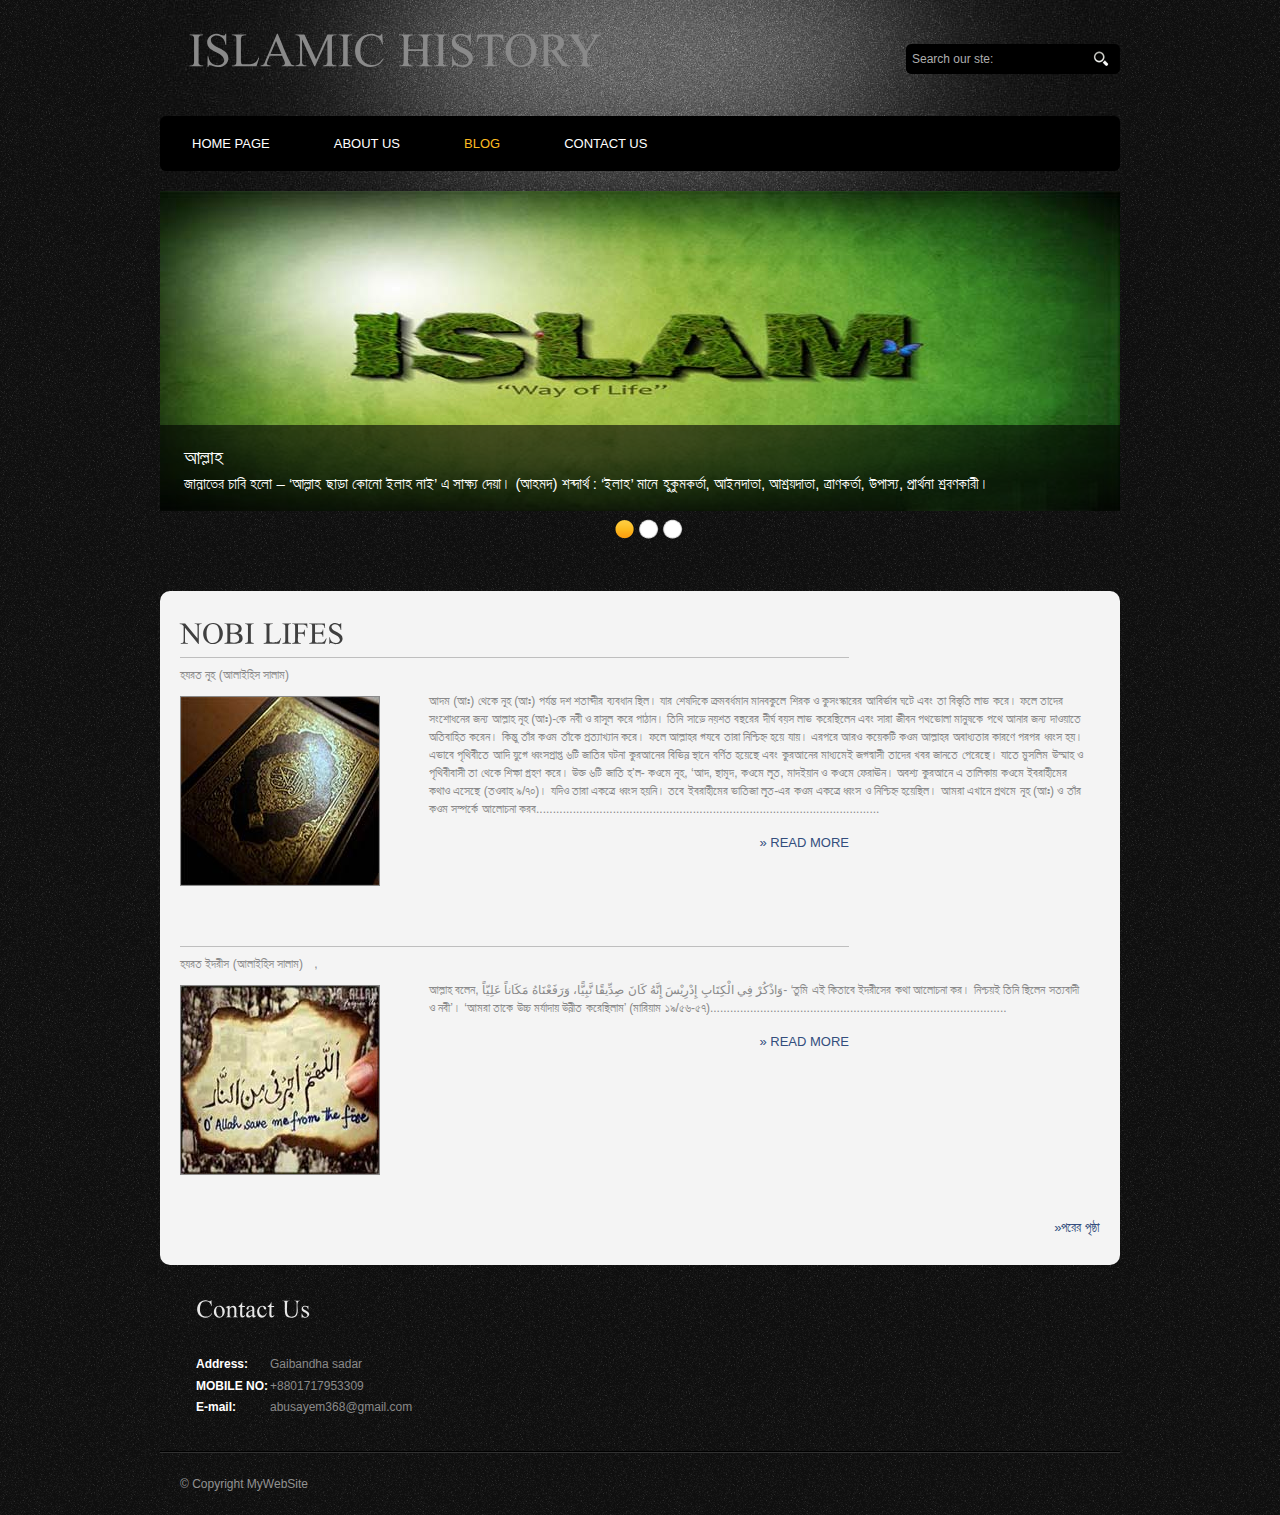
<file: islam/index.html>
<!DOCTYPE html PUBLIC "-//W3C//DTD XHTML 1.0 Transitional//EN" "http://www.w3.org/TR/xhtml1/DTD/xhtml1-transitional.dtd">
<html xmlns="http://www.w3.org/1999/xhtml">
<head>
<title>ইসলামের বানী</title>
<meta http-equiv="Content-Type" content="text/html; charset=utf-8" />
<link href="css/style.css" rel="stylesheet" type="text/css" />
<link rel="stylesheet" type="text/css" href="css/coin-slider.css" />
<script type="text/javascript" src="js/cufon-yui.js"></script>
<script type="text/javascript" src="js/cufon-times.js"></script>
<script type="text/javascript" src="js/jquery-1.4.2.min.js"></script>
<script type="text/javascript" src="js/script.js"></script>
<script type="text/javascript" src="js/coin-slider.min.js"></script>
</head>
<body>
<div class="main">
  <div class="header">
    <div class="header_resize">
      <div class="searchform">
        <form id="formsearch" name="formsearch" method="post" action="#">
          <span>
          <input name="editbox_search" class="editbox_search" id="editbox_search" maxlength="80" value="Search our ste:" type="text" />
          </span>
          <input name="button_search" src="images/search.gif" class="button_search" type="image" />
        </form>
      </div>
      <div class="logo">
        <h1>ISLAMIC HISTORY</h1>
      </div>
      <div class="clr"></div>
      <div class="menu_nav">
        <ul>
              <li ><a href="blog.html"><span>Home Page</span></a></li>
          <li><a href="about.html"><span>About Us</span></a></li>
            <li class="active"><a href="index.html"><span>Blog</span></a></li>
          <li><a href="contact.html"><span>Contact Us</span></a></li>
        </ul>
      </div>
      <div class="clr"></div>
      <div class="slider">
        <div id="coin-slider"> <a href="#"><img src="images/Untitled-1.psdsdssd.jpg" width="920" height="360" alt="" /><span><big>আল্লাহ</big><br />
         জান্নাতের চাবি হলো – ‘আল্লাহ ছাড়া কোনো ইলাহ নাই’ এ সাক্ষ্য দেয়া। (আহমদ)
শব্দার্থ : ‘ইলাহ’ মানে হুকুমকর্তা, আইনদাতা, আশ্রয়দাতা, ত্রাণকর্তা, উপাস্য, প্রার্থনা শ্রবণকারী।
</span></a> <a href="#"><img src="images/Untitled-1.psdada.jpg" width="920" height="360" alt="" /><span><big>আল্লাহ সুন্দর! তিনি সৌন্দর্যকেই পছন্দ করেন। (সহীহ মুসলিম)</big><br />
          বান্দাহর উপর আল্লাহর অধিকার হলো, তারা কেবল তাঁরই আনুগত্য ও দাসত্ব করবে এবং তাঁর সাথে কোনো অংশীদার বানাবেনা। (সহীহ বুখারী)</span></a> <a href="#"><img src="images/Untitled-1.psdafafa.jpg" width="920" height="360" alt="" /><span><big>শ্রেষ্ঠ কথা চারটি
ক) সুবহানাল্লাহ – আল্লাহ পবিত্র,
খ) আল হামদুলিল্লাহ – সমস্ত প্রশংসা আল্লাহর,
গ) লা–ইলাহা ইল্লাল্লাহ – আল্লাহ ছাড়া কোন ইলাহ নাই,
ঘ) আল্লাহু আকবর – আল্লাহ মহান। (সহীহ মুসলিম)
</big><br />
          বান্দাহর উপর আল্লাহর অধিকার হলো, তারা কেবল তাঁরই আনুগত্য ও দাসত্ব করবে এবং তাঁর সাথে কোনো অংশীদার বানাবেনা। (সহীহ বুখারী)</span></a> </div>
        <div class="clr"></div>
      </div>
      <div class="clr"></div>
    </div>
  </div>
  <div class="content">
    <div class="content_resize">
      <div class="mainbar">
        <div class="article"style="width:669px">
          <h2><span>NOBI</span> LIFES</h2>
          <p class="infopost">হযরত নূহ (আলাইহিস সালাম)</a></p>
          <div class="clr"></div>
          <div class="img"><img src="images/Untitled-1.psdfetet.jpg" width="198" height="188" alt="" class="fl" /></div>
          <div class="post_content">
            <p style="width:658px">আদম (আঃ) থেকে নূহ (আঃ) পর্যন্ত দশ শতাব্দীর ব্যবধান ছিল। যার শেষদিকে ক্রমবর্ধমান মানবকুলে শিরক ও কুসংস্কারের আবির্ভাব ঘটে এবং তা বিস্তৃতি লাভ করে। ফলে তাদের সংশোধনের জন্য আল্লাহ নূহ (আঃ)-কে নবী ও রাসূল করে পাঠান। তিনি সাড়ে নয়শত বছরের দীর্ঘ বয়স লাভ করেছিলেন এবং সারা জীবন পথভোলা মানুষকে পথে আনার জন্য দাওয়াতে অতিবাহিত করেন। কিন্তু তাঁর কওম তাঁকে প্রত্যাখ্যান করে। ফলে আল্লাহর গযবে তারা নিশ্চিহ্ন হয়ে যায়। এরপরে আরও কয়েকটি কওম আল্লাহর অবাধ্যতার কারণে পরপর ধ্বংস হয়। এভাবে পৃথিবীতে আদি যুগে ধ্বংসপ্রাপ্ত ৬টি জাতির ঘটনা কুরআনের বিভিন্ন স্থানে বর্ণিত হয়েছে এবং কুরআনের মাধ্যমেই জগদ্বাসী তাদের খবর জানতে পেরেছে। যাতে মুসলিম উম্মাহ ও পৃথিবীবাসী তা থেকে শিক্ষা গ্রহণ করে। উক্ত ৬টি জাতি হ’ল- কওমে নূহ, ‘আদ, ছামূদ, কওমে লূত, মাদইয়ান ও কওমে ফেরাঊন। অবশ্য কুরআনে এ তালিকায় কওমে ইবরাহীমের কথাও এসেছে (তওবাহ ৯/৭০)। যদিও তারা একত্রে ধ্বংস হয়নি। তবে ইবরাহীমের ভাতিজা লূত-এর কওম একত্রে ধ্বংস ও নিশ্চিহ্ন হয়েছিল। আমরা এখানে প্রথমে নূহ (আঃ) ও তাঁর কওম সম্পর্কে আলোচনা করব.......................................................................................................</p>
            <p class="spec"><a href="1.html" class="rm">&raquo; Read more</a></p>
          </div>
          <div class="clr"></div>
        </div>
      <div class="article"style="width:669px">
          <h2><span></span></h2>
          <p class="infopost">হযরত ইদরীস (আলাইহিস সালাম) <span class="date"></span><a href="#"> <a href="#"></a>, <a href="#"></a>  <a href="#" class="com"><span></span></a></p>
          <div class="clr"></div>
          <div class="img"><img src="images/Untitled-1.psdscs.jpg" width="198" height="188" alt="" class="fl" /></div>
          <div class="post_content">
            <p style="width:658px">আল্লাহ বলেন, وَاذْكُرْ فِي الْكِتَابِ إِدْرِيْسَ إِنَّهُ كَانَ صِدِّيقًا نَّبِيًّا، وَرَفَعْنَاهُ مَكَاناً عَلِيّاً- ‘তুমি এই কিতাবে ইদরীসের কথা আলোচনা কর। নিশ্চয়ই তিনি ছিলেন সত্যবাদী ও নবী’। ‘আমরা তাকে উচ্চ মর্যাদায় উন্নীত করেছিলাম’ (মারিয়াম ১৯/৫৬-৫৭)......................................................................................... </p>
            <p class="spec"><a href="0.html" class="rm">&raquo; Read more</a></p>
          </div>
          <div class="clr"></div>
        </div>
                    <p class="spec"><a href="3.html" class="rm">&raquo;পরের পৃষ্ঠা</a></p>
      </div>
      
          
          </ul>
        </div>
        
           
          </ul>
        </div>
      </div>
      <div class="clr"></div>
    </div>
  </div>
  <div class="fbg">
    <div class="fbg_resize">
      <div class="col c1">
       
        </ul>
      </div>
      <div class="col c3">
        <h2><span>Contact</span> Us</h2>
       
         <p class="contact_info"> <span>Address:</span> Gaibandha sadar<br />
          <span>MOBILE NO:</span> +8801717953309<br />
          <span>E-mail:</span>abusayem368@gmail.com</a> </p>
      </div>
      <div class="clr"></div>
    </div>
  </div>
  <div class="footer">
    <div class="footer_resize">
      <p class="lf">&copy; Copyright MyWebSite</a></p>
     
      <div style="clear:both;"></div>
    </div>
  </div>
</div>

</html>
</file>
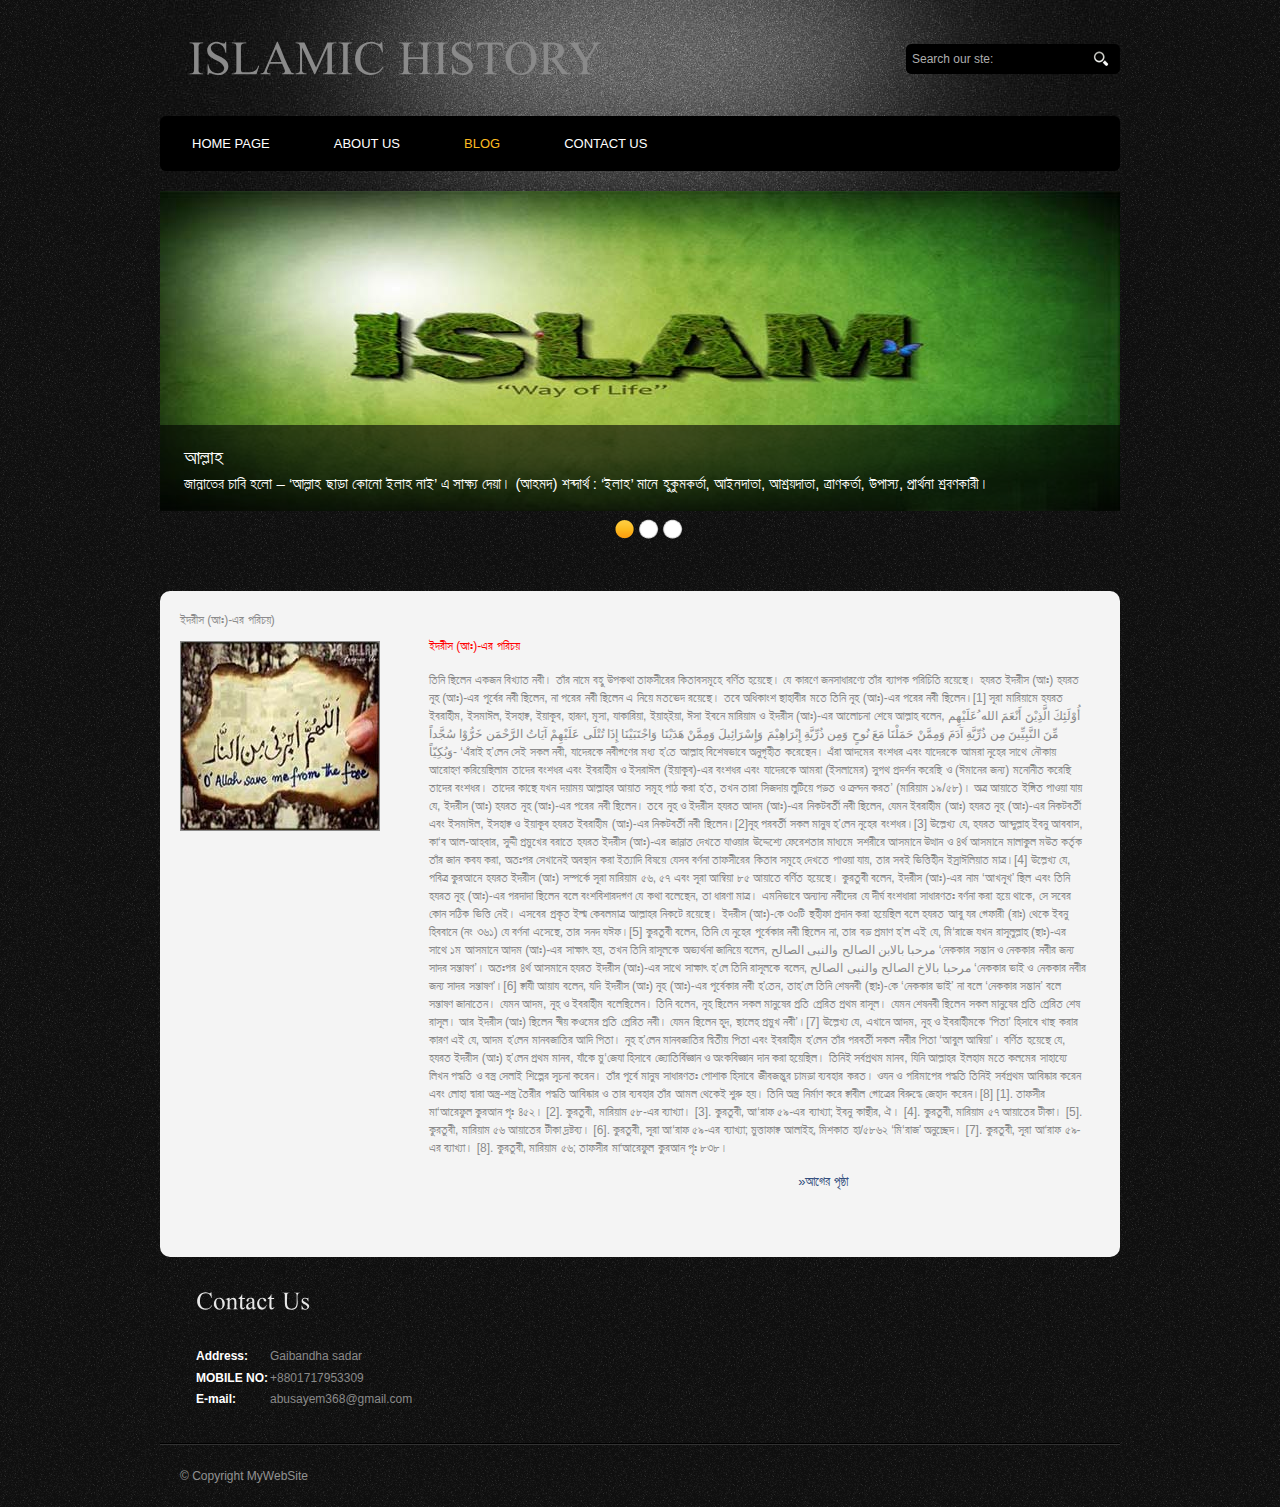
<file: islam/0.html>
<!DOCTYPE html>
<head>
<title>ইসলামের বানী</title>
<meta http-equiv="Content-Type" content="text/html; charset=utf-8" />
<link href="css/style.css" rel="stylesheet" type="text/css" />
<link rel="stylesheet" type="text/css" href="css/coin-slider.css" />
<script type="text/javascript" src="js/cufon-yui.js"></script>
<script type="text/javascript" src="js/cufon-times.js"></script>
<script type="text/javascript" src="js/jquery-1.4.2.min.js"></script>
<script type="text/javascript" src="js/script.js"></script>
<script type="text/javascript" src="js/coin-slider.min.js"></script>
</head>
<body>
<div class="main">
  <div class="header">
    <div class="header_resize">
      <div class="searchform">
        <form id="formsearch" name="formsearch" method="post" action="#">
          <span>
          <input name="editbox_search" class="editbox_search" id="editbox_search" maxlength="80" value="Search our ste:" type="text" />
          </span>
          <input name="button_search" src="images/search.gif" class="button_search" type="image" />
        </form>
      </div>
      <div class="logo">
        <h1>ISLAMIC HISTORY</h1>
      </div>
      <div class="clr"></div>
      <div class="menu_nav">
        <ul>
            <li><a href="blog.html"><span>Home Page</span></a></li>
          <li><a href="about.html"><span>About Us</span></a></li>
          <li class="active"><a href="index.html"><span>Blog</span></a></li>
          <li><a href="contact.html"><span>Contact Us</span></a></li>
        </ul>
      </div>
      <div class="clr"></div>
      <div class="slider">
        <div id="coin-slider"> <a href="#"><img src="images/Untitled-1.psdsdssd.jpg" width="920" height="360" alt="" /><span><big>আল্লাহ</big><br />
         জান্নাতের চাবি হলো – ‘আল্লাহ ছাড়া কোনো ইলাহ নাই’ এ সাক্ষ্য দেয়া। (আহমদ)
শব্দার্থ : ‘ইলাহ’ মানে হুকুমকর্তা, আইনদাতা, আশ্রয়দাতা, ত্রাণকর্তা, উপাস্য, প্রার্থনা শ্রবণকারী।
</span></a> <a href="#"><img src="images/Untitled-1.psdada.jpg" width="920" height="360" alt="" /><span><big>আল্লাহ সুন্দর! তিনি সৌন্দর্যকেই পছন্দ করেন। (সহীহ মুসলিম)</big><br />
          বান্দাহর উপর আল্লাহর অধিকার হলো, তারা কেবল তাঁরই আনুগত্য ও দাসত্ব করবে এবং তাঁর সাথে কোনো অংশীদার বানাবেনা। (সহীহ বুখারী)</span></a> <a href="#"><img src="images/Untitled-1.psdafafa.jpg" width="920" height="360" alt="" /><span><big>শ্রেষ্ঠ কথা চারটি
ক) সুবহানাল্লাহ – আল্লাহ পবিত্র,
খ) আল হামদুলিল্লাহ – সমস্ত প্রশংসা আল্লাহর,
গ) লা–ইলাহা ইল্লাল্লাহ – আল্লাহ ছাড়া কোন ইলাহ নাই,
ঘ) আল্লাহু আকবর – আল্লাহ মহান। (সহীহ মুসলিম)
</big><br />
          বান্দাহর উপর আল্লাহর অধিকার হলো, তারা কেবল তাঁরই আনুগত্য ও দাসত্ব করবে এবং তাঁর সাথে কোনো অংশীদার বানাবেনা। (সহীহ বুখারী)</span></a> </div>
        <div class="clr"></div>
      </div>
      <div class="clr"></div>
    </div>
  </div>
  <div class="content">
    <div class="content_resize">
      <div class="mainbar">
      <div class="article"style="width:669px">
          <p class="infopost">ইদরীস (আঃ)-এর পরিচয়)</a></p>
          <div class="clr"></div>
          <div class="img"><img src="images/Untitled-1.psdscs.jpg" width="198" height="188" alt="" class="fl" /></div>
          <div class="post_content">
            
<p style="color:red;width:658px">ইদরীস (আঃ)-এর পরিচয়</p>
 
<p style="width:658px">তিনি ছিলেন একজন বিখ্যাত নবী। তাঁর নামে বহু উপকথা তাফসীরের কিতাবসমূহে বর্ণিত হয়েছে। যে কারণে জনসাধারণ্যে তাঁর ব্যাপক পরিচিতি রয়েছে। হযরত ইদরীস (আঃ) হযরত নূহ (আঃ)-এর পূর্বের নবী ছিলেন, না পরের নবী ছিলেন এ নিয়ে মতভেদ রয়েছে। তবে অধিকাংশ ছাহাবীর মতে তিনি নূহ (আঃ)-এর পরের নবী ছিলেন।[1] 

সূরা মারিয়ামে হযরত ইবরাহীম, ইসমাঈল, ইসহাক্ব, ইয়াকূব, হারূণ, মূসা, যাকারিয়া, ইয়াহ্ইয়া, ঈসা ইবনে মারিয়াম ও ইদরীস (আঃ)-এর আলোচনা শেষে আল্লাহ বলেন, 

أُوْلَئِكَ الَّذِيْنَ أَنْعَمَ الله ُعَلَيْهِم مِّنَ النَّبِيِّينَ مِن ذُرِّيَّةِ آدَمَ وَمِمَّنْ حَمَلْنَا مَعَ نُوحٍ وَمِن ذُرِّيَّةِ إِبْرَاهِيْمَ وَإِسْرَائِيلَ وَمِمَّنْ هَدَيْنَا وَاجْتَبَيْنَا إِذَا تُتْلَى عَلَيْهِمْ آيَاتُ الرَّحْمَن خَرُّوْا سُجَّداً وَبُكِيّاً- 

‘এঁরাই হ’লেন সেই সকল নবী, যাদেরকে নবীগণের মধ্য হ’তে আল্লাহ বিশেষভাবে অনুগৃহীত করেছেন। এঁরা আদমের বংশধর এবং যাদেরকে আমরা নূহের সাথে নৌকায় আরোহণ করিয়েছিলাম তাদের বংশধর এবং ইবরাহীম ও ইসরাঈল (ইয়াকূব)-এর বংশধর এবং যাদেরকে আমরা (ইসলামের) সুপথ প্রদর্শন করেছি ও (ঈমানের জন্য) মনোনীত করেছি তাদের বংশধর। তাদের কাছে যখন দয়াময় আল্লাহর আয়াত সমূহ পাঠ করা হ’ত, তখন তারা সিজদায় লুটিয়ে পড়ত ও ক্রন্দন করত’ (মারিয়াম ১৯/৫৮)। অত্র আয়াতে ইঙ্গিত পাওয়া যায় যে, ইদরীস (আঃ) হযরত নূহ (আঃ)-এর পরের নবী ছিলেন। তবে নূহ ও ইদরীস হযরত আদম (আঃ)-এর নিকটবর্তী নবী ছিলেন, যেমন ইবরাহীম (আঃ) হযরত নূহ (আঃ)-এর নিকটবর্তী এবং ইসমাঈল, ইসহাক্ব ও ইয়াকূব হযরত ইবরাহীম (আঃ)-এর নিকটবর্তী নবী ছিলেন।[2]নূহ পরবর্তী সকল মানুষ হ’লেন নূহের বংশধর।[3] 

উল্লেখ্য যে, হযরত আব্দুল্লাহ ইবনু আববাস, কা‘ব আল-আহবার, সুদ্দী প্রমুখের বরাতে হযরত ইদরীস (আঃ)-এর জান্নাত দেখতে যাওয়ার উদ্দেশ্যে ফেরেশতার মাধ্যমে সশরীরে আসমানে উত্থান ও ৪র্থ আসমানে মালাকুল মউত কর্তৃক তাঁর জান কবয করা, অতঃপর সেখানেই অবস্থান করা ইত্যাদি বিষয়ে যেসব বর্ণনা তাফসীরের কিতাব সমূহে দেখতে পাওয়া যায়, তার সবই ভিত্তিহীন ইস্রাঈলিয়াত মাত্র।[4] 

উল্লেখ্য যে, পবিত্র কুরআনে হযরত ইদরীস (আঃ) সম্পর্কে সূরা মারিয়াম ৫৬, ৫৭ এবং সূরা আম্বিয়া ৮৫ আয়াতে বর্ণিত হয়েছে। 

কুরতুবী বলেন, ইদরীস (আঃ)-এর নাম ‘আখনূখ’ ছিল এবং তিনি হযরত নূহ (আঃ)-এর পরদাদা ছিলেন বলে বংশবিশারদগণ যে কথা বলেছেন, তা ধারণা মাত্র। এমনিভাবে অন্যান্য নবীদের যে দীর্ঘ বংশধারা সাধারণতঃ বর্ণনা করা হয়ে থাকে, সে সবের কোন সঠিক ভিত্তি নেই। এসবের প্রকৃত ইল্ম কেবলমাত্র আল্লাহর নিকটে রয়েছে। ইদরীস (আঃ)-কে ৩০টি ছহীফা প্রদান করা হয়েছিল বলে হযরত আবু যর গেফারী (রাঃ) থেকে ইবনু হিববানে (নং ৩৬১) যে বর্ণনা এসেছে, তার সনদ যঈফ।[5] 

কুরতুবী বলেন, তিনি যে নূহের পূর্বেকার নবী ছিলেন না, তার বড় প্রমাণ হ’ল এই যে, মি‘রাজে যখন রাসূলুল্লাহ (ছাঃ)-এর সাথে ১ম আসমানে আদম (আঃ)-এর সাক্ষাৎ হয়, তখন তিনি রাসূলকে অভ্যর্থনা জানিয়ে বলেন, مرحبا بالابن الصالح والنبى الصالح ‘নেককার সন্তান ও নেককার নবীর জন্য সাদর সম্ভাষণ’। অতঃপর ৪র্থ আসমানে হযরত ইদরীস (আঃ)-এর সাথে সাক্ষাৎ হ’লে তিনি রাসূলকে বলেন, مرحبا بالاخ الصالح والنبى الصالح ‘নেককার ভাই ও নেককার নবীর জন্য সাদর সম্ভাষণ’।[6] ক্বাযী আয়ায বলেন, যদি ইদরীস (আঃ) নূহ (আঃ)-এর পূর্বেকার নবী হ’তেন, তাহ’লে তিনি শেষনবী (ছাঃ)-কে ‘নেককার ভাই’ না বলে ‘নেককার সন্তান’ বলে সম্ভাষণ জানাতেন। যেমন আদম, নূহ ও ইবরাহীম বলেছিলেন। তিনি বলেন, নূহ ছিলেন সকল মানুষের প্রতি প্রেরিত প্রথম রাসূল। যেমন শেষনবী ছিলেন সকল মানুষের প্রতি প্রেরিত শেষ রাসূল। আর ইদরীস (আঃ) ছিলেন স্বীয় কওমের প্রতি প্রেরিত নবী। যেমন ছিলেন হূদ, ছালেহ প্রমুখ নবী’।[7] উল্লেখ্য যে, এখানে আদম, নূহ ও ইবরাহীমকে ‘পিতা’ হিসাবে খাছ করার কারণ এই যে, আদম হ’লেন মানবজাতির আদি পিতা। নূহ হ’লেন মানবজাতির দ্বিতীয় পিতা এবং ইবরাহীম হ’লেন তাঁর পরবর্তী সকল নবীর পিতা ‘আবুল আম্বিয়া’।

বর্ণিত হয়েছে যে, হযরত ইদরীস (আঃ) হ’লেন প্রথম মানব, যাঁকে মু‘জেযা হিসাবে জ্যোতির্বিজ্ঞান ও অংকবিজ্ঞান দান করা হয়েছিল। তিনিই সর্বপ্রথম মানব, যিনি আল্লাহর ইলহাম মতে কলমের সাহায্যে লিখন পদ্ধতি ও বস্ত্র সেলাই শিল্পের সূচনা করেন। তাঁর পূর্বে মানুষ সাধারণতঃ পোশাক হিসাবে জীবজন্তুর চামড়া ব্যবহার করত। ওযন ও পরিমাপের পদ্ধতি তিনিই সর্বপ্রথম আবিষ্কার করেন এবং লোহা দ্বারা অস্ত্র-শস্ত্র তৈরীর পদ্ধতি আবিষ্কার ও তার ব্যবহার তাঁর আমল থেকেই শুরু হয়। তিনি অস্ত্র নির্মাণ করে ক্বাবীল গোত্রের বিরুদ্ধে জেহাদ করেন।[8] 


[1]. তাফসীর মা‘আরেফুল কুরআন পৃঃ ৪৫২। 
[2]. কুরতুবী, মারিয়াম ৫৮-এর ব্যাখ্যা। 
[3]. কুরতুবী, আ‘রাফ ৫৯-এর ব্যাখ্যা; ইবনু কাছীর, ঐ। 
[4]. কুরতুবী, মারিয়াম ৫৭ আয়াতের টীকা। 
[5]. কুরতুবী, মারিয়াম ৫৬ আয়াতের টীকা দ্রষ্টব্য। 
[6]. কুরতুবী, সূরা আ‘রাফ ৫৯-এর ব্যাখ্যা; মুত্তাফাক্ব আলাইহ, মিশকাত হা/৫৮৬২ ‘মি‘রাজ’ অনুচ্ছেদ। 
[7]. কুরতুবী, সূরা আ‘রাফ ৫৯-এর ব্যাখ্যা। 
[8]. কুরতুবী, মারিয়াম ৫৬; তাফসীর মা‘আরেফুল কুরআন পৃঃ ৮৩৮। 
<p class="spec"><a href="index.html" class="rm">&raquo;আগের পৃষ্ঠা</a></p>
</p>
          </div>
          <div class="clr"></div>
        </div>
      
      </div>
      
          
          </ul>
        </div>
        
           
          </ul>
        </div>
      </div>
      <div class="clr"></div>
    </div>
  </div>
  <div class="fbg">
    <div class="fbg_resize">
      <div class="col c1">
       
        </ul>
      </div>
      <div class="col c3">
       <h2><span>Contact</span> Us</h2>
       
         <p class="contact_info"> <span>Address:</span> Gaibandha sadar<br />
          <span>MOBILE NO:</span> +8801717953309<br />
          <span>E-mail:</span>abusayem368@gmail.com</a> </p>
      </div>
      <div class="clr"></div>
    </div>
  </div>
  <div class="footer">
    <div class="footer_resize">
      <p class="lf">&copy; Copyright MyWebSite</a></p>
     
      <div style="clear:both;"></div>
    </div>
  </div>
</div>

</html>
</file>
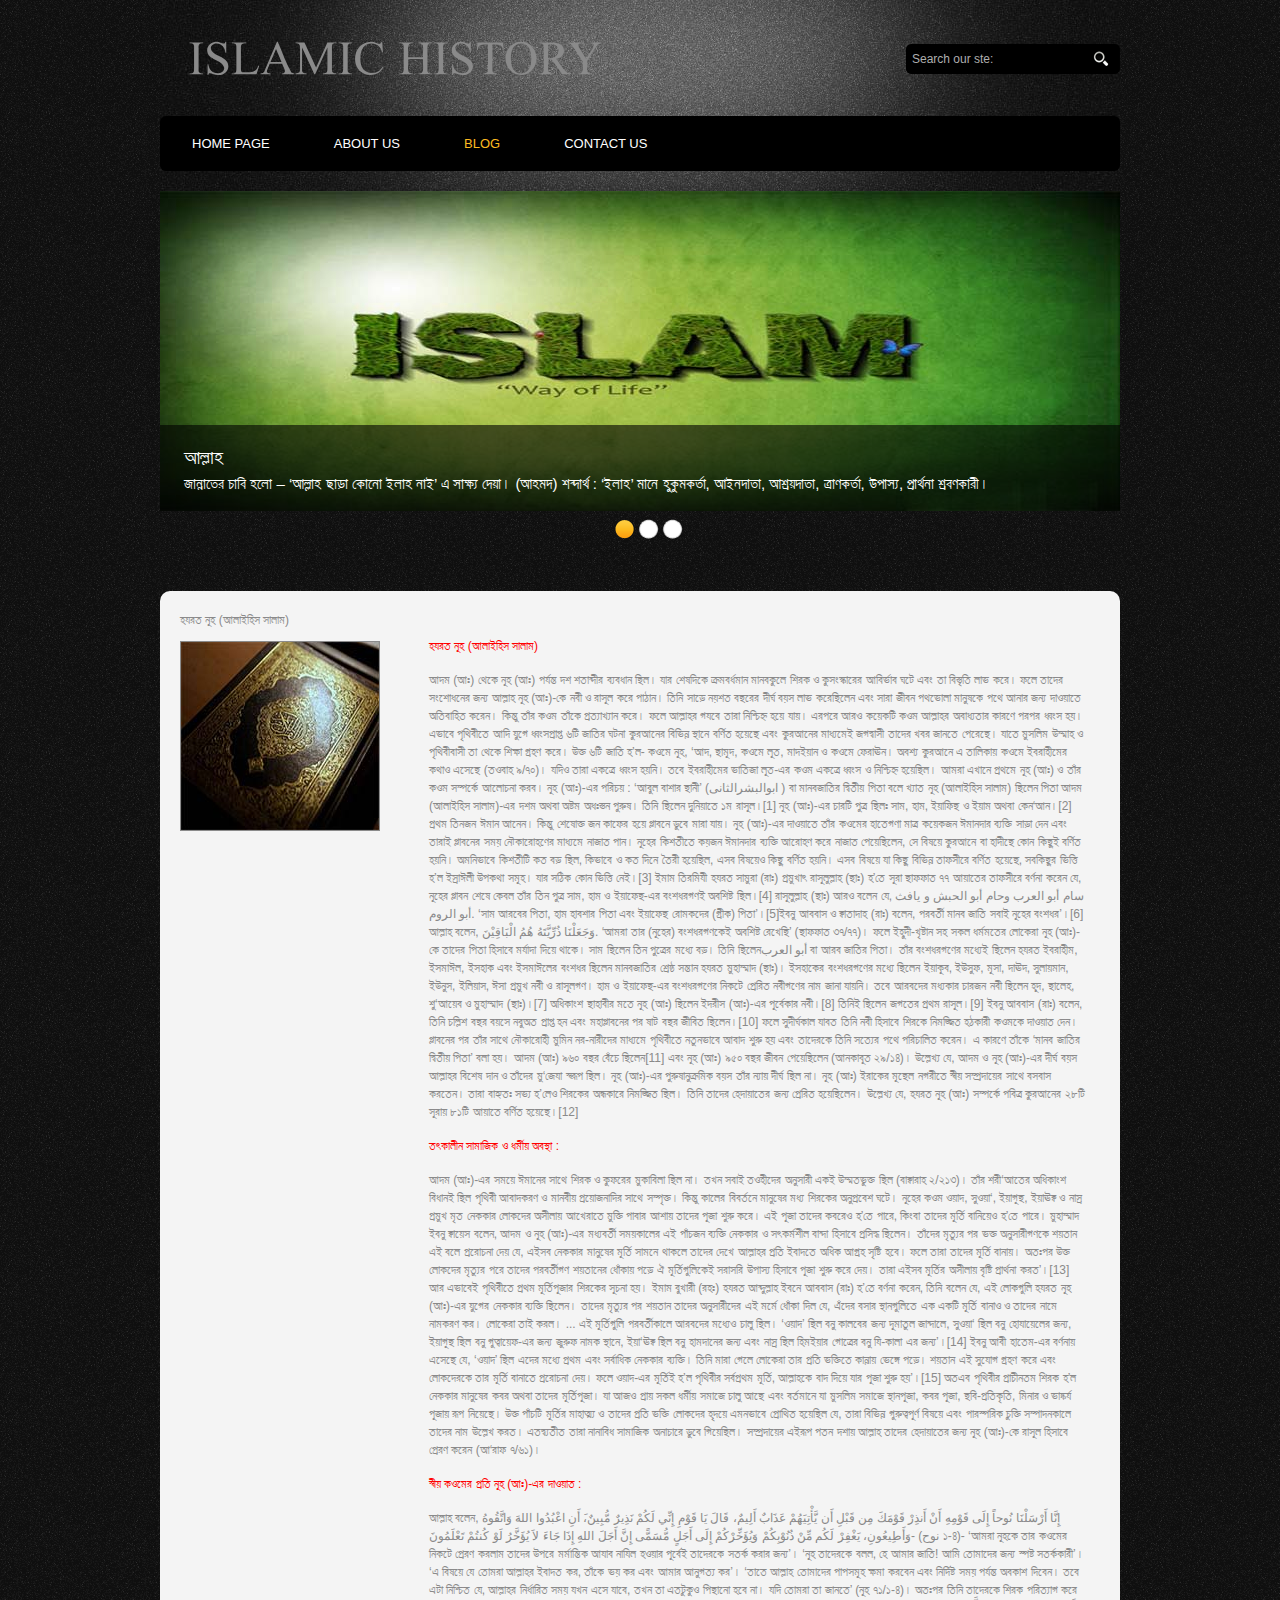
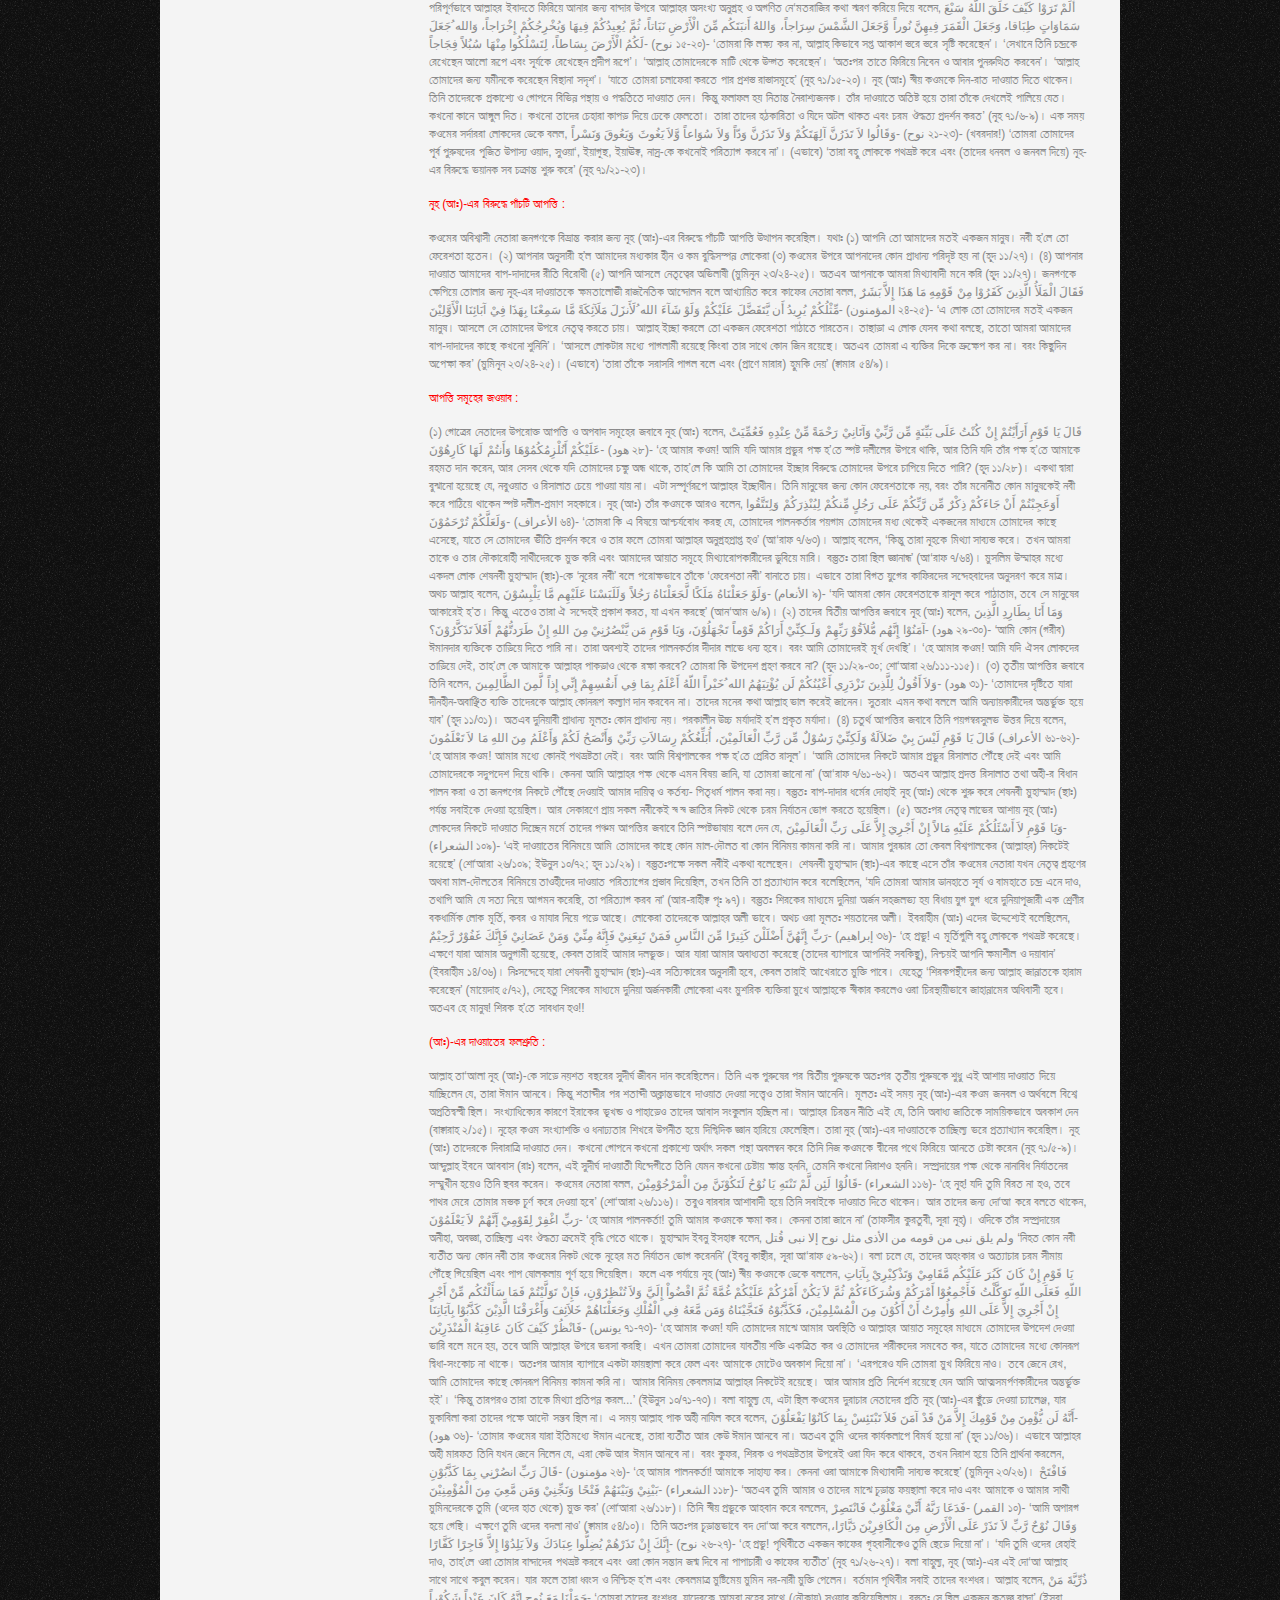
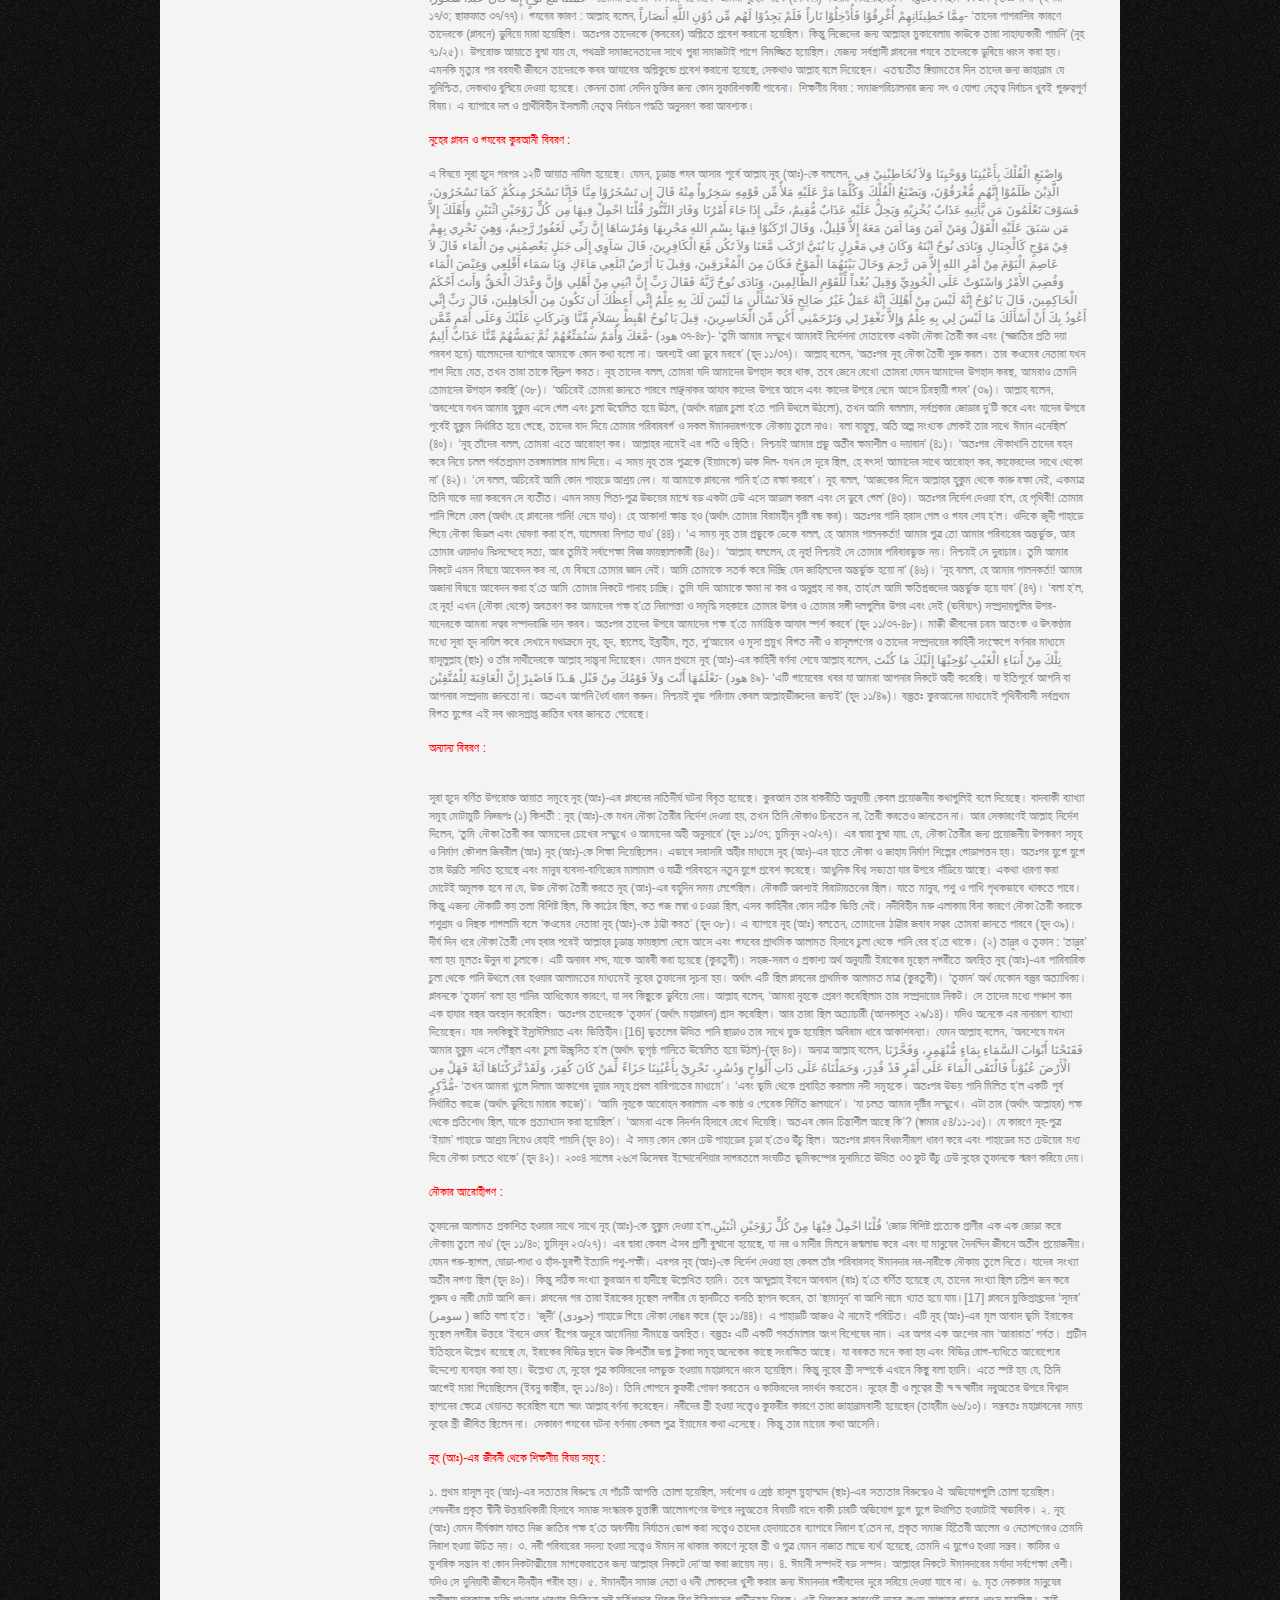
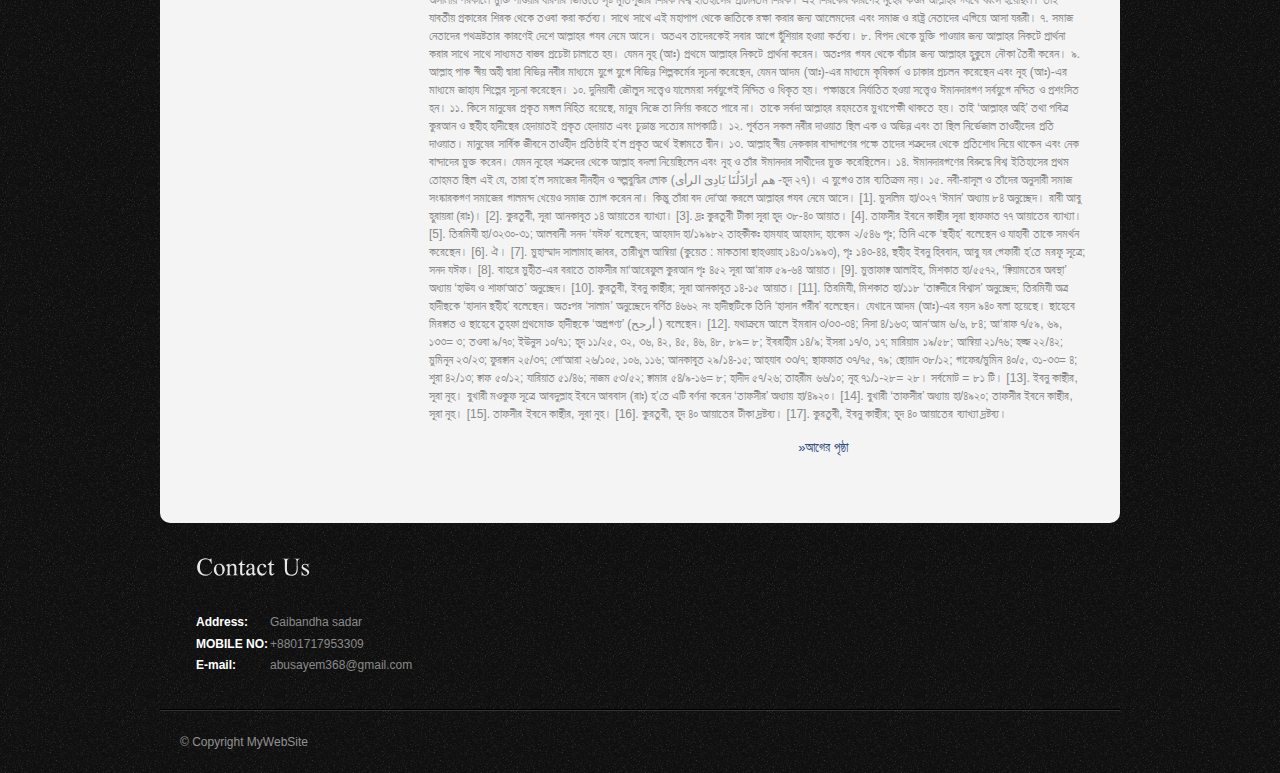
<file: islam/1.html>
<!DOCTYPE html>
<head>
<title>ইসলামের বানী</title>
<meta http-equiv="Content-Type" content="text/html; charset=utf-8" />
<link href="css/style.css" rel="stylesheet" type="text/css" />
<link rel="stylesheet" type="text/css" href="css/coin-slider.css" />
<script type="text/javascript" src="js/cufon-yui.js"></script>
<script type="text/javascript" src="js/cufon-times.js"></script>
<script type="text/javascript" src="js/jquery-1.4.2.min.js"></script>
<script type="text/javascript" src="js/script.js"></script>
<script type="text/javascript" src="js/coin-slider.min.js"></script>
</head>
<body>
<div class="main">
  <div class="header">
    <div class="header_resize">
      <div class="searchform">
        <form id="formsearch" name="formsearch" method="post" action="#">
          <span>
          <input name="editbox_search" class="editbox_search" id="editbox_search" maxlength="80" value="Search our ste:" type="text" />
          </span>
          <input name="button_search" src="images/search.gif" class="button_search" type="image" />
        </form>
      </div>
      <div class="logo">
        <h1>ISLAMIC HISTORY</h1>
      </div>
      <div class="clr"></div>
      <div class="menu_nav">
        <ul>
            <li><a href="blog.html"><span>Home Page</span></a></li>
          <li><a href="about.html"><span>About Us</span></a></li>
          <li class="active"><a href="index.html"><span>Blog</span></a></li>
          <li><a href="contact.html"><span>Contact Us</span></a></li>
        </ul>
      </div>
      <div class="clr"></div>
      <div class="slider">
        <div id="coin-slider"> <a href="#"><img src="images/Untitled-1.psdsdssd.jpg" width="920" height="360" alt="" /><span><big>আল্লাহ</big><br />
         জান্নাতের চাবি হলো – ‘আল্লাহ ছাড়া কোনো ইলাহ নাই’ এ সাক্ষ্য দেয়া। (আহমদ)
শব্দার্থ : ‘ইলাহ’ মানে হুকুমকর্তা, আইনদাতা, আশ্রয়দাতা, ত্রাণকর্তা, উপাস্য, প্রার্থনা শ্রবণকারী।
</span></a> <a href="#"><img src="images/Untitled-1.psdada.jpg" width="920" height="360" alt="" /><span><big>আল্লাহ সুন্দর! তিনি সৌন্দর্যকেই পছন্দ করেন। (সহীহ মুসলিম)</big><br />
          বান্দাহর উপর আল্লাহর অধিকার হলো, তারা কেবল তাঁরই আনুগত্য ও দাসত্ব করবে এবং তাঁর সাথে কোনো অংশীদার বানাবেনা। (সহীহ বুখারী)</span></a> <a href="#"><img src="images/Untitled-1.psdafafa.jpg" width="920" height="360" alt="" /><span><big>শ্রেষ্ঠ কথা চারটি
ক) সুবহানাল্লাহ – আল্লাহ পবিত্র,
খ) আল হামদুলিল্লাহ – সমস্ত প্রশংসা আল্লাহর,
গ) লা–ইলাহা ইল্লাল্লাহ – আল্লাহ ছাড়া কোন ইলাহ নাই,
ঘ) আল্লাহু আকবর – আল্লাহ মহান। (সহীহ মুসলিম)
</big><br />
          বান্দাহর উপর আল্লাহর অধিকার হলো, তারা কেবল তাঁরই আনুগত্য ও দাসত্ব করবে এবং তাঁর সাথে কোনো অংশীদার বানাবেনা। (সহীহ বুখারী)</span></a> </div>
        <div class="clr"></div>
      </div>
      <div class="clr"></div>
    </div>
  </div>
  <div class="content">
    <div class="content_resize">
      <div class="mainbar">
       <div class="article"style="width:669px">
          <p class="infopost">হযরত নূহ (আলাইহিস সালাম)</a></p>
          <div class="clr"></div>
          <div class="img"><img src="images/Untitled-1.psdfetet.jpg" width="198" height="188" alt="" class="fl" /></div>
          <div class="post_content">
            

 
<p style="color:red;width:658px">হযরত নূহ (আলাইহিস সালাম)</p>


<p style="width:658px">আদম (আঃ) থেকে নূহ (আঃ) পর্যন্ত দশ শতাব্দীর ব্যবধান ছিল। যার শেষদিকে ক্রমবর্ধমান মানবকুলে শিরক ও কুসংস্কারের আবির্ভাব ঘটে এবং তা বিস্তৃতি লাভ করে। ফলে তাদের সংশোধনের জন্য আল্লাহ নূহ (আঃ)-কে নবী ও রাসূল করে পাঠান। তিনি সাড়ে নয়শত বছরের দীর্ঘ বয়স লাভ করেছিলেন এবং সারা জীবন পথভোলা মানুষকে পথে আনার জন্য দাওয়াতে অতিবাহিত করেন। কিন্তু তাঁর কওম তাঁকে প্রত্যাখ্যান করে। ফলে আল্লাহর গযবে তারা নিশ্চিহ্ন হয়ে যায়। এরপরে আরও কয়েকটি কওম আল্লাহর অবাধ্যতার কারণে পরপর ধ্বংস হয়। এভাবে পৃথিবীতে আদি যুগে ধ্বংসপ্রাপ্ত ৬টি জাতির ঘটনা কুরআনের বিভিন্ন স্থানে বর্ণিত হয়েছে এবং কুরআনের মাধ্যমেই জগদ্বাসী তাদের খবর জানতে পেরেছে। যাতে মুসলিম উম্মাহ ও পৃথিবীবাসী তা থেকে শিক্ষা গ্রহণ করে। উক্ত ৬টি জাতি হ’ল- কওমে নূহ, ‘আদ, ছামূদ, কওমে লূত, মাদইয়ান ও কওমে ফেরাঊন। অবশ্য কুরআনে এ তালিকায় কওমে ইবরাহীমের কথাও এসেছে (তওবাহ ৯/৭০)। যদিও তারা একত্রে ধ্বংস হয়নি। তবে ইবরাহীমের ভাতিজা লূত-এর কওম একত্রে ধ্বংস ও নিশ্চিহ্ন হয়েছিল। আমরা এখানে প্রথমে নূহ (আঃ) ও তাঁর কওম সম্পর্কে আলোচনা করব। 
 
নূহ (আঃ)-এর পরিচয় :
 


‘আবুল বাশার ছানী’ (ابوالبشرالثانى ) বা মানবজাতির দ্বিতীয় পিতা বলে খ্যাত নূহ (আলাইহিস সালাম) ছিলেন পিতা আদম (আলাইহিস সালাম)-এর দশম অথবা অষ্টম অধঃস্তন পুরুষ। তিনি ছিলেন দুনিয়াতে ১ম রাসূল।[1] 

নূহ (আঃ)-এর চারটি পুত্র ছিলঃ সাম, হাম, ইয়াফিছ ও ইয়াম অথবা কেন‘আন।[2] প্রথম তিনজন ঈমান আনেন। কিন্তু শেষোক্ত জন কাফের হয়ে প্লাবনে ডুবে মারা যায়। নূহ (আঃ)-এর দাওয়াতে তাঁর কওমের হাতেগণা মাত্র কয়েকজন ঈমানদার ব্যক্তি সাড়া দেন এবং তারাই প্লাবনের সময় নৌকারোহণের মাধ্যমে নাজাত পান। নূহের কিশতীতে কয়জন ঈমানদার ব্যক্তি আরোহণ করে নাজাত পেয়েছিলেন, সে বিষয়ে কুরআনে বা হাদীছে কোন কিছুই বর্ণিত হয়নি। অমনিভাবে কিশতীটি কত বড় ছিল, কিভাবে ও কত দিনে তৈরী হয়েছিল, এসব বিষয়েও কিছু বর্ণিত হয়নি। এসব বিষয়ে যা কিছু বিভিন্ন তাফসীরে বর্ণিত হয়েছে, সবকিছুর ভিত্তি হ’ল ইস্রাঈলী উপকথা সমূহ। যার সঠিক কোন ভিত্তি নেই।[3] ইমাম তিরমিযী হযরত সামুরা (রাঃ) প্রমুখাৎ রাসূলুল্লাহ (ছাঃ) হ’তে সূরা ছাফফাত ৭৭ আয়াতের তাফসীরে বর্ণনা করেন যে, নূহের প্লাবন শেষে কেবল তাঁর তিন পুত্র সাম, হাম ও ইয়াফেছ-এর বংশধরগণই অবশিষ্ট ছিল।[4] রাসূলুল্লাহ (ছাঃ) আরও বলেন যে, سام أبو العرب وحام أبو الحبش و يافث أبو الروم. ‘সাম আরবের পিতা, হাম হাবশার পিতা এবং ইয়াফেছ রোমকদের (গ্রীক) পিতা’।[5]ইবনু আববাস ও ক্বাতাদাহ (রাঃ) বলেন, পরবর্তী মানব জাতি সবাই নূহের বংশধর’।[6] 

আল্লাহ বলেন, وَجَعَلْنَا ذُرِّيَّتَهُ هُمُ الْبَاقِيْنَ. ‘আমরা তার (নূহের) বংশধরগণকেই অবশিষ্ট রেখেছি’ (ছাফফাত ৩৭/৭৭)। ফলে ইহুদী-খৃষ্টান সহ সকল ধর্মমতের লোকেরা নূহ (আঃ)-কে তাদের পিতা হিসাবে মর্যাদা দিয়ে থাকে। সাম ছিলেন তিন পুত্রের মধ্যে বড়। তিনি ছিলেনأبو العرب বা আরব জাতির পিতা। তাঁর বংশধরগণের মধ্যেই ছিলেন হযরত ইবরাহীম, ইসমাঈল, ইসহাক এবং ইসমাঈলের বংশধর ছিলেন মানবজাতির শ্রেষ্ঠ সন্তান হযরত মুহাম্মাদ (ছাঃ)। ইসহাকের বংশধরগণের মধ্যে ছিলেন ইয়াকূব, ইউসুফ, মূসা, দাঊদ, সুলায়মান, ইউনুস, ইলিয়াস, ঈসা প্রমুখ নবী ও রাসূলগণ। হাম ও ইয়াফেছ-এর বংশধরগণের নিকটে প্রেরিত নবীগণের নাম জানা যায়নি। তবে আরবদের মধ্যকার চারজন নবী ছিলেন হূদ, ছালেহ, শু‘আয়েব ও মুহাম্মাদ (ছাঃ)।[7] অধিকাংশ ছাহাবীর মতে নূহ (আঃ) ছিলেন ইদরীস (আঃ)-এর পূর্বেকার নবী।[8] তিনিই ছিলেন জগতের প্রথম রাসূল।[9] ইবনু আববাস (রাঃ) বলেন, তিনি চল্লিশ বছর বয়সে নবুঅত প্রাপ্ত হন এবং মহাপ্লাবনের পর ষাট বছর জীবিত ছিলেন।[10] ফলে সুদীর্ঘকাল যাবত তিনি নবী হিসাবে শিরকে নিমজ্জিত হঠকারী কওমকে দাওয়াত দেন। প্লাবনের পর তাঁর সাথে নৌকারোহী মুমিন নর-নারীদের মাধ্যমে পৃথিবীতে নতুনভাবে আবাদ শুরু হয় এবং তাদেরকে তিনি সত্যের পথে পরিচালিত করেন। এ কারণে তাঁকে ‘মানব জাতির দ্বিতীয় পিতা’ বলা হয়। 

আদম (আঃ) ৯৬০ বছর বেঁচে ছিলেন[11] এবং নূহ (আঃ) ৯৫০ বছর জীবন পেয়েছিলেন (আনকাবূত ২৯/১৪)। উল্লেখ্য যে, আদম ও নূহ (আঃ)-এর দীর্ঘ বয়স আল্লাহর বিশেষ দান ও তাঁদের মু‘জেযা স্বরূপ ছিল। নূহ (আঃ)-এর পুরুষানুক্রমিক বয়স তাঁর ন্যায় দীর্ঘ ছিল না। নূহ (আঃ) ইরাকের মূছেল নগরীতে স্বীয় সম্প্রদায়ের সাথে বসবাস করতেন। তারা বাহ্যতঃ সভ্য হ’লেও শিরকের অন্ধকারে নিমজ্জিত ছিল। তিনি তাদের হেদায়াতের জন্য প্রেরিত হয়েছিলেন। 

উল্লেখ্য যে, হযরত নূহ (আঃ) সম্পর্কে পবিত্র কুরআনের ২৮টি সূরায় ৮১টি আয়াতে বর্ণিত হয়েছে।[12] 


 
<p style="color:red;">তৎকালীন সামাজিক ও ধর্মীয় অবস্থা :</p>
 


<p style="width:658px">আদম (আঃ)-এর সময়ে ঈমানের সাথে শিরক ও কুফরের মুকাবিলা ছিল না। তখন সবাই তওহীদের অনুসারী একই উম্মতভুক্ত ছিল (বাক্বারাহ ২/২১৩)। তাঁর শরী‘আতের অধিকাংশ বিধানই ছিল পৃথিবী আবাদকরণ ও মানবীয় প্রয়োজনাদির সাথে সম্পৃক্ত। কিন্তু কালের বিবর্তনে মানুষের মধ্য শিরকের অনুপ্রবেশ ঘটে। নূহের কওম ওয়াদ, সুওয়া‘, ইয়াগূছ, ইয়াঊক্ব ও নাস্র প্রমুখ মৃত নেককার লোকদের অসীলায় আখেরাতে মুক্তি পাবার আশায় তাদের পূজা শুরু করে। এই পূজা তাদের কবরেও হ’তে পারে, কিংবা তাদের মূর্তি বানিয়েও হ’তে পারে। মুহাম্মাদ ইবনু ক্বায়েস বলেন, আদম ও নূহ (আঃ)-এর মধ্যবর্তী সময়কালের এই পাঁচজন ব্যক্তি নেককার ও সৎকর্মশীল বান্দা হিসাবে প্রসিদ্ধ ছিলেন। তাঁদের মৃত্যুর পর ভক্ত অনুসারীগণকে শয়তান এই বলে প্ররোচনা দেয় যে, এইসব নেককার মানুষের মূর্তি সামনে থাকলে তাদের দেখে আল্লাহর প্রতি ইবাদতে অধিক আগ্রহ সৃষ্টি হবে। ফলে তারা তাদের মূর্তি বানায়। অতঃপর উক্ত লোকদের মৃত্যুর পরে তাদের পরবর্তীগণ শয়তানের ধোঁকায় পড়ে ঐ মূর্তিগুলিকেই সরাসরি উপাস্য হিসাবে পূজা শুরু করে দেয়। তারা এইসব মূর্তির অসীলায় বৃষ্টি প্রার্থনা করত’।[13] আর এভাবেই পৃথিবীতে প্রথম মূর্তিপূজার শিরকের সূচনা হয়। 

ইমাম বুখারী (রহঃ) হযরত আব্দুল্লাহ ইবনে আববাস (রাঃ) হ’তে বর্ণনা করেন, তিনি বলেন যে, এই লোকগুলি হযরত নূহ (আঃ)-এর যুগের নেককার ব্যক্তি ছিলেন। তাদের মৃত্যুর পর শয়তান তাদের অনুসারীদের এই মর্মে ধোঁকা দিল যে, এঁদের বসার স্থানগুলিতে এক একটি মূর্তি বানাও ও তাদের নামে নামকরণ কর। লোকেরা তাই করল। ... 

এই মূর্তিগুলি পরবর্তীকালে আরবদের মধ্যেও চালু ছিল। ‘ওয়াদ’ ছিল বনু কালবের জন্য দূমাতুল জান্দালে, সুওয়া‘ ছিল বনু হোযায়েলের জন্য, ইয়াগূছ ছিল বনু গুত্বায়েফ-এর জন্য জুরুফ নামক স্থানে, ইয়া‘ঊক্ব ছিল বনু হামদানের জন্য এবং নাস্র ছিল হিমইয়ার গোত্রের বনু যি-কালা এর জন্য’।[14] 

ইবনু আবী হাতেম-এর বর্ণনায় এসেছে যে, ‘ওয়াদ’ ছিল এদের মধ্যে প্রথম এবং সর্বাধিক নেককার ব্যক্তি। তিনি মারা গেলে লোকেরা তার প্রতি ভক্তিতে কান্নায় ভেঙ্গে পড়ে। শয়তান এই সুযোগ গ্রহণ করে এবং লোকদেরকে তার মূর্তি বানাতে প্ররোচনা দেয়। ফলে ওয়াদ-এর মূর্তিই হ’ল পৃথিবীর সর্বপ্রথম মূর্তি, আল্লাহকে বাদ দিয়ে যার পূজা শুরু হয়’।[15] 

অতএব পৃথিবীর প্রাচীনতম শিরক হ’ল নেককার মানুষের কবর অথবা তাদের মূর্তিপূজা। যা আজও প্রায় সকল ধর্মীয় সমাজে চালু আছে এবং বর্তমানে যা মুসলিম সমাজে স্থানপূজা, কবর পূজা, ছবি-প্রতিকৃতি, মিনার ও ভাষ্কর্য পূজায় রূপ নিয়েছে। উক্ত পাঁচটি মূর্তির মাহাত্ম্য ও তাদের প্রতি ভক্তি লোকদের হৃদয়ে এমনভাবে প্রোথিত হয়েছিল যে, তারা বিভিন্ন গুরুত্বপূর্ণ বিষয়ে এবং পারস্পরিক চুক্তি সম্পাদনকালে তাদের নাম উল্লেখ করত। এতদ্ব্যতীত তারা নানাবিধ সামাজিক অনাচারে ডুবে গিয়েছিল। সম্প্রদায়ের এইরূপ পতন দশায় আল্লাহ তাদের হেদায়াতের জন্য নূহ (আঃ)-কে রাসূল হিসাবে প্রেরণ করেন (আ‘রাফ ৭/৬১)। 


 
<p style="color:red;">স্বীয় কওমের প্রতি নূহ (আঃ)-এর দাওয়াত :</p>
 


<p style="width:658px">আল্লাহ বলেন, 

إِنَّا أَرْسَلْنَا نُوحاً إِلَى قَوْمِهِ أَنْ أَنذِرْ قَوْمَكَ مِن قَبْلِ أَن يَّأْتِيَهُمْ عَذَابٌ أَلِيمٌ، قَالَ يَا قَوْمِ إِنِّي لَكُمْ نَذِيرٌ مُّبِينٌ،َ أَنِ اعْبُدُوا اللهَ وَاتَّقُوهُ وَأَطِيعُونِ، يَغْفِرْ لَكُم مِّنْ ذُنُوْبِكُمْ وَيُؤَخِّرْكُمْ إِلَى أَجَلٍ مُّسَمًّى إِنَّ أَجَلَ اللهِ إِذَا جَاءَ لاَ يُؤَخَّرُ لَوْ كُنتُمْ تَعْلَمُونَ- (نوح ১-৪)- 

‘আমরা নূহকে তার কওমের নিকটে প্রেরণ করলাম তাদের উপরে মর্মান্তিক আযাব নাযিল হওয়ার পূর্বেই তাদেরকে সতর্ক করার জন্য’। ‘নূহ তাদেরকে বলল, হে আমার জাতি! আমি তোমাদের জন্য স্পষ্ট সতর্ককারী’। ‘এ বিষয়ে যে তোমরা আল্লাহর ইবাদত কর, তাঁকে ভয় কর এবং আমার আনুগত্য কর’। ‘তাতে আল্লাহ তোমাদের পাপসমূহ ক্ষমা করবেন এবং নির্দিষ্ট সময় পর্যন্ত অবকাশ দিবেন। তবে এটা নিশ্চিত যে, আল্লাহর নির্ধারিত সময় যখন এসে যাবে, তখন তা এতটুকুও পিছানো হবে না। যদি তোমরা তা জানতে’ (নূহ ৭১/১-৪)। 

অতঃপর তিনি তাদেরকে শিরক পরিত্যাগ করে পরিপূর্ণভাবে আল্লাহর ইবাদতে ফিরিয়ে আনার জন্য বান্দার উপরে আল্লাহর অসংখ্য অনুগ্রহ ও অগণিত নে‘মতরাজির কথা স্মরণ করিয়ে দিয়ে বলেন, 

أَلَمْ تَرَوْا كَيْفَ خَلَقَ اللَّهُ سَبْعَ سَمَاوَاتٍ طِبَاقا، وََجَعَلَ الْقَمَرَ فِيهِنَّ نُوراً وَّجَعَلَ الشَّمْسَ سِرَاجاً، وَاللهُ أَنبَتَكُم مِّنَ الْأَرْضِ نَبَاتاً، ثُمَّ يُعِيدُكُمْ فِيهَا وَيُخْرِجُكُمْ إِخْرَاجاً، وَالله ُجَعَلَ لَكُمُ الْأَرْضَ بِسَاطاً، لِتَسْلُكُوا مِنْهَا سُبُلاً فِجَاجاً- (نوح ১৫-২০)- 

‘তোমরা কি লক্ষ্য কর না, আল্লাহ কিভাবে সপ্ত আকাশ স্তরে স্তরে সৃষ্টি করেছেন’। ‘সেখানে তিনি চন্দ্রকে রেখেছেন আলো রূপে এবং সূর্যকে রেখেছেন প্রদীপ রূপে’। ‘আল্লাহ তোমাদেরকে মাটি থেকে উদ্গত করেছেন’। ‘অতঃপর তাতে ফিরিয়ে নিবেন ও আবার পুনরুত্থিত করবেন’। ‘আল্লাহ তোমাদের জন্য যমীনকে করেছেন বিছানা সদৃশ’। ‘যাতে তোমরা চলাফেরা করতে পার প্রশস্ত রাস্তাসমূহে’ (নূহ ৭১/১৫-২০)। 

নূহ (আঃ) স্বীয় কওমকে দিন-রাত দাওয়াত দিতে থাকেন। তিনি তাদেরকে প্রকাশ্যে ও গোপনে বিভিন্ন পন্থায় ও পদ্ধতিতে দাওয়াত দেন। কিন্তু ফলাফল হয় নিতান্ত নৈরাশ্যজনক। তাঁর দাওয়াতে অতিষ্ট হয়ে তারা তাঁকে দেখলেই পালিয়ে যেত। কখনো কানে আঙ্গুল দিত। কখনো তাদের চেহারা কাপড় দিয়ে ঢেকে ফেলতো। তারা তাদের হঠকারিতা ও যিদে অটল থাকত এবং চরম ঔদ্ধত্য প্রদর্শন করত’ (নূহ ৭১/৬-৯)। এক সময় কওমের সর্দাররা লোকদের ডেকে বলল, وَقَالُوا لاَ تَذَرُنَّ آلِهَتَكُمْ وَلاَ تَذَرُنَّ وَدّاً وَلاَ سُوَاعاً وَّلاَ يَغُوثَ وَيَعُوقَ وَنَسْراً- (نوح ২১-২৩)- (খবরদার!) ‘তোমরা তোমাদের পূর্ব পুরুষদের পূজিত উপাস্য ওয়াদ, সুওয়া‘, ইয়াগূছ, ইয়াঊক্ব, নাস্র-কে কখনোই পরিত্যাগ করবে না’। (এভাবে) ‘তারা বহু লোককে পথভ্রষ্ট করে এবং (তাদের ধনবল ও জনবল দিয়ে) নূহ-এর বিরুদ্ধে ভয়ানক সব চক্রান্ত শুরু করে’ (নূহ ৭১/২১-২৩)। 


 
<p style="color:red;">নূহ (আঃ)-এর বিরুদ্ধে পাঁচটি আপত্তি :</p>
 


<p style="width:658px">কওমের অবিশ্বাসী নেতারা জনগণকে বিভ্রান্ত করার জন্য নূহ (আঃ)-এর বিরুদ্ধে পাঁচটি আপত্তি উত্থাপন করেছিল। যথাঃ (১) আপনি তো আমাদের মতই একজন মানুষ। নবী হ’লে তো ফেরেশতা হতেন। (২) আপনার অনুসারী হ’ল আমাদের মধ্যকার হীন ও কম বুদ্ধিসম্পন্ন লোকেরা (৩) কওমের উপরে আপনাদের কোন প্রাধান্য পরিদৃষ্ট হয় না (হূদ ১১/২৭)। (৪) আপনার দাওয়াত আমাদের বাপ-দাদাদের রীতি বিরোধী (৫) আপনি আসলে নেতৃত্বের অভিলাষী (মুমিনূন ২৩/২৪-২৫)। অতএব আপনাকে আমরা মিথ্যাবাদী মনে করি (হূদ ১১/২৭)। 

জনগণকে ক্ষেপিয়ে তোলার জন্য নূহ-এর দাওয়াতকে ক্ষমতালোভী রাজনৈতিক আন্দোলন বলে আখ্যায়িত করে কাফের নেতারা বলল, 

فَقَالَ الْمَلَأُ الَّذِينَ كَفَرُوْا مِنْ قَوْمِهِ مَا هَذَا إِلاَّ بَشَرٌ مِّثْلُكُمْ يُرِيدُ أَن يَّتَفَضَّلَ عَلَيْكُمْ وَلَوْ شَآءَ الله ُلَأَنزَلَ مَلَآئِكَةً مَّا سَمِعْنَا بِهَذَا فِيْ آبَائِنَا الْأَوَّلِيْنَ- (المؤمنون ২৪-২৫)- 

‘এ লোক তো তোমাদের মতই একজন মানুষ। আসলে সে তোমাদের উপরে নেতৃত্ব করতে চায়। আল্লাহ ইচ্ছা করলে তো একজন ফেরেশতা পাঠাতে পারতেন। তাছাড়া এ লোক যেসব কথা বলছে, তাতো আমরা আমাদের বাপ-দাদাদের কাছে কখনো শুনিনি’। ‘আসলে লোকটার মধ্যে পাগলামী রয়েছে কিংবা তার সাথে কোন জিন রয়েছে। অতএব তোমরা এ ব্যক্তির দিকে ভ্রুক্ষেপ কর না। বরং কিছুদিন অপেক্ষা কর’ (মুমিনূন ২৩/২৪-২৫)। (এভাবে) ‘তারা তাঁকে সরাসরি পাগল বলে এবং (প্রাণে মারার) হুমকি দেয়’ (ক্বামার ৫৪/৯)। 


 
<p style="color:red;">আপত্তি সমূহের জওয়াব :</p>
 


<p style="width:658px">(১) গোত্রের নেতাদের উপরোক্ত আপত্তি ও অপবাদ সমূহের জবাবে নূহ (আঃ) বলেন, 

قَالَ يَا قَوْمِ أَرَأَيْتُمْ إِنْ كُنْتُ عَلَى بَيِّنَةٍ مِّن رَّبِّيْ وَآتَانِيْ رَحْمَةً مِّنْ عِنْدِهِ فَعُمِّيَتْ عَلَيْكُمْ أَنُلْزِمُكُمُوْهَا وَأَنتُمْ لَهَا كَارِهُوْنَ- (هود ২৮)- 

‘হে আমার কওম! আমি যদি আমার প্রভুর পক্ষ হ’তে স্পষ্ট দলীলের উপরে থাকি, আর তিনি যদি তাঁর পক্ষ হ’তে আমাকে রহমত দান করেন, আর সেসব থেকে যদি তোমাদের চক্ষু অন্ধ থাকে, তাহ’লে কি আমি তা তোমাদের ইচ্ছার বিরুদ্ধে তোমাদের উপরে চাপিয়ে দিতে পারি? (হূদ ১১/২৮)। একথা দ্বারা বুঝানো হয়েছে যে, নবুওয়াত ও রিসালাত চেয়ে পাওয়া যায় না। এটা সস্পূর্ণরূপে আল্লাহর ইচ্ছাধীন। তিনি মানুষের জন্য কোন ফেরেশতাকে নয়, বরং তাঁর মনোনীত কোন মানুষকেই নবী করে পাঠিয়ে থাকেন স্পষ্ট দলীল-প্রমাণ সহকারে। নূহ (আঃ) তাঁর কওমকে আরও বলেন, 

أَوَعَجِبْتُمْ أَنْ جَاءَكُمْ ذِكْرٌ مِّن رَّبِّكُمْ عَلَى رَجُلٍ مِّنكُمْ لِيُنْذِرَكُمْ وَلِتَتَّقُوا وَلَعَلَّكُمْ تُرْحَمُوْنَ- (الأعراف ৬৪)- 

‘তোমরা কি এ বিষয়ে আশ্চর্যবোধ করছ যে, তোমাদের পালনকর্তার পয়গাম তোমাদের মধ্য থেকেই একজনের মাধ্যমে তোমাদের কাছে এসেছে, যাতে সে তোমাদের ভীতি প্রদর্শন করে ও তার ফলে তোমরা আল্লাহর অনুগ্রহপ্রাপ্ত হও’ (আ‘রাফ ৭/৬৩)। আল্লাহ বলেন, ‘কিন্তু তারা নূহকে মিথ্যা সাব্যস্ত করে। তখন আমরা তাকে ও তার নৌকারোহী সাথীদেরকে মুক্ত করি এবং আমাদের আয়াত সমূহে মিথ্যারোপকারীদের ডুবিয়ে মারি। বস্ত্ততঃ তারা ছিল জ্ঞানান্ধ’ (আ‘রাফ ৭/৬৪)। 

মুসলিম উম্মাহর মধ্যে একদল লোক শেষনবী মুহাম্মাদ (ছাঃ)-কে ‘নূরের নবী’ বলে পরোক্ষভাবে তাঁকে ‘ফেরেশতা নবী’ বানাতে চায়। এভাবে তারা বিগত যুগের কাফিরদের সন্দেহবাদের অনুসরণ করে মাত্র। অথচ আল্লাহ বলেন, 

وَلَوْ جَعَلْنَاهُ مَلَكًا لَّجَعَلْنَاهُ رَجُلاً وَلَلَبَسْنَا عَلَيْهِم مَّا يَلْبِسُوْنَ- (الأنعام ৯)- 

‘যদি আমরা কোন ফেরেশতাকে রাসূল করে পাঠাতাম, তবে সে মানুষের আকারেই হ’ত। কিন্তু এতেও তারা ঐ সন্দেহই প্রকাশ করত, যা এখন করছে’ (আন‘আম ৬/৯)। 

(২) তাদের দ্বিতীয় আপত্তির জবাবে নূহ (আঃ) বলেন, 

وَمَا أَنَا بِطَارِدِ الَّذِينَ آمَنُوْا إِنَّهُم مُّلاَقُوْ رَبِّهِمْ وَلَـكِنِّيْ أَرَاكُمْ قَوْماً تَجْهَلُوْنَ، وَيَا قَوْمِ مَن يَّنْصُرُنِيْ مِنَ اللهِ إِنْ طَرَدتُّهُمْ أَفَلاَ تَذَكَّرُوْنَ؟- (هود ২৯-৩০)- 

‘আমি কোন (গরীব) ঈমানদার ব্যক্তিকে তাড়িয়ে দিতে পারি না। তারা অবশ্যই তাদের পালনকর্তার দীদার লাভে ধন্য হবে। বরং আমি তোমাদেরই মূর্খ দেখছি’। ‘হে আমার কওম! আমি যদি ঐসব লোকদের তাড়িয়ে দেই, তাহ’লে কে আমাকে আল্লাহর পাকড়াও থেকে রক্ষা করবে? তোমরা কি উপদেশ গ্রহণ করবে না? (হূদ ১১/২৯-৩০; শো‘আরা ২৬/১১১-১১৫)। 

(৩) তৃতীয় আপত্তির জবাবে তিনি বলেন, 

وَلاَ أَقُولُ لِلَّذِينَ تَزْدَرِي أَعْيُنُكُمْ لَن يُؤْتِيَهُمُ الله ُخَيْراً اللّهُ أَعْلَمُ بِمَا فِي أَنفُسِهِمْ إِنِّي إِذاً لَّمِنَ الظَّالِمِينَ- (هود ৩১)- 

‘তোমাদের দৃষ্টিতে যারা দীনহীন-অবাঞ্ছিত ব্যক্তি তাদেরকে আল্লাহ কোনরূপ কল্যাণ দান করবেন না। তাদের মনের কথা আল্লাহ ভাল করেই জানেন। সুতরাং এমন কথা বললে আমি অন্যায়কারীদের অন্তর্ভুক্ত হয়ে যাব’ (হূদ ১১/৩১)। 

অতএব দুনিয়াবী প্রাধান্য মূলতঃ কোন প্রাধান্য নয়। পরকালীন উচ্চ মর্যাদাই হ’ল প্রকৃত মর্যাদা। 

(৪) চতুর্থ আপত্তির জবাবে তিনি পয়গম্বরসুলভ উত্তর দিয়ে বলেন, قَالَ يَا قَوْمِ لَيْسَ بِيْ ضَلاَلَةٌ وَلَكِنِّيْ رَسُوْلٌ مِّن رَّبِّ الْعَالَمِيْنَ، أُبَلِّغُكُمْ رِسَالاَتِ رَبِّيْ وَأَنْصَحُ لَكُمْ وَأَعْلَمُ مِنَ اللهِ مَا لاَ تَعْلَمُونَ (الأعراف ৬১-৬২)- ‘হে আমার কওম! আমার মধ্যে কোনই পথভ্রষ্টতা নেই। বরং আমি বিশ্বপালকের পক্ষ হ’তে প্রেরিত রাসূল’। ‘আমি তোমাদের নিকটে আমার প্রভুর রিসালাত পৌঁছে দেই এবং আমি তোমাদেরকে সদুপদেশ দিয়ে থাকি। কেননা আমি আল্লাহর পক্ষ থেকে এমন বিষয় জানি, যা তোমরা জানো না’ (আ‘রাফ ৭/৬১-৬২)। 

অতএব আল্লাহ প্রদত্ত রিসালাত তথা অহী-র বিধান পালন করা ও তা জনগণের নিকটে পৌঁছে দেওয়াই আমার দায়িত্ব ও কর্তব্য- পিতৃধর্ম পালন করা নয়। বস্ত্ততঃ বাপ-দাদার ধর্মের দোহাই নূহ (আঃ) থেকে শুরু করে শেষনবী মুহাম্মাদ (ছাঃ) পর্যন্ত সবাইকে দেওয়া হয়েছিল। আর সেকারণে প্রায় সকল নবীকেই স্ব স্ব জাতির নিকট থেকে চরম নির্যাতন ভোগ করতে হয়েছিল। 

(৫) অতঃপর নেতৃত্ব লাভের আশায় নূহ (আঃ) লোকদের নিকটে দাওয়াত দিচ্ছেন মর্মে তাদের পঞ্চম আপত্তির জবাবে তিনি স্পষ্টভাষায় বলে দেন যে, 

وَيَا قَوْمِ لاَ أَسْئَلُكُمْ عَلَيْهِ مَالاً إِنْ أَجْرِيَ إِلاَّ عَلَى رَبِّ الْعَالَمِيْنَ- (الشعراء ১০৯)- 

‘এই দাওয়াতের বিনিময়ে আমি তোমাদের কাছে কোন মাল-দৌলত বা কোন বিনিময় কামনা করি না। আমার পুরষ্কার তো কেবল বিশ্বপালকের (আল্লাহর) নিকটেই রয়েছে’ (শো‘আরা ২৬/১০৯; ইউনুস ১০/৭২; হূদ ১১/২৯)। 

বস্ত্ততঃপক্ষে সকল নবীই একথা বলেছেন। শেষনবী মুহাম্মাদ (ছাঃ)-এর কাছে এসে তাঁর কওমের নেতারা যখন নেতৃত্ব গ্রহণের অথবা মাল-দৌলতের বিনিময়ে তাওহীদের দাওয়াত পরিত্যাগের প্রস্তাব দিয়েছিল, তখন তিনি তা প্রত্যাখ্যান করে বলেছিলেন, ‘যদি তোমরা আমার ডানহাতে সূর্য ও বামহাতে চন্দ্র এনে দাও, তথাপি আমি যে সত্য নিয়ে আগমন করেছি, তা পরিত্যাগ করব না’ (আর-রাহীক্ব পৃঃ ৯৭)। 

বস্ত্ততঃ শিরকের মাধ্যমে দুনিয়া অর্জন সহজলভ্য হয় বিধায় যুগ যুগ ধরে দুনিয়াপূজারী এক শ্রেণীর বকধার্মিক লোক মূর্তি, কবর ও মাযার নিয়ে পড়ে আছে। লোকেরা তাদেরকে আল্লাহর অলী ভাবে। অথচ ওরা মূলতঃ শয়তানের অলী। ইবরাহীম (আঃ) এদের উদ্দেশ্যেই বলেছিলেন, 

رَبِّ إِنَّهُنَّ أَضْلَلْنَ كَثِيرًا مِّنَ النَّاسِ فَمَنْ تَبِعَنِيْ فَإِنَّهُ مِنِّيْ وَمَنْ عَصَانِيْ فَإِنَّكَ غَفُوْرٌ رَّحِيْمٌ- (إبراهيم ৩৬)- 

‘হে প্রভু! এ মূর্তিগুলি বহু লোককে পথভ্রষ্ট করেছে। এক্ষণে যারা আমার অনুগামী হয়েছে, কেবল তারাই আমার দলভুক্ত। আর যারা আমার অবাধ্যতা করেছে (তাদের ব্যাপারে আপনিই সবকিছু), নিশ্চয়ই আপনি ক্ষমাশীল ও দয়াবান’ (ইবরাহীম ১৪/৩৬)। নিঃসন্দেহে যারা শেষনবী মুহাম্মাদ (ছাঃ)-এর সত্যিকারের অনুসারী হবে, কেবল তারাই আখেরাতে মুক্তি পাবে। যেহেতু ‘শিরকপন্থীদের জন্য আল্লাহ জান্নাতকে হারাম করেছেন’ (মায়েদাহ ৫/৭২), সেহেতু শিরকের মাধ্যমে দুনিয়া অর্জনকারী লোকেরা এবং মুশরিক ব্যক্তিরা মুখে আল্লাহকে স্বীকার করলেও ওরা চিরস্থায়ীভাবে জাহান্নামের অধিবাসী হবে। অতএব হে মানুষ! শিরক হ’তে সাবধান হও!! 


 
<p style="color:red;">(আঃ)-এর দাওয়াতের ফলশ্রুতি :</p>
 


<p style="width:658px">আল্লাহ তা‘আলা নূহ (আঃ)-কে সাড়ে নয়শত বছরের সুদীর্ঘ জীবন দান করেছিলেন। তিনি এক পুরুষের পর দ্বিতীয় পুরুষকে অতঃপর তৃতীয় পুরুষকে শুধু এই আশায় দাওয়াত দিয়ে যাচ্ছিলেন যে, তারা ঈমান আনবে। কিন্তু শতাব্দীর পর শতাব্দী অক্লান্তভাবে দাওয়াত দেওয়া সত্ত্বেও তারা ঈমান আনেনি। মূলতঃ এই সময় নূহ (আঃ)-এর কওম জনবল ও অর্থবলে বিশ্বে অপ্রতিদ্বন্দ্বী ছিল। সংখ্যাধিক্যের কারণে ইরাকের ভূখন্ড ও পাহাড়েও তাদের আবাস সংকুলান হচ্ছিল না। আল্লাহর চিরন্তন নীতি এই যে, তিনি অবাধ্য জাতিকে সাময়িকভাবে অবকাশ দেন (বাক্বারাহ ২/১৫)। নূহের কওম সংখ্যাশক্তি ও ধনাঢ্যতার শিখরে উপনীত হয়ে দিগ্বিদিক জ্ঞান হারিয়ে ফেলেছিল। তারা নূহ (আঃ)-এর দাওয়াতকে তাচ্ছিল্য ভরে প্রত্যাখ্যান করেছিল। নূহ (আঃ) তাদেরকে দিবারাত্রি দাওয়াত দেন। কখনো গোপনে কখনো প্রকাশ্যে অর্থাৎ সকল পন্থা অবলম্বন করে তিনি নিজ কওমকে দ্বীনের পথে ফিরিয়ে আনতে চেষ্টা করেন (নূহ ৭১/৫-৯)। আব্দুল্লাহ ইবনে আববাস (রাঃ) বলেন, এই সুদীর্ঘ দাওয়াতী যিন্দেগীতে তিনি যেমন কখনো চেষ্টায় ক্ষান্ত হননি, তেমনি কখনো নিরাশও হননি। সম্প্রদায়ের পক্ষ থেকে নানাবিধ নির্যাতনের সম্মুখীন হয়েও তিনি ছবর করেন। কওমের নেতারা বলল, 



قَالُوْا لَئِن لَّمْ تَنْتَهِ يَا نُوْحُ لَتَكُوْنَنَّ مِنَ الْمَرْجُوْمِيْنَ- (الشعراء ১১৬)- 
‘হে নূহ! যদি তুমি বিরত না হও, তবে পাথর মেরে তোমার মস্তক চূর্ণ করে দেওয়া হবে’ (শো‘আরা ২৬/১১৬)। তবুও বারবার আশাবাদী হয়ে তিনি সবাইকে দাওয়াত দিতে থাকেন। আর তাদের জন্য দো‘আ করে বলতে থাকেন, رَبِّ اغْفِرْ لِقَوْمِيْ إَنَّهُمْ لاَ يَعْلَمُوْنَ- ‘হে আমার পালনকর্তা! তুমি আমার কওমকে ক্ষমা কর। কেননা তারা জানে না’ (তাফসীর কুরতুবী, সূরা নূহ)। 

ওদিকে তাঁর সম্প্রদায়ের অনীহা, অবজ্ঞা, তাচ্ছিল্য এবং ঔদ্ধত্য ক্রমেই বৃদ্ধি পেতে থাকে। মুহাম্মাদ ইবনু ইসহাক্ব বলেন, ولم يلق نبى من قومه من الأذى مثل نوح إلا نبى قُتل ‘নিহত কোন নবী ব্যতীত অন্য কোন নবী তার কওমের নিকট থেকে নূহের মত নির্যাতন ভোগ করেননি’ (ইবনু কাছীর, সূরা আ‘রাফ ৫৯-৬২)। বলা চলে যে, তাদের অহংকার ও অত্যাচার চরম সীমায় পৌঁছে গিয়েছিল এবং পাপ ষোলকলায় পূর্ণ হয়ে গিয়েছিল। ফলে এক পর্যায়ে নূহ (আঃ) স্বীয় কওমকে ডেকে বললেন, 

يَا قَوْمِ إِنْ كَانَ كَبُرَ عَلَيْكُم مَّقَامِيْ وَتَذْكِيْرِيْ بِآيَاتِ اللّهِ فَعَلَى اللّهِ تَوَكَّلْتُ فَأَجْمِعُوْا أَمْرَكُمْ وَشُرَكَاءَكُمْ ثُمَّ لاَ يَكُنْ أَمْرُكُمْ عَلَيْكُمْ غُمَّةً ثُمَّ اقْضُواْ إِلَيَّ وَلاَ تُنْظِرُوْنِ، فَإِنْ تَوَلَّيْتُمْ فَمَا سَأَلْتُكُم مِّنْ أَجْرٍ إِنْ أَجْرِيَ إِلاَّ عَلَى اللهِ وَأُمِرْتُ أَنْ أَكُوْنَ مِنَ الْمُسْلِمِيْنَ، فََكَذَّبُوْهُ فَنَجَّيْنَاهُ وَمَن مَّعَهُ فِي الْفُلْكِ وَجَعَلْنَاهُمْ خَلاَئِفَ وَأَغْرَقْنَا الَّذِيْنَ كَذَّبُوْا بِآيَاتِنَا فَانْظُرْ كَيْفَ كَانَ عَاقِبَةُ الْمُنْذَرِيْنَ- (يونس ৭১-৭৩)- 

‘হে আমার কওম! যদি তোমাদের মাঝে আমার অবস্থিতি ও আল্লাহর আয়াত সমূহের মাধ্যমে তোমাদের উপদেশ দেওয়া ভারি বলে মনে হয়, তবে আমি আল্লাহর উপরে ভরসা করছি। এখন তোমরা তোমাদের যাবতীয় শক্তি একত্রিত কর ও তোমাদের শরীকদের সমবেত কর, যাতে তোমাদের মধ্যে কোনরূপ দ্বিধা-সংকোচ না থাকে। অতঃপর আমার ব্যাপারে একটা ফায়ছালা করে ফেল এবং আমাকে মোটেও অবকাশ দিয়ো না’। ‘এরপরেও যদি তোমরা মুখ ফিরিয়ে নাও। তবে জেনে রেখ, আমি তোমাদের কাছে কোনরূপ বিনিময় কামনা করি না। আমার বিনিময় কেবলমাত্র আল্লাহর নিকটেই রয়েছে। আর আমার প্রতি নির্দেশ রয়েছে যেন আমি আত্মসমর্পণকারীদের অন্তর্ভুক্ত হই’। ‘কিন্তু তারপরও তারা তাকে মিথ্যা প্রতিপন্ন করল...’ (ইউনুস ১০/৭১-৭৩)। বলা বাহুল্য যে, এটা ছিল কওমের দুরাচার নেতাদের প্রতি নূহ (আঃ)-এর ছুঁড়ে দেওয়া চ্যালেঞ্জ, যার মুকাবিলা করা তাদের পক্ষে আদৌ সম্ভব ছিল না। 

এ সময় আল্লাহ পাক অহী নাযিল করে বলেন, 

أَنَّهُ لَن يُّؤْمِنَ مِنْ قَوْمِكَ إِلاَّ مَنْ قَدْ آمَنَ فَلاَ تَبْتَئِسْ بِمَا كَانُوْا يَفْعَلُوْنَ- (هود ৩৬)- 

‘তোমার কওমের যারা ইতিমধ্যে ঈমান এনেছে, তারা ব্যতীত আর কেউ ঈমান আনবে না। অতএব তুমি ওদের কার্যকলাপে বিমর্ষ হয়ো না’ (হূদ ১১/৩৬)। এভাবে আল্লাহর অহী মারফত তিনি যখন জেনে নিলেন যে, এরা কেউ আর ঈমান আনবে না। বরং কুফর, শিরক ও পথভ্রষ্টতার উপরেই ওরা যিদ করে থাকবে, তখন নিরাশ হয়ে তিনি প্রার্থনা করলেন, 

قَالَ رَبِّ انصُرْنِي بِمَا كَذَّبُوْنِ- (مؤمنون ২৬)- ‘হে আমার পালনকর্তা! আমাকে সাহায্য কর। কেননা ওরা আমাকে মিথ্যাবাদী সাব্যস্ত করেছে’ (মুমিনূন ২৩/২৬)। فَافْتَحْ بَيْنِيْ وَبَيْنَهُمْ فَتْحًا وَنَجِّنِيْ وَمَن مَّعِيَ مِنَ الْمُؤْمِنِيْنَ- (الشعراء ১১৮)- ‘অতএব তুমি আমার ও তাদের মাঝে চূড়ান্ত ফয়ছালা করে দাও এবং আমাকে ও আমার সাথী মুমিনদেরকে তুমি (ওদের হাত থেকে) মুক্ত কর’ (শো‘আরা ২৬/১১৮)। তিনি স্বীয় প্রভুকে আহবান করে বললেন, فَدَعَا رَبَّهُ أَنِّيْ مَغْلُوْبٌ فَانْتَصِرْ- (القمر ১০)- ‘আমি অপারগ হয়ে গেছি। এক্ষণে তুমি ওদের বদলা নাও’ (ক্বামার ৫৪/১০)। তিনি অতঃপর চূড়ান্তভাবে বদ দো‘আ করে বললেন,وَقَالَ نُوْحٌ رَّبِّ لاَ تَذَرْ عَلَى الْأَرْضِ مِنَ الْكَافِرِيْنَ دَيَّارًا، إِنَّكَ إِنْ تَذَرْهُمْ يُضِلُّوا عِبَادَكَ وَلاَ يَلِدُوْا إِلاَّ فَاجِرًا كَفَّارًا- (نوح ২৬-২৭)- ‘হে প্রভু! পৃথিবীতে একজন কাফের গৃহবাসীকেও তুমি ছেড়ে দিয়ো না’। ‘যদি তুমি ওদের রেহাই দাও, তাহ’লে ওরা তোমার বান্দাদের পথভ্রষ্ট করবে এবং ওরা কোন সন্তান জন্ম দিবে না পাপাচারী ও কাফের ব্যতীত’ (নূহ ৭১/২৬-২৭)। 

বলা বাহুল্য, নূহ (আঃ)-এর এই দো‘আ আল্লাহ সাথে সাথে কবুল করেন। যার ফলে তারা ধ্বংস ও নিশ্চিহ্ন হ’ল এবং কেবলমাত্র মুষ্টিমেয় মুমিন নর-নারী মুক্তি পেলেন। বর্তমান পৃথিবীর সবাই তাদের বংশধর। আল্লাহ বলেন, ذُرِّيَّةَ مَنْ حَمَلْنَا مَعَ نُوحٍ إِنَّهُ كَانَ عَبْداً شَكُوْراً- ‘তোমরা তাদের বংশধর, যাদেরকে আমরা নূহের সাথে (নৌকায়) সওয়ার করিয়েছিলাম। বস্ত্ততঃ সে ছিল একজন কৃতজ্ঞ বান্দা’ (ইসরা ১৭/৩; ছাফফাত ৩৭/৭৭)। 

গযবের কারণ : আল্লাহ বলেন, مِمَّا خَطِيئَاتِهِمْ أُغْرِقُوْا فَأُدْخِلُوْا نَاراً فَلَمْ يَجِدُوْا لَهُم مِّن دُوْنِ اللَّهِ أَنصَاراً- ‘তাদের পাপরাশির কারণে তাদেরকে (প্লাবনে) ডুবিয়ে মারা হয়েছিল। অতঃপর তাদেরকে (কবরের) অগ্নিতে প্রবেশ করানো হয়েছিল। কিন্তু নিজেদের জন্য আল্লাহর মুকাবেলায় কাউকে তারা সাহায্যকারী পায়নি’ (নূহ ৭১/২৫)। উপরোক্ত আয়াতে বুঝা যায় যে, পথভ্রষ্ট সমাজনেতাদের সাথে পুরা সমাজটাই পাপে নিমজ্জিত হয়েছিল। যেজন্য সর্বগ্রাসী প্লাবনের গযবে তাদেরকে ডুবিয়ে ধ্বংস করা হয়। এমনকি মৃত্যুর পর বরযখী জীবনে তাদেরকে কবর আযাবের অগ্নিকুন্ডে প্রবেশ করানো হয়েছে, সেকথাও আল্লাহ বলে দিয়েছেন। এতদ্ব্যতীত ক্বিয়ামতের দিন তাদের জন্য জাহান্নাম যে সুনিশ্চিত, সেকথাও বুঝিয়ে দেওয়া হয়েছে। কেননা তারা সেদিন মুক্তির জন্য কোন সুফারিশকারী পাবেনা। 

শিক্ষণীয় বিষয় : সমাজপরিচালনার জন্য সৎ ও যোগ্য নেতৃত্ব নির্বাচন খুবই গুরুত্বপূর্ণ বিষয়। এ ব্যাপারে দল ও প্রার্থীবিহীন ইসলামী নেতৃত্ব নির্বাচন পদ্ধতি অনুসরণ করা আবশ্যক। 


 
<p style="color:red;">নূহের প্লাবন ও গযবের কুরআনী বিবরণ :</p>
 


<p style="width:658px">এ বিষয়ে সূরা হূদে পরপর ১২টি আয়াত নাযিল হয়েছে। যেমন, চূড়ান্ত গযব আসার পূর্বে আল্লাহ নূহ (আঃ)-কে বললেন, 

وَاصْنَعِ الْفُلْكَ بِأَعْيُنِنَا وَوَحْيِنَا وَلاَ تُخَاطِبْنِيْ فِي الَّذِيْنَ ظَلَمُوْا إِنَّهُم مُّغْرَقُوْنَ، وَيَصْنَعُ الْفُلْكَ وَكُلَّمَا مَرَّ عَلَيْهِ مَلأٌ مِّن قَوْمِهِ سَخِرُواْ مِنْهُ قَالَ إِن تَسْخَرُوْا مِنَّا فَإِنَّا نَسْخَرُ مِنكُمْ كَمَا تَسْخَرُونَ، فَسَوْفَ تَعْلَمُونَ مَن يَّأْتِيهِ عَذَابٌ يُخْزِيْهِ وَيَحِلُّ عَلَيْهِ عَذَابٌ مُّقِيمٌ، حَتَّى إِذَا جَاءَ أَمْرُنَا وَفَارَ التَّنُّورُ قُلْنَا احْمِلْ فِيهَا مِن كُلٍّ زَوْجَيْنِ اثْنَيْنِ وَأَهْلَكَ إِلاَّ مَن سَبَقَ عَلَيْهِ الْقَوْلُ وَمَنْ آمَنَ وَمَا آمَنَ مَعَهُ إِلاَّ قَلِيلٌ، وَقَالَ ارْكَبُوْا فِيهَا بِسْمِ اللهِ مَجْرِيهَا وَمُرْسَاهَا إِنَّ رَبِّي لَغَفُورٌ رَّحِيمٌ، وَهِيَ تَجْرِي بِهِمْ فِيْ مَوْجٍ كَالْجِبَالِ وَنَادَى نُوحٌ ابْنَهُ وَكَانَ فِي مَعْزِلٍ يَا بُنَيَّ ارْكَب مَّعَنَا وَلاَ تَكُن مَّعَ الْكَافِرِينَ، قَالَ سَآوِي إِلَى جَبَلٍ يَعْصِمُنِي مِنَ الْمَاء قَالَ لاَ عَاصِمَ الْيَوْمَ مِنْ أَمْرِ اللهِ إِلاَّ مَن رَّحِمَ وَحَالَ بَيْنَهُمَا الْمَوْجُ فَكَانَ مِنَ الْمُغْرَقِينَ، وَقِيلَ يَا أَرْضُ ابْلَعِي مَاءَكِ وَيَا سَمَاء أَقْلِعِي وَغِيْضَ الْمَاء وَقُضِيَ الأَمْرُ وَاسْتَوَتْ عَلَى الْجُودِيِّ وَقِيلَ بُعْداً لِّلْقَوْمِ الظَّالِمِينَ، وَنَادَى نُوحٌ رَّبَّهُ فَقَالَ رَبِّ إِنَّ ابُنِي مِنْ أَهْلِي وَإِنَّ وَعْدَكَ الْحَقُّ وَأَنتَ أَحْكَمُ الْحَاكِمِينَ، قَالَ يَا نُوْحُ إِنَّهُ لَيْسَ مِنْ أَهْلِكَ إِنَّهُ عَمَلٌ غَيْرُ صَالِحٍ فَلاَ تَسْأَلْنِ مَا لَيْسَ لَكَ بِهِ عِلْمٌ إِنِّي أَعِظُكَ أَن تَكُونَ مِنَ الْجَاهِلِينَ، قَالَ رَبِّ إِنِّي أَعُوذُ بِكَ أَنْ أَسْأَلَكَ مَا لَيْسَ لِي بِهِ عِلْمٌ وَإِلاَّ تَغْفِرْ لِي وَتَرْحَمْنِي أَكُن مِّنَ الْخَاسِرِينَ، قِيلَ يَا نُوحُ اهْبِطْ بِسَلاَمٍ مِّنَّا وَبَركَاتٍ عَلَيْكَ وَعَلَى أُمَمٍ مِّمَّن مَّعَكَ وَأُمَمٌ سَنُمَتِّعُهُمْ ثُمَّ يَمَسُّهُمْ مِّنَّا عَذَابٌ أَلِيمٌ- (هود ৩৭-৪৮)- 

‘তুমি আমার সম্মুখে আমারই নির্দেশনা মোতাবেক একটা নৌকা তৈরী কর এবং (স্বজাতির প্রতি দয়া পরবশ হয়ে) যালেমদের ব্যাপারে আমাকে কোন কথা বলো না। অবশ্যই ওরা ডুবে মরবে’ (হূদ ১১/৩৭)। আল্লাহ বলেন, ‘অতঃপর নূহ নৌকা তৈরী শুরু করল। তার কওমের নেতারা যখন পাশ দিয়ে যেত, তখন তারা তাকে বিদ্রুপ করত। নূহ তাদের বলল, তোমরা যদি আমাদের উপহাস করে থাক, তবে জেনে রেখো তোমরা যেমন আমাদের উপহাস করছ, আমরাও তেমনি তোমাদের উপহাস করছি’ (৩৮)। ‘অচিরেই তোমরা জানতে পারবে লাঞ্ছনাকর আযাব কাদের উপরে আসে এবং কাদের উপরে নেমে আসে চিরস্থায়ী গযব’ (৩৯)। আল্লাহ বলেন, ‘অবশেষে যখন আমার হুকুম এসে গেল এবং চুলা উদ্বেলিত হয়ে উঠল, (অর্থাৎ রান্নার চুলা হ’তে পানি উথলে উঠলো), তখন আমি বললাম, সর্বপ্রকার জোড়ার দু’টি করে এবং যাদের উপরে পূর্বেই হুকুম নির্ধারিত হয়ে গেছে, তাদের বাদ দিয়ে তোমার পরিবারবর্গ ও সকল ঈমানদারগণকে নৌকায় তুলে নাও। বলা বাহুল্য, অতি অল্প সংখ্যক লোকই তার সাথে ঈমান এনেছিল’ (৪০)। ‘নূহ তাঁদের বলল, তোমরা এতে আরোহণ কর। আল্লাহর নামেই এর গতি ও স্থিতি। নিশ্চয়ই আমার প্রভু অতীব ক্ষমাশীল ও দয়াবান’ (৪১)। ‘অতঃপর নৌকাখানি তাদের বহন করে নিয়ে চলল পর্বতপ্রমাণ তরঙ্গমালার মাঝ দিয়ে। এ সময় নূহ তার পুত্রকে (ইয়ামকে) ডাক দিল- যখন সে দূরে ছিল, হে বৎস! আমাদের সাথে আরোহণ কর, কাফেরদের সাথে থেকো না’ (৪২)। ‘সে বলল, অচিরেই আমি কোন পাহাড়ে আশ্রয় নেব। যা আমাকে প্লাবনের পানি হ’তে রক্ষা করবে’। নূহ বলল, ‘আজকের দিনে আল্লাহর হুকুম থেকে কারু রক্ষা নেই, একমাত্র তিনি যাকে দয়া করবেন সে ব্যতীত। এমন সময় পিতা-পুত্র উভয়ের মাঝে বড় একটা ঢেউ এসে আড়াল করল এবং সে ডুবে গেল’ (৪৩)। অতঃপর নির্দেশ দেওয়া হ’ল, হে পৃথিবী! তোমার পানি গিলে ফেল (অর্থাৎ হে প্লাবনের পানি! নেমে যাও)। হে আকাশ! ক্ষান্ত হও (অর্থাৎ তোমার বিরামহীন বৃষ্টি বন্ধ কর)। অতঃপর পানি হরাস পেল ও গযব শেষ হ’ল। ওদিকে জূদী পাহাড়ে গিয়ে নৌকা ভিড়ল এবং ঘোষণা করা হ’ল, যালেমরা নিপাত যাও’ (৪৪)। ‘এ সময় নূহ তার প্রভুকে ডেকে বলল, হে আমার পালনকর্তা! আমার পুত্র তো আমার পরিবারের অন্তর্ভুক্ত, আর তোমার ওয়াদাও নিঃসন্দেহে সত্য, আর তুমিই সর্বাপেক্ষা বিজ্ঞ ফায়ছালাকারী (৪৫)। ‘আল্লাহ বললেন, হে নূহ! নিশ্চয়ই সে তোমার পরিবারভুক্ত নয়। নিশ্চয়ই সে দুরাচার। তুমি আমার নিকটে এমন বিষয়ে আবেদন কর না, যে বিষয়ে তোমার জ্ঞান নেই। আমি তোমাকে সতর্ক করে দিচ্ছি যেন জাহিলদের অন্তর্ভুক্ত হয়ো না’ (৪৬)। ‘নূহ বলল, হে আমার পালনকর্তা! আমার অজানা বিষয়ে আবেদন করা হ’তে আমি তোমার নিকটে পানাহ চাচ্ছি। তুমি যদি আমাকে ক্ষমা না কর ও অনুগ্রহ না কর, তাহ’লে আমি ক্ষতিগ্রস্তদের অন্তর্ভুক্ত হয়ে যাব’ (৪৭)। ‘বলা হ’ল, হে নূহ! এখন (নৌকা থেকে) অবতরণ কর আমাদের পক্ষ হ’তে নিরাপত্তা ও সমৃদ্ধি সহকারে তোমার উপর ও তোমার সঙ্গী দলগুলির উপর এবং সেই (ভবিষ্যৎ) সম্প্রদায়গুলির উপর- যাদেরকে আমরা সত্বর সম্পদরাজি দান করব। অতঃপর তাদের উপরে আমাদের পক্ষ হ’তে মর্মান্তিক আযাব স্পর্শ করবে’ (হূদ ১১/৩৭-৪৮)। 

মাক্কী জীবনের চরম আতংক ও উৎকণ্ঠার মধ্যে সূরা হূদ নাযিল করে সেখানে যথাক্রমে নূহ, হূদ, ছালেহ, ইব্রাহীম, লূত, শু‘আয়েব ও মূসা প্রমুখ বিগত নবী ও রাসূলগণের ও তাদের সম্প্রদায়ের কাহিনী সংক্ষেপে বর্ণনার মাধ্যমে রাসূলুল্লাহ (ছাঃ) ও তাঁর সাথীদেরকে আল্লাহ সান্ত্বনা দিয়েছেন। যেমন প্রথমে নূহ (আঃ)-এর কাহিনী বর্ণনা শেষে আল্লাহ বলেন, تِلْكَ مِنْ أَنبَاءِ الْغَيْبِ نُوْحِيْهَا إِلَيْكَ مَا كُنْتَ تَعْلَمُهَا أَنْتَ وَلاَ قَوْمُكَ مِنْ قَبْلِ هَـذَا فَاصْبِرْ إِنَّ الْعَاقِبَةَ لِلْمُتَّقِيْنَ- (هود ৪৯)- ‘এটি গায়েবের খবর যা আমরা আপনার নিকটে অহী করেছি। যা ইতিপূর্বে আপনি বা আপনার সম্প্রদায় জানতো না। অতএব আপনি ধৈর্য ধারণ করুন। নিশ্চয়ই শুভ পরিণাম কেবল আল্লাহভীরুদের জন্যই’ (হূদ ১১/৪৯)। বস্ত্ততঃ কুরআনের মাধ্যমেই পৃথিবীবাসী সর্বপ্রথম বিগত যুগের এই সব ধ্বংসপ্রাপ্ত জাতির খবর জানতে পেরেছে। 


 
<p style="color:red;">অন্যান্য বিবরণ :<p>
 


<p style="width:658px">সূরা হূদে বর্ণিত উপরোক্ত আয়াত সমূহে নূহ (আঃ)-এর প্লাবনের নাতিদীর্ঘ ঘটনা বিবৃত হয়েছে। কুরআন তার বাকরীতি অনুযায়ী কেবল প্রয়োজনীয় কথাগুলিই বলে দিয়েছে। বাদবাকী ব্যাখ্যা সমূহ মোটামুটি নিম্নরূপঃ 

(১) কিশতী : নূহ (আঃ)-কে যখন নৌকা তৈরীর নির্দেশ দেওয়া হয়, তখন তিনি নৌকাও চিনতেন না, তৈরী করতেও জানতেন না। আর সেকারণেই আল্লাহ নির্দেশ দিলেন, ‘তুমি নৌকা তৈরী কর আমাদের চোখের সম্মুখে ও আমাদের অহী অনুসারে’ (হূদ ১১/৩৭; মুমিনূন ২৩/২৭)। এর দ্বারা বুঝা যায়. যে, নৌকা তৈরীর জন্য প্রয়োজনীয় উপকরণ সমূহ ও নির্মাণ কৌশল জিবরীল (আঃ) নূহ (আঃ)-কে শিক্ষা দিয়েছিলেন। এভাবে সরাসরি অহীর মাধ্যমে নূহ (আঃ)-এর হাতে নৌকা ও জাহায নির্মাণ শিল্পের গোড়াপত্তন হয়। অতঃপর যুগে যুগে তার উন্নতি সাধিত হয়েছে এবং মানুষ ব্যবসা-বাণিজ্যের মালামাল ও যাত্রী পরিবহনে নতুন যুগে প্রবেশ করেছে। আধুনিক বিশ্ব সভ্যতা যার উপরে দাঁড়িয়ে আছে। 

একথা ধারণা করা মোটেই অমূলক হবে না যে, উক্ত নৌকা তৈরী করতে নূহ (আঃ)-এর বহুদিন সময় লেগেছিল। নৌকাটি অবশ্যই বিরাটায়তনের ছিল। যাতে মানুষ, পশু ও পাখি পৃথকভাবে থাকতে পারে। কিন্তু এজন্য নৌকাটি কয় তলা বিশিষ্ট ছিল, কি কাঠের ছিল, কত গজ লম্বা ও চওড়া ছিল, এসব কাহিনীর কোন সঠিক ভিত্তি নেই। নদীবিহীন মরু এলাকায় বিনা কারণে নৌকা তৈরী করাকে পশুশ্রম ও নিছক পাগলামি বলে ‘কওমের নেতারা নূহ (আঃ)-কে ঠাট্টা করত’ (হূদ ৩৮)। এ ব্যাপরে নূহ (আঃ) বলতেন, তোমাদের ঠাট্টার জবাব সত্বর তোমরা জানতে পারবে (হূদ ৩৯)। দীর্ঘ দিন ধরে নৌকা তৈরী শেষ হবার পরেই আল্লাহর চূড়ান্ত ফায়ছালা নেমে আসে এবং গযবের প্রাথমিক আলামত হিসাবে চুলা থেকে পানি বের হ’তে থাকে। 

(২) তান্নূর ও তূফান : ‘তান্নূর’ বলা হয় মূলতঃ উনুন বা চুলাকে। এটি অনারব শব্দ, যাকে আরবী করা হয়েছে (কুরতুবী)। সহজ-সরল ও প্রকাশ্য অর্থ অনুযায়ী ইরাকের মূছেল নগরীতে অবস্থিত নূহ (আঃ)-এর পারিবারিক চুলা থেকে পানি উথলে বের হওয়ার আলামতের মাধ্যমেই নূহের তুফানের সূচনা হয়। অর্থাৎ এটি ছিল প্লাবনের প্রাথমিক আলামত মাত্র (কুরতুবী)। ‘তূফান’ অর্থ যেকোন বস্ত্তর অত্যাধিক্য। প্লাবনকে ‘তূফান’ বলা হয় পানির আধিক্যের কারণে, যা সব কিছুকে ডুবিয়ে দেয়। আল্লাহ বলেন, ‘আমরা নূহকে প্রেরণ করেছিলাম তার সম্প্রদায়ের নিকট। সে তাদের মধ্যে পঞ্চাশ কম এক হাযার বছর অবস্থান করেছিল। অতঃপর তাদেরকে ‘তূফান’ (অর্থাৎ মহাপ্লাবন) গ্রাস করেছিল। আর তারা ছিল অত্যাচারী (আনকাবূত ২৯/১৪)। যদিও অনেকে এর নানারূপ ব্যাখ্যা দিয়েছেন। যার সবকিছুই ইস্রাঈলিয়াত এবং ভিত্তিহীন।[16] 

ভূতলের উত্থিত পানি ছাড়াও তার সাথে যুক্ত হয়েছিল অবিরাম ধারে আকাশবন্যা। যেমন আল্লাহ বলেন, ‘অবশেষে যখন আমার হুকুম এসে পৌঁছল এবং চুলা উচ্ছ্বসিত হ’ল (অর্থাৎ ভূপৃষ্ঠ পানিতে উদ্বেলিত হয়ে উঠল)-(হূদ ৪০)। অন্যত্র আল্লাহ বলেন, 

فَفَتَحْنَا أَبْوَابَ السَّمَاءِ بِمَاءٍ مُّنْهَمِرٍ، وَفَجَّرْنَا الْأَرْضَ عُيُوْناً فَالْتَقَى الْمَاءَ عَلَى أَمْرٍ قَدْ قُدِرَ، وَحَمَلْنَاهُ عَلَى ذَاتِ أَلْوَاحٍ وَدُسُرٍ، تَجْرِيْ بِأَعْيُنِنَا جَزَاءً لِّمَنْ كَانَ كُفِرَ، وَلَقَدْ تَّرَكْنَاهَا آيَةً فَهَلْ مِن مُّدَّكِرٍ- 

‘তখন আমরা খুলে দিলাম আকাশের দুয়ার সমূহ প্রবল বারিপাতের মাধ্যমে’। ‘এবং ভূমি থেকে প্রবাহিত করলাম নদী সমূহকে। অতঃপর উভয় পানি মিলিত হ’ল একটি পূর্ব নির্ধারিত কাজে (অর্থাৎ ডুবিয়ে মারার কাজে)’। ‘আমি নূহকে আরোহন করালাম এক কাষ্ঠ ও পেরেক নির্মিত জলযানে’। ‘যা চলত আমার দৃষ্টির সম্মুখে। এটা তার (অর্থাৎ আল্লাহর) পক্ষ থেকে প্রতিশোধ ছিল, যাকে প্রত্যাখ্যান করা হয়েছিল’। ‘আমরা একে নিদর্শন হিসাবে রেখে দিয়েছি। অতএব কোন চিন্তাশীল আছে কি’? (ক্বামার ৫৪/১১-১৫)। যে কারণে নূহ-পুত্র ‘ইয়াম’ পাহাড়ে আশ্রয় নিয়েও রেহাই পায়নি (হূদ ৪৩)। ঐ সময় কোন কোন ঢেউ পাহাড়ের চূড়া হ’তেও উঁচু ছিল। অতঃপর প্লাবন বিধ্বংসীরূপ ধারণ করে এবং পাহাড়ের মত ঢেউয়ের মধ্য দিয়ে নৌকা চলতে থাকে’ (হূদ ৪২)। 

২০০৪ সালের ২৬শে ডিসেম্বর ইন্দোনেশিয়ার সাগরতলে সংঘটিত ভূমিকম্পের সুনামিতে উত্থিত ৩৩ ফুট উঁচু ঢেউ নূহের তূফানকে স্মরণ করিয়ে দেয়। 


 
<p style="color:red;">নৌকার আরোহীগণ :</p>
 


<p style="width:658px">তূফানের আলামত প্রকাশিত হওয়ার সাথে সাথে নূহ (আঃ)-কে হুকুম দেওয়া হ’ল,قُلْنَا احْمِلْ فِيْهَا مِنْ كُلٍّ زَوْجَيْنِ اثْنَيْنِ ‘জোড় বিশিষ্ট প্রত্যেক প্রাণীর এক এক জোড়া করে নৌকায় তুলে নাও’ (হূদ ১১/৪০; মুমিনূন ২৩/২৭)। এর দ্বারা কেবল ঐসব প্রাণী বুঝানো হয়েছে, যা নর ও মাদীর মিলনে জন্মলাভ করে এবং যা মানুষের দৈনন্দিন জীবনে অতীব প্রয়োজনীয়। যেমন গরু-ছাগল, ঘোড়া-গাধা ও হাঁস-মুরগী ইত্যাদি পশু-পক্ষী। 

এরপর নূহ (আঃ)-কে নির্দেশ দেওয়া হয় কেবল তাঁর পরিবারসহ ঈমানদার নর-নারীকে নৌকায় তুলে নিতে। যাদের সংখ্যা অতীব নগণ্য ছিল (হূদ ৪০)। কিন্তু সঠিক সংখ্যা কুরআন বা হাদীছে উল্লেখিত হয়নি। তবে আব্দুল্লাহ ইবনে আববাস (রাঃ) হ’তে বর্ণিত হয়েছে যে, তাদের সংখ্যা ছিল চল্লিশ জন করে পুরুষ ও নারী মোট আশি জন। প্লাবনের পর তারা ইরাকের মূছেল নগরীর যে স্থানটিতে বসতি স্থাপন করেন, তা ‘ছামানূন’ বা আশি নামে খ্যাত হয়ে যায়।[17] প্লাবনে মুক্তিপ্রাপ্তদের ‘সূমর’ (سومر ) জাতি বলা হ’ত। ‘জূদী’ (جودى) পাহাড়ে গিয়ে নৌকা নোঙর করে (হূদ ১১/৪৪)। এ পাহাড়টি আজও ঐ নামেই পরিচিত। এটি নূহ (আঃ)-এর মূল আবাস ভূমি ইরাকের মূছেল নগরীর উত্তরে ‘ইবনে ওমর’ দ্বীপের অদূরে আর্মেনিয়া সীমান্তে অবস্থিত। বস্ত্ততঃ এটি একটি পবর্তমালার অংশ বিশেষের নাম। এর অপর এক অংশের নাম ‘আরারাত’ পর্বত। প্রাচীন ইতিহাসে উল্লেখ রয়েছে যে, ইরাকের বিভিন্ন স্থানে উক্ত কিশতীর ভগ্ন টুকরা সমূহ অনেকের কাছে সংরক্ষিত আছে। যা বরকত মনে করা হয় এবং বিভিন্ন রোগ-ব্যধিতে আরোগ্যের উদ্দেশ্যে ব্যবহার করা হয়। 

উল্লেখ্য যে, নূহের পুত্র কাফিরদের দলভুক্ত হওয়ায় মহাপ্লাবনে ধ্বংস হয়েছিল। কিন্তু নূহের স্ত্রী সম্পর্কে এখানে কিছু বলা হয়নি। এতে স্পষ্ট হয় যে, তিনি আগেই মারা গিয়েছিলেন (ইবনু কাছীর, হূদ ১১/৪০)। তিনি গোপনে কুফরী পোষণ করতেন ও কাফিরদের সমর্থন করতেন। নূহের স্ত্রী ও লূত্বের স্ত্রী স্ব স্ব স্বামীর নবুঅতের উপরে বিশ্বাস স্থাপনের ক্ষেত্রে খেয়ানত করেছিল বলে স্বয়ং আল্লাহ বর্ণনা করেছেন। নবীদের স্ত্রী হওয়া সত্ত্বেও কুফরীর কারণে তারা জাহান্নামবাসী হয়েছেন (তাহরীম ৬৬/১০)। সম্ভবতঃ মহাপ্লাবনের সময় নূহের স্ত্রী জীবিত ছিলেন না। সেকারণ গযবের ঘটনা বর্ণনায় কেবল পুত্র ইয়ামের কথা এসেছে। কিন্তু তার মায়ের কথা আসেনি। 


 
<p style="color:red;">নূহ (আঃ)-এর জীবনী থেকে শিক্ষণীয় বিষয় সমূহ :</p>
 


<p style="width:658px">১. প্রথম রাসূল নূহ (আঃ)-এর সত্যতার বিরুদ্ধে যে পাঁচটি আপত্তি তোলা হয়েছিল, সর্বশেষ ও শ্রেষ্ঠ রাসূল মুহাম্মাদ (ছাঃ)-এর সত্যতার বিরুদ্ধেও ঐ অভিযোগগুলি তোলা হয়েছিল। শেষনবীর প্রকৃত দ্বীনী উত্তরাধিকারী হিসাবে সমাজ সংস্কারক মুত্তাক্বী আলেমগণের উপরে নবুঅতের বিষয়টি বাদে বাকী চারটি অভিযোগ যুগে যুগে উত্থাপিত হওয়াটাই স্বাভাবিক। 

২. নূহ (আঃ) যেমন দীর্ঘকাল যাবত নিজ জাতির পক্ষ হ’তে অবর্ণনীয় নির্যাতন ভোগ করা সত্ত্বেও তাদের হেদায়াতের ব্যাপারে নিরাশ হ’তেন না, প্রকৃত সমাজ হিতৈষী আলেম ও নেতাগণেরও তেমনি নিরাশ হওয়া উচিত নয়। 

৩. নবী পরিবারের সদস্য হওয়া সত্ত্বেও ঈমান না থাকার কারণে নূহের স্ত্রী ও পুত্র যেমন নাজাত লাভে ব্যর্থ হয়েছে, তেমনি এ যুগেও হওয়া সম্ভব। কাফির ও মুশরিক সন্তান বা কোন নিকটাত্মীয়ের মাগফেরাতের জন্য আল্লাহর নিকটে দো‘আ করা জায়েয নয়। 

৪. ঈমানী সম্পদই বড় সম্পদ। আল্লাহর নিকটে ঈমানদারের মর্যাদা সর্বপেক্ষা বেশী। যদিও সে দুনিয়াবী জীবনে দীনহীন গরীব হয়। 

৫. ঈমানহীন সমাজ নেতা ও ধনী লোকদের খুশী করার জন্য ঈমানদার গরীবদের দূরে সরিয়ে দেওয়া যাবে না। 

৬. মৃত নেককার মানুষের অসীলায় পরকালে মুক্তি পাওয়ার ধারণার ভিত্তিতে সৃষ্ট মূর্তিপূজার শিরক বিশ্ব ইতিহাসের প্রাচীনতম শিরক। এই শিরকের কারণেই নূহের কওম আল্লাহর গযবে ধ্বংস হয়েছিল। তাই যাবতীয় প্রকারের শিরক থেকে তওবা করা কর্তব্য। সাথে সাথে এই মহাপাপ থেকে জাতিকে রক্ষা করার জন্য আলেমদের এবং সমাজ ও রাষ্ট্র নেতাদের এগিয়ে আসা যরূরী। 

৭. সমাজ নেতাদের পথভ্রষ্টতার কারণেই দেশে আল্লাহর গযব নেমে আসে। অতএব তাদেরকেই সবার আগে হুঁশিয়ার হওয়া কর্তব্য। 

৮. বিপদ থেকে মুক্তি পাওয়ার জন্য আল্লাহর নিকটে প্রার্থনা করার সাথে সাথে সাধ্যমত বাস্তব প্রচেষ্টা চালাতে হয়। যেমন নূহ (আঃ) প্রথমে আল্লাহর নিকটে প্রার্থনা করেন। অতঃপর গযব থেকে বাঁচার জন্য আল্লাহর হুকুমে নৌকা তৈরী করেন। 

৯. আল্লাহ পাক স্বীয় অহী দ্বারা বিভিন্ন নবীর মাধ্যমে যুগে যুগে বিভিন্ন শিল্পকর্মের সূচনা করেছেন, যেমন আদম (আঃ)-এর মাধ্যমে কৃষিকর্ম ও চাকার প্রচলন করেছেন এবং নূহ (আঃ)-এর মাধ্যমে জাহায শিল্পের সূচনা করেছেন। 

১০. দুনিয়াবী জৌলুস সত্ত্বেও যালেমরা সর্বযুগেই নিন্দিত ও ধিকৃত হয়। পক্ষান্তরে নির্যাতিত হওয়া সত্ত্বেও ঈমানদারগণ সর্বযুগে নন্দিত ও প্রশংসিত হন। 

১১. কিসে মানুষের প্রকৃত মঙ্গল নিহিত রয়েছে, মানুষ নিজে তা নির্ণয় করতে পারে না। তাকে সর্বদা আল্লাহর রহমতের মুখাপেক্ষী থাকতে হয়। তাই ‘আল্লাহর অহি’ তথা পবিত্র কুরআন ও ছহীহ হাদীছের হেদায়াতই প্রকৃত হেদায়াত এবং চূড়ান্ত সত্যের মাপকাঠি। 

১২. পূর্বতন সকল নবীর দাওয়াত ছিল এক ও অভিন্ন এবং তা ছিল নির্ভেজাল তাওহীদের প্রতি দাওয়াত। মানুষের সার্বিক জীবনে তাওহীদ প্রতিষ্ঠাই হ’ল প্রকৃত অর্থে ইক্বামতে দ্বীন। 

১৩. আল্লাহ স্বীয় নেককার বান্দাগণের পক্ষে তাদের শত্রুদের থেকে প্রতিশোধ নিয়ে থাকেন এবং নেক বান্দাদের মুক্ত করেন। যেমন নূহের শত্রুদের থেকে আল্লাহ বদলা নিয়েছিলেন এবং নূহ ও তাঁর ঈমানদার সাথীদের মুক্ত করেছিলেন।

১৪. ঈমানদারগণের বিরুদ্ধে বিশ্ব ইতিহাসের প্রথম তোহমত ছিল এই যে, তারা হ’ল সমাজের দীনহীন ও স্বল্পবুদ্ধির লোক (هم أرَاذَلُنَا بَادِىَ الرأى -হূদ ২৭)। এ যুগেও তার ব্যতিক্রম নয়। 

১৫. নবী-রাসূল ও তাঁদের অনুসারী সমাজ সংষ্কারকগণ সমাজের গালমন্দ খেয়েও সমাজ ত্যাগ করেন না। কিন্তু তাঁরা বদ দো‘আ করলে আল্লাহর গযব নেমে আসে। 


[1]. মুসলিম হা/৩২৭ ‘ঈমান’ অধ্যায় ৮৪ অনুচ্ছেদ। রাবী আবু হুরায়রা (রাঃ)। 
[2]. কুরতুবী, সূরা আনকাবূত ১৪ আয়াতের ব্যাখ্যা। 
[3]. দ্রঃ কুরতুবী টীকা সূরা হূদ ৩৮-৪০ আয়াত। 
[4]. তাফসীর ইবনে কাছীর সূরা ছাফফাত ৭৭ আয়াতের ব্যাখ্যা। 
[5]. তিরমিযী হা/৩২৩০-৩১; আলবানী সনদ ‘যঈফ’ বলেছেন; আহমাদ হা/১৯৯৮২ তাহকীকঃ হামযাহ আহমাদ; হাকেম ২/৫৪৬ পৃঃ; তিনি একে ‘ছহীহ’ বলেছেন ও যাহাবী তাকে সমর্থন করেছেন। 
[6]. ঐ। 
[7]. মুহাম্মাদ সালামাহ জাবর, তারীখুল আম্বিয়া (কুয়েত : মাকতাবা ছাহওয়াহ ১৪১৩/১৯৯৩), পৃঃ ১৪৩-৪৪, ছহীহ ইবনু হিববান, আবু যর গেফারী হ’তে মরফূ সূত্রে; সনদ যঈফ। 
[8]. বাহরে মুহীত-এর বরাতে তাফসীর মা‘আরেফুল কুরআন পৃঃ ৪৫২ সূরা আ‘রাফ ৫৯-৬৪ আয়াত। 
[9]. মুত্তাফাক্ব আলাইহ, মিশকাত হা/৫৫৭২, ‘ক্বিয়ামতের অবস্থা’ অধ্যায় ‘হাউয ও শাফা‘আত’ অনুচ্ছেদ। 
[10]. কুরতুবী, ইবনু কাছীর; সূরা আনকাবূত ১৪-১৫ আয়াত। 
[11]. তিরমিযী, মিশকাত হা/১১৮ ‘তাক্বদীরে বিশ্বাস’ অনুচ্ছেদ; তিরমিযী অত্র হাদীছকে ‘হাসান ছহীহ’ বলেছেন। অতঃপর ‘সালাম’ অনুচ্ছেদে বর্ণিত ৪৬৬২ নং হাদীছটিকে তিনি ‘হাসান গরীব’ বলেছেন। যেখানে আদম (আঃ)-এর বয়স ৯৪০ বলা হয়েছে। ছাহেবে মিরক্বাত ও ছাহেবে তুহফা প্রথমোক্ত হাদীছকে ‘অগ্রগণ্য’ (أرجح ) বলেছেন। 
[12]. যথাক্রমে আলে ইমরান ৩/৩৩-৩৪; নিসা ৪/১৬৩; আন‘আম ৬/৬, ৮৪; আ‘রাফ ৭/৫৯, ৬৯, ১৩৩= ৩; তওবা ৯/৭০; ইউনুস ১০/৭১; হূদ ১১/২৫, ৩২, ৩৬, ৪২, ৪৫, ৪৬, ৪৮, ৮৯= ৮; ইবরাহীম ১৪/৯; ইসরা ১৭/৩, ১৭; মারিয়াম ১৯/৫৮; আম্বিয়া ২১/৭৬; হজ্জ ২২/৪২; মুমিনূন ২৩/২৩; ফুরক্বান ২৫/৩৭; শো‘আরা ২৬/১০৫, ১০৬, ১১৬; আনকাবূত ২৯/১৪-১৫; আহযাব ৩৩/৭; ছাফফাত ৩৭/৭৫, ৭৯; ছোয়াদ ৩৮/১২; গাফের/মুমিন ৪০/৫, ৩১-৩৩= ৪; শূরা ৪২/১৩; ক্বাফ ৫০/১২; যারিয়াত ৫১/৪৬; নাজম ৫৩/৫২; ক্বামার ৫৪/৯-১৬= ৮; হাদীদ ৫৭/২৬; তাহরীম ৬৬/১০; নূহ ৭১/১-২৮= ২৮। সর্বমোট = ৮১ টি। 
[13]. ইবনু কাছীর, সূরা নূহ। বুখারী মওকুফ সূত্রে আবদুল্লাহ ইবনে আববাস (রাঃ) হ’তে এটি বর্ণনা করেন ‘তাফসীর’ অধ্যায় হা/৪৯২০। 
[14]. বুখারী ‘তাফসীর’ অধ্যায় হা/৪৯২০; তাফসীর ইবনে কাছীর, সূরা নূহ। 
[15]. তাফসীর ইবনে কাছীর, সূরা নূহ। 
[16]. কুরতুবী, হূদ ৪০ আয়াতের টীকা দ্রষ্টব্য। 
[17]. কুরতুবী, ইবনু কাছীর; হূদ ৪০ আয়াতের ব্যাখ্যা দ্রষ্টব্য। 

<p class="spec"><a href="index.html" class="rm">&raquo;আগের পৃষ্ঠা</a></p>
</p>
          </div>
          <div class="clr"></div>
        </div>
      
      </div>
      
          
          </ul>
        </div>
        
           
          </ul>
        </div>
      </div>
      <div class="clr"></div>
    </div>
  </div>
  <div class="fbg">
    <div class="fbg_resize">
      <div class="col c1">
       
        </ul>
      </div>
      <div class="col c3">
       <h2><span>Contact</span> Us</h2>
       
         <p class="contact_info"> <span>Address:</span> Gaibandha sadar<br />
          <span>MOBILE NO:</span> +8801717953309<br />
          <span>E-mail:</span>abusayem368@gmail.com</a> </p>
      </div>
      <div class="clr"></div>
    </div>
  </div>
  <div class="footer">
    <div class="footer_resize">
      <p class="lf">&copy; Copyright MyWebSite</a></p>
     
      <div style="clear:both;"></div>
    </div>
  </div>
</div>

</html>
</file>
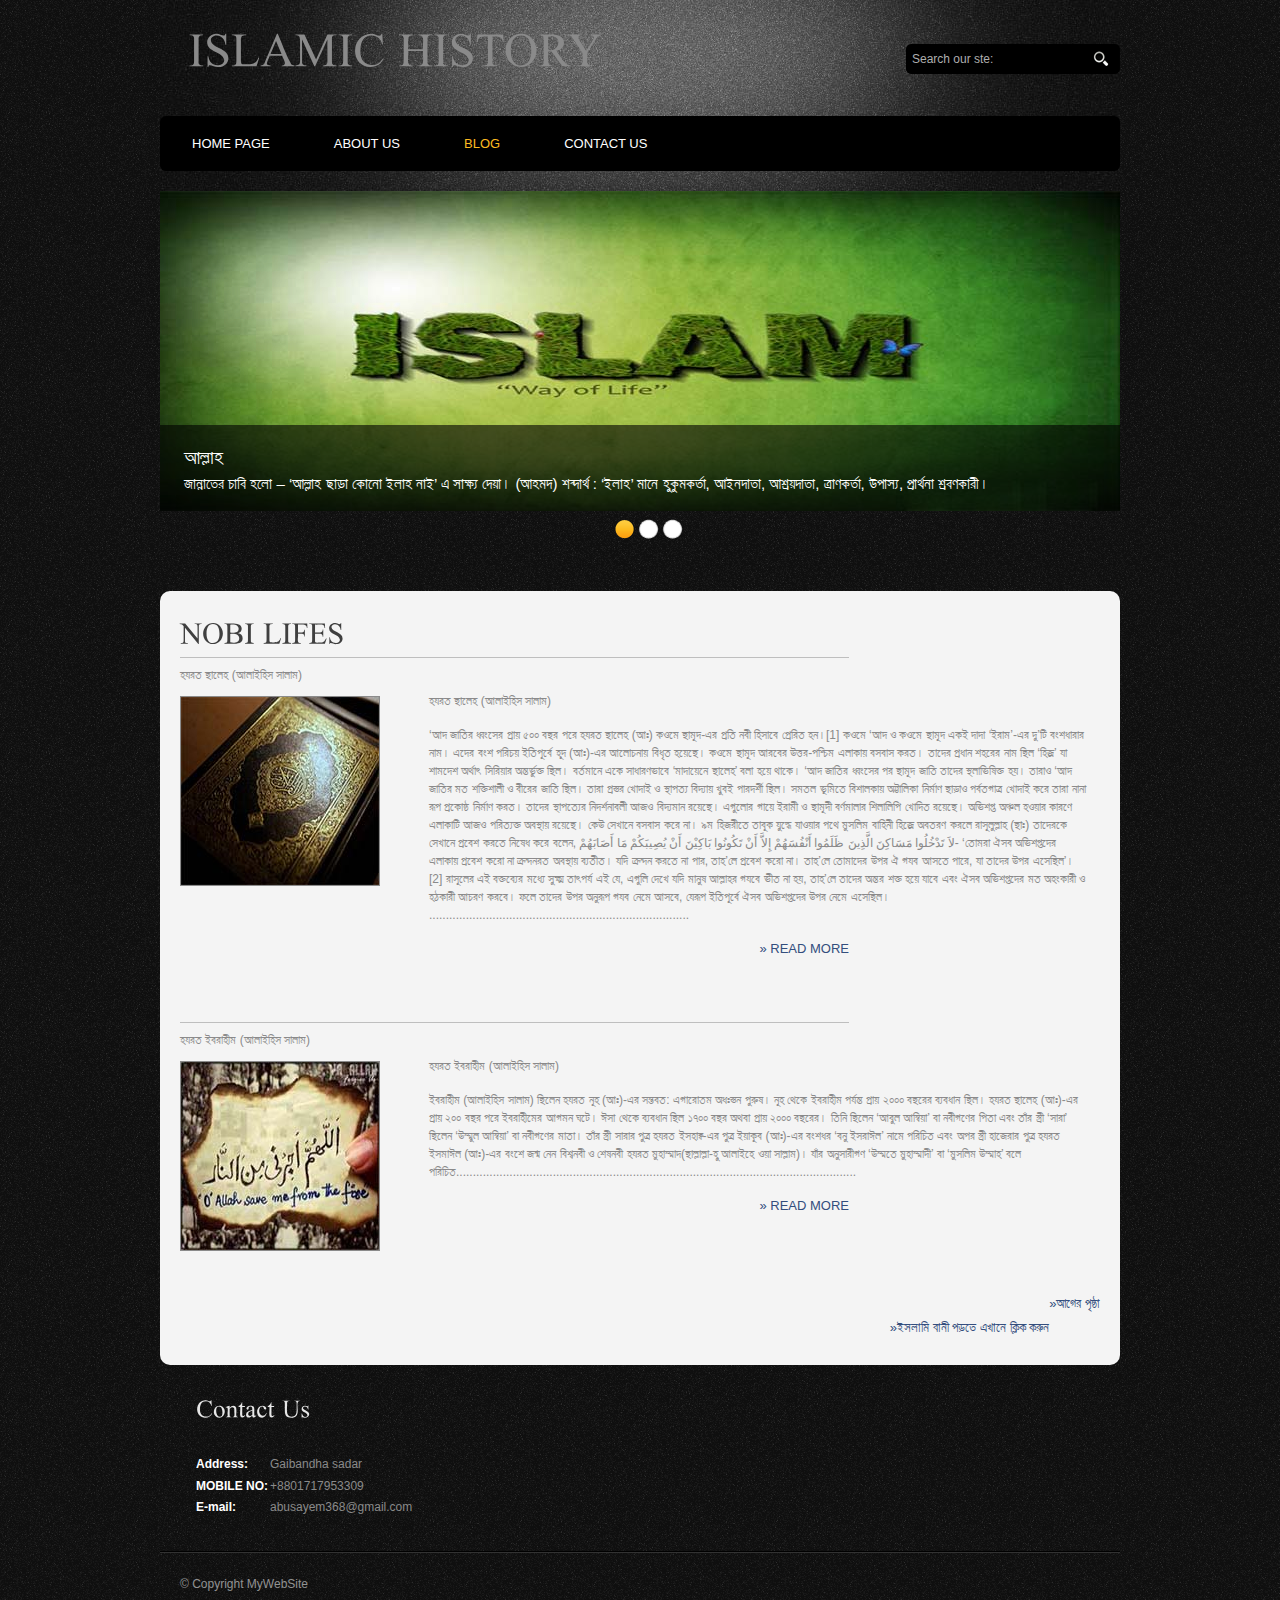
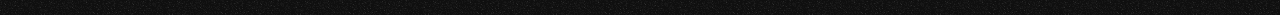
<file: islam/3.html>
<!DOCTYPE html PUBLIC "-//W3C//DTD XHTML 1.0 Transitional//EN" "http://www.w3.org/TR/xhtml1/DTD/xhtml1-transitional.dtd">
<html xmlns="http://www.w3.org/1999/xhtml">
<head>
<title>ইসলামের বানী</title>
<meta http-equiv="Content-Type" content="text/html; charset=utf-8" />
<link href="css/style.css" rel="stylesheet" type="text/css" />
<link rel="stylesheet" type="text/css" href="css/coin-slider.css" />
<script type="text/javascript" src="js/cufon-yui.js"></script>
<script type="text/javascript" src="js/cufon-times.js"></script>
<script type="text/javascript" src="js/jquery-1.4.2.min.js"></script>
<script type="text/javascript" src="js/script.js"></script>
<script type="text/javascript" src="js/coin-slider.min.js"></script>
</head>
<body>
<div class="main">
  <div class="header">
    <div class="header_resize">
      <div class="searchform">
        <form id="formsearch" name="formsearch" method="post" action="#">
          <span>
          <input name="editbox_search" class="editbox_search" id="editbox_search" maxlength="80" value="Search our ste:" type="text" />
          </span>
          <input name="button_search" src="images/search.gif" class="button_search" type="image" />
        </form>
      </div>
      <div class="logo">
        <h1>ISLAMIC HISTORY</h1>
      </div>
      <div class="clr"></div>
      <div class="menu_nav">
        <ul>
              <li ><a href="blog.html"><span>Home Page</span></a></li>
          <li><a href="about.html"><span>About Us</span></a></li>
            <li class="active"><a href="index.html"><span>Blog</span></a></li>
          <li><a href="contact.html"><span>Contact Us</span></a></li>
        </ul>
      </div>
      <div class="clr"></div>
      <div class="slider">
        <div id="coin-slider"> <a href="#"><img src="images/Untitled-1.psdsdssd.jpg" width="920" height="360" alt="" /><span><big>আল্লাহ</big><br />
         জান্নাতের চাবি হলো – ‘আল্লাহ ছাড়া কোনো ইলাহ নাই’ এ সাক্ষ্য দেয়া। (আহমদ)
শব্দার্থ : ‘ইলাহ’ মানে হুকুমকর্তা, আইনদাতা, আশ্রয়দাতা, ত্রাণকর্তা, উপাস্য, প্রার্থনা শ্রবণকারী।
</span></a> <a href="#"><img src="images/Untitled-1.psdada.jpg" width="920" height="360" alt="" /><span><big>আল্লাহ সুন্দর! তিনি সৌন্দর্যকেই পছন্দ করেন। (সহীহ মুসলিম)</big><br />
          বান্দাহর উপর আল্লাহর অধিকার হলো, তারা কেবল তাঁরই আনুগত্য ও দাসত্ব করবে এবং তাঁর সাথে কোনো অংশীদার বানাবেনা। (সহীহ বুখারী)</span></a> <a href="#"><img src="images/Untitled-1.psdafafa.jpg" width="920" height="360" alt="" /><span><big>শ্রেষ্ঠ কথা চারটি
ক) সুবহানাল্লাহ – আল্লাহ পবিত্র,
খ) আল হামদুলিল্লাহ – সমস্ত প্রশংসা আল্লাহর,
গ) লা–ইলাহা ইল্লাল্লাহ – আল্লাহ ছাড়া কোন ইলাহ নাই,
ঘ) আল্লাহু আকবর – আল্লাহ মহান। (সহীহ মুসলিম)
</big><br />
          বান্দাহর উপর আল্লাহর অধিকার হলো, তারা কেবল তাঁরই আনুগত্য ও দাসত্ব করবে এবং তাঁর সাথে কোনো অংশীদার বানাবেনা। (সহীহ বুখারী)</span></a> </div>
        <div class="clr"></div>
      </div>
      <div class="clr"></div>
    </div>
  </div>
  <div class="content">
    <div class="content_resize">
      <div class="mainbar">
         <div class="article"style="width:669px">
          <h2><span>NOBI</span> LIFES</h2>
          <p class="infopost">হযরত ছালেহ (আলাইহিস সালাম)</a></p>
          <div class="clr"></div>
          <div class="img"><img src="images/Untitled-1.psdfetet.jpg" width="198" height="188" alt="" class="fl" /></div>
          <div class="post_content">
            <p>হযরত ছালেহ (আলাইহিস সালাম)


<p style="width:658px">‘আদ জাতির ধ্বংসের প্রায় ৫০০ বছর পরে হযরত ছালেহ (আঃ) কওমে ছামূদ-এর প্রতি নবী হিসাবে প্রেরিত হন।[1] কওমে ‘আদ ও কওমে ছামূদ একই দাদা ‘ইরাম’-এর দু’টি বংশধারার নাম। এদের বংশ পরিচয় ইতিপূর্বে হূদ (আঃ)-এর আলোচনায় বিধৃত হয়েছে। কওমে ছামূদ আরবের উত্তর-পশ্চিম এলাকায় বসবাস করত। তাদের প্রধান শহরের নাম ছিল ‘হিজ্র’ যা শামদেশ অর্থাৎ সিরিয়ার অন্তর্ভুক্ত ছিল। বর্তমানে একে সাধারণভাবে ‘মাদায়েনে ছালেহ’ বলা হয়ে থাকে। ‘আদ জাতির ধ্বংসের পর ছামূদ জাতি তাদের স্থলাভিষিক্ত হয়। তারাও ‘আদ জাতির মত শক্তিশালী ও বীরের জাতি ছিল। তারা প্রস্তর খোদাই ও স্থাপত্য বিদ্যায় খুবই পারদর্শী ছিল। সমতল ভূমিতে বিশালকায় অট্টালিকা নির্মাণ ছাড়াও পর্বতগাত্র খোদাই করে তারা নানা রূপ প্রকোষ্ঠ নির্মাণ করত। তাদের স্থাপত্যের নিদর্শনাবলী আজও বিদ্যমান রয়েছে। এগুলোর গায়ে ইরামী ও ছামূদী বর্ণমালার শিলালিপি খোদিত রয়েছে। অভিশপ্ত অঞ্চল হওয়ার কারণে এলাকাটি আজও পরিত্যক্ত অবস্থায় রয়েছে। কেউ সেখানে বসবাস করে না। ৯ম হিজরীতে তাবূক যুদ্ধে যাওয়ার পথে মুসলিম বাহিনী হিজ্রে অবতরণ করলে রাসূলুল্লাহ (ছাঃ) তাদেরকে সেখানে প্রবেশ করতে নিষেধ করে বলেন, 

لاَ تَدْخُلُوا مَسَاكِنَ الَّذِينَ ظَلَمُوا أَنْفُسَهُمْ إِلاَّ أَنْ تَكُونُوا بَاكِيْنَ أَنْ يُصِيبَكُمْ مَا أَصَابَهُمْ- 

‘তোমরা ঐসব অভিশপ্তদের এলাকায় প্রবেশ করো না ক্রন্দনরত অবস্থায় ব্যতীত। যদি ক্রন্দন করতে না পার, তাহ’লে প্রবেশ করো না। তাহ’লে তোমাদের উপর ঐ গযব আসতে পারে, যা তাদের উপর এসেছিল’।[2] রাসূলের এই বক্তব্যের মধ্যে সুক্ষ্ম তাৎপর্য এই যে, এগুলি দেখে যদি মানুষ আল্লাহর গযবে ভীত না হয়, তাহ’লে তাদের অন্তর শক্ত হয়ে যাবে এবং ঐসব অভিশপ্তদের মত অহংকারী ও হঠকারী আচরণ করবে। ফলে তাদের উপর অনুরূপ গযব নেমে আসবে, যেরূপ ইতিপূর্বে ঐসব অভিশপ্তদের উপর নেমে এসেছিল। 
.............................................................................. </p>
            <p class="spec"><a href="4.html" class="rm">&raquo; Read more</a></p>
          </div>
          <div class="clr"></div>
        </div>
       <div class="article"style="width:669px">
          <h2><span></span></h2>
          <p class="infopost">হযরত ইবরাহীম (আলাইহিস সালাম)<span class="date"></span><a href="#"> <a href="#"></a> <a href="#"></a>  <a href="#" class="com"><span></span></a></p>
          <div class="clr"></div>
          <div class="img"><img src="images/Untitled-1.psdscs.jpg" width="198" height="188" alt="" class="fl" /></div>
          <div class="post_content">
            <p>হযরত ইবরাহীম (আলাইহিস সালাম)


<p style="width:658px">ইবরাহীম (আলাইহিস সালাম) ছিলেন হযরত নূহ (আঃ)-এর সম্ভবত: এগারোতম অধঃস্তন পুরুষ। নূহ থেকে ইবরাহীম পর্যন্ত প্রায় ২০০০ বছরের ব্যবধান ছিল। হযরত ছালেহ (আঃ)-এর প্রায় ২০০ বছর পরে ইবরাহীমের আগমন ঘটে। ঈসা থেকে ব্যবধান ছিল ১৭০০ বছর অথবা প্রায় ২০০০ বছরের। তিনি ছিলেন ‘আবুল আম্বিয়া’ বা নবীগণের পিতা এবং তাঁর স্ত্রী ‘সারা’ ছিলেন ‘উম্মুল আম্বিয়া’ বা নবীগণের মাতা। তাঁর স্ত্রী সারার পুত্র হযরত ইসহাক্ব-এর পুত্র ইয়াকূব (আঃ)-এর বংশধর ‘বনু ইসরাঈল’ নামে পরিচিত এবং অপর স্ত্রী হাজেরার পুত্র হযরত ইসমাঈল (আঃ)-এর বংশে জন্ম নেন বিশ্বনবী ও শেষনবী হযরত মুহাম্মাদ(ছাল্লাল্লা-হু আলাইহে ওয়া সাল্লাম)। যাঁর অনুসারীগণ ‘উম্মতে মুহাম্মাদী’ বা ‘মুসলিম উম্মাহ’ বলে পরিচিত........................................................................................................................
 </p>
            <p class="spec"><a href="5.html" class="rm">&raquo; Read more</a></p>
          </div>
          <div class="clr"></div>
        </div>
       <p class="spec"><a href="index.html" class="rm">&raquo;আগের পৃষ্ঠা</a></p>
	   <a href="6.html" class="rm">&raquo;ইসলামি বানী পড়তে এখানে ক্লিক করুন</a></p>
      </div>
      
          
          </ul>
        </div>
        
           
          </ul>
        </div>
      </div>
      <div class="clr"></div>
    </div>
  </div>
  <div class="fbg">
    <div class="fbg_resize">
      <div class="col c1">
       
        </ul>
      </div>
      <div class="col c3">
        <h2><span>Contact</span> Us</h2>
       
         <p class="contact_info"> <span>Address:</span> Gaibandha sadar<br />
          <span>MOBILE NO:</span> +8801717953309<br />
          <span>E-mail:</span>abusayem368@gmail.com</a> </p>
      </div>
      <div class="clr"></div>
    </div>
  </div>
  <div class="footer">
    <div class="footer_resize">
      <p class="lf">&copy; Copyright MyWebSite</a></p>
     
      <div style="clear:both;"></div>
    </div>
  </div>
</div>

</html>
</file>
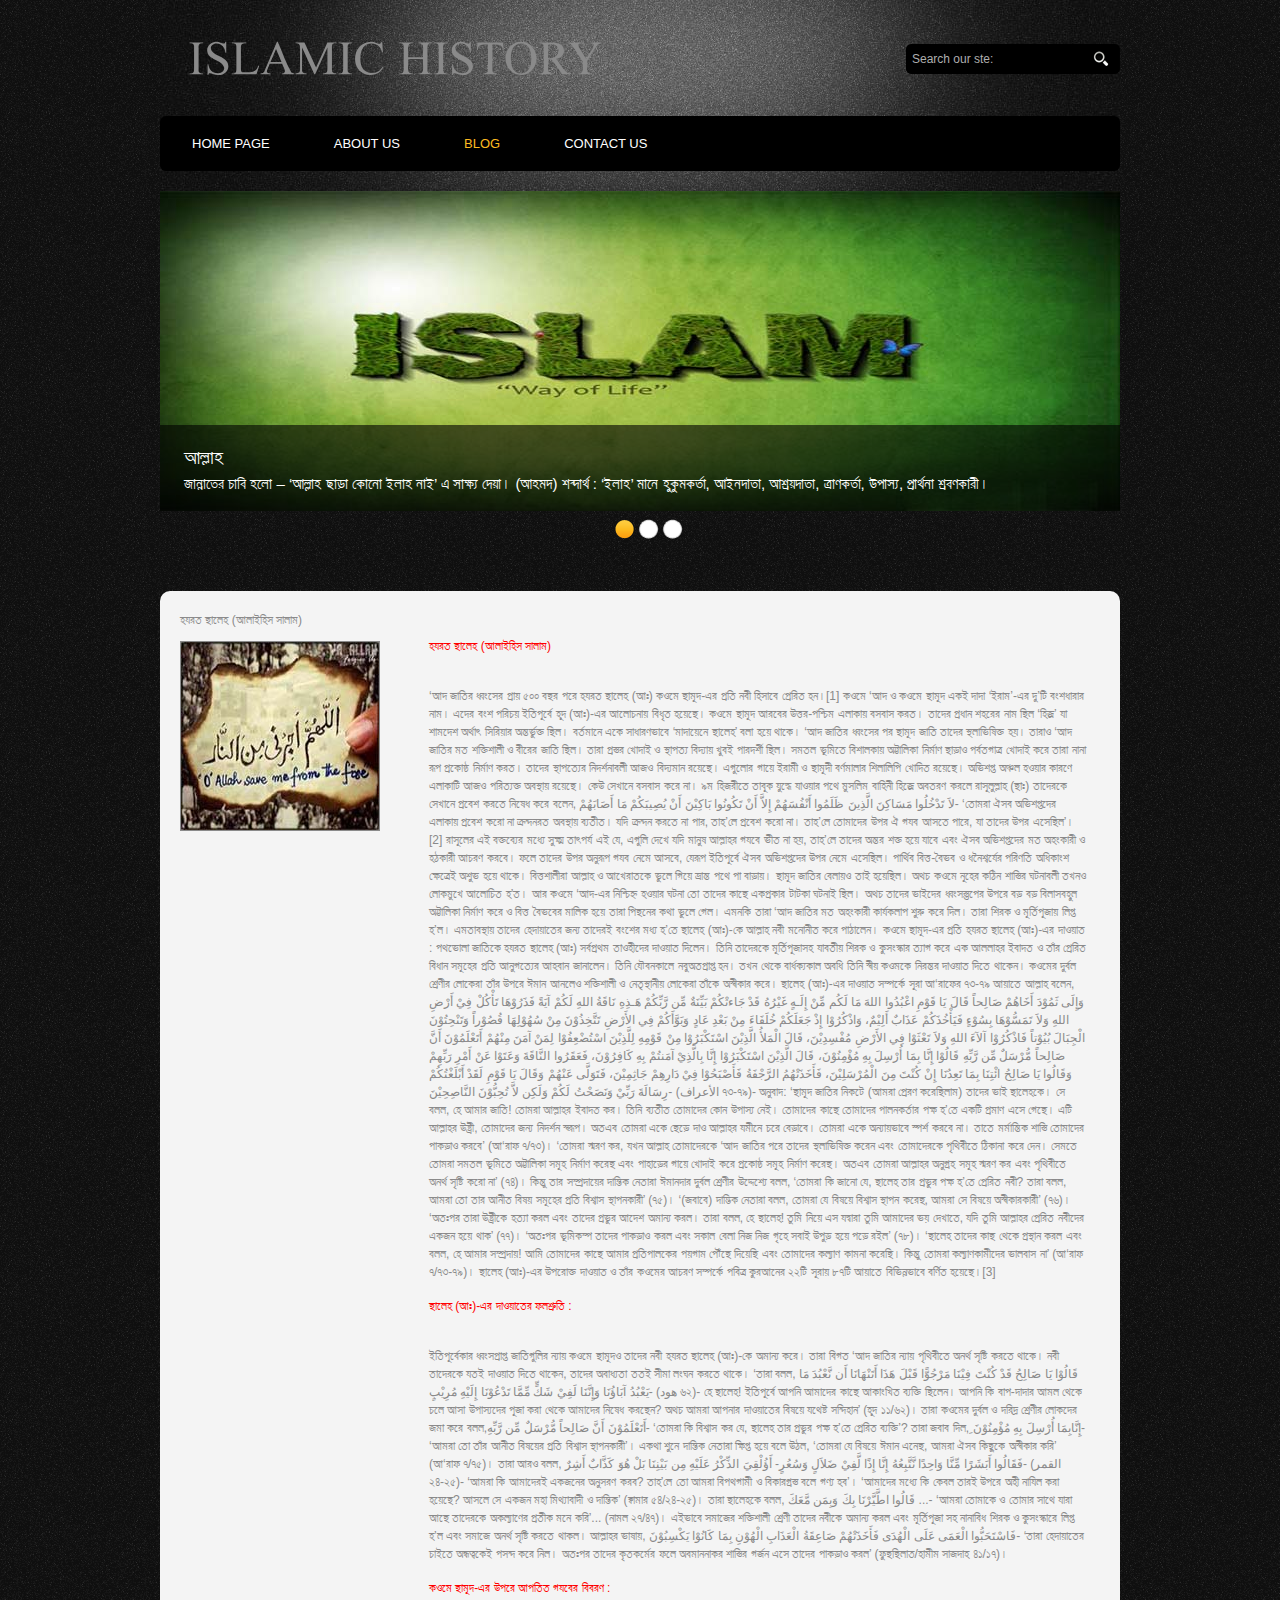
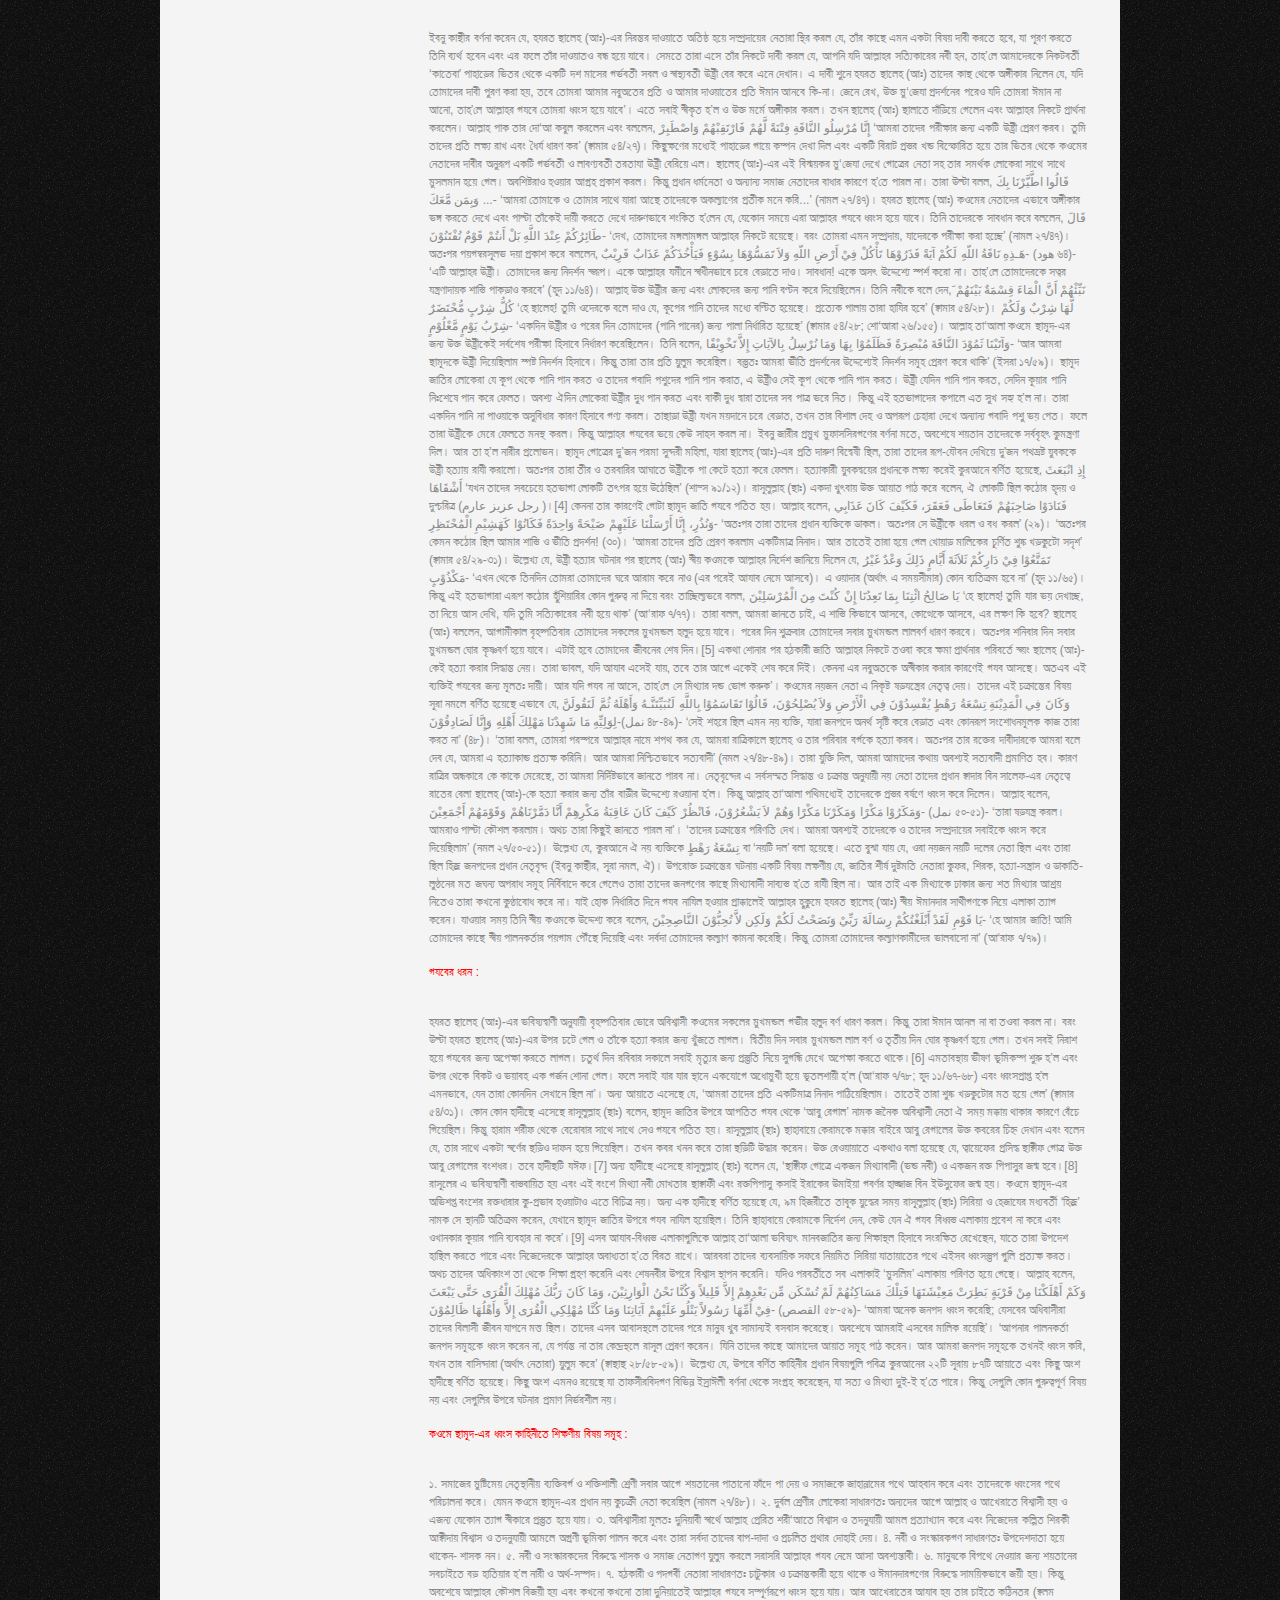
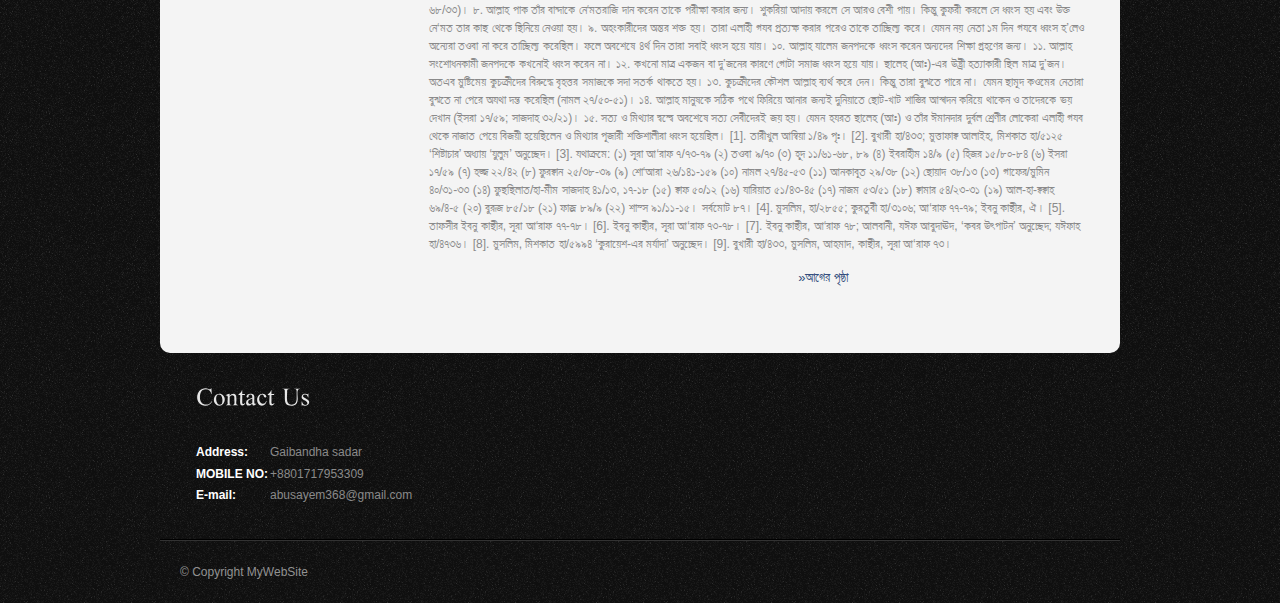
<file: islam/4.html>
<!DOCTYPE html>
<head>
<title>ইসলামের বানী</title>
<meta http-equiv="Content-Type" content="text/html; charset=utf-8" />
<link href="css/style.css" rel="stylesheet" type="text/css" />
<link rel="stylesheet" type="text/css" href="css/coin-slider.css" />
<script type="text/javascript" src="js/cufon-yui.js"></script>
<script type="text/javascript" src="js/cufon-times.js"></script>
<script type="text/javascript" src="js/jquery-1.4.2.min.js"></script>
<script type="text/javascript" src="js/script.js"></script>
<script type="text/javascript" src="js/coin-slider.min.js"></script>
</head>
<body>
<div class="main">
  <div class="header">
    <div class="header_resize">
      <div class="searchform">
        <form id="formsearch" name="formsearch" method="post" action="#">
          <span>
          <input name="editbox_search" class="editbox_search" id="editbox_search" maxlength="80" value="Search our ste:" type="text" />
          </span>
          <input name="button_search" src="images/search.gif" class="button_search" type="image" />
        </form>
      </div>
      <div class="logo">
        <h1>ISLAMIC HISTORY</h1>
      </div>
      <div class="clr"></div>
      <div class="menu_nav">
        <ul>
            <li><a href="blog.html"><span>Home Page</span></a></li>
          <li><a href="about.html"><span>About Us</span></a></li>
          <li class="active"><a href="index.html"><span>Blog</span></a></li>
          <li><a href="contact.html"><span>Contact Us</span></a></li>
        </ul>
      </div>
      <div class="clr"></div>
      <div class="slider">
        <div id="coin-slider"> <a href="#"><img src="images/Untitled-1.psdsdssd.jpg" width="920" height="360" alt="" /><span><big>আল্লাহ</big><br />
         জান্নাতের চাবি হলো – ‘আল্লাহ ছাড়া কোনো ইলাহ নাই’ এ সাক্ষ্য দেয়া। (আহমদ)
শব্দার্থ : ‘ইলাহ’ মানে হুকুমকর্তা, আইনদাতা, আশ্রয়দাতা, ত্রাণকর্তা, উপাস্য, প্রার্থনা শ্রবণকারী।
</span></a> <a href="#"><img src="images/Untitled-1.psdada.jpg" width="920" height="360" alt="" /><span><big>আল্লাহ সুন্দর! তিনি সৌন্দর্যকেই পছন্দ করেন। (সহীহ মুসলিম)</big><br />
          বান্দাহর উপর আল্লাহর অধিকার হলো, তারা কেবল তাঁরই আনুগত্য ও দাসত্ব করবে এবং তাঁর সাথে কোনো অংশীদার বানাবেনা। (সহীহ বুখারী)</span></a> <a href="#"><img src="images/Untitled-1.psdafafa.jpg" width="920" height="360" alt="" /><span><big>শ্রেষ্ঠ কথা চারটি
ক) সুবহানাল্লাহ – আল্লাহ পবিত্র,
খ) আল হামদুলিল্লাহ – সমস্ত প্রশংসা আল্লাহর,
গ) লা–ইলাহা ইল্লাল্লাহ – আল্লাহ ছাড়া কোন ইলাহ নাই,
ঘ) আল্লাহু আকবর – আল্লাহ মহান। (সহীহ মুসলিম)
</big><br />
          বান্দাহর উপর আল্লাহর অধিকার হলো, তারা কেবল তাঁরই আনুগত্য ও দাসত্ব করবে এবং তাঁর সাথে কোনো অংশীদার বানাবেনা। (সহীহ বুখারী)</span></a> </div>
        <div class="clr"></div>
      </div>
      <div class="clr"></div>
    </div>
  </div>
  <div class="content">
    <div class="content_resize">
      <div class="mainbar">
       <div class="article"style="width:669px">
          <p class="infopost">হযরত ছালেহ (আলাইহিস সালাম)</a></p>
          <div class="clr"></div>
          <div class="img"><img src="images/Untitled-1.psdscs.jpg" width="198" height="188" alt="" class="fl" /></div>
          <div class="post_content">
            
<p style="color:red;">হযরত ছালেহ (আলাইহিস সালাম)<p/>
 



<p style="width:658px">‘আদ জাতির ধ্বংসের প্রায় ৫০০ বছর পরে হযরত ছালেহ (আঃ) কওমে ছামূদ-এর প্রতি নবী হিসাবে প্রেরিত হন।[1] কওমে ‘আদ ও কওমে ছামূদ একই দাদা ‘ইরাম’-এর দু’টি বংশধারার নাম। এদের বংশ পরিচয় ইতিপূর্বে হূদ (আঃ)-এর আলোচনায় বিধৃত হয়েছে। কওমে ছামূদ আরবের উত্তর-পশ্চিম এলাকায় বসবাস করত। তাদের প্রধান শহরের নাম ছিল ‘হিজ্র’ যা শামদেশ অর্থাৎ সিরিয়ার অন্তর্ভুক্ত ছিল। বর্তমানে একে সাধারণভাবে ‘মাদায়েনে ছালেহ’ বলা হয়ে থাকে। ‘আদ জাতির ধ্বংসের পর ছামূদ জাতি তাদের স্থলাভিষিক্ত হয়। তারাও ‘আদ জাতির মত শক্তিশালী ও বীরের জাতি ছিল। তারা প্রস্তর খোদাই ও স্থাপত্য বিদ্যায় খুবই পারদর্শী ছিল। সমতল ভূমিতে বিশালকায় অট্টালিকা নির্মাণ ছাড়াও পর্বতগাত্র খোদাই করে তারা নানা রূপ প্রকোষ্ঠ নির্মাণ করত। তাদের স্থাপত্যের নিদর্শনাবলী আজও বিদ্যমান রয়েছে। এগুলোর গায়ে ইরামী ও ছামূদী বর্ণমালার শিলালিপি খোদিত রয়েছে। অভিশপ্ত অঞ্চল হওয়ার কারণে এলাকাটি আজও পরিত্যক্ত অবস্থায় রয়েছে। কেউ সেখানে বসবাস করে না। ৯ম হিজরীতে তাবূক যুদ্ধে যাওয়ার পথে মুসলিম বাহিনী হিজ্রে অবতরণ করলে রাসূলুল্লাহ (ছাঃ) তাদেরকে সেখানে প্রবেশ করতে নিষেধ করে বলেন, 

لاَ تَدْخُلُوا مَسَاكِنَ الَّذِينَ ظَلَمُوا أَنْفُسَهُمْ إِلاَّ أَنْ تَكُونُوا بَاكِيْنَ أَنْ يُصِيبَكُمْ مَا أَصَابَهُمْ- 

‘তোমরা ঐসব অভিশপ্তদের এলাকায় প্রবেশ করো না ক্রন্দনরত অবস্থায় ব্যতীত। যদি ক্রন্দন করতে না পার, তাহ’লে প্রবেশ করো না। তাহ’লে তোমাদের উপর ঐ গযব আসতে পারে, যা তাদের উপর এসেছিল’।[2] রাসূলের এই বক্তব্যের মধ্যে সুক্ষ্ম তাৎপর্য এই যে, এগুলি দেখে যদি মানুষ আল্লাহর গযবে ভীত না হয়, তাহ’লে তাদের অন্তর শক্ত হয়ে যাবে এবং ঐসব অভিশপ্তদের মত অহংকারী ও হঠকারী আচরণ করবে। ফলে তাদের উপর অনুরূপ গযব নেমে আসবে, যেরূপ ইতিপূর্বে ঐসব অভিশপ্তদের উপর নেমে এসেছিল। 

পার্থিব বিত্ত-বৈভব ও ধনৈশ্বর্যের পরিণতি অধিকাংশ ক্ষেত্রেই অশুভ হয়ে থাকে। বিত্তশালীরা আল্লাহ ও আখেরাতকে ভুলে গিয়ে ভ্রান্ত পথে পা বাড়ায়। ছামূদ জাতির বেলায়ও তাই হয়েছিল। অথচ কওমে নূহের কঠিন শাস্তির ঘটনাবলী তখনও লোকমুখে আলোচিত হ’ত। আর কওমে ‘আদ-এর নিশ্চিহ্ন হওয়ার ঘটনা তো তাদের কাছে একপ্রকার টাটকা ঘটনাই ছিল। অথচ তাদের ভাইদের ধ্বংসস্ত্তপের উপরে বড় বড় বিলাসবহুল অট্টালিকা নির্মাণ করে ও বিত্ত বৈভবের মালিক হয়ে তারা পিছনের কথা ভুলে গেল। এমনকি তারা ‘আদ জাতির মত অহংকারী কার্যকলাপ শুরু করে দিল। তারা শিরক ও মূর্তিপূজায় লিপ্ত হ’ল। এমতাবস্থায় তাদের হেদায়াতের জন্য তাদেরই বংশের মধ্য হ’তে ছালেহ (আঃ)-কে আল্লাহ নবী মনোনীত করে পাঠালেন। 
 
কওমে ছামূদ-এর প্রতি হযরত ছালেহ (আঃ)-এর দাওয়াত :
 


পথভোলা জাতিকে হযরত ছালেহ (আঃ) সর্বপ্রথম তাওহীদের দাওয়াত দিলেন। তিনি তাদেরকে মূর্তিপূজাসহ যাবতীয় শিরক ও কুসংস্কার ত্যাগ করে এক আললাহর ইবাদত ও তাঁর প্রেরিত বিধান সমূহের প্রতি আনুগত্যের আহবান জানালেন। তিনি যৌবনকালে নবুঅতপ্রাপ্ত হন। তখন থেকে বার্ধক্যকাল অবধি তিনি স্বীয় কওমকে নিরন্তর দাওয়াত দিতে থাকেন। কওমের দুর্বল শ্রেণীর লোকেরা তাঁর উপরে ঈমান আনলেও শক্তিশালী ও নেতৃস্থানীয় লোকেরা তাঁকে অস্বীকার করে। ছালেহ (আঃ)-এর দাওয়াত সম্পর্কে সূরা আ‘রাফের ৭৩-৭৯ আয়াতে আল্লাহ বলেন, 

وَإِلَى ثَمُوْدَ أَخَاهُمْ صَالِحاً قَالَ يَا قَوْمِ اعْبُدُوا اللهَ مَا لَكُم مِّنْ إِلَـهٍ غَيْرُهُ قَدْ جَاءتْكُمْ بَيِّنَةٌ مِّن رَّبِّكُمْ هَـذِهِ نَاقَةُ اللهِ لَكُمْ آيَةً فَذَرُوْهَا تَأْكُلْ فِيْ أَرْضِ اللهِ وَلاَ تَمَسُّوْهَا بِسُوْءٍ فَيَأْخُذَكُمْ عَذَابٌ أَلِيْمٌ، وَاذْكُرُوْا إِذْ جَعَلَكُمْ خُلَفَاءَ مِنْ بَعْدِ عَادٍ وَبَوَّأَكُمْ فِي الأَرْضِ تَتَّخِذُوْنَ مِنْ سُهُوْلِهَا قُصُوْراً وَتَنْحِتُوْنَ الْجِبَالَ بُيُوْتاً فَاذْكُرُوْا آلآءَ اللهِ وَلاَ تَعْثَوْا فِي الأَرْضِ مُفْسِدِيْنَ، قَالَ الْمَلأُ الَّذِيْنَ اسْتَكْبَرُوْا مِنْ قَوْمِهِ لِلَّذِيْنَ اسْتُضْعِفُوْا لِمَنْ آمَنَ مِنْهُمْ أَتَعْلَمُوْنَ أَنَّ صَالِحاً مُّرْسَلٌ مِّن رَّبِّهِ قَالُوْا إِنَّا بِمَا أُرْسِلَ بِهِ مُؤْمِنُوْنَ، قَالَ الَّذِيْنَ اسْتَكْبَرُوْا إِنَّا بِالَّذِيْ آمَنتُمْ بِهِ كَافِرُوْنَ، فَعَقَرُوا النَّاقَةَ وَعَتَوْا عَنْ أَمْرِ رَبِّهِمْ وَقَالُوا يَا صَالِحُ ائْتِنَا بِمَا تَعِدُنَا إِنْ كُنْتَ مِنَ الْمُرْسَلِيْنَ، فَأَخَذَتْهُمُ الرَّجْفَةُ فَأَصْبَحُوْا فِيْ دَارِهِمْ جَاثِمِيْنَ، فَتَوَلَّى عَنْهُمْ وَقَالَ يَا قَوْمِ لَقَدْ أَبْلَغْتُكُمْ رِسَالَةَ رَبِّيْ وَنَصَحْتُ لَكُمْ وَلَكِن لاَّ تُحِبُّوْنَ النَّاصِحِيْنَ- (الأعراف ৭৩-৭৯)- 

অনুবাদ: ‘ছামূদ জাতির নিকটে (আমরা প্রেরণ করেছিলাম) তাদের ভাই ছালেহকে। সে বলল, হে আমার জাতি! তোমরা আল্লাহর ইবাদত কর। তিনি ব্যতীত তোমাদের কোন উপাস্য নেই। তোমাদের কাছে তোমাদের পালনকর্তার পক্ষ হ’তে একটি প্রমাণ এসে গেছে। এটি আল্লাহর উষ্ট্রী, তোমাদের জন্য নিদর্শন স্বরূপ। অতএব তোমরা একে ছেড়ে দাও আল্লাহর যমীনে চরে বেড়াবে। তোমরা একে অন্যায়ভাবে স্পর্শ করবে না। তাতে মর্মান্তিক শাস্তি তোমাদের পাকড়াও করবে’ (আ‘রাফ ৭/৭৩)। ‘তোমরা স্মরণ কর, যখন আল্লাহ তোমাদেরকে ‘আদ জাতির পরে তাদের স্থলাভিষিক্ত করেন এবং তোমাদেরকে পৃথিবীতে ঠিকানা করে দেন। সেমতে তোমরা সমতল ভূমিতে অট্টালিকা সমূহ নির্মাণ করেছ এবং পাহাড়ের গায়ে খোদাই করে প্রকোষ্ঠ সমূহ নির্মাণ করেছ। অতএব তোমরা আল্লাহর অনুগ্রহ সমূহ স্মরণ কর এবং পৃথিবীতে অনর্থ সৃষ্টি করো না’ (৭৪)। কিন্তু তার সম্প্রদায়ের দাম্ভিক নেতারা ঈমানদার দুর্বল শ্রেণীর উদ্দেশ্যে বলল, ‘তোমরা কি জানো যে, ছালেহ তার প্রভুর পক্ষ হ’তে প্রেরিত নবী? তারা বলল, আমরা তো তার আনীত বিষয় সমূহের প্রতি বিশ্বাস স্থাপনকারী’ (৭৫)। ‘(জবাবে) দাদ্ভিক নেতারা বলল, তোমরা যে বিষয়ে বিশ্বাস স্থাপন করেছ, আমরা সে বিষয়ে অস্বীকারকারী’ (৭৬)। ‘অতঃপর তারা উষ্ট্রীকে হত্যা করল এবং তাদের প্রভুর আদেশ অমান্য করল। তারা বলল, হে ছালেহ! তুমি নিয়ে এস যদ্বারা তুমি আমাদের ভয় দেখাতে, যদি তুমি আল্লাহর প্রেরিত নবীদের একজন হয়ে থাক’ (৭৭)। ‘অতঃপর ভূমিকম্প তাদের পাকড়াও করল এবং সকাল বেলা নিজ নিজ গৃহে সবাই উপুড় হয়ে পড়ে রইল’ (৭৮)। ‘ছালেহ তাদের কাছ থেকে প্রস্থান করল এবং বলল, হে আমার সম্প্রদায়! আমি তোমাদের কাছে আমার প্রতিপালকের পয়গাম পৌঁছে দিয়েছি এবং তোমাদের কল্যাণ কামনা করেছি। কিন্তু তোমরা কল্যাণকামীদের ভালবাস না’ (আ‘রাফ ৭/৭৩-৭৯)। 

ছালেহ (আঃ)-এর উপরোক্ত দাওয়াত ও তাঁর কওমের আচরণ সম্পর্কে পবিত্র কুরআনের ২২টি সূরায় ৮৭টি আয়াতে বিভিন্নভাবে বর্ণিত হয়েছে।[3] 


 
<p style="color:red;">ছালেহ (আঃ)-এর দাওয়াতের ফলশ্রুতি :<p/>
 


<p style="width:658px">ইতিপূর্বেকার ধ্বংসপ্রাপ্ত জাতিগুলির ন্যায় কওমে ছামূদও তাদের নবী হযরত ছালেহ (আঃ)-কে অমান্য করে। তারা বিগত ‘আদ জাতির ন্যায় পৃথিবীতে অনর্থ সৃষ্টি করতে থাকে। নবী তাদেরকে যতই দাওয়াত দিতে থাকেন, তাদের অবাধ্যতা ততই সীমা লংঘন করতে থাকে। ‘তারা বলল, 

قَالُوْا يَا صَالِحُ قَدْ كُنْتَ فِيْنَا مَرْجُوًّا قَبْلَ هَذَا أَتَنْهَانَا أَن نَّعْبُدَ مَا يَعْبُدُ آبَاؤُنَا وَإِنَّنَا لَفِيْ شَكٍّ مِّمَّا تَدْعُوْنَا إِلَيْهِ مُرِيْبٍ- (هود ৬২)- 

হে ছালেহ! ইতিপূর্বে আপনি আমাদের কাছে আকাংখিত ব্যক্তি ছিলেন। আপনি কি বাপ-দাদার আমল থেকে চলে আসা উপাস্যদের পূজা করা থেকে আমাদের নিষেধ করছেন? অথচ আমরা আপনার দাওয়াতের বিষয়ে যথেষ্ট সন্দিহান’ (হূদ ১১/৬২)। তারা কওমের দুর্বল ও দরিদ্র শ্রেণীর লোকদের জমা করে বলল,أَتَعْلَمُوْنَ أَنَّ صَالِحاً مُّرْسَلٌ مِّن رَّبِّهِ- ‘তোমরা কি বিশ্বাস কর যে, ছালেহ তার প্রভুর পক্ষ হ’তে প্রেরিত ব্যক্তি’? তারা জবাব দিল, ِإِنَّابِمَا أُرْسِلَ بِهِ مُؤْمِنُوْنَ- ‘আমরা তো তাঁর আনীত বিষয়ের প্রতি বিশ্বাস স্থাপনকারী’। একথা শুনে দাম্ভিক নেতারা ক্ষিপ্ত হয়ে বলে উঠল, ‘তোমরা যে বিষয়ে ঈমান এনেছ, আমরা ঐসব কিছুকে অস্বীকার করি’ (আ‘রাফ ৭/৭৫)। তারা আরও বলল, 

فَقَالُوا أَبَشَرًا مِّنَّا وَاحِدًا نَّتَّبِعُهُ إِنَّا إِذًا لَّفِيْ ضَلاَلٍ وَسُعُرٍ- أَؤُلْقِيَ الذِّكْرُ عَلَيْهِ مِن بَيْنِنَا بَلْ هُوَ كَذَّابٌ أَشِرٌ- (القمر ২৪-২৫)- 

‘আমরা কি আমাদেরই একজনের অনুসরণ করব? তাহ’লে তো আমরা বিপথগামী ও বিকারগ্রস্ত বলে গণ্য হব’। ‘আমাদের মধ্যে কি কেবল তারই উপরে অহী নাযিল করা হয়েছে? আসলে সে একজন মহা মিথ্যাবাদী ও দাম্ভিক’ (ক্বামার ৫৪/২৪-২৫)। তারা ছালেহকে বলল, قَالُوا اطَّيَّرْنَا بِكَ وَبِمَن مَّعَكَ ...- ‘আমরা তোমাকে ও তোমার সাথে যারা আছে তাদেরকে অকল্যাণের প্রতীক মনে করি’... (নামল ২৭/৪৭)। এইভাবে সমাজের শক্তিশালী শ্রেণী তাদের নবীকে অমান্য করল এবং মূর্তিপূজা সহ নানাবিধ শিরক ও কুসংস্কারে লিপ্ত হ’ল এবং সমাজে অনর্থ সৃষ্টি করতে থাকল। আল্লাহর ভাষায়, فَاسْتَحَبُّوا الْعَمَى عَلَى الْهُدَى فَأَخَذَتْهُمْ صَاعِقَةُ الْعَذَابِ الْهُوْنِ بِمَا كَانُوْا يَكْسِبُوْنَ- ‘তারা হেদায়াতের চাইতে অন্ধত্বকেই পসন্দ করে নিল। অতঃপর তাদের কৃতকর্মের ফলে অবমাননাকর শাস্তির গর্জন এসে তাদের পাকড়াও করল’ (ফুছছিলাত/হামীম সাজদাহ ৪১/১৭)। 


 
<p style="color:red;">কওমে ছামূদ-এর উপরে আপতিত গযবের বিবরণ :<p/>
 


<p style="width:658px">ইবনু কাছীর বর্ণনা করেন যে, হযরত ছালেহ (আঃ)-এর নিরন্তর দাওয়াতে অতিষ্ঠ হয়ে সম্প্রদায়ের নেতারা স্থির করল যে, তাঁর কাছে এমন একটা বিষয় দাবী করতে হবে, যা পূরণ করতে তিনি ব্যর্থ হবেন এবং এর ফলে তাঁর দাওয়াতও বন্ধ হয়ে যাবে। সেমতে তারা এসে তাঁর নিকটে দাবী করল যে, আপনি যদি আল্লাহর সত্যিকারের নবী হন, তাহ’লে আমাদেরকে নিকটবর্তী ‘কাতেবা’ পাহাড়ের ভিতর থেকে একটি দশ মাসের গর্ভবতী সবল ও স্বাস্থ্যবতী উষ্ট্রী বের করে এনে দেখান। 

এ দাবী শুনে হযরত ছালেহ (আঃ) তাদের কাছ থেকে অঙ্গীকার নিলেন যে, যদি তোমাদের দাবী পুরণ করা হয়, তবে তোমরা আমার নবুঅতের প্রতি ও আমার দাওয়াতের প্রতি ঈমান আনবে কি-না। জেনে রেখ, উক্ত মু‘জেযা প্রদর্শনের পরেও যদি তোমরা ঈমান না আনো, তাহ’লে আল্লাহর গযবে তোমরা ধ্বংস হয়ে যাবে’। এতে সবাই স্বীকৃত হ’ল ও উক্ত মর্মে অঙ্গীকার করল। তখন ছালেহ (আঃ) ছালাতে দাঁড়িয়ে গেলেন এবং আল্লাহর নিকটে প্রার্থনা করলেন। আল্লাহ পাক তার দো‘আ কবুল করলেন এবং বললেন, إِنَّا مُرْسِلُو النَّاقَةِ فِتْنَةً لَّهُمْ فَارْتَقِبْهُمْ وَاصْطَبِرْ ‘আমরা তাদের পরীক্ষার জন্য একটি উষ্ট্রী প্রেরণ করব। তুমি তাদের প্রতি লক্ষ্য রাখ এবং ধৈর্য ধারণ কর’ (ক্বামার ৫৪/২৭)। কিছুক্ষণের মধ্যেই পাহাড়ের গায়ে কম্পন দেখা দিল এবং একটি বিরাট প্রস্তর খন্ড বিস্ফোরিত হয়ে তার ভিতর থেকে কওমের নেতাদের দাবীর অনুরূপ একটি গর্ভবতী ও লাবণ্যবতী তরতাযা উষ্ট্রী বেরিয়ে এল। 

ছালেহ (আঃ)-এর এই বিস্ময়কর মু‘জেযা দেখে গোত্রের নেতা সহ তার সমর্থক লোকেরা সাথে সাথে মুসলমান হয়ে গেল। অবশিষ্টরাও হওয়ার আগ্রহ প্রকাশ করল। কিন্তু প্রধান ধর্মনেতা ও অন্যান্য সমাজ নেতাদের বাধার কারণে হ’তে পারল না। তারা উল্টা বলল, قَالُوا اطَّيَّرْنَا بِكَ وَبِمَن مَّعَكَ ...- ‘আমরা তোমাকে ও তোমার সাথে যারা আছে তাদেরকে অকল্যাণের প্রতীক মনে করি...’ (নামল ২৭/৪৭)। হযরত ছালেহ (আঃ) কওমের নেতাদের এভাবে অঙ্গীকার ভঙ্গ করতে দেখে এবং পাল্টা তাঁকেই দায়ী করতে দেখে দারুণভাবে শংকিত হ’লেন যে, যেকোন সময়ে এরা আল্লাহর গযবে ধ্বংস হয়ে যাবে। তিনি তাদেরকে সাবধান করে বললেন, قَالَ طَائِرُكُمْ عِنْدَ اللَّهِ بَلْ أَنتُمْ قَوْمٌ تُفْتَنُوْنَ- ‘দেখ, তোমাদের মঙ্গলামঙ্গল আল্লাহর নিকটে রয়েছে। বরং তোমরা এমন সম্প্রদায়, যাদেরকে পরীক্ষা করা হচ্ছে’ (নামল ২৭/৪৭)। অতঃপর পয়গম্বরসূলভ দয়া প্রকাশ করে বললেন, 

هَـذِهِ نَاقَةُ اللّهِ لَكُمْ آيَةً فَذَرُوْهَا تَأْكُلْ فِيْ أَرْضِ اللّهِ وَلاَ تَمَسُّوْهَا بِسُوْءٍ فَيَأْخُذَكُمْ عَذَابٌ قَرِيْبٌ- (هود ৬৪)- 

‘এটি আল্লাহর উষ্ট্রী। তোমাদের জন্য নিদর্শন স্বরূপ। একে আল্লাহর যমীনে স্বাধীনভাবে চরে বেড়াতে দাও। সাবধান! একে অসৎ উদ্দেশ্যে স্পর্শ করো না। তাহ’লে তোমাদেরকে সত্বর যন্ত্রণাদায়ক শাস্তি পাকড়াও করবে’ (হূদ ১১/৬৪)। 

আল্লাহ উক্ত উষ্ট্রীর জন্য এবং লোকদের জন্য পানি বণ্টন করে দিয়েছিলেন। তিনি নবীকে বলে দেন, َنَبِّئْهُمْ أَنَّ الْمَاءَ قِسْمَةٌ بَيْنَهُمْ كُلُّ شِرْبٍ مُّحْتَضَرٌ ‘হে ছালেহ! তুমি ওদেরকে বলে দাও যে, কূপের পানি তাদের মধ্যে বণ্টিত হয়েছে। প্রত্যেক পালায় তারা হাযির হবে’ (ক্বামার ৫৪/২৮)। 

لَّهَا شِرْبٌ وَلَكُمْ شِرْبُ يَوْمٍ مَّعْلُوْمٍ- ‘একদিন উষ্ট্রীর ও পরের দিন তোমাদের (পানি পানের) জন্য পালা নির্ধারিত হয়েছে’ (ক্বামার ৫৪/২৮; শো‘আরা ২৬/১৫৫)। 

আল্লাহ তা‘আলা কওমে ছামূদ-এর জন্য উক্ত উষ্ট্রীকেই সর্বশেষ পরীক্ষা হিসাবে নির্ধারণ করেছিলেন। তিনি বলেন, وَآتَيْنَا ثَمُوْدَ النَّاقَةَ مُبْصِرَةً فَظَلَمُوْا بِهَا وَمَا نُرْسِلُ بِالآيَاتِ إِلاَّ تَخْوِيْفًا- ‘আর আমরা ছামূদকে উষ্ট্রী দিয়েছিলাম স্পষ্ট নিদর্শন হিসাবে। কিন্তু তারা তার প্রতি যুলুম করেছিল। বস্ত্ততঃ আমরা ভীতি প্রদর্শনের উদ্দেশ্যেই নিদর্শন সমূহ প্রেরণ করে থাকি’ (ইসরা ১৭/৫৯)।

ছামূদ জাতির লোকেরা যে কূপ থেকে পানি পান করত ও তাদের গবাদি পশুদের পানি পান করাত, এ উষ্ট্রীও সেই কূপ থেকে পানি পান করত। উষ্ট্রী যেদিন পানি পান করত, সেদিন কূয়ার পানি নিঃশেষে পান করে ফেলত। অবশ্য ঐদিন লোকেরা উষ্ট্রীর দুধ পান করত এবং বাকী দুধ দ্বারা তাদের সব পাত্র ভরে নিত। কিন্তু এই হতভাগাদের কপালে এত সুখ সহ্য হ’ল না। তারা একদিন পানি না পাওয়াকে অসুবিধার কারণ হিসাবে গণ্য করল। তাছাড়া উষ্ট্রী যখন ময়দানে চরে বেড়াত, তখন তার বিশাল দেহ ও অপরূপ চেহারা দেখে অন্যান্য গবাদি পশু ভয় পেত। ফলে তারা উষ্ট্রীকে মেরে ফেলতে মনস্থ করল। কিন্তু আল্লাহর গযবের ভয়ে কেউ সাহস করল না। 

ইবনু জারীর প্রমুখ মুফাসসিরগণের বর্ণনা মতে, অবশেষে শয়তান তাদেরকে সর্ববৃহৎ কুমন্ত্রণা দিল। আর তা হ’ল নারীর প্রলোভন। ছামূদ গোত্রের দু’জন পরমা সুন্দরী মহিলা, যারা ছালেহ (আঃ)-এর প্রতি দারুণ বিদ্বেষী ছিল, তারা তাদের রূপ-যৌবন দেখিয়ে দু’জন পথভ্রষ্ট যুবককে উষ্ট্রী হত্যায় রাযী করালো। অতঃপর তারা তীর ও তরবারির আঘাতে উষ্ট্রীকে পা কেটে হত্যা করে ফেলল। হত্যাকারী যুবকদ্বয়ের প্রধানকে লক্ষ্য করেই কুরআনে বর্ণিত হয়েছে, إِذِ انْبَعَثَ أَشْقَاهَا ‘যখন তাদের সবচেয়ে হতভাগা লোকটি তৎপর হয়ে উঠেছিল’ (শাম্স ৯১/১২)। রাসূলুল্লাহ (ছাঃ) একদা খুৎবায় উক্ত আয়াত পাঠ করে বলেন, ঐ লোকটি ছিল কঠোর হৃদয় ও দুশ্চরিত্র (رجل عزيز عارم )।[4] কেননা তার কারণেই গোটা ছামূদ জাতি গযবে পতিত হয়। আল্লাহ বলেন, 

فَنَادَوْا صَاحِبَهُمْ فَتَعَاطَى فَعَقَرَ، فَكَيْفَ كَانَ عَذَابِي وَنُذُرِ، إِنَّا أَرْسَلْنَا عَلَيْهِمْ صَيْحَةً وَاحِدَةً فَكَانُوْا كَهَشِيْمِ الْمُحْتَظِرِ- 

‘অতঃপর তারা তাদের প্রধান ব্যক্তিকে ডাকল। অতঃপর সে উষ্ট্রীকে ধরল ও বধ করল’ (২৯)। ‘অতঃপর কেমন কঠোর ছিল আমার শাস্তি ও ভীতি প্রদর্শন! (৩০)। ‘আমরা তাদের প্রতি প্রেরণ করলাম একটিমাত্র নিনাদ। আর তাতেই তারা হয়ে গেল খোয়াড় মালিকের চূর্ণিত শুষ্ক খড়কুটো সদৃশ’ (ক্বামার ৫৪/২৯-৩১)। 

উল্লেখ্য যে, উষ্ট্রী হত্যার ঘটনার পর ছালেহ (আঃ) স্বীয় কওমকে আল্লাহর নির্দেশ জানিয়ে দিলেন যে, تَمَتَّعُوْا فِيْ دَارِكُمْ ثَلاَثَةَ أَيَّامٍ ذَلِكَ وَعْدٌ غَيْرُ مَكْذُوْبٍ- ‘এখন থেকে তিনদিন তোমরা তোমাদের ঘরে আরাম করে নাও (এর পরেই আযাব নেমে আসবে)। এ ওয়াদার (অর্থাৎ এ সময়সীমার) কোন ব্যতিক্রম হবে না’ (হূদ ১১/৬৫)। কিন্তু এই হতভাগারা এরূপ কঠোর হুঁশিয়ারির কোন গুরুত্ব না দিয়ে বরং তাচ্ছিল্যভরে বলল, يَا صَالِحُ ائْتِنَا بِمَا تَعِدُنَا إِنْ كُنْتَ مِنَ الْمُرْسَلِيْنَ ‘হে ছালেহ! তুমি যার ভয় দেখাচ্ছ, তা নিয়ে আস দেখি, যদি তুমি সত্যিকারের নবী হয়ে থাক’ (আ‘রাফ ৭/৭৭)। তারা বলল, আমরা জানতে চাই, এ শাস্তি কিভাবে আসবে, কোত্থেকে আসবে, এর লক্ষণ কি হবে? ছালেহ (আঃ) বললেন, আগামীকাল বৃহষ্পতিবার তোমাদের সকলের মুখমন্ডল হলুদ হয়ে যাবে। পরের দিন শুক্রবার তোমাদের সবার মুখমন্ডল লালবর্ণ ধারণ করবে। অতঃপর শনিবার দিন সবার মুখমন্ডল ঘোর কৃষ্ণবর্ণ হয়ে যাবে। এটাই হবে তোমাদের জীবনের শেষ দিন।[5] 

একথা শোনার পর হঠকারী জাতি আল্লাহর নিকটে তওবা করে ক্ষমা প্রার্থনার পরিবর্তে স্বয়ং ছালেহ (আঃ)-কেই হত্যা করার সিদ্ধান্ত নেয়। তারা ভাবল, যদি আযাব এসেই যায়, তবে তার আগে একেই শেষ করে দিই। কেননা এর নবুঅতকে অস্বীকার করার কারণেই গযব আসছে। অতএব এই ব্যক্তিই গযবের জন্য মূলতঃ দায়ী। আর যদি গযব না আসে, তাহ’লে সে মিথ্যার দন্ড ভোগ করুক’। কওমের নয়জন নেতা এ নিকৃষ্ট ষড়যন্ত্রের নেতৃত্ব দেয়। তাদের এই চক্রান্তের বিষয় সূরা নমলে বর্ণিত হয়েছে এভাবে যে, 

وَكَانَ فِي الْمَدِيْنَةِ تِسْعَةُ رَهْطٍ يُفْسِدُوْنَ فِي الْأَرْضِ وَلاَ يُصْلِحُوْنَ، قَالُوْا تَقَاسَمُوْا بِاللَّهِ لَنُبَيِّتَنَّـهُ وَأَهْلَهُ ثُمَّ لَنَقُولَنَّ لِوَلِيِّهِ مَا شَهِدْنَا مَهْلِكَ أَهْلِهِ وَإِنَّا لَصَادِقُوْنَ-(نمل ৪৮-৪৯)- 

‘সেই শহরে ছিল এমন নয় ব্যক্তি, যারা জনপদে অনর্থ সৃষ্টি করে বেড়াত এবং কোনরূপ সংশোধনমূলক কাজ তারা করত না’ (৪৮)। ‘তারা বলল, তোমরা পরস্পরে আল্লাহর নামে শপথ কর যে, আমরা রাত্রিকালে ছালেহ ও তার পরিবার বর্গকে হত্যা করব। অতঃপর তার রক্তের দাবীদারকে আমরা বলে দেব যে, আমরা এ হত্যাকান্ড প্রত্যক্ষ করিনি। আর আমরা নিশ্চিতভাবে সত্যবাদী’ (নমল ২৭/৪৮-৪৯)। 

তারা যুক্তি দিল, আমরা আমাদের কথায় অবশ্যই সত্যবাদী প্রমাণিত হব। কারণ রাত্রির অন্ধকারে কে কাকে মেরেছে, তা আমরা নির্দিষ্টভাবে জানতে পারব না। নেতৃবৃন্দের এ সর্বসম্মত সিদ্ধান্ত ও চক্রান্ত অনুযায়ী নয় নেতা তাদের প্রধান ক্বাদার বিন সালেফ-এর নেতৃত্বে রাতের বেলা ছালেহ (আঃ)-কে হত্যা করার জন্য তাঁর বাড়ীর উদ্দেশ্যে রওয়ানা হ’ল। কিন্তু আল্লাহ তা‘আলা পথিমধ্যেই তাদেরকে প্রস্তর বর্ষণে ধ্বংস করে দিলেন। আল্লাহ বলেন, 

وَمَكَرُوْا مَكْرًا وَمَكَرْنَا مَكْرًا وَهُمْ لاَ يَشْعُرُوْنَ، فَانْظُرْ كَيْفَ كَانَ عَاقِبَةُ مَكْرِهِمْ أَنَّا دَمَّرْنَاهُمْ وَقَوْمَهُمْ أَجْمَعِيْنَ- (نمل ৫০-৫১)- 

‘তারা ষড়যন্ত্র করল। আমরাও পাল্টা কৌশল করলাম। অথচ তারা কিছুই জানতে পারল না’। ‘তাদের চক্রান্তের পরিণতি দেখ। আমরা অবশ্যই তাদেরকে ও তাদের সম্প্রদায়ের সবাইকে ধ্বংস করে দিয়েছিলাম’ (নমল ২৭/৫০-৫১)। 

উল্লেখ্য যে, কুরআনে ঐ নয় ব্যক্তিকে تِسْعَةُ رَهْطٍ বা ‘নয়টি দল’ বলা হয়েছে। এতে বুঝা যায় যে, ওরা নয়জন নয়টি দলের নেতা ছিল এবং তারা ছিল হিজ্র জনপদের প্রধান নেতৃবৃন্দ (ইবনু কাছীর, সূরা নমল, ঐ)। 

উপরোক্ত চক্রান্তের ঘটনায় একটি বিষয় লক্ষণীয় যে, জাতির শীর্ষ দুষ্টমতি নেতারা কুফর, শিরক, হত্যা-সন্ত্রাস ও ডাকাতি-লুণ্ঠনের মত জঘন্য অপরাধ সমূহ নির্বিবাদে করে গেলেও তারা তাদের জনগণের কাছে মিথ্যাবাদী সাব্যস্ত হ’তে রাযী ছিল না। আর তাই এক মিথ্যাকে ঢাকার জন্য শত মিথ্যার আশ্রয় নিতেও তারা কখনো কুণ্ঠাবোধ করে না। 

যাই হোক নির্ধারিত দিনে গযব নাযিল হওয়ার প্রাক্কালেই আল্লাহর হুকুমে হযরত ছালেহ (আঃ) স্বীয় ঈমানদার সাথীগণকে নিয়ে এলাকা ত্যাগ করেন। যাওয়ার সময় তিনি স্বীয় কওমকে উদ্দেশ্য করে বলেন, 

يَا قَوْمِ لَقَدْ أَبْلَغْتُكُمْ رِسَالَةَ رَبِّيْ وَنَصَحْتُ لَكُمْ وَلَكِن لاَّ تُحِبُّوْنَ النَّاصِحِيْنَ- 

‘হে আমার জাতি! আমি তোমাদের কাছে স্বীয় পালনকর্তার পয়গাম পৌঁছে দিয়েছি এবং সর্বদা তোমাদের কল্যাণ কামনা করেছি। কিন্তু তোমরা তোমাদের কল্যাণকামীদের ভালবাসো না’ (আ‘রাফ ৭/৭৯)। 


 
<p style="color:red;">গযবের ধরন :<p/>
 


<p style="width:658px">হযরত ছালেহ (আঃ)-এর ভবিষ্যদ্বাণী অনুযায়ী বৃহষ্পতিবার ভোরে অবিশ্বাসী কওমের সকলের মুখমন্ডল গভীর হলুদ বর্ণ ধারণ করল। কিন্তু তারা ঈমান আনল না বা তওবা করল না। বরং উল্টা হযরত ছালেহ (আঃ)-এর উপর চটে গেল ও তাঁকে হত্যা করার জন্য খুঁজতে লাগল। দ্বিতীয় দিন সবার মুখমন্ডল লাল বর্ণ ও তৃতীয় দিন ঘোর কৃষ্ণবর্ণ হয়ে গেল। তখন সবই নিরাশ হয়ে গযবের জন্য অপেক্ষা করতে লাগল। চতুর্থ দিন রবিবার সকালে সবাই মৃত্যুর জন্য প্রস্ত্ততি নিয়ে সুগন্ধি মেখে অপেক্ষা করতে থাকে।[6] এমতাবস্থায় ভীষণ ভূমিকম্প শুরু হ’ল এবং উপর থেকে বিকট ও ভয়াবহ এক গর্জন শোনা গেল। ফলে সবাই যার যার স্থানে একযোগে অধোমুখী হয়ে ভূতলশায়ী হ’ল (আ‘রাফ ৭/৭৮; হূদ ১১/৬৭-৬৮) এবং ধ্বংসপ্রাপ্ত হ’ল এমনভাবে, যেন তারা কোনদিন সেখানে ছিল না’। অন্য আয়াতে এসেছে যে, ‘আমরা তাদের প্রতি একটিমাত্র নিনাদ পাঠিয়েছিলাম। তাতেই তারা শুষ্ক খড়কুটোর মত হয়ে গেল’ (ক্বামার ৫৪/৩১)। 

কোন কোন হাদীছে এসেছে রাসূলুল্লাহ (ছাঃ) বলেন, ছামূদ জাতির উপরে আপতিত গযব থেকে ‘আবু রেগাল’ নামক জনৈক অবিশ্বাসী নেতা ঐ সময় মক্কায় থাকার কারণে বেঁচে গিয়েছিল। কিন্তু হারাম শরীফ থেকে বেরোবার সাথে সাথে সেও গযবে পতিত হয়। রাসূলুল্লাহ (ছাঃ) ছাহাবায়ে কেরামকে মক্কার বাইরে আবু রেগালের উক্ত কবরের চিহ্ন দেখান এবং বলেন যে, তার সাথে একটা স্বর্ণের ছড়িও দাফন হয়ে গিয়েছিল। তখন কবর খনন করে তারা ছড়িটি উদ্ধার করেন। উক্ত রেওয়ায়াতে একথাও বলা হয়েছে যে, ত্বায়েফের প্রসিদ্ধ ছাক্বীফ গোত্র উক্ত আবু রেগালের বংশধর। তবে হাদীছটি যঈফ।[7]

অন্য হাদীছে এসেছে রাসূলুল্লাহ (ছাঃ) বলেন যে, ‘ছাক্বীফ গোত্রে একজন মিথ্যাবাদী (ভন্ড নবী) ও একজন রক্ত পিপাসুর জন্ম হবে।[8] রাসূলের এ ভবিষ্যদ্বাণী বাস্তবায়িত হয় এবং এই বংশে মিথ্যা নবী মোখতার ছাক্বাফী এবং রক্তপিপাসু কসাই ইরাকের উমাইয়া গবর্ণর হাজ্জাজ বিন ইউসুফের জন্ম হয়। কওমে ছামূদ-এর অভিশপ্ত বংশের রক্তধারার কু-প্রভাব হওয়াটাও এতে বিচিত্র নয়। 

অন্য এক হাদীছে বর্ণিত হয়েছে যে, ৯ম হিজরীতে তাবূক যুদ্ধের সময় রাসূলুল্লাহ (ছাঃ) সিরিয়া ও হেজাযের মধ্যবর্তী ‘হিজ্র’ নামক সে স্থানটি অতিক্রম করেন, যেখানে ছামূদ জাতির উপরে গযব নাযিল হয়েছিল। তিনি ছাহাবায়ে কেরামকে নির্দেশ দেন, কেউ যেন ঐ গযব বিধ্বস্ত এলাকায় প্রবেশ না করে এবং ওখানকার কূয়ার পানি ব্যবহার না করে’।[9] এসব আযাব-বিধ্বস্ত এলাকাগুলিকে আল্লাহ তা‘আলা ভবিষ্যৎ মানবজাতির জন্য শিক্ষাস্থল হিসাবে সংরক্ষিত রেখেছেন, যাতে তারা উপদেশ হাছিল করতে পারে এবং নিজেদেরকে আল্লাহর অবাধ্যতা হ’তে বিরত রাখে। 

আরবরা তাদের ব্যবসায়িক সফরে নিয়মিত সিরিয়া যাতায়াতের পথে এইসব ধ্বংসস্ত্তপ গুলি প্রত্যক্ষ করত। অথচ তাদের অধিকাংশ তা থেকে শিক্ষা গ্রহণ করেনি এবং শেষনবীর উপরে বিশ্বাস স্থাপন করেনি। যদিও পরবর্তীতে সব এলাকাই ‘মুসলিম’ এলাকায় পরিণত হয়ে গেছে। আল্লাহ বলেন, 

وَكَمْ أَهْلَكْنَا مِنْ قَرْيَةٍ بَطِرَتْ مَعِيْشَتَهَا فَتِلْكَ مَسَاكِنُهُمْ لَمْ تُسْكَن مِّن بَعْدِهِمْ إِلاَّ قَلِيلاً وَكُنَّا نَحْنُ الْوَارِثِيْنَ، وَمَا كَانَ رَبُّكَ مُهْلِكَ الْقُرَى حَتَّى يَبْعَثَ فِيْ أُمِّهَا رَسُولاً يَتْلُو عَلَيْهِمْ آيَاتِنَا وَمَا كُنَّا مُهْلِكِي الْقُرَى إِلاَّ وَأَهْلُهَا ظَالِمُوْنَ- (القصص ৫৮-৫৯)- 

‘আমরা অনেক জনপদ ধ্বংস করেছি; যেসবের অধিবাসীরা তাদের বিলাসী জীবন যাপনে মত্ত ছিল। তাদের এসব আবাসস্থলে তাদের পরে মানুষ খুব সামান্যই বসবাস করেছে। অবশেষে আমরাই এসবের মালিক রয়েছি’। ‘আপনার পালনকর্তা জনপদ সমূহকে ধ্বংস করেন না, যে পর্যন্ত না তার কেন্দ্রস্থলে রাসূল প্রেরণ করেন। যিনি তাদের কাছে আমাদের আয়াত সমূহ পাঠ করেন। আর আমরা জনপদ সমূহকে তখনই ধ্বংস করি, যখন তার বাসিন্দারা (অর্থাৎ নেতারা) যুলুম করে’ (ক্বাছাছ ২৮/৫৮-৫৯)। 

উল্লেখ্য যে, উপরে বর্ণিত কাহিনীর প্রধান বিষয়গুলি পবিত্র কুরআনের ২২টি সূরায় ৮৭টি আয়াতে এবং কিছু অংশ হাদীছে বর্ণিত হয়েছে। কিছু অংশ এমনও রয়েছে যা তাফসীরবিদগণ বিভিন্ন ইস্রাঈলী বর্ণনা থেকে সংগ্রহ করেছেন, যা সত্য ও মিথ্যা দুই-ই হ’তে পারে। কিন্তু সেগুলি কোন গুরুত্বপূর্ণ বিষয় নয় এবং সেগুলির উপরে ঘটনার প্রমাণ নির্ভরশীল নয়। 


 
<p style="color:red;">কওমে ছামূদ-এর ধ্বংস কাহিনীতে শিক্ষণীয় বিষয় সমূহ :<p/>
 


<p style="width:658px">১. সমাজের মুষ্টিমেয় নেতৃস্থানীয় ব্যক্তিবর্গ ও শক্তিশালী শ্রেণী সবার আগে শয়তানের পাতানো ফাঁদে পা দেয় ও সমাজকে জাহান্নামের পথে আহবান করে এবং তাদেরকে ধ্বংসের পথে পরিচালনা করে। যেমন কওমে ছামূদ-এর প্রধান নয় কুচক্রী নেতা করেছিল (নামল ২৭/৪৮)। 

২. দুর্বল শ্রেণীর লোকেরা সাধারণতঃ অন্যদের আগে আল্লাহ ও আখেরাতে বিশ্বাসী হয় ও এজন্য যেকোন ত্যাগ স্বীকারে প্রস্ত্তত হয়ে যায়।

৩. অবিশ্বাসীরা মূলতঃ দুনিয়াবী স্বার্থে আল্লাহ প্রেরিত শরী‘আতে বিশ্বাস ও তদনুযায়ী আমল প্রত্যাখ্যান করে এবং নিজেদের কল্পিত শিরকী আক্বীদায় বিশ্বাস ও তদনুযায়ী আমলে অগ্রণী ভূমিকা পালন করে এবং তারা সর্বদা তাদের বাপ-দাদা ও প্রচলিত প্রথার দোহাই দেয়। 

৪. নবী ও সংস্কারকগণ সাধারণতঃ উপদেশদাতা হয়ে থাকেন- শাসক নন। 

৫. নবী ও সংস্কারকদের বিরুদ্ধে শাসক ও সমাজ নেতাগণ যুলুম করলে সরাসরি আল্লাহর গযব নেমে আসা অবশ্যম্ভাবী। 

৬. মানুষকে বিপথে নেওয়ার জন্য শয়তানের সবচাইতে বড় হাতিয়ার হ’ল নারী ও অর্থ-সম্পদ।

৭. হঠকারী ও পদগর্বী নেতারা সাধারণতঃ চাটুকার ও চক্রান্তকারী হয়ে থাকে ও ঈমানদারগণের বিরুদ্ধে সাময়িকভাবে জয়ী হয়। কিন্তু অবশেষে আল্লাহর কৌশল বিজয়ী হয় এবং কখনো কখনো তারা দুনিয়াতেই আল্লাহর গযবে সম্পূর্ণরূপে ধ্বংস হয়ে যায়। আর আখেরাতের আযাব হয় তার চাইতে কঠিনতর (ক্বলম ৬৮/৩৩)। 

৮. আল্লাহ পাক তাঁর বান্দাকে নে‘মতরাজি দান করেন তাকে পরীক্ষা করার জন্য। শুকরিয়া আদায় করলে সে আরও বেশী পায়। কিন্তু কুফরী করলে সে ধ্বংস হয় এবং উক্ত নে‘মত তার কাছ থেকে ছিনিয়ে নেওয়া হয়। 

৯. অহংকারীদের অন্তর শক্ত হয়। তারা এলাহী গযব প্রত্যক্ষ করার পরেও তাকে তাচ্ছিল্য করে। যেমন নয় নেতা ১ম দিন গযবে ধ্বংস হ’লেও অন্যেরা তওবা না করে তাচ্ছিল্য করেছিল। ফলে অবশেষে ৪র্থ দিন তারা সবাই ধ্বংস হয়ে যায়। 

১০. আল্লাহ যালেম জনপদকে ধ্বংস করেন অন্যদের শিক্ষা গ্রহণের জন্য। 

১১. আল্লাহ সংশোধনকামী জনপদকে কখনোই ধ্বংস করেন না। 

১২. কখনো মাত্র একজন বা দু’জনের কারণে গোটা সমাজ ধ্বংস হয়ে যায়। ছালেহ (আঃ)-এর উষ্ট্রী হত্যাকারী ছিল মাত্র দু’জন। অতএব মুষ্টিমেয় কুচক্রীদের বিরুদ্ধে বৃহত্তর সমাজকে সদা সতর্ক থাকতে হয়। 

১৩. কুচক্রীদের কৌশল আল্লাহ ব্যর্থ করে দেন। কিন্তু তারা বুঝতে পারে না। যেমন ছামূদ কওমের নেতারা বুঝতে না পেরে অযথা দম্ভ করেছিল (নামল ২৭/৫০-৫১)। 

১৪. আল্লাহ মানুষকে সঠিক পথে ফিরিয়ে আনার জন্যই দুনিয়াতে ছোট-খাট শাস্তির আস্বাদন করিয়ে থাকেন ও তাদেরকে ভয় দেখান (ইসরা ১৭/৫৯; সাজদাহ ৩২/২১)। 

১৫. সত্য ও মিথ্যার দ্বন্দ্বে অবশেষে সত্য সেবীদেরই জয় হয়। যেমন হযরত ছালেহ (আঃ) ও তাঁর ঈমানদার দুর্বল শ্রেণীর লোকেরা এলাহী গযব থেকে নাজাত পেয়ে বিজয়ী হয়েছিলেন ও মিথ্যার পূজারী শক্তিশালীরা ধ্বংস হয়েছিল। 


[1]. তারীখুল আম্বিয়া ১/৪৯ পৃঃ। 
[2]. বুখারী হা/৪৩৩; মুত্তাফাক্ব আলাইহ, মিশকাত হা/৫১২৫ ‘শিষ্টাচার’ অধ্যায় ‘যুলুম’ অনুচ্ছেদ। 
[3]. যথাক্রমে: (১) সূরা আ‘রাফ ৭/৭৩-৭৯ (২) তওবা ৯/৭০ (৩) হূদ ১১/৬১-৬৮, ৮৯ (৪) ইবরাহীম ১৪/৯ (৫) হিজর ১৫/৮০-৮৪ (৬) ইসরা ১৭/৫৯ (৭) হজ্জ ২২/৪২ (৮) ফুরক্বান ২৫/৩৮-৩৯ (৯) শো‘আরা ২৬/১৪১-১৫৯ (১০) নামল ২৭/৪৫-৫৩ (১১) আনকাবূত ২৯/৩৮ (১২) ছোয়াদ ৩৮/১৩ (১৩) গাফের/মুমিন ৪০/৩১-৩৩ (১৪) ফুছছিলাত/হা-মীম সাজদাহ ৪১/১৩, ১৭-১৮ (১৫) ক্বাফ ৫০/১২ (১৬) যারিয়াত ৫১/৪৩-৪৫ (১৭) নাজম ৫৩/৫১ (১৮) ক্বামার ৫৪/২৩-৩১ (১৯) আল-হা-ক্বক্বাহ ৬৯/৪-৫ (২০) বুরূজ ৮৫/১৮ (২১) ফাজ্র ৮৯/৯ (২২) শাম্স ৯১/১১-১৫। সর্বমোট ৮৭। 
[4]. মুসলিম, হা/২৮৫৫; কুরতুবী হা/৩১০৬; আ‘রাফ ৭৭-৭৯; ইবনু কাছীর, ঐ। 
[5]. তাফসীর ইবনু কাছীর, সূরা আ‘রাফ ৭৭-৭৮।
[6]. ইবনু কাছীর, সূরা আ‘রাফ ৭৩-৭৮। 
[7]. ইবনু কাছীর, আ‘রাফ ৭৮; আলবানী, যঈফ আবুদাঊদ, ‘কবর উৎপাটন’ অনুচ্ছেদ; যঈফাহ হা/৪৭৩৬। 
[8]. মুসলিম, মিশকাত হা/৫৯৯৪ ‘কুরায়েশ-এর মর্যাদা’ অনুচ্ছেদ। 
[9]. বুখারী হা/৪৩৩, মুসলিম, আহমাদ, 
 কাছীর, সূরা আ‘রাফ ৭৩। 
<p class="spec"><a href="3.html" class="rm">&raquo;আগের পৃষ্ঠা</a></p>
</p>
          </div>
          <div class="clr"></div>
        </div>
      
      </div>
      
          
          </ul>
        </div>
        
           
          </ul>
        </div>
      </div>
      <div class="clr"></div>
    </div>
  </div>
  <div class="fbg">
    <div class="fbg_resize">
      <div class="col c1">
       
        </ul>
      </div>
      <div class="col c3">
       <h2><span>Contact</span> Us</h2>
       
         <p class="contact_info"> <span>Address:</span> Gaibandha sadar<br />
          <span>MOBILE NO:</span> +8801717953309<br />
          <span>E-mail:</span>abusayem368@gmail.com</a> </p>
      </div>
      <div class="clr"></div>
    </div>
  </div>
  <div class="footer">
    <div class="footer_resize">
      <p class="lf">&copy; Copyright MyWebSite</a></p>
     
      <div style="clear:both;"></div>
    </div>
  </div>
</div>

</html>
</file>
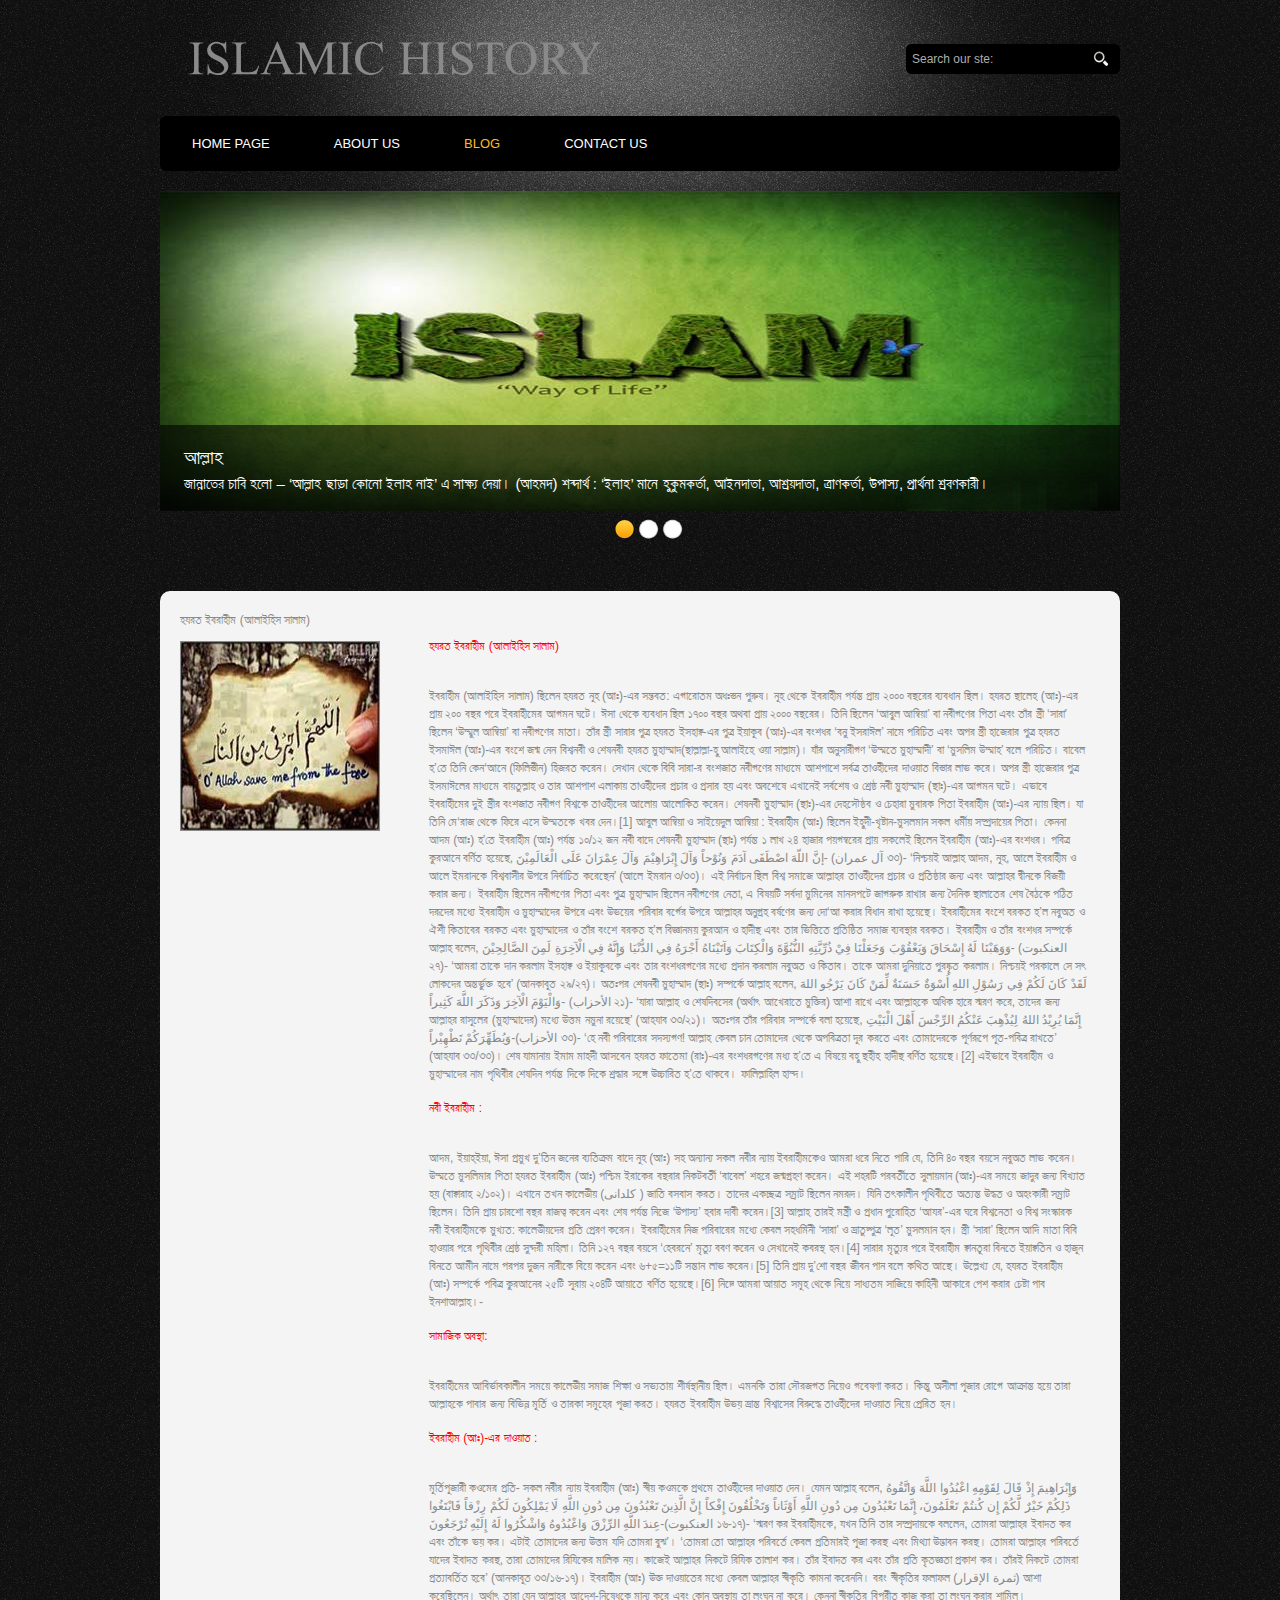
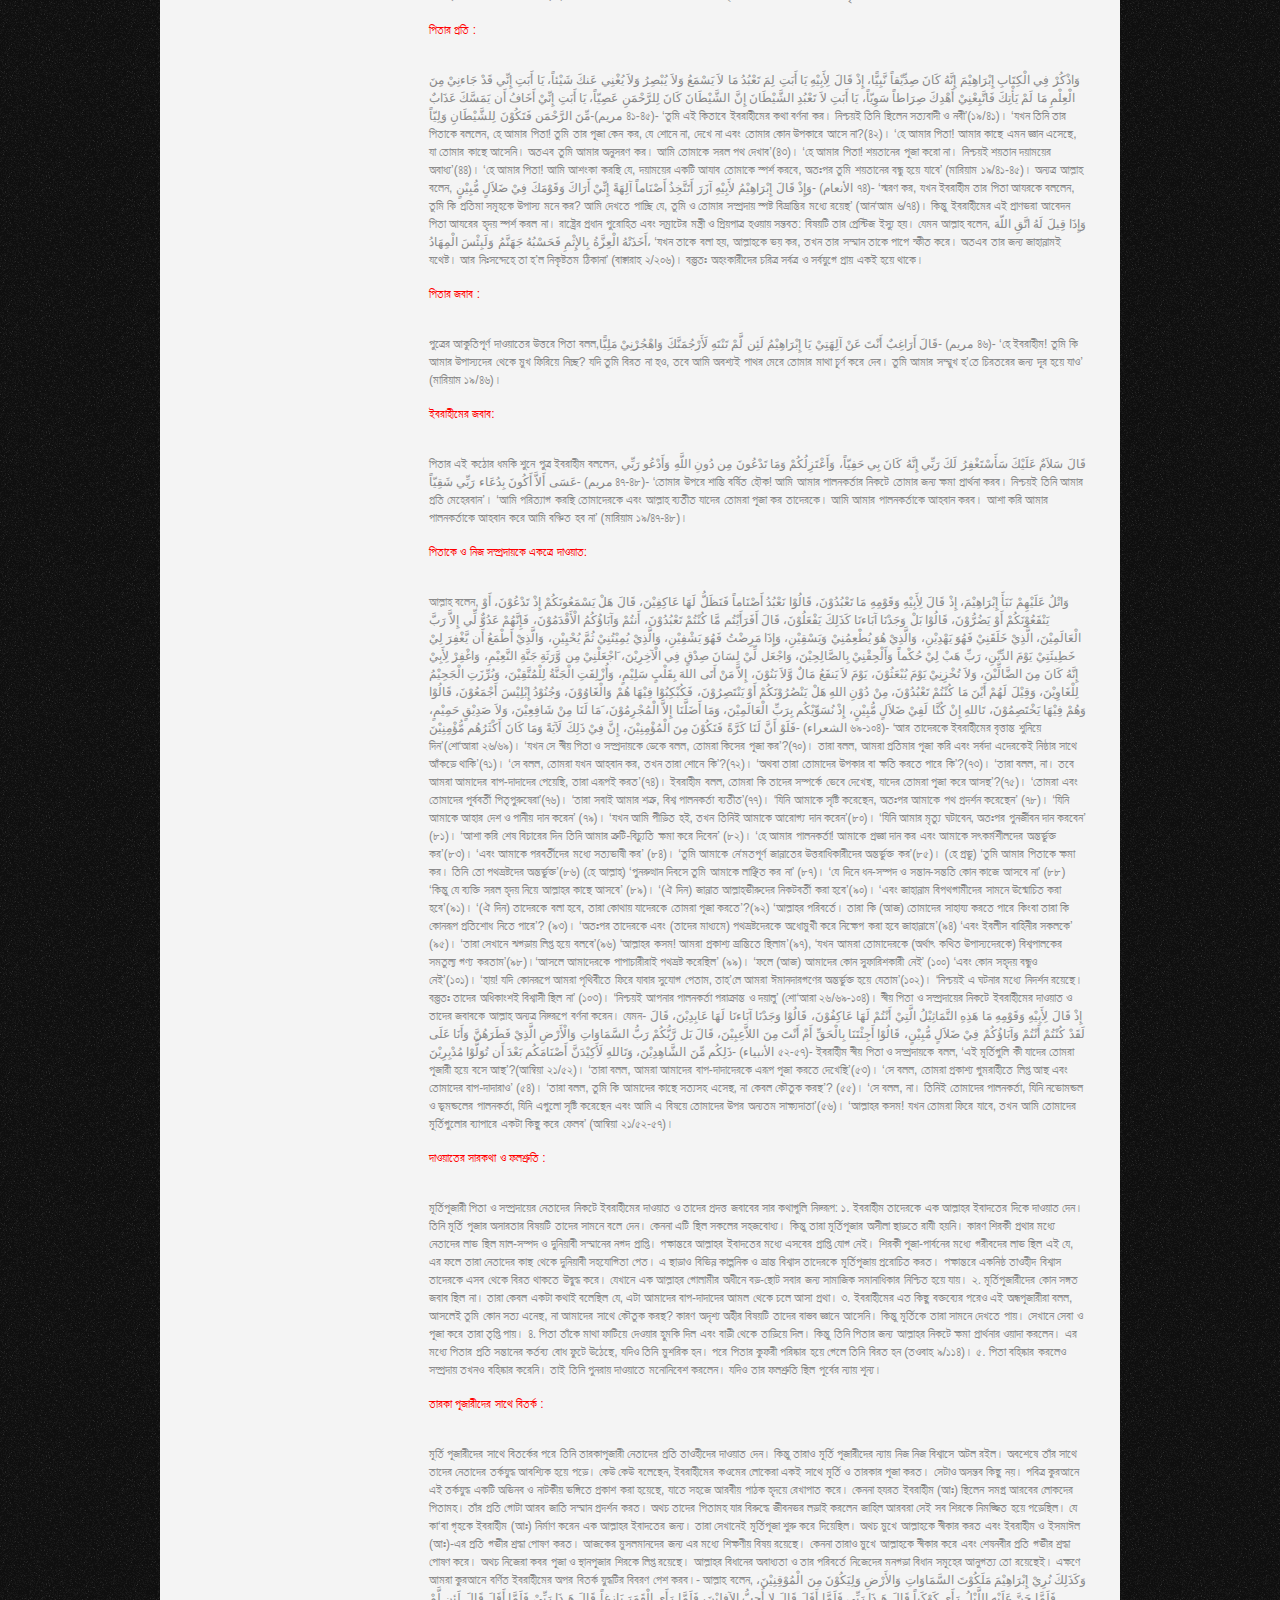
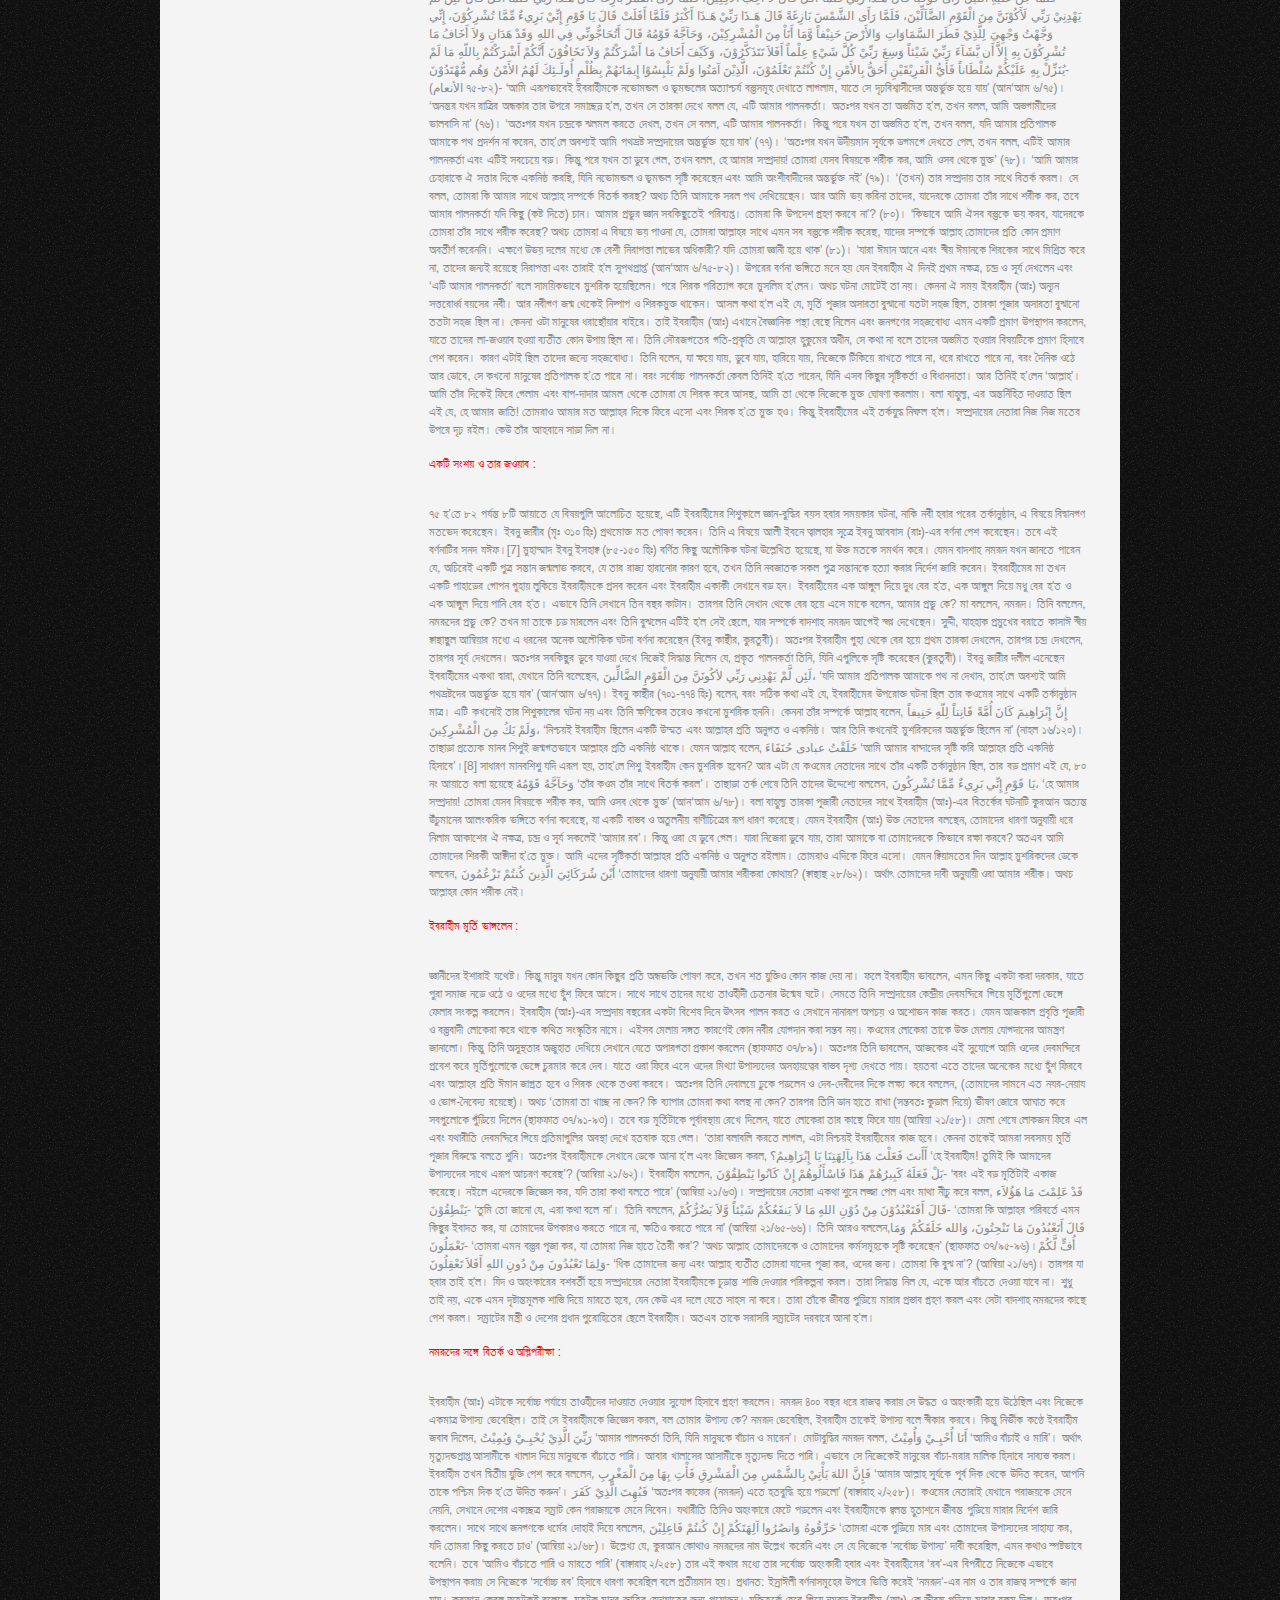
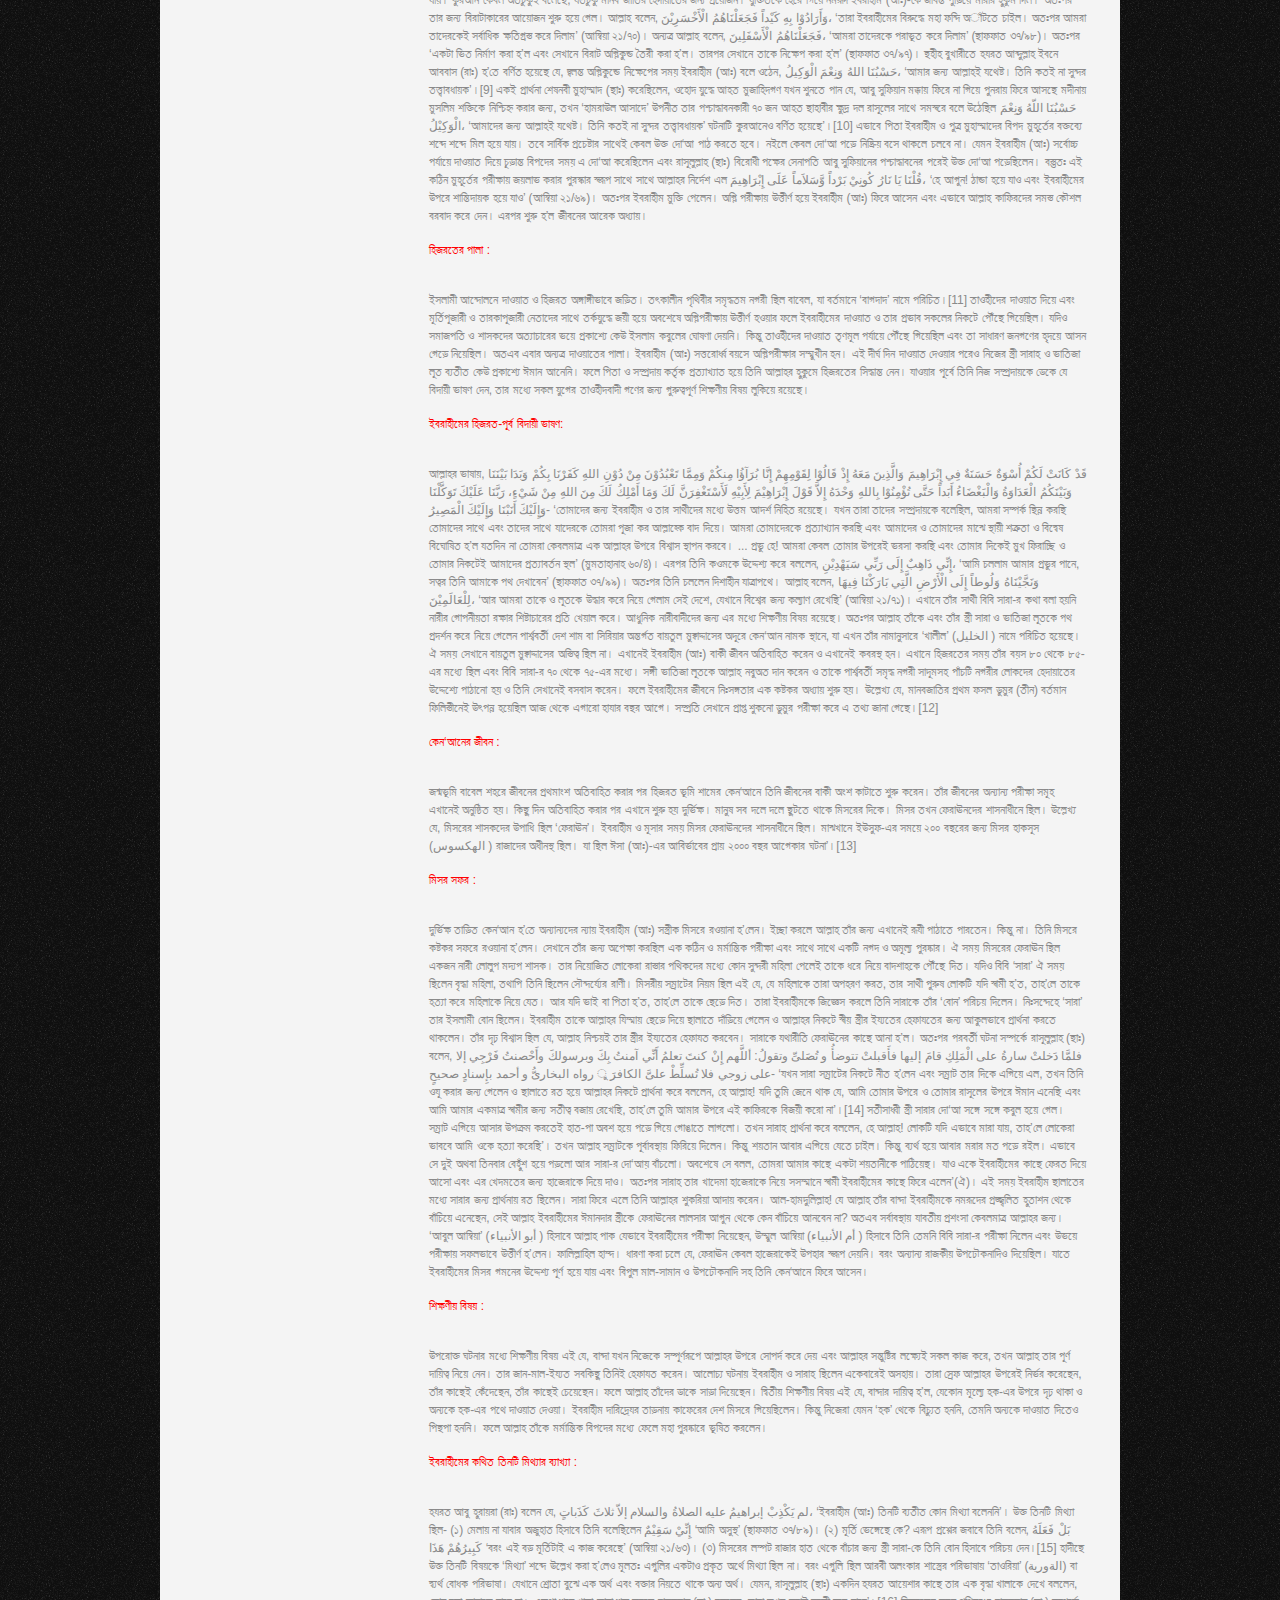
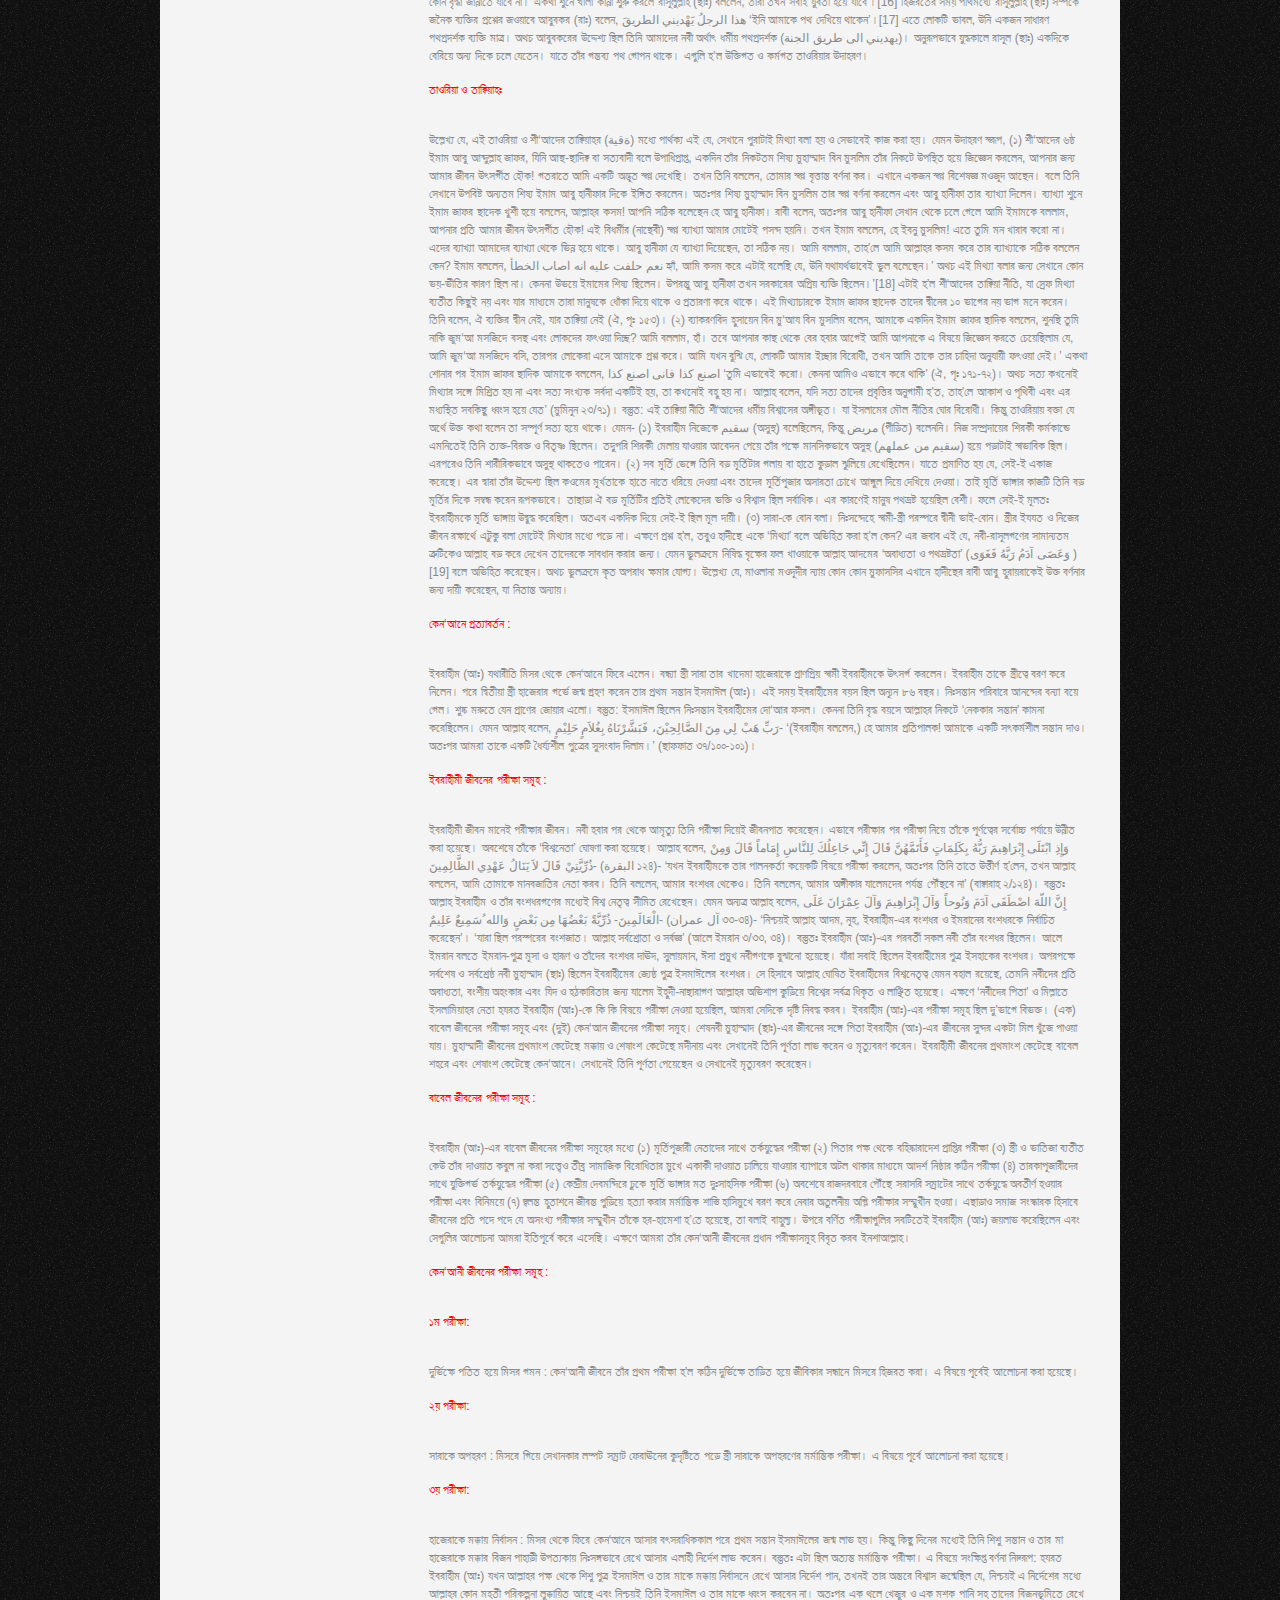
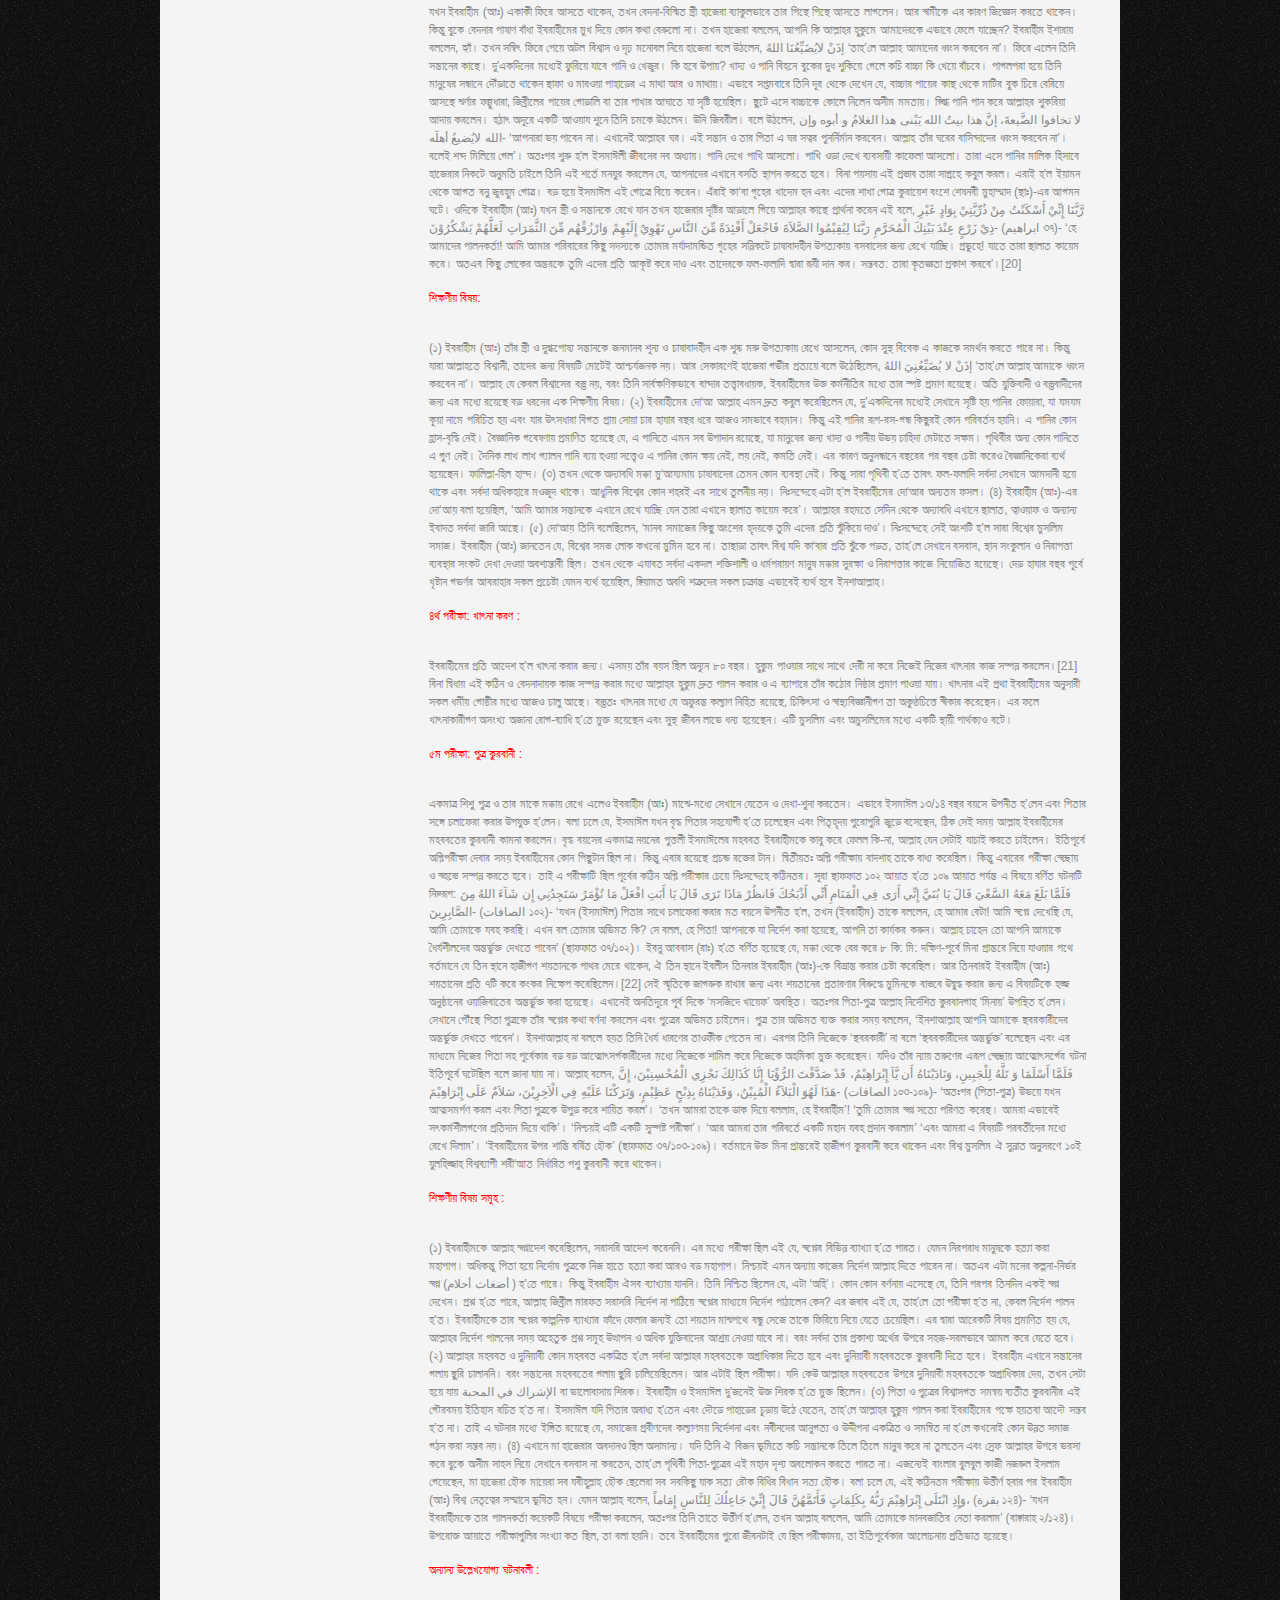
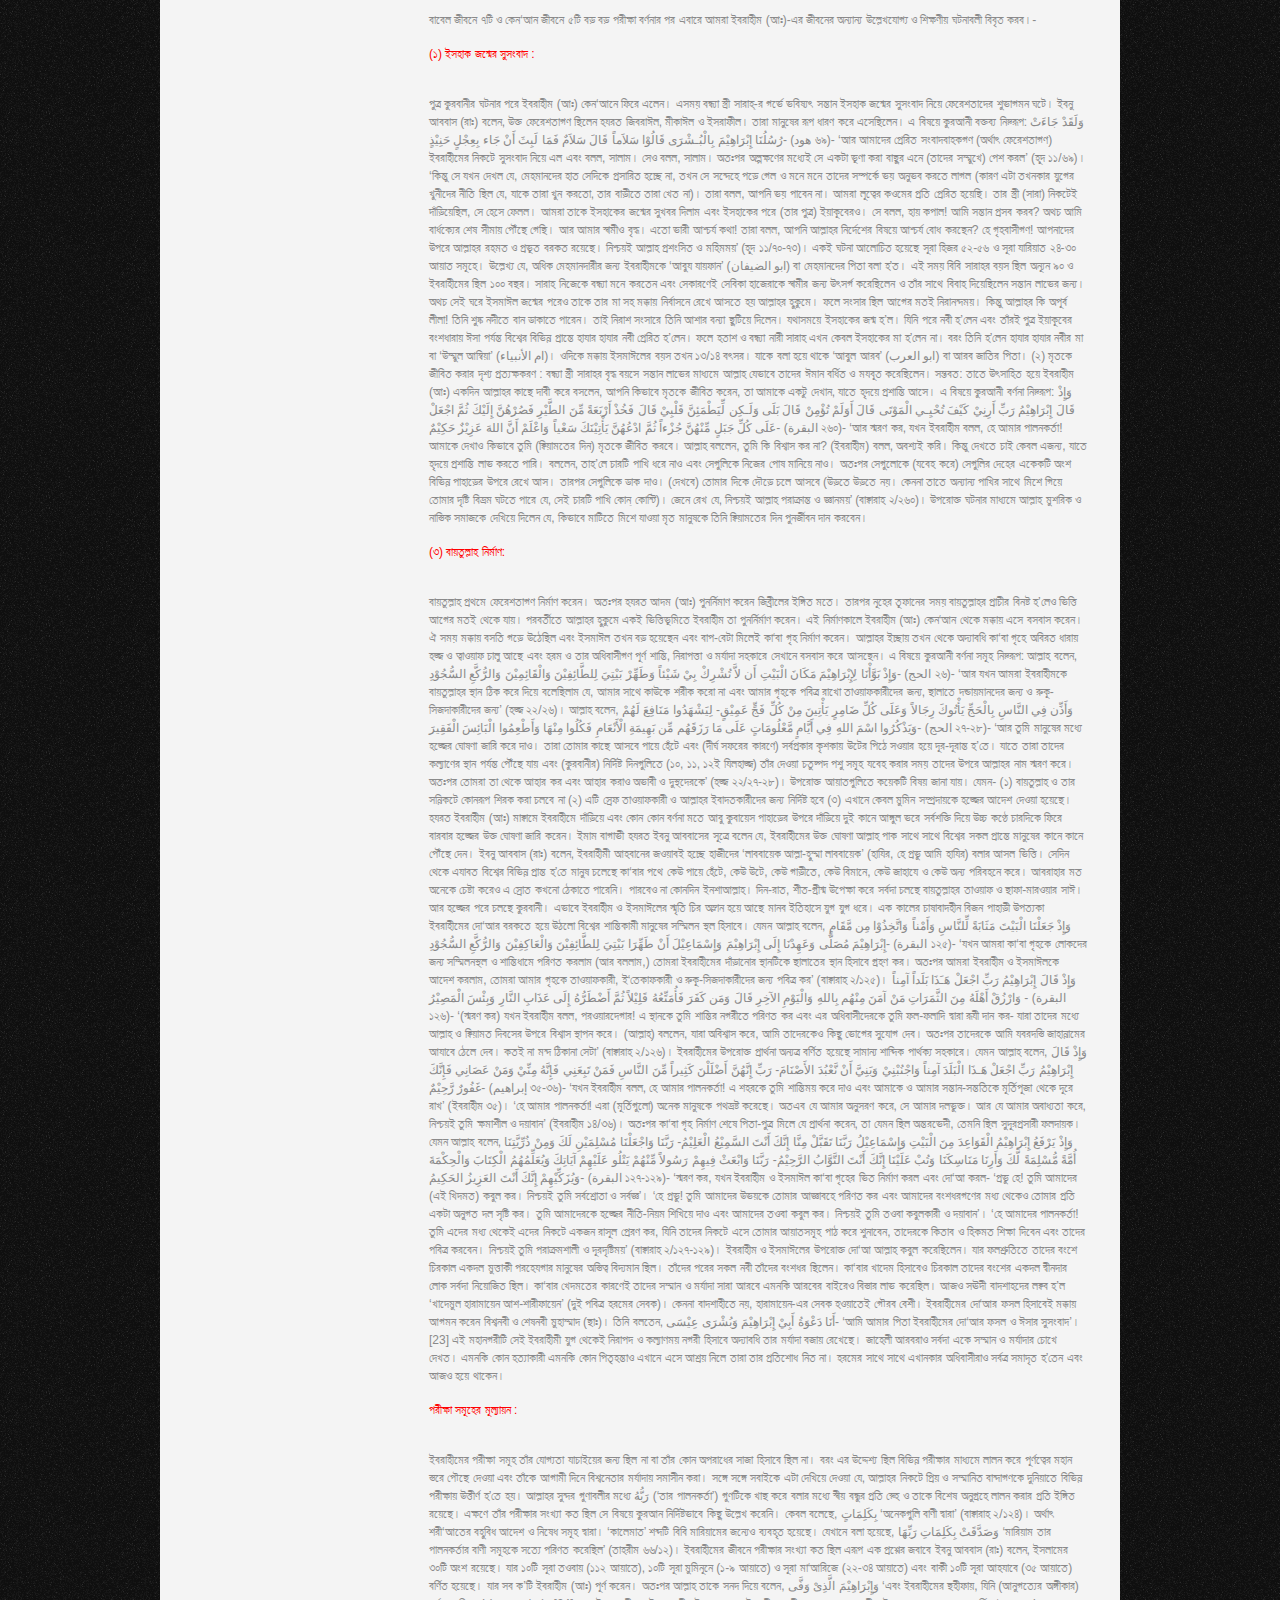
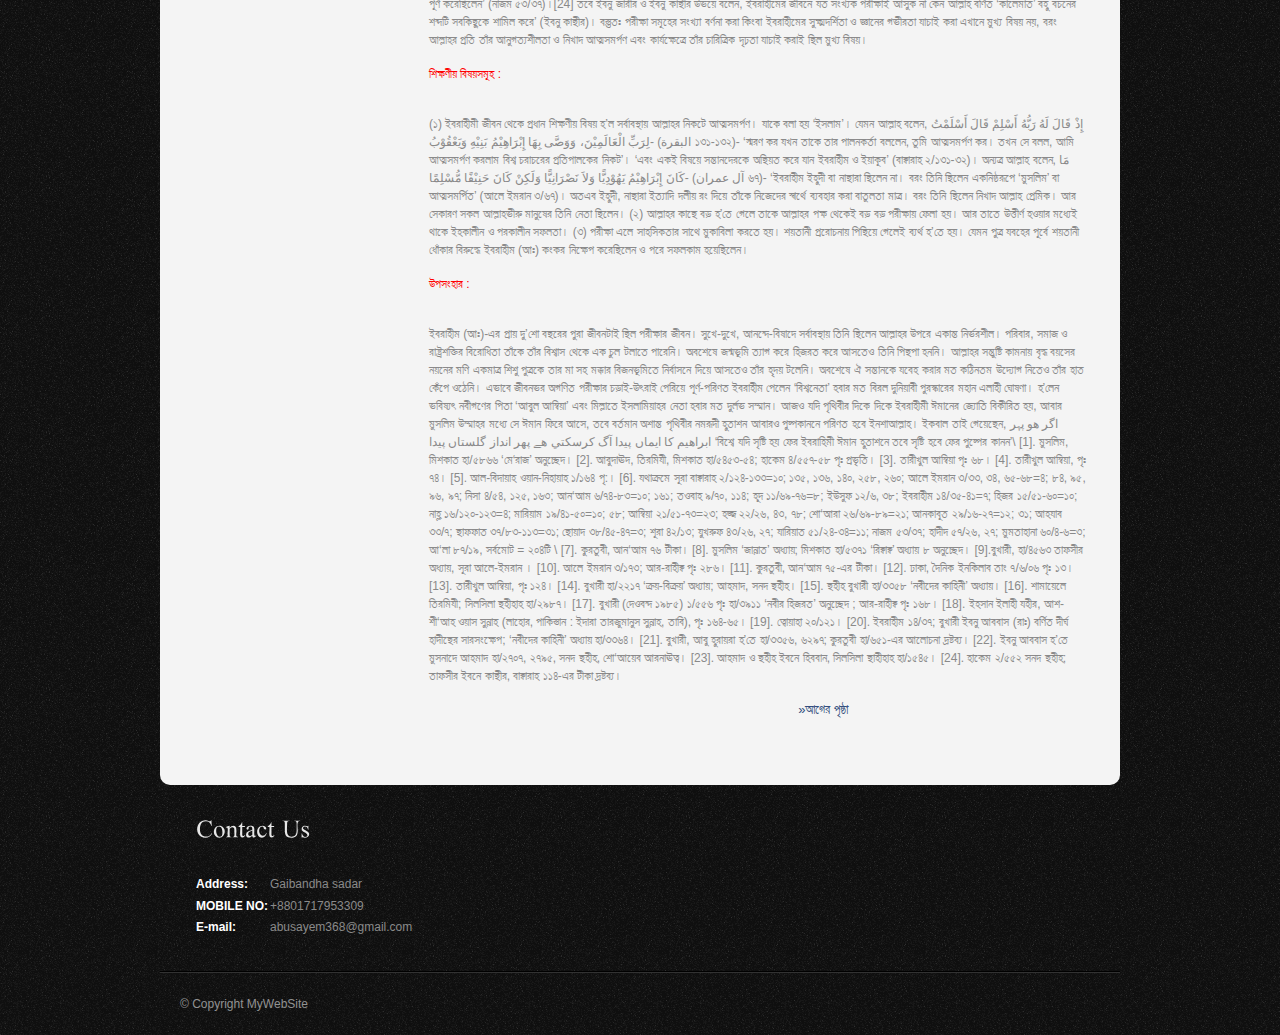
<file: islam/5.html>
<!DOCTYPE html>
<head>
<title>ইসলামের বানী</title>
<meta http-equiv="Content-Type" content="text/html; charset=utf-8" />
<link href="css/style.css" rel="stylesheet" type="text/css" />
<link rel="stylesheet" type="text/css" href="css/coin-slider.css" />
<script type="text/javascript" src="js/cufon-yui.js"></script>
<script type="text/javascript" src="js/cufon-times.js"></script>
<script type="text/javascript" src="js/jquery-1.4.2.min.js"></script>
<script type="text/javascript" src="js/script.js"></script>
<script type="text/javascript" src="js/coin-slider.min.js"></script>
</head>
<body>
<div class="main">
  <div class="header">
    <div class="header_resize">
      <div class="searchform">
        <form id="formsearch" name="formsearch" method="post" action="#">
          <span>
          <input name="editbox_search" class="editbox_search" id="editbox_search" maxlength="80" value="Search our ste:" type="text" />
          </span>
          <input name="button_search" src="images/search.gif" class="button_search" type="image" />
        </form>
      </div>
      <div class="logo">
        <h1>ISLAMIC HISTORY</h1>
      </div>
      <div class="clr"></div>
      <div class="menu_nav">
        <ul>
            <li><a href="blog.html"><span>Home Page</span></a></li>
          <li><a href="about.html"><span>About Us</span></a></li>
          <li class="active"><a href="index.html"><span>Blog</span></a></li>
          <li><a href="contact.html"><span>Contact Us</span></a></li>
        </ul>
      </div>
      <div class="clr"></div>
      <div class="slider">
        <div id="coin-slider"> <a href="#"><img src="images/Untitled-1.psdsdssd.jpg" width="920" height="360" alt="" /><span><big>আল্লাহ</big><br />
         জান্নাতের চাবি হলো – ‘আল্লাহ ছাড়া কোনো ইলাহ নাই’ এ সাক্ষ্য দেয়া। (আহমদ)
শব্দার্থ : ‘ইলাহ’ মানে হুকুমকর্তা, আইনদাতা, আশ্রয়দাতা, ত্রাণকর্তা, উপাস্য, প্রার্থনা শ্রবণকারী।
</span></a> <a href="#"><img src="images/Untitled-1.psdada.jpg" width="920" height="360" alt="" /><span><big>আল্লাহ সুন্দর! তিনি সৌন্দর্যকেই পছন্দ করেন। (সহীহ মুসলিম)</big><br />
          বান্দাহর উপর আল্লাহর অধিকার হলো, তারা কেবল তাঁরই আনুগত্য ও দাসত্ব করবে এবং তাঁর সাথে কোনো অংশীদার বানাবেনা। (সহীহ বুখারী)</span></a> <a href="#"><img src="images/Untitled-1.psdafafa.jpg" width="920" height="360" alt="" /><span><big>শ্রেষ্ঠ কথা চারটি
ক) সুবহানাল্লাহ – আল্লাহ পবিত্র,
খ) আল হামদুলিল্লাহ – সমস্ত প্রশংসা আল্লাহর,
গ) লা–ইলাহা ইল্লাল্লাহ – আল্লাহ ছাড়া কোন ইলাহ নাই,
ঘ) আল্লাহু আকবর – আল্লাহ মহান। (সহীহ মুসলিম)
</big><br />
          বান্দাহর উপর আল্লাহর অধিকার হলো, তারা কেবল তাঁরই আনুগত্য ও দাসত্ব করবে এবং তাঁর সাথে কোনো অংশীদার বানাবেনা। (সহীহ বুখারী)</span></a> </div>
        <div class="clr"></div>
      </div>
      <div class="clr"></div>
    </div>
  </div>
  <div class="content">
    <div class="content_resize">
      <div class="mainbar">
        <div class="article"style="width:669px">
          <p class="infopost">হযরত ইবরাহীম (আলাইহিস সালাম)</a></p>
          <div class="clr"></div>
          <div class="img"><img src="images/Untitled-1.psdscs.jpg" width="198" height="188" alt="" class="fl" /></div>
          <div class="post_content">
            
<p style="color:red;">হযরত ইবরাহীম (আলাইহিস সালাম)<p/>
 


<p style="width:658px">ইবরাহীম (আলাইহিস সালাম) ছিলেন হযরত নূহ (আঃ)-এর সম্ভবত: এগারোতম অধঃস্তন পুরুষ। নূহ থেকে ইবরাহীম পর্যন্ত প্রায় ২০০০ বছরের ব্যবধান ছিল। হযরত ছালেহ (আঃ)-এর প্রায় ২০০ বছর পরে ইবরাহীমের আগমন ঘটে। ঈসা থেকে ব্যবধান ছিল ১৭০০ বছর অথবা প্রায় ২০০০ বছরের। তিনি ছিলেন ‘আবুল আম্বিয়া’ বা নবীগণের পিতা এবং তাঁর স্ত্রী ‘সারা’ ছিলেন ‘উম্মুল আম্বিয়া’ বা নবীগণের মাতা। তাঁর স্ত্রী সারার পুত্র হযরত ইসহাক্ব-এর পুত্র ইয়াকূব (আঃ)-এর বংশধর ‘বনু ইসরাঈল’ নামে পরিচিত এবং অপর স্ত্রী হাজেরার পুত্র হযরত ইসমাঈল (আঃ)-এর বংশে জন্ম নেন বিশ্বনবী ও শেষনবী হযরত মুহাম্মাদ(ছাল্লাল্লা-হু আলাইহে ওয়া সাল্লাম)। যাঁর অনুসারীগণ ‘উম্মতে মুহাম্মাদী’ বা ‘মুসলিম উম্মাহ’ বলে পরিচিত। 

বাবেল হ’তে তিনি কেন‘আনে (ফিলিস্তীন) হিজরত করেন। সেখান থেকে বিবি সারা-র বংশজাত নবীগণের মাধ্যমে আশপাশে সর্বত্র তাওহীদের দাওয়াত বিস্তার লাভ করে। অপর স্ত্রী হাজেরার পুত্র ইসমাঈলের মাধ্যমে বায়তুল্লাহ ও তার আশপাশ এলাকায় তাওহীদের প্রচার ও প্রসার হয় এবং অবশেষে এখানেই সর্বশেষ ও শ্রেষ্ঠ নবী মুহাম্মাদ (ছাঃ)-এর আগমন ঘটে। এভাবে ইবরাহীমের দুই স্ত্রীর বংশজাত নবীগণ বিশ্বকে তাওহীদের আলোয় আলোকিত করেন। শেষনবী মুহাম্মাদ (ছাঃ)-এর দেহসৌষ্ঠব ও চেহারা মুবারক পিতা ইবরাহীম (আঃ)-এর ন্যায় ছিল। যা তিনি মে‘রাজ থেকে ফিরে এসে উম্মতকে খবর দেন।[1] 
 
আবুল আম্বিয়া ও সাইয়েদুল আম্বিয়া :
 


ইবরাহীম (আঃ) ছিলেন ইহুদী-খৃষ্টান-মুসলমান সকল ধর্মীয় সম্প্রদায়ের পিতা। কেননা আদম (আঃ) হ’তে ইবরাহীম (আঃ) পর্যন্ত ১০/১২ জন নবী বাদে শেষনবী মুহাম্মাদ (ছাঃ) পর্যন্ত ১ লাখ ২৪ হাজার পয়গম্বরের প্রায় সকলেই ছিলেন ইবরাহীম (আঃ)-এর বংশধর। পবিত্র কুরআনে বর্ণিত হয়েছে, 

إنَّ اللّهَ اصْطَفَى آدَمَ وَنُوْحاً وَآلَ إِبْرَاهِيْمَ وَآلَ عِمْرَانَ عَلَى الْعَالَمِيْنَ- (آل عمران ৩৩)- 

‘নিশ্চয়ই আল্লাহ আদম, নূহ, আলে ইবরাহীম ও আলে ইমরানকে বিশ্ববাসীর উপরে নির্বাচিত করেছেন’ (আলে ইমরান ৩/৩৩)। এই নির্বাচন ছিল বিশ্ব সমাজে আল্লাহর তাওহীদের প্রচার ও প্রতিষ্ঠার জন্য এবং আল্লাহর দ্বীনকে বিজয়ী করার জন্য। ইবরাহীম ছিলেন নবীগণের পিতা এবং পুত্র মুহাম্মাদ ছিলেন নবীগণের নেতা, এ বিষয়টি সর্বদা মুমিনের মানসপটে জাগরুক রাখার জন্য দৈনিক ছালাতের শেষ বৈঠকে পঠিত দরূদের মধ্যে ইবরাহীম ও মুহাম্মাদের উপরে এবং উভয়ের পরিবার বর্গের উপরে আল্লাহর অনুগ্রহ বর্ষণের জন্য দো‘আ করার বিধান রাখা হয়েছে। ইবরাহীমের বংশে বরকত হ’ল নবুঅত ও ঐশী কিতাবের বরকত এবং মুহাম্মাদের ও তাঁর বংশে বরকত হ’ল বিজ্ঞানময় কুরআন ও হাদীছ এবং তার ভিত্তিতে প্রতিষ্ঠিত সমাজ ব্যবস্থার বরকত। 

ইবরাহীম ও তাঁর বংশধর সম্পর্কে আল্লাহ বলেন,

وَوَهَبْنَا لَهُ إِسْحَاقَ وَيَعْقُوْبَ وَجَعَلْنَا فِيْ ذُرِّيَّتِهِ النُّبُوَّةَ وَالْكِتَابَ وَآتَيْنَاهُ أَجْرَهُ فِي الدُّنْيَا وَإِنَّهُ فِي الْآخِرَةِ لَمِنَ الصَّالِحِيْنَ- (العنكبوت ২৭)- 

‘আমরা তাকে দান করলাম ইসহাক্ব ও ইয়াকূবকে এবং তার বংশধরগণের মধ্যে প্রদান করলাম নবুঅত ও কিতাব। তাকে আমরা দুনিয়াতে পুরষ্কৃত করলাম। নিশ্চয়ই পরকালে সে সৎ লোকদের অন্তর্ভুক্ত হবে’ (আনকাবূত ২৯/২৭)। 

অতঃপর শেষনবী মুহাম্মাদ (ছাঃ) সম্পর্কে আল্লাহ বলেন, 

لَقَدْ كَانَ لَكُمْ فِي رَسُوْلِ اللهِ أُسْوَةٌ حَسَنَةٌ لِّمَنْ كَانَ يَرْجُو اللهَ وَالْيَوْمَ الْآخِرَ وَذَكَرَ اللَّهَ كَثِيراً- (الأحزاب ২১)- 

‘যারা আল্লাহ ও শেষদিবসের (অর্থাৎ আখেরাতে মুক্তির) আশা রাখে এবং আল্লাহকে অধিক হারে স্মরণ করে, তাদের জন্য আল্লাহর রাসূলের (মুহাম্মাদের) মধ্যে উত্তম নমুনা রয়েছে’ (আহযাব ৩৩/২১)। অতঃপর তাঁর পরিবার সম্পর্কে বলা হয়েছে, 

إِنَّمَا يُرِيْدُ اللهُ لِيُذْهِبَ عَنْكُمُ الرِّجْسَ أَهْلَ الْبَيْتِ وَيُطَهِّرَكُمْ تَطْهِيْراً-(الأحزاب ৩৩)- 

‘হে নবী পরিবারের সদস্যগণ! আল্লাহ কেবল চান তোমাদের থেকে অপবিত্রতা দূর করতে এবং তোমাদেরকে পূর্ণরূপে পূত-পবিত্র রাখতে’ (আহযাব ৩৩/৩৩)। শেষ যামানায় ইমাম মাহদী আসবেন হযরত ফাতেমা (রাঃ)-এর বংশধরগণের মধ্য হ’তে এ বিষয়ে বহু ছহীহ হাদীছ বর্ণিত হয়েছে।[2] এইভাবে ইবরাহীম ও মুহাম্মাদের নাম পৃথিবীর শেষদিন পর্যন্ত দিকে দিকে শ্রদ্ধার সঙ্গে উচ্চারিত হ’তে থাকবে। ফালিল্লাহিল হাম্দ। 


 
<p style="color:red;">নবী ইবরাহীম :<p/>
 


<p style="width:658px">আদম, ইয়াহ্ইয়া, ঈসা প্রমুখ দু’তিন জনের ব্যতিক্রম বাদে নূহ (আঃ) সহ অন্যান্য সকল নবীর ন্যায় ইবরাহীমকেও আমরা ধরে নিতে পারি যে, তিনি ৪০ বছর বয়সে নবুঅত লাভ করেন। উম্মতে মুসলিমার পিতা হযরত ইবরাহীম (আঃ) পশ্চিম ইরাকের বছরার নিকটবর্তী ‘বাবেল’ শহরে জন্মগ্রহণ করেন। এই শহরটি পরবর্তীতে সুলায়মান (আঃ)-এর সময়ে জাদুর জন্য বিখ্যাত হয় (বাক্বারাহ ২/১০২)। 

এখানে তখন কালেডীয় (كلدانى ) জাতি বসবাস করত। তাদের একচ্ছত্র সম্রাট ছিলেন নমরূদ। যিনি তৎকালীন পৃথিবীতে অত্যন্ত উদ্ধত ও অহংকারী সম্রাট ছিলেন। তিনি প্রায় চারশো বছর রাজত্ব করেন এবং শেষ পর্যন্ত নিজে ‘উপাস্য’ হবার দাবী করেন।[3] আল্লাহ তারই মন্ত্রী ও প্রধান পুরোহিত ‘আযর’-এর ঘরে বিশ্বনেতা ও বিশ্ব সংস্কারক নবী ইবরাহীমকে মুখ্যত: কালেডীয়দের প্রতি প্রেরণ করেন। ইবরাহীমের নিজ পরিবারের মধ্যে কেবল সহধর্মিনী ‘সারা’ ও ভ্রাতুষ্পুত্র ‘লূত’ মুসলমান হন।

স্ত্রী ‘সারা’ ছিলেন আদি মাতা বিবি হাওয়ার পরে পৃথিবীর শ্রেষ্ঠ সুন্দরী মহিলা। তিনি ১২৭ বছর বয়সে ‘হেবরনে’ মৃত্যু ববণ করেন ও সেখানেই কবরস্থ হন।[4] সারার মৃত্যুর পরে ইবরাহীম ক্বানতূরা বিনতে ইয়াক্বতিন ও হাজূন বিনতে আমীন নামে পরপর দুজন নারীকে বিয়ে করেন এবং ৬+৫=১১টি সন্তান লাভ করেন।[5] তিনি প্রায় দু’শো বছর জীবন পান বলে কথিত আছে। 

উল্লেখ্য যে, হযরত ইবরাহীম (আঃ) সম্পর্কে পবিত্র কুরআনের ২৫টি সূরায় ২০৪টি আয়াতে বর্ণিত হয়েছে।[6] নিম্নে আমরা আয়াত সমূহ থেকে নিয়ে সাধ্যতম সাজিয়ে কাহিনী আকারে পেশ করার চেষ্টা পাব ইনশাআল্লাহ।- 


 
<p style="color:red;">সামাজিক অবস্থা:<p/>
 


<p style="width:658px">ইবরাহীমের আবির্ভাবকালীন সময়ে কালেডীয় সমাজ শিক্ষা ও সভ্যতায় শীর্ষস্থানীয় ছিল। এমনকি তারা সৌরজগত নিয়েও গবেষণা করত। কিন্তু অসীলা পূজার রোগে আক্রান্ত হয়ে তারা আল্লাহকে পাবার জন্য বিভিন্ন মূর্তি ও তারকা সমূহের পূজা করত। হযরত ইবরাহীম উভয় ভ্রান্ত বিশ্বাসের বিরুদ্ধে তাওহীদের দাওয়াত নিয়ে প্রেরিত হন। 


 
<p style="color:red;">ইবরাহীম (আঃ)-এর দাওয়াত :<p/>
 

<p style="width:658px">মূর্তিপূজারী কওমের প্রতি- 

সকল নবীর ন্যায় ইবরাহীম (আঃ) স্বীয় কওমকে প্রথমে তাওহীদের দাওয়াত দেন। যেমন আল্লাহ বলেন, 

وََإِبْرَاهِيمَ إِذْ قَالَ لِقَوْمِهِ اعْبُدُوا اللَّهَ وَاتَّقُوهُ ذَلِكُمْ خَيْرٌ لَّكُمْ إِن كُنتُمْ تَعْلَمُونَ، إِنَّمَا تَعْبُدُونَ مِن دُونِ اللَّهِ أَوْثَاناً وَتَخْلُقُونَ إِفْكاً إِنَّ الَّذِينَ تَعْبُدُونَ مِن دُونِ اللَّهِ لَا يَمْلِكُونَ لَكُمْ رِزْقاً فَابْتَغُوا عِندَ اللَّهِ الرِّزْقَ وَاعْبُدُوهُ وَاشْكُرُوا لَهُ إِلَيْهِ تُرْجَعُونَ-(العنكبوت ১৬-১৭)- 

‘স্মরণ কর ইবরাহীমকে, যখন তিনি তার সম্প্রদায়কে বললেন, তোমরা আল্লাহর ইবাদত কর এবং তাঁকে ভয় কর। এটাই তোমাদের জন্য উত্তম যদি তোমরা বুঝ’। ‘তোমরা তো আল্লাহর পরিবর্তে কেবল প্রতিমারই পূজা করছ এবং মিথ্যা উদ্ভাবন করছ। তোমরা আল্লাহর পরিবর্তে যাদের ইবাদত করছ, তারা তোমাদের রিযিকের মালিক নয়। কাজেই আল্লাহর নিকটে রিযিক তালাশ কর। তাঁর ইবাদত কর এবং তাঁর প্রতি কৃতজ্ঞতা প্রকাশ কর। তাঁরই নিকটে তোমরা প্রত্যাবর্তিত হবে’ (আনকাবূত ৩৩/১৬-১৭)। 

ইবরাহীম (আঃ) উক্ত দাওয়াতের মধ্যে কেবল আল্লাহর স্বীকৃতি কামনা করেননি। বরং স্বীকৃতির ফলাফল (ثمرة الإقرار) আশা করেছিলেন। অর্থাৎ তারা যেন আল্লাহর আদেশ-নিষেধকে মান্য করে এবং কোন অবস্থায় তা লংঘন না করে। কেননা স্বীকৃতির বিপরীত কাজ করা তা লংঘন করার শামিল। 


 
<p style="color:red;">পিতার প্রতি :<p/>
 


<p style="width:658px">وَاذْكُرْ فِي الْكِتَابِ إِبْرَاهِيْمَ إِنَّهُ كَانَ صِدِّيْقاً نَّبِيًّا، إِذْ قَالَ لِأَبِيْهِ يَا أَبَتِ لِمَ تَعْبُدُ مَا لاَ يَسْمَعُ وَلاَ يُبْصِرُ وَلاَ يُغْنِي عَنكَ شَيْئاً، يَا أَبَتِ إِنِّي قَدْ جَاءنِيْ مِنَ الْعِلْمِ مَا لَمْ يَأْتِكَ فَاتَّبِعْنِيْ أَهْدِكَ صِرَاطاً سَوِيّاً، يَا أَبَتِ لاَ تَعْبُدِ الشَّيْطَانَ إِنَّ الشَّيْطَانَ كَانَ لِلرَّحْمَنِ عَصِيّاً، يَا أَبَتِ إِنِّيْ أَخَافُ أَن يَمَسَّكَ عَذَابٌ مِّنَ الرَّحْمَن فَتَكُوْنَ لِلشَّيْطَانِ وَلِيّاً-(مريم ৪১-৪৫)- 

‘তুমি এই কিতাবে ইবরাহীমের কথা বর্ণনা কর। নিশ্চয়ই তিনি ছিলেন সত্যবাদী ও নবী’(১৯/৪১)। ‘যখন তিনি তার পিতাকে বললেন, হে আমার পিতা! তুমি তার পূজা কেন কর, যে শোনে না, দেখে না এবং তোমার কোন উপকারে আসে না?(৪২)। ‘হে আমার পিতা! আমার কাছে এমন জ্ঞান এসেছে, যা তোমার কাছে আসেনি। অতএব তুমি আমার অনুসরণ কর। আমি তোমাকে সরল পথ দেখাব’(৪৩)। ‘হে আমার পিতা! শয়তানের পূজা করো না। নিশ্চয়ই শয়তান দয়াময়ের অবাধ্য’(৪৪)। ‘হে আমার পিতা! আমি আশংকা করছি যে, দয়াময়ের একটি আযাব তোমাকে স্পর্শ করবে, অতঃপর তুমি শয়তানের বন্ধু হয়ে যাবে’ (মারিয়াম ১৯/৪১-৪৫)। 

অন্যত্র আল্লাহ বলেন, 

وَإِذْ قَالَ إِبْرَاهِيْمُ لأَبِيْهِ آزَرَ أَتَتَّخِذُ أَصْنَاماً آلِهَةً إِنِّيْ أَرَاكَ وَقَوْمَكَ فِيْ ضَلاَلٍ مُّبِيْنٍ- (الأنعام ৭৪)- 

‘স্মরণ কর, যখন ইবরাহীম তার পিতা আযরকে বললেন, তুমি কি প্রতিমা সমূহকে উপাস্য মনে কর? আমি দেখতে পাচ্ছি যে, তুমি ও তোমার সম্প্রদায় স্পষ্ট বিভ্রান্তির মধ্যে রয়েছ’ (আন‘আম ৬/৭৪)। 

কিন্তু ইবরাহীমের এই প্রাণভরা আবেদন পিতা আযরের হৃদয় স্পর্শ করল না। রাষ্ট্রের প্রধান পুরোহিত এবং সম্রাটের মন্ত্রী ও প্রিয়পাত্র হওয়ায় সম্ভবত: বিষয়টি তার প্রেস্টিজ ইস্যু হয়। যেমন আল্লাহ বলেন, وَإِذَا قِيلَ لَهُ اتَّقِ اللّهَ أَخَذَتْهُ الْعِزَّةُ بِالإِثْمِ فَحَسْبُهُ جَهَنَّمُ وَلَبِئْسَ الْمِهَادُ، ‘যখন তাকে বলা হয়, আল্লাহকে ভয় কর, তখন তার সম্মান তাকে পাপে স্ফীত করে। অতএব তার জন্য জাহান্নামই যথেষ্ট। আর নিঃসন্দেহে তা হ’ল নিকৃষ্টতম ঠিকানা’ (বাক্বারাহ ২/২০৬)। বস্ত্ততঃ অহংকারীদের চরিত্র সর্বত্র ও সর্বযুগে প্রায় একই হয়ে থাকে। 


 
<p style="color:red;">পিতার জবাব :<p/>
 


<p style="width:658px">পুত্রের আকুতিপূর্ণ দাওয়াতের উত্তরে পিতা বলল,قَالَ أَرَاغِبٌ أَنْتَ عَنْ آلِهَتِيْ يَا إِبْرَاهِيْمُ لَئِن لَّمْ تَنْتَهِ لَأَرْجُمَنَّكَ وَاهْجُرْنِيْ مَلِيًّا- (مريم ৪৬)- ‘হে ইবরাহীম! তুমি কি আমার উপাস্যদের থেকে মুখ ফিরিয়ে নিচ্ছ? যদি তুমি বিরত না হও, তবে আমি অবশ্যই পাথর মেরে তোমার মাথা চূর্ণ করে দেব। তুমি আমার সম্মুখ হ’তে চিরতরের জন্য দূর হয়ে যাও’ (মারিয়াম ১৯/৪৬)। 


 
<p style="color:red;">ইবরাহীমের জবাব:<p/>
 


<p style="width:658px">পিতার এই কঠোর ধমকি শুনে পুত্র ইবরাহীম বললেন, 

قَالَ سَلاَمٌ عَلَيْكَ سَأَسْتَغْفِرُ لَكَ رَبِّي إِنَّهُ كَانَ بِي حَفِيّاً، وَأَعْتَزِلُكُمْ وَمَا تَدْعُونَ مِن دُونِ اللَّهِ وَأَدْعُو رَبِّي عَسَى أَلاَّ أَكُونَ بِدُعَاء رَبِّي شَقِيّاً- (مريم ৪৭-৪৮)- 

‘তোমার উপরে শান্তি বর্ষিত হৌক! আমি আমার পালনকর্তার নিকটে তোমার জন্য ক্ষমা প্রার্থনা করব। নিশ্চয়ই তিনি আমার প্রতি মেহেরবান’। ‘আমি পরিত্যাগ করছি তোমাদেরকে এবং আল্লাহ ব্যতীত যাদের তোমরা পূজা কর তাদেরকে। আমি আমার পালনকর্তাকে আহবান করব। আশা করি আমার পালনকর্তাকে আহবান করে আমি বঞ্চিত হব না’ (মারিয়াম ১৯/৪৭-৪৮)। 


 
<p style="color:red;">পিতাকে ও নিজ সম্প্রদায়কে একত্রে দাওয়াত:<p/>
 


<p style="width:658px">আল্লাহ বলেন, 

وَاتْلُ عَلَيْهِمْ نَبَأَ إِبْرَاهِيْمَ، إِذْ قَالَ لِأَبِيْهِ وَقَوْمِهِ مَا تَعْبُدُوْنَ، قَالُوْا نَعْبُدُ أَصْنَاماً فَنَظَلُّ لَهَا عَاكِفِيْنَ، قَالَ هَلْ يَسْمَعُونَكُمْ إِذْ تَدْعُوْنَ، أَوْ يَنْفَعُوْنَكُمْ أَوْ يَضُرُّوْنَ، قَالُوْا بَلْ وَجَدْنَا آبَاءنَا كَذَلِكَ يَفْعَلُوْنَ، قَالَ أَفَرَأَيْتُم مَّا كُنْتُمْ تَعْبُدُوْنَ، أَنتُمْ وَآبَاؤُكُمُ الْأَقْدَمُوْنَ، فَإِنَّهُمْ عَدُوٌّ لِّي إِلاَّ رَبَّ الْعَالَمِيْنَ، الَّذِيْ خَلَقَنِيْ فَهُوَ يَهْدِيْنِ، وَالَّذِيْ هُوَ يُطْعِمُنِيْ وَيَسْقِيْنِ، وَإِذَا مَرِضْتُ فَهُوَ يَشْفِيْنِ، وَالَّذِيْ يُمِيْتُنِيْ ثُمَّ يُحْيِيْنِ، وَالَّذِيْ أَطْمَعُ أَن يَّغْفِرَ لِيْ خَطِيئَتِيْ يَوْمَ الدِّيْنِ، رَبِّ هَبْ لِيْ حُكْماً وَأَلْحِقْنِيْ بِالصَّالِحِيْنَ، وَاجْعَل لِّيْ لِسَانَ صِدْقٍ فِي الْآخِرِيْنَ، َاجْعَلْنِيْ مِن وَّرَثَةِ جَنَّةِ النَّعِيْمِ، وَاغْفِرْ لِأَبِيْ إِنَّهُ كَانَ مِنَ الضَّالِّيْنَ، وَلاَ تُخْزِنِيْ يَوْمَ يُبْعَثُوْنَ، يَوْمَ لاَ يَنفَعُ مَالٌ وَّلاَ بَنُوْنَ، إِلاَّ مَنْ أَتَى اللهَ بِقَلْبٍ سَلِيْمٍ، وَأُزْلِفَتِ الْجَنَّةُ لِلْمُتَّقِيْنَ، وَبُرِّزَتِ الْجَحِيْمُ لِلْغَاوِيْنَ، وَقِيْلَ لَهُمْ أَيْنَ مَا كُنْتُمْ تَعْبُدُوْنَ، مِنْ دُوْنِ اللهِ هَلْ يَنْصُرُوْنَكُمْ أَوْ يَنْتَصِرُوْنَ، فَكُبْكِبُوْا فِيْهَا هُمْ وَالْغَاوُوْنَ، وَجُنُوْدُ إِبْلِيْسَ أَجْمَعُوْنَ، قَالُوْا وَهُمْ فِيْهَا يَخْتَصِمُوْنَ، تَاللهِ إِنْ كُنَّا لَفِيْ ضَلاَلٍ مُّبِيْنٍ، إِذْ نُسَوِّيْكُم بِرَبِّ الْعَالَمِيْنَ، وَمَا أَضَلَّنَا إِلاَّ الْمُجْرِمُوْنَ، َمَا لَنَا مِنْ شَافِعِيْنَ، وَلاَ صَدِيْقٍ حَمِيْمٍ، فَلَوْ أَنَّ لَنَا كَرَّةً فَنَكُوْنَ مِنَ الْمُؤْمِنِيْنَ، إِنَّ فِيْ ذَلِكَ لَآيَةً وَمَا كَانَ أَكْثَرُهُم مُّؤْمِنِيْنَ- (الشعراء ৬৯-১০৪)- 

‘আর তাদেরকে ইবরাহীমের বৃত্তান্ত শুনিয়ে দিন’(শো‘আরা ২৬/৬৯)। ‘যখন সে স্বীয় পিতা ও সম্প্রদায়কে ডেকে বলল, তোমরা কিসের পূজা কর’?(৭০)। তারা বলল, আমরা প্রতিমার পূজা করি এবং সর্বদা এদেরকেই নিষ্ঠার সাথে আঁকড়ে থাকি’(৭১)। ‘সে বলল, তোমরা যখন আহবান কর, তখন তারা শোনে কি’?(৭২)। ‘অথবা তারা তোমাদের উপকার বা ক্ষতি করতে পারে কি’?(৭৩)। ‘তারা বলল, না। তবে আমরা আমাদের বাপ-দাদাদের পেয়েছি, তারা এরূপই করত’(৭৪)। ইবরাহীম বলল, তোমরা কি তাদের সম্পর্কে ভেবে দেখেছ, যাদের তোমরা পূজা করে আসছ’?(৭৫)। ‘তোমরা এবং তোমাদের পূর্ববর্তী পিতৃপুরুষেরা’(৭৬)। ‘তারা সবাই আমার শত্রু, বিশ্ব পালনকর্তা ব্যতীত’(৭৭)। ‘যিনি আমাকে সৃষ্টি করেছেন, অতঃপর আমাকে পথ প্রদর্শন করেছেন’ (৭৮)। ‘যিনি আমাকে আহার দেশ ও পানীয় দান করেন’ (৭৯)। ‘যখন আমি পীড়িত হই, তখন তিনিই আমাকে আরোগ্য দান করেন’(৮০)। ‘যিনি আমার মৃত্যু ঘটাবেন, অতঃপর পুনর্জীবন দান করবেন’ (৮১)। ‘আশা করি শেষ বিচারের দিন তিনি আমার ত্রুটি-বিচ্যুতি ক্ষমা করে দিবেন’ (৮২)। ‘হে আমার পালনকর্তা! আমাকে প্রজ্ঞা দান কর এবং আমাকে সৎকর্মশীলদের অন্তর্ভুক্ত কর’(৮৩)। ‘এবং আমাকে পরবর্তীদের মধ্যে সত্যভাষী কর’ (৮৪)। ‘তুমি আমাকে নে‘মতপূর্ণ জান্নাতের উত্তরাধিকারীদের অন্তর্ভুক্ত কর’(৮৫)। (হে প্রভু) ‘তুমি আমার পিতাকে ক্ষমা কর। তিনি তো পথভ্রষ্টদের অন্তর্ভুক্ত’(৮৬) (হে আল্লাহ) ‘পুনরুত্থান দিবসে তুমি আমাকে লাঞ্ছিত কর না’ (৮৭)। ‘যে দিনে ধন-সম্পদ ও সন্তান-সন্ততি কোন কাজে আসবে না’ (৮৮) ‘কিন্তু যে ব্যক্তি সরল হৃদয় নিয়ে আল্লাহর কাছে আসবে’ (৮৯)। ‘(ঐ দিন) জান্নাত আল্লাহভীরুদের নিকটবর্তী করা হবে’(৯০)। ‘এবং জাহান্নাম বিপথগামীদের সামনে উন্মোচিত করা হবে’(৯১)। ‘(ঐ দিন) তাদেরকে বলা হবে, তারা কোথায় যাদেরকে তোমরা পূজা করতে’?(৯২) ‘আল্লাহর পরিবর্তে। তারা কি (আজ) তোমাদের সাহায্য করতে পারে কিংবা তারা কি কোনরূপ প্রতিশোধ নিতে পারে’? (৯৩)। ‘অতঃপর তাদেরকে এবং (তাদের মাধ্যমে) পথভ্রষ্টদেরকে অধোমুখী করে নিক্ষেপ করা হবে জাহান্নামে’(৯৪) ‘এবং ইবলীস বাহিনীর সকলকে’ (৯৫)। ‘তারা সেখানে ঝগড়ায় লিপ্ত হয়ে বলবে’(৯৬) ‘আল্লাহর কসম! আমরা প্রকাশ্য ভ্রান্তিতে ছিলাম’(৯৭), ‘যখন আমরা তোমাদেরকে (অর্থাৎ কথিত উপাস্যদেরকে) বিশ্বপালকের সমতুল্য গণ্য করতাম’(৯৮)।‘আসলে আমাদেরকে পাপাচারীরাই পথভ্রষ্ট করেছিল’ (৯৯)। ‘ফলে (আজ) আমাদের কোন সুফারিশকারী নেই’ (১০০) ‘এবং কোন সহৃদয় বন্ধুও নেই’(১০১)। ‘হায়! যদি কোনরূপে আমরা পৃথিবীতে ফিরে যাবার সুযোগ পেতাম, তাহ’লে আমরা ঈমানদারগণের অন্তর্ভুক্ত হয়ে যেতাম’(১০২)। ‘নিশ্চয়ই এ ঘটনার মধ্যে নিদর্শন রয়েছে। বস্ত্ততঃ তাদের অধিকাংশই বিশ্বাসী ছিল না’ (১০৩)। ‘নিশ্চয়ই আপনার পালনকর্তা পরাক্রান্ত ও দয়ালু’ (শো‘আরা ২৬/৬৯-১০৪)। 

স্বীয় পিতা ও সম্প্রদায়ের নিকটে ইবরাহীমের দাওয়াত ও তাদের জবাবকে আল্লাহ অন্যত্র নিম্নরূপে বর্ণনা করেন। যেমন- 

إِذْ قَالَ لِأَبِيْهِ وَقَوْمِهِ مَا هَذِهِ التَّمَاثِيْلُ الَّتِيْ أَنْتُمْ لَهَا عَاكِفُوْنَ، قَالُوْا وَجَدْنَا آبَاءنَا لَهَا عَابِدِيْنَ، قَالَ لَقَدْ كُنْتُمْ أَنْتُمْ وَآبَاؤُكُمْ فِيْ ضَلاَلٍ مُّبِيْنٍ، قَالُوْا أَجِئْتَنَا بِالْحَقِّ أَمْ أَنْتَ مِنَ اللاَّعِبِيْنَ، قَالَ بَل رَّبُّكُمْ رَبُّ السَّمَاوَاتِ وَالْأَرْضِ الَّذِيْ فَطَرَهُنَّ وَأَنَا عَلَى ذَلِكُم مِّنَ الشَّاهِدِيْنَ، وَتَاللهِ لَأَكِيْدَنَّ أَصْنَامَكُم بَعْدَ أَن تُوَلُّوْا مُدْبِرِيْنَ- (الأنبياء ৫২-৫৭)- 

ইবরাহীম স্বীয় পিতা ও সম্প্রদায়কে বলল, ‘এই মূর্তিগুলি কী যাদের তোমরা পূজারী হয়ে বসে আছ’?(আম্বিয়া ২১/৫২)। ‘তারা বলল, আমরা আমাদের বাপ-দাদাদেরকে এরূপ পূজা করতে দেখেছি’(৫৩)। ‘সে বলল, তোমরা প্রকাশ্য গুমরাহীতে লিপ্ত আছ এবং তোমাদের বাপ-দাদারাও’ (৫৪)। ‘তারা বলল, তুমি কি আমাদের কাছে সত্যসহ এসেছ, না কেবল কৌতুক করছ’? (৫৫)। ‘সে বলল, না। তিনিই তোমাদের পালনকর্তা, যিনি নভোমন্ডল ও ভূমন্ডলের পালনকর্তা, যিনি এগুলো সৃষ্টি করেছেন এবং আমি এ বিষয়ে তোমাদের উপর অন্যতম সাক্ষ্যদাতা’(৫৬)। ‘আল্লাহর কসম! যখন তোমরা ফিরে যাবে, তখন আমি তোমাদের মূর্তিগুলোর ব্যাপারে একটা কিছু করে ফেলব’ (আম্বিয়া ২১/৫২-৫৭)। 


 
<p style="color:red;">দাওয়াতের সারকথা ও ফলশ্রুতি :<p/>
 


<p style="width:658px">মূর্তিপূজারী পিতা ও সম্প্রদায়ের নেতাদের নিকটে ইবরাহীমের দাওয়াত ও তাদের প্রদত্ত জবাবের সার কথাগুলি নিম্নরূপ: 

১. ইবরাহীম তাদেরকে এক আল্লাহর ইবাদতের দিকে দাওয়াত দেন। তিনি মূর্তি পূজার অসারতার বিষয়টি তাদের সামনে বলে দেন। কেননা এটি ছিল সকলের সহজবোধ্য। কিন্তু তারা মূর্তিপূজার অসীলা ছাড়তে রাযী হয়নি। কারণ শিরকী প্রথার মধ্যে নেতাদের লাভ ছিল মাল-সম্পদ ও দুনিয়াবী সম্মানের নগদ প্রাপ্তি। পক্ষান্তরে আল্লাহর ইবাদতের মধ্যে এসবের প্রাপ্তি যোগ নেই। শিরকী পূজা-পার্বনের মধ্যে গরীবদের লাভ ছিল এই যে, এর ফলে তারা নেতাদের কাছ থেকে দুনিয়াবী সহযোগিতা পেত। এ ছাড়াও বিভিন্ন কাল্পনিক ও ভ্রান্ত বিশ্বাস তাদেরকে মূর্তিপূজায় প্ররোচিত করত। পক্ষান্তরে একনিষ্ঠ তাওহীদ বিশ্বাস তাদেরকে এসব থেকে বিরত থাকতে উদ্বুদ্ধ করে। যেখানে এক আল্লাহর গোলামীর অধীনে বড়-ছোট সবার জন্য সামাজিক সমানাধিকার নিশ্চিত হয়ে যায়। 

২. মূর্তিপূজারীদের কোন সঙ্গত জবাব ছিল না। তারা কেবল একটা কথাই বলেছিল যে, এটা আমাদের বাপ-দাদাদের আমল থেকে চলে আসা প্রথা। 

৩. ইবরাহীমের এত কিছু বক্তব্যের পরেও এই অন্ধপূজারীরা বলল, আসলেই তুমি কোন সত্য এনেছ, না আমাদের সাথে কৌতুক করছ? কারণ অদৃশ্য অহীর বিষয়টি তাদের বাস্তব জ্ঞানে আসেনি। কিন্তু মূর্তিকে তারা সামনে দেখতে পায়। সেখানে সেবা ও পূজা করে তারা তৃপ্তি পায়। 

৪. পিতা তাঁকে মাথা ফাটিয়ে দেওয়ার হুমকি দিল এবং বাড়ী থেকে তাড়িয়ে দিল। কিন্তু তিনি পিতার জন্য আল্লাহর নিকটে ক্ষমা প্রার্থনার ওয়াদা করলেন। এর মধ্যে পিতার প্রতি সন্তানের কর্তব্য বোধ ফুটে উঠেছে, যদিও তিনি মুশরিক হন। পরে পিতার কুফরী পরিষ্কার হয়ে গেলে তিনি বিরত হন (তওবাহ ৯/১১৪)। 

৫. পিতা বহিষ্কার করলেও সম্প্রদায় তখনও বহিষ্কার করেনি। তাই তিনি পুনরায় দাওয়াতে মনোনিবেশ করলেন। যদিও তার ফলশ্রুতি ছিল পূর্বের ন্যায় শূন্য। 


 
<p style="color:red;">তারকা পূজারীদের সাথে বিতর্ক :<p/>
 


<p style="width:658px">মূর্তি পূজারীদের সাথে বিতর্কের পরে তিনি তারকাপূজারী নেতাদের প্রতি তাওহীদের দাওয়াত দেন। কিন্তু তারাও মূর্তি পূজারীদের ন্যায় নিজ নিজ বিশ্বাসে অটল রইল। অবশেষে তাঁর সাথে তাদের নেতাদের তর্কযুদ্ধ আবশ্যিক হয়ে পড়ে। কেউ কেউ বলেছেন, ইবরাহীমের কওমের লোকেরা একই সাথে মূর্তি ও তারকার পূজা করত। সেটাও অসম্ভব কিছু নয়। 

পবিত্র কুরআনে এই তর্কযুদ্ধ একটি অভিনব ও নাটকীয় ভঙ্গিতে প্রকাশ করা হয়েছে, যাতে সহজে আরবীয় পাঠক হৃদয়ে রেখাপাত করে। কেননা হযরত ইবরাহীম (আঃ) ছিলেন সমগ্র আরবের লোকদের পিতামহ। তাঁর প্রতি গোটা আরব জাতি সম্মান প্রদর্শন করত। অথচ তাদের পিতামহ যার বিরুদ্ধে জীবনভর লড়াই করলেন জাহিল আরবরা সেই সব শিরকে নিমজ্জিত হয়ে পড়েছিল। যে কা‘বা গৃহকে ইবরাহীম (আঃ) নির্মাণ করেন এক আল্লাহর ইবাদতের জন্য। তারা সেখানেই মূর্তিপূজা শুরু করে দিয়েছিল। অথচ মুখে আল্লাহকে স্বীকার করত এবং ইবরাহীম ও ইসমাঈল (আঃ)-এর প্রতি গভীর শ্রদ্ধা পোষণ করত। আজকের মুসলমানদের জন্য এর মধ্যে শিক্ষণীয় বিষয় রয়েছে। কেননা তারাও মুখে আল্লাহকে স্বীকার করে এবং শেষনবীর প্রতি গভীর শ্রদ্ধা পোষণ করে। অথচ নিজেরা কবর পূজা ও স্থানপূজার শিরকে লিপ্ত রয়েছে। আল্লাহর বিধানের অবাধ্যতা ও তার পরিবর্তে নিজেদের মনগড়া বিধান সমূহের আনুগত্য তো রয়েছেই। এক্ষণে আমরা কুরআনে বর্ণিত ইবরাহীমের অপর বিতর্ক যুদ্ধটির বিবরণ পেশ করব।- 

আল্লাহ বলেন, 

وَكَذَلِكَ نُرِيْ إِبْرَاهِيْمَ مَلَكُوْتَ السَّمَاوَاتِ وَالأَرْضِ وَلِيَكُوْنَ مِنَ الْمُوْقِنِيْنَ، فَلَمَّا جَنَّ عَلَيْهِ اللَّيْلُ رَأَى كَوْكَباً قَالَ هَـذَا رَبِّي فَلَمَّا أَفَلَ قَالَ لا أُحِبُّ الآفِلِيْنَ، فَلَمَّا رَأَى الْقَمَرَ بَازِغاً قَالَ هَـذَا رَبِّيْ فَلَمَّا أَفَلَ قَالَ لَئِن لَّمْ يَهْدِنِيْ رَبِّي لَأَكُوْنَنَّ مِنَ الْقَوْمِ الضَّآلِّيْنَ، فَلَمَّا رَأَى الشَّمْسَ بَازِغَةً قَالَ هَـذَا رَبِّيْ هَـذَا أَكْبَرُ فَلَمَّا أَفَلَتْ قَالَ يَا قَوْمِ إِنِّيْ بَرِيءٌ مِّمَّا تُشْرِكُوْنَ، إِنِّي وَجَّهْتُ وَجْهِيَ لِلَّذِيْ فَطَرَ السَّمَاوَاتِ وَالأَرْضَ حَنِيْفاً وَّمَا أَنَاْ مِنَ الْمُشْرِكِيْنَ، وَحَآجَّهُ قَوْمُهُ قَالَ أَتُحَاجُّونِّي فِي اللهِ وَقَدْ هَدَانِ وَلاَ أَخَافُ مَا تُشْرِكُوْنَ بِهِ إِلاَّ أَن يَّشَآءَ رَبِّيْ شَيْئاً وَسِعَ رَبِّيْ كُلَّ شَيْءٍ عِلْماً أَفَلاَ تَتَذَكَّرُوْنَ، وَكَيْفَ أَخَافُ مَا أَشْرَكْتُمْ وَلاَ تَخَافُوْنَ أَنَّكُمْ أَشْرَكْتُمْ بِاللّهِ مَا لَمْ يُنَزِّلْ بِهِ عَلَيْكُمْ سُلْطَاناً فَأَيُّ الْفَرِيْقَيْنِ أَحَقُّ بِالأَمْنِ إِنْ كُنْتُمْ تَعْلَمُوْنَ، الَّذِيْنَ آمَنُوا وَلَمْ يَلْبِسُوْا إِيمَانَهُمْ بِظُلْمٍ أُولَـئِكَ لَهُمُ الأَمْنُ وَهُم مُّهْتَدُوْنَ- (الأنعام ৭৫-৮২)- 

‘আমি এরূপভাবেই ইবরাহীমকে নভোমন্ডল ও ভূমন্ডলের অত্যাশ্চর্য বস্ত্তসমূহ দেখাতে লাগলাম, যাতে সে দৃঢ়বিশ্বাসীদের অন্তর্ভুক্ত হয়ে যায়’ (আন‘আম ৬/৭৫)। ‘অনন্তর যখন রাত্রির অন্ধকার তার উপরে সমাচ্ছন্ন হ’ল, তখন সে তারকা দেখে বলল যে, এটি আমার পালনকর্তা। অতঃপর যখন তা অস্তমিত হ’ল, তখন বলল, আমি অস্তগামীদের ভালবাসি না’ (৭৬)। ‘অতঃপর যখন চন্দ্রকে ঝলমল করতে দেখল, তখন সে বলল, এটি আমার পালনকর্তা। কিন্তু পরে যখন তা অস্তমিত হ’ল, তখন বলল, যদি আমার প্রতিপালক আমাকে পথ প্রদর্শন না করেন, তাহ’লে অবশ্যই আমি পথভ্রষ্ট সম্প্রদায়ের অন্তর্ভুক্ত হয়ে যাব’ (৭৭)। ‘অতঃপর যখন উদীয়মান সূর্যকে ডগমগে দেখতে পেল, তখন বলল, এটিই আমার পালনকর্তা এবং এটিই সবচেয়ে বড়। কিন্তু পরে যখন তা ডুবে গেল, তখন বলল, হে আমার সম্প্রদায়! তোমরা যেসব বিষয়কে শরীক কর, আমি ওসব থেকে মুক্ত’ (৭৮)। ‘আমি আমার চেহারাকে ঐ সত্তার দিকে একনিষ্ঠ করছি, যিনি নভোমন্ডল ও ভূমন্ডল সৃষ্টি করেছেন এবং আমি অংশীবাদীদের অন্তর্ভুক্ত নই’ (৭৯)। ‘(তখন) তার সম্প্রদায় তার সাথে বিতর্ক করল। সে বলল, তোমরা কি আমার সাথে আল্লাহ সম্পর্কে বিতর্ক করছ? অথচ তিনি আমাকে সরল পথ দেখিয়েছেন। আর আমি ভয় করিনা তাদের, যাদেরকে তোমরা তাঁর সাথে শরীক কর, তবে আমার পালনকর্তা যদি কিছু (কষ্ট দিতে) চান। আমার প্রভুর জ্ঞান সবকিছুতেই পরিব্যপ্ত। তোমরা কি উপদেশ গ্রহণ করবে না’? (৮০)। ‘কিভাবে আমি ঐসব বস্ত্তকে ভয় করব, যাদেরকে তোমরা তাঁর সাথে শরীক করেছ? অথচ তোমরা এ বিষয়ে ভয় পাওনা যে, তোমরা আল্লাহর সাথে এমন সব বস্ত্তকে শরীক করেছ, যাদের সম্পর্কে আল্লাহ তোমাদের প্রতি কোন প্রমাণ অবতীর্ণ করেননি। এক্ষণে উভয় দলের মধ্যে কে বেশী নিরাপত্তা লাভের অধিকারী? যদি তোমরা জ্ঞানী হয়ে থাক’ (৮১)। ‘যারা ঈমান আনে এবং স্বীয় ঈমানকে শিরকের সাথে মিশ্রিত করে না, তাদের জন্যই রয়েছে নিরাপত্তা এবং তারাই হ’ল সুপথপ্রাপ্ত’ (আন‘আম ৬/৭৫-৮২)। 

উপরের বর্ণনা ভঙ্গিতে মনে হয় যেন ইবরাহীম ঐ দিনই প্রথম নক্ষত্র, চন্দ্র ও সূর্য দেখলেন এবং ‘এটি আমার পালনকর্তা’ বলে সাময়িকভাবে মুশরিক হয়েছিলেন। পরে শিরক পরিত্যাগ করে মুসলিম হ’লেন। অথচ ঘটনা মোটেই তা নয়। কেননা ঐ সময় ইবরাহীম (আঃ) অন্যূন সত্তরোর্ধ্ব বয়সের নবী। আর নবীগণ জন্ম থেকেই নিষ্পাপ ও শিরকমুক্ত থাকেন। আসল কথা হ’ল এই যে, মূর্তি পূজার অসারতা বুঝানো যতটা সহজ ছিল, তারকা পূজার অসারতা বুঝানো ততটা সহজ ছিল না। কেননা ওটা মানুষের ধরাছোঁয়ার বাইরে। তাই ইবরাহীম (আঃ) এখানে বৈজ্ঞানিক পন্থা বেছে নিলেন এবং জনগণের সহজবোধ্য এমন একটি প্রমাণ উপস্থাপন করলেন, যাতে তাদের লা-জওয়াব হওয়া ব্যতীত কোন উপায় ছিল না। তিনি সৌরজগতের গতি-প্রকৃতি যে আল্লাহর হুকুমের অধীন, সে কথা না বলে তাদের অস্তমিত হওয়ার বিষয়টিকে প্রমাণ হিসাবে পেশ করেন। কারণ এটাই ছিল তাদের জন্যে সহজবোধ্য। তিনি বলেন, যা ক্ষয়ে যায়, ডুবে যায়, হারিয়ে যায়, নিজেকে টিকিয়ে রাখতে পারে না, ধরে রাখতে পারে না, বরং দৈনিক ওঠে আর ডোবে, সে কখনো মানুষের প্রতিপালক হ’তে পারে না। বরং সর্বোচ্চ পালনকর্তা কেবল তিনিই হ’তে পারেন, যিনি এসব কিছুর সৃষ্টিকর্তা ও বিধানদাতা। আর তিনিই হ’লেন ‘আল্লাহ’। আমি তাঁর দিকেই ফিরে গেলাম এবং বাপ-দাদার আমল থেকে তোমরা যে শিরক করে আসছ, আমি তা থেকে নিজেকে মুক্ত ঘোষণা করলাম। 

বলা বাহুল্য, এর অন্তর্নিহিত দাওয়াত ছিল এই যে, হে আমার জাতি! তোমরাও আমার মত আল্লাহর দিকে ফিরে এসো এবং শিরক হ’তে মুক্ত হও। কিন্তু ইবরাহীমের এই তর্কযুদ্ধ নিষ্ফল হ’ল। সম্প্রদায়ের নেতারা নিজ নিজ মতের উপরে দৃঢ় রইল। কেউ তাঁর আহবানে সাড়া দিল না। 


 
<p style="color:red;">একটি সংশয় ও তার জওয়াব :<p/>
 


<p style="width:658px">৭৫ হ’তে ৮২ পর্যন্ত ৮টি আয়াতে যে বিষয়গুলি আলোচিত হয়েছে, এটি ইবরাহীমের শিশুকালে জ্ঞান-বুদ্ধির বয়স হবার সময়কার ঘটনা, নাকি নবী হবার পরের তর্কানুষ্ঠান, এ বিষয়ে বিদ্বানগণ মতভেদ করেছেন। ইবনু জারীর (মৃঃ ৩১০ হিঃ) প্রথমোক্ত মত পোষণ করেন। তিনি এ বিষয়ে আলী ইবনে ত্বালহার সূত্রে ইবনু আববাস (রাঃ)-এর বর্ণনা পেশ করেছেন। তবে এই বর্ণনাটির সনদ যঈফ।[7] 

মুহাম্মাদ ইবনু ইসহাক্ব (৮৫-১৫০ হিঃ) বর্ণিত কিছু অলৌকিক ঘটনা উল্লেখিত হয়েছে, যা উক্ত মতকে সমর্থন করে। যেমন বাদশাহ নমরূদ যখন জানতে পারেন যে, অচিরেই একটি পুত্র সন্তান জন্মলাভ করবে, যে তার রাজ্য হারানোর কারণ হবে, তখন তিনি নবজাতক সকল পুত্র সন্তানকে হত্যা করার নির্দেশ জারি করেন। ইবরাহীমের মা তখন একটি পাহাড়ের গোপন গুহায় লুকিয়ে ইবরাহীমকে প্রসব করেন এবং ইবরাহীম একাকী সেখানে বড় হন। ইবরাহীমের এক আঙ্গুল দিয়ে দুধ বের হ’ত, এক আঙ্গুল দিয়ে মধু বের হ’ত ও এক আঙ্গুল দিয়ে পানি বের হ’ত। এভাবে তিনি সেখানে তিন বছর কাটান। তারপর তিনি সেখান থেকে বের হয়ে এসে মাকে বলেন, আমার প্রভু কে? মা বললেন, নমরূদ। তিনি বললেন, নমরূদের প্রভু কে? তখন মা তাকে চড় মারলেন এবং তিনি বুঝলেন এটিই হ’ল সেই ছেলে, যার সম্পর্কে বাদশাহ নমরূদ আগেই স্বপ্ন দেখেছেন। সুদ্দী, যাহহাক প্রমুখের বরাতে কাসাঈ স্বীয় ক্বাছাছুল আম্বিয়ার মধ্যে এ ধরনের অনেক অলৌকিক ঘটনা বর্ণনা করেছেন (ইবনু কাছীর, কুরতুবী)। অতঃপর ইবরাহীম গুহা থেকে বের হয়ে প্রথম তারকা দেখলেন, তারপর চন্দ্র দেখলেন, তারপর সূর্য দেখলেন। অতঃপর সবকিছুর ডুবে যাওয়া দেখে নিজেই সিদ্ধান্ত নিলেন যে, প্রকৃত পালনকর্তা তিনি, যিনি এগুলিকে সৃষ্টি করেছেন (কুরতুবী)। ইবনু জারীর দলীল এনেছেন ইবরাহীমের একথা দ্বারা, যেখানে তিনি বলেছেন, لَئِن لَّمْ يَهْدِنِي رَبِّي لأكُونَنَّ مِنَ الْقَوْمِ الضَّالِّينَ، ‘যদি আমার প্রতিপালক আমাকে পথ না দেখান, তাহ’লে অবশ্যই আমি পথভ্রষ্টদের অন্তর্ভুক্ত হয়ে যাব’ (আন‘আম ৬/৭৭)। 

ইবনু কাছীর (৭০১-৭৭৪ হিঃ) বলেন, বরং সঠিক কথা এই যে, ইবরাহীমের উপরোক্ত ঘটনা ছিল তার কওমের সাথে একটি তর্কানুষ্ঠান মাত্র। এটি কখনোই তার শিশুকালের ঘটনা নয় এবং তিনি ক্ষণিকের তরেও কখনো মুশরিক হননি। কেননা তাঁর সম্পর্কে আল্লাহ বলেন, إِنَّ إِبْرَاهِيمَ كَانَ أُمَّةً قَانِتاً لِلّهِ حَنِيفاً وَلَمْ يَكُ مِنَ الْمُشْرِكِينَ، ‘নিশ্চয়ই ইবরাহীম ছিলেন একটি উম্মত এবং আল্লাহর প্রতি অনুগত ও একনিষ্ঠ। আর তিনি কখনোই মুশরিকদের অন্তর্ভুক্ত ছিলেন না’ (নাহল ১৬/১২০)। তাছাড়া প্রত্যেক মানব শিশুই জন্মগতভাবে আল্লাহর প্রতি একনিষ্ঠ থাকে। যেমন আল্লাহ বলেন, خَلَقْتُ عبادى حُنَفَاءَ ‘আমি আমার বান্দাদের সৃষ্টি করি আল্লাহর প্রতি একনিষ্ঠ হিসাবে’।[8] সাধারণ মানবশিশু যদি এরূপ হয়, তাহ’লে শিশু ইবরাহীম কেন মুশরিক হবেন? আর এটা যে কওমের নেতাদের সাথে তাঁর একটি তর্কানুষ্ঠান ছিল, তার বড় প্রমাণ এই যে, ৮০ নং আয়াতে বলা হয়েছে وَحَآجَّهُ قَوْمُهُ ‘তাঁর কওম তাঁর সাথে বিতর্ক করল’। তাছাড়া তর্ক শেষে তিনি তাদের উদ্দেশ্যে বললেন, يَا قَوْمِ إِنِّي بَرِيءٌ مِّمَّا تُشْرِكُونَ، ‘হে আমার সম্প্রদায়! তোমরা যেসব বিষয়কে শরীক কর, আমি ওসব থেকে মুক্ত’ (আন‘আম ৬/৭৮)। 

বলা বাহুল্য তারকা পূজারী নেতাদের সাথে ইবরাহীম (আঃ)-এর বিতর্কের ঘটনাটি কুরআন অত্যন্ত উঁচুমানের আলংকরিক ভঙ্গিতে বর্ণনা করেছে, যা একটি বাস্তব ও অতুলনীয় বাণীচিত্রের রূপ ধারণ করেছে। যেমন ইবরাহীম (আঃ) উক্ত নেতাদের বলছেন, তোমাদের ধারণা অনুযায়ী ধরে নিলাম আকাশের ঐ নক্ষত্র, চন্দ্র ও সূর্য সকলেই ‘আমার রব’। কিন্তু ওরা যে ডুবে গেল। যারা নিজেরা ডুবে যায়, তারা আমাকে বা তোমাদেরকে কিভাবে রক্ষা করবে? অতএব আমি তোমাদের শিরকী আক্বীদা হ’তে মুক্ত। আমি এদের সৃষ্টিকর্তা আল্লাহর প্রতি একনিষ্ঠ ও অনুগত রইলাম। তোমরাও এদিকে ফিরে এসো। যেমন ক্বিয়ামতের দিন আল্লাহ মুশরিকদের ডেকে বলবেন, أَيْنَ شُرَكَائِيَ الَّذِينَ كُنتُمْ تَزْعُمُونَ ‘তোমাদের ধারণা অনুযায়ী আমার শরীকরা কোথায়? (ক্বাছাছ ২৮/৬২)। অর্থাৎ তোমাদের দাবী অনুযায়ী ওরা আমার শরীক। অথচ আল্লাহর কোন শরীক নেই। 


 
<p style="color:red;">ইবরাহীম মূর্তি ভাঙ্গলেন :<p/>
 


<p style="width:658px">জ্ঞানীদের ইশারাই যথেষ্ট। কিন্তু মানুষ যখন কোন কিছুর প্রতি অন্ধভক্তি পোষণ করে, তখন শত যুক্তিও কোন কাজ দেয় না। ফলে ইবরাহীম ভাবলেন, এমন কিছু একটা করা দরকার, যাতে পুরা সমাজ নড়ে ওঠে ও ওদের মধ্যে হুঁশ ফিরে আসে। সাথে সাথে তাদের মধ্যে তাওহীদী চেতনার উন্মেষ ঘটে। সেমতে তিনি সম্প্রদায়ের কেন্দ্রীয় দেবমন্দিরে গিয়ে মূর্তিগুলো ভেঙ্গে ফেলার সংকল্প করলেন। 

ইবরাহীম (আঃ)-এর সম্প্রদায় বছরের একটা বিশেষ দিনে উৎসব পালন করত ও সেখানে নানারূপ অপচয় ও অশোভন কাজ করত। যেমন আজকাল প্রবৃত্তি পূজারী ও বস্ত্তবাদী লোকেরা করে থাকে কথিত সংস্কৃতির নামে। এইসব মেলায় সঙ্গত কারণেই কোন নবীর যোগদান করা সম্ভব নয়। কওমের লোকেরা তাকে উক্ত মেলায় যোগদানের আমন্ত্রণ জানালো। কিন্তু তিনি অসুস্থতার অজুহাত দেখিয়ে সেখানে যেতে অপারগতা প্রকাশ করলেন (ছাফফাত ৩৭/৮৯)। অতঃপর তিনি ভাবলেন, আজকের এই সুযোগে আমি ওদের দেবমন্দিরে প্রবেশ করে মূর্তিগুলোকে ভেঙ্গে চুরমার করে দেব। যাতে ওরা ফিরে এসে ওদের মিথ্যা উপাস্যদের অসহায়ত্বের বাস্তব দৃশ্য দেখতে পায়। হয়তবা এতে তাদের অনেকের মধ্যে হুঁশ ফিরবে এবং আল্লাহর প্রতি ঈমান জাগ্রত হবে ও শিরক থেকে তওবা করবে। 

অতঃপর তিনি দেবালয়ে ঢুকে পড়লেন ও দেব-দেবীদের দিকে লক্ষ্য করে বললেন, (তোমাদের সামনে এত নযর-নেয়ায ও ভোগ-নৈবেদ্য রয়েছে)। অথচ ‘তোমরা তা খাচ্ছ না কেন? কি ব্যাপার তোমরা কথা বলছ না কেন? তারপর তিনি ডান হাতে রাখা (সম্ভবতঃ কুড়াল দিয়ে) ভীষণ জোরে আঘাত করে সবগুলোকে গুঁড়িয়ে দিলেন (ছাফফাত ৩৭/৯১-৯৩)। তবে বড় মূর্তিটাকে পূর্বাবস্থায় রেখে দিলেন, যাতে লোকেরা তার কাছে ফিরে যায় (আম্বিয়া ২১/৫৮)। 

মেলা শেষে লোকজন ফিরে এল এবং যথারীতি দেবমন্দিরে গিয়ে প্রতিমাগুলির অবস্থা দেখে হতবাক হয়ে গেল। ‘তারা বলাবলি করতে লাগল, এটা নিশ্চয়ই ইবরাহীমের কাজ হবে। কেননা তাকেই আমরা সবসময় মূর্তি পূজার বিরুদ্ধে বলতে শুনি। অতঃপর ইবরাহীমকে সেখানে ডেকে আনা হ’ল এবং জিজ্ঞেস করল, أَأَنتَ فَعَلْتَ هَذَا بِآلِهَتِنَا يَا إِبْرَاهِيمُ؟ ‘হে ইবরাহীম! তুমিই কি আমাদের উপাস্যদের সাথে এরূপ আচরণ করেছ’? (আম্বিয়া ২১/৬২)। 

ইবরাহীম বললেন, بَلْ فَعَلَهُ كَبِيرُهُمْ هَذَا فَاسْأَلُوهُمْ إِنْ كَانُوا يَنْطِقُوْنَ- ‘বরং এই বড় মূর্তিটাই একাজ করেছে। নইলে এদেরকে জিজ্ঞেস কর, যদি তারা কথা বলতে পারে’ (আম্বিয়া ২১/৬৩)। সম্প্রদায়ের নেতারা একথা শুনে লজ্জা পেল এবং মাথা নীচু করে বলল, قَدْ عَلِمْتَ مَا هَؤُلاَء يَنْطِقُوْنَ- ‘তুমি তো জানো যে, এরা কথা বলে না’। ‘তিনি বললেন, قَالَ أَفَتَعْبُدُوْنَ مِنْ دُوْنِ اللهِ مَا لاَ يَنفَعُكُمْ شَيْئاً وَّلاَ يَضُرُّكُمْ- ‘তোমরা কি আল্লাহর পরিবর্তে এমন কিছুর ইবাদত কর, যা তোমাদের উপকারও করতে পারে না, ক্ষতিও করতে পারে না’ (আম্বিয়া ২১/৬৫-৬৬)। তিনি আরও বললেন,قَالَ أَتَعْبُدُونَ مَا تَنْحِتُونَ، وَالله خَلَقَكُمْ وَمَا تَعْمَلُونَ- ‘তোমরা এমন বস্ত্তর পূজা কর, যা তোমরা নিজ হাতে তৈরী কর’? ‘অথচ আল্লাহ তোমাদেরকে ও তোমাদের কর্মসমূহকে সৃষ্টি করেছেন’ (ছাফফাত ৩৭/৯৫-৯৬)।أُفٍّ لَّكُمْ وَلِمَا تَعْبُدُونَ مِنْ دُونِ اللهِ أَفَلاَ تَعْقِلُونَ- ‘ধিক তোমাদের জন্য এবং আল্লাহ ব্যতীত তোমরা যাদের পূজা কর, ওদের জন্য। তোমরা কি বুঝ না’? (আম্বিয়া ২১/৬৭)। 

তারপর যা হবার তাই হ’ল। যিদ ও অহংকারের বশবর্তী হয়ে সম্প্রদায়ের নেতারা ইবরাহীমকে চূড়ান্ত শাস্তি দেওয়ার পরিকল্পনা করল। তারা সিদ্ধান্ত নিল যে, একে আর বাঁচতে দেওয়া যাবে না। শুধু তাই নয়, একে এমন দৃষ্টান্তমূলক শাস্তি দিয়ে মারতে হবে, যেন কেউ এর দলে যেতে সাহস না করে। তারা তাঁকে জীবন্ত পুড়িয়ে মারার প্রস্তাব গ্রহণ করল এবং সেটা বাদশাহ নমরূদের কাছে পেশ করল। সম্রাটের মন্ত্রী ও দেশের প্রধান পুরোহিতের ছেলে ইবরাহীম। অতএব তাকে সরাসরি সম্রাটের দরবারে আনা হ’ল। 


 
<p style="color:red;">নমরূদের সঙ্গে বিতর্ক ও অগ্নিপরীক্ষা :<p/>
 


<p style="width:658px">ইবরাহীম (আঃ) এটাকে সর্বোচ্চ পর্যায়ে তাওহীদের দাওয়াত দেওয়ার সুযোগ হিসাবে গ্রহণ করলেন। নমরূদ ৪০০ বছর ধরে রাজত্ব করায় সে উদ্ধত ও অহংকারী হয়ে উঠেছিল এবং নিজেকে একমাত্র উপাস্য ভেবেছিল। তাই সে ইবরাহীমকে জিজ্ঞেস করল, বল তোমার উপাস্য কে? নমরূদ ভেবেছিল, ইবরাহীম তাকেই উপাস্য বলে স্বীকার করবে। কিন্তু নির্ভীক কণ্ঠে ইবরাহীম জবাব দিলেন, رَبِّيَ الَّذِيْ يُحْيِـيْ وَيُمِيْتُ ‘আমার পালনকর্তা তিনি, যিনি মানুষকে বাঁচান ও মারেন’। মোটাবুদ্ধির নমরূদ বলল, أَنَا أُحْيِـيْ وَأُمِيْتُ ‘আমিও বাঁচাই ও মারি’। অর্থাৎ মৃত্যুদন্ডপ্রাপ্ত আসামীকে খালাস দিয়ে মানুষকে বাঁচাতে পারি। আবার খালাসের আসামীকে মৃত্যুদন্ড দিতে পারি। এভাবে সে নিজেকেই মানুষের বাঁচা-মরার মালিক হিসাবে সাব্যস্ত করল। ইবরাহীম তখন দ্বিতীয় যুক্তি পেশ করে বললেন, فَإِنَّ اللهَ يَأْتِيْ بِالشَّمْسِ مِنَ الْمَشْرِقِ فَأْتِ بِهَا مِنَ الْمَغْرِبِ ‘আমার আল্লাহ সূর্যকে পূর্ব দিক থেকে উদিত করেন, আপনি তাকে পশ্চিম দিক হ’তে উদিত করুন’। فَبُهِتَ الَّذِيْ كَفَرَ ‘অতঃপর কাফের (নমরূদ) এতে হতবুদ্ধি হয়ে পড়লো’ (বাক্বারাহ ২/২৫৮)। 

কওমের নেতারাই যেখানে পরাজয়কে মেনে নেয়নি, সেখানে দেশের একচ্ছত্র সম্রাট কেন পরাজয়কে মেনে নিবেন। যথারীতি তিনিও অহংকারে ফেটে পড়লেন এবং ইবরাহীমকে জ্বলন্ত হুতাশনে জীবন্ত পুড়িয়ে মারার নির্দেশ জারি করলেন। সাথে সাথে জনগণকে ধর্মের দোহাই দিয়ে বললেন, حَرِّقُوهُ وَانصُرُوا آلِهَتَكُمْ إِنْ كُنتُمْ فَاعِلِيْنَ ‘তোমরা একে পুড়িয়ে মার এবং তোমাদের উপাস্যদের সাহায্য কর, যদি তোমরা কিছু করতে চাও’ (আম্বিয়া ২১/৬৮)। উল্লেখ্য যে, কুরআন কোথাও নমরূদের নাম উল্লেখ করেনি এবং সে যে নিজেকে ‘সর্বোচ্চ উপাস্য’ দাবী করেছিল, এমন কথাও স্পষ্টভাবে বলেনি। তবে ‘আমিও বাঁচাতে পারি ও মারতে পারি’ (বাক্বারাহ ২/২৫৮) তার এই কথার মধ্যে তার সর্বোচ্চ অহংকারী হবার এবং ইবরাহীমের ‘রব’-এর বিপরীতে নিজেকে এভাবে উপস্থাপন করায় সে নিজেকে ‘সর্বোচ্চ রব’ হিসাবে ধারণা করেছিল বলে প্রতীয়মান হয়। প্রধানত: ইস্রাঈলী বর্ণনাসমূহের উপরে ভিত্তি করেই ‘নমরূদ’-এর নাম ও তার রাজত্ব সম্পর্কে জানা যায়। কুরআন কেবল অতটুকুই বলেছে, যতটুকু মানব জাতির হেদায়াতের জন্য প্রয়োজন। 

যুক্তিতর্কে হেরে গিয়ে নমরূদ ইবরাহীম (আঃ)-কে জীবন্ত পুড়িয়ে মারার হুকুম দিল। অতঃপর তার জন্য বিরাটাকারের আয়োজন শুরু হয়ে গেল। আল্লাহ বলেন, وَأَرَادُوْا بِهِ كَيْداً فَجَعَلْنَاهُمُ الْأَخْسَرِيْنَ، ‘তারা ইবরাহীমের বিরুদ্ধে মহা ফন্দি অাঁটতে চাইল। অতঃপর আমরা তাদেরকেই সর্বাধিক ক্ষতিগ্রস্ত করে দিলাম’ (আম্বিয়া ২১/৭০)। অন্যত্র আল্লাহ বলেন, فَجَعَلْنَاهُمُ الْأَسْفَلِينَ، ‘আমরা তাদেরকে পরাভূত করে দিলাম’ (ছাফফাত ৩৭/৯৮)। 

অতঃপর ‘একটা ভিত নির্মাণ করা হ’ল এবং সেখানে বিরাট অগ্নিকুন্ড তৈরী করা হ’ল। তারপর সেখানে তাকে নিক্ষেপ করা হ’ল’ (ছাফফাত ৩৭/৯৭)। ছহীহ বুখারীতে হযরত আব্দুল্লাহ ইবনে আববাস (রাঃ) হ’তে বর্ণিত হয়েছে যে, জ্বলন্ত অগ্নিকুন্ডে নিক্ষেপের সময় ইবরাহীম (আঃ) বলে ওঠেন, حَسْبُنَا اللهُ وَنِعْمَ الْوَكِيلُ، ‘আমার জন্য আল্লাহই যথেষ্ট। তিনি কতই না সুন্দর তত্ত্বাবধায়ক’।[9] 

একই প্রার্থনা শেষনবী মুহাম্মাদ (ছাঃ) করেছিলেন, ওহোদ যুদ্ধে আহত মুজাহিদগণ যখন শুনতে পান যে, আবু সুফিয়ান মক্কায় ফিরে না গিয়ে পুনরায় ফিরে আসছে মদীনায় মুসলিম শক্তিকে নিশ্চিহ্ন করার জন্য, তখন ‘হামরাউল আসাদে’ উপনীত তার পশ্চাদ্ধাবনকারী ৭০ জন আহত ছাহাবীর ক্ষুদ্র দল রাসূলের সাথে সমস্বরে বলে উঠেছিল حَسْبُنَا اللّهُ وَنِعْمَ الْوَكِيْلُ، ‘আমাদের জন্য আল্লাহই যথেষ্ট। তিনি কতই না সুন্দর তত্ত্বাবধায়ক’ ঘটনাটি কুরআনেও বর্ণিত হয়েছে’।[10] এভাবে পিতা ইবরাহীম ও পুত্র মুহাম্মাদের বিপদ মুহূর্তের বক্তব্যে শব্দে শব্দে মিল হয়ে যায়। তবে সার্বিক প্রচেষ্টার সাথেই কেবল উক্ত দো‘আ পাঠ করতে হবে। নইলে কেবল দো‘আ পড়ে নিষ্ক্রিয় বসে থাকলে চলবে না। যেমন ইবরাহীম (আঃ) সর্বোচ্চ পর্যায়ে দাওয়াত দিয়ে চূড়ান্ত বিপদের সময় এ দো‘আ করেছিলেন এবং রাসূলুল্লাহ (ছাঃ) বিরোধী পক্ষের সেনাপতি আবু সুফিয়ানের পশ্চাদ্ধাবনের পরেই উক্ত দো‘আ পড়েছিলেন। 

বস্ত্ততঃ এই কঠিন মুহূর্তের পরীক্ষায় জয়লাভ করার পুরস্কার স্বরূপ সাথে সাথে আল্লাহর নির্দেশ এল قُلْنَا يَا نَارُ كُونِيْ بَرْداً وَّسَلاَماً عَلَى إِبْرَاهِيمَ، ‘হে আগুন! ঠান্ডা হয়ে যাও এবং ইবরাহীমের উপরে শান্তিদায়ক হয়ে যাও’ (আম্বিয়া ২১/৬৯)। অতঃপর ইবরাহীম মুক্তি পেলেন। 

অগ্নি পরীক্ষায় উত্তীর্ণ হয়ে ইবরাহীম (আঃ) ফিরে আসেন এবং এভাবে আল্লাহ কাফিরদের সমস্ত কৌশল বরবাদ করে দেন। এরপর শুরু হ’ল জীবনের আরেক অধ্যায়। 


 
<p style="color:red;">হিজরতের পালা :<p/>
 


<p style="width:658px">ইসলামী আন্দোলনে দাওয়াত ও হিজরত অঙ্গাঙ্গীভাবে জড়িত। তৎকালীন পৃথিবীর সমৃদ্ধতম নগরী ছিল বাবেল, যা বর্তমানে ‘বাগদাদ’ নামে পরিচিত।[11] তাওহীদের দাওয়াত দিয়ে এবং মূর্তিপূজারী ও তারকাপূজারী নেতাদের সাথে তর্কযুদ্ধে জয়ী হয়ে অবশেষে অগ্নিপরীক্ষায় উত্তীর্ণ হওয়ার ফলে ইবরাহীমের দাওয়াত ও তার প্রভাব সকলের নিকটে পৌঁছে গিয়েছিল। যদিও সমাজপতি ও শাসকদের অত্যাচারের ভয়ে প্রকাশ্যে কেউ ইসলাম কবুলের ঘোষণা দেয়নি। কিন্তু তাওহীদের দাওয়াত তৃণমূল পর্যায়ে পৌঁছে গিয়েছিল এবং তা সাধারণ জনগণের হৃদয়ে আসন গেড়ে নিয়েছিল। 

অতএব এবার অন্যত্র দাওয়াতের পালা। ইবরাহীম (আঃ) সত্তরোর্ধ্ব বয়সে অগ্নিপরীক্ষার সম্মুখীন হন। এই দীর্ঘ দিন দাওয়াত দেওয়ার পরেও নিজের স্ত্রী সারাহ ও ভাতিজা লূত ব্যতীত কেউ প্রকাশ্যে ঈমান আনেনি। ফলে পিতা ও সম্প্রদায় কর্তৃক প্রত্যাখ্যাত হয়ে তিনি আল্লাহর হুকুমে হিজরতের সিদ্ধান্ত নেন। যাওয়ার পূর্বে তিনি নিজ সম্প্রদায়কে ডেকে যে বিদায়ী ভাষণ দেন, তার মধ্যে সকল যুগের তাওহীদবাদী গণের জন্য গুরুত্বপূর্ণ শিক্ষণীয় বিষয় লুকিয়ে রয়েছে। 


 
<p style="color:red;">ইবরাহীমের হিজরত-পূর্ব বিদায়ী ভাষণ:<p/>
 


<p style="width:658px">আল্লাহর ভাষায়, قَدْ كَانَتْ لَكُمْ أُسْوَةٌ حَسَنَةٌ فِي إِبْرَاهِيمَ وَالَّذِينَ مَعَهُ إِذْ قَالُوْا لِقَوْمِهِمْ إِنَّا بُرَآؤُا مِنكُمْ وَمِمَّا تَعْبُدُوْنَ مِنْ دُوْنِ اللهِ كَفَرْنَا بِكُمْ وَبَدَا بَيْنَنَا وَبَيْنَكُمُ الْعَدَاوَةُ وَالْبَغْضَاءُ أَبَداً حَتَّى تُؤْمِنُوْا بِاللهِ وَحْدَهُ إِلاَّ قَوْلَ إِبْرَاهِيْمَ لِأَبِيْهِ لَأَسْتَغْفِرَنَّ لَكَ وَمَا أَمْلِكُ لَكَ مِنَ اللهِ مِنْ شَيْءٍ، رَبَّنَا عَلَيْكَ تَوَكَّلْنَا وَإِلَيْكَ أَنَبْنَا وَإِلَيْكَ الْمَصِيرُ- 

‘তোমাদের জন্য ইবরাহীম ও তার সাথীদের মধ্যে উত্তম আদর্শ নিহিত রয়েছে। যখন তারা তাদের সম্প্রদায়কে বলেছিল, আমরা সম্পর্ক ছিন্ন করছি তোমাদের সাথে এবং তাদের সাথে যাদেরকে তোমরা পূজা কর আল্লাহ্কে বাদ দিয়ে। আমরা তোমাদেরকে প্রত্যাখ্যান করছি এবং আমাদের ও তোমাদের মাঝে স্থায়ী শত্রুতা ও বিদ্বেষ বিঘোষিত হ’ল যতদিন না তোমরা কেবলমাত্র এক আল্লাহর উপরে বিশ্বাস স্থাপন করবে। ... প্রভু হে! আমরা কেবল তোমার উপরেই ভরসা করছি এবং তোমার দিকেই মুখ ফিরাচ্ছি ও তোমার নিকটেই আমাদের প্রত্যাবর্তন স্থল’ (মুমতাহানাহ ৬০/৪)। এরপর তিনি কওমকে উদ্দেশ্য করে বললেন, إِنِّي ذَاهِبٌ إِلَى رَبِّي سَيَهْدِيْنِ، ‘আমি চললাম আমার প্রভুর পানে, সত্বর তিনি আমাকে পথ দেখাবেন’ (ছাফফাত ৩৭/৯৯)। অতঃপর তিনি চললেন দিশাহীন যাত্রাপথে। 

আল্লাহ বলেন, وَنَجَّيْنَاهُ وَلُوطاً إِلَى الْأَرْضِ الَّتِي بَارَكْنَا فِيهَا لِلْعَالَمِيْنَ، ‘আর আমরা তাকে ও লূতকে উদ্ধার করে নিয়ে গেলাম সেই দেশে, যেখানে বিশ্বের জন্য কল্যাণ রেখেছি’ (আম্বিয়া ২১/৭১)। এখানে তাঁর সাথী বিবি সারা-র কথা বলা হয়নি নারীর গোপনীয়তা রক্ষার শিষ্টাচারের প্রতি খেয়াল করে। আধুনিক নারীবাদীদের জন্য এর মধ্যে শিক্ষণীয় বিষয় রয়েছে। 

অতঃপর আল্লাহ তাঁকে এবং তাঁর স্ত্রী সারা ও ভাতিজা লূতকে পথ প্রদর্শন করে নিয়ে গেলেন পার্শ্ববর্তী দেশ শাম বা সিরিয়ার অন্তর্গত বায়তুল মুক্বাদ্দাসের অদূরে কেন‘আন নামক স্থানে, যা এখন তাঁর নামানুসারে ‘খালীল’ (الخليل ) নামে পরিচিত হয়েছে। ঐ সময় সেখানে বায়তুল মুক্বাদ্দাসের অস্তিত্ব ছিল না। এখানেই ইবরাহীম (আঃ) বাকী জীবন অতিবাহিত করেন ও এখানেই কবরস্থ হন। এখানে হিজরতের সময় তাঁর বয়স ৮০ থেকে ৮৫-এর মধ্যে ছিল এবং বিবি সারা-র ৭০ থেকে ৭৫-এর মধ্যে। সঙ্গী ভাতিজা লূতকে আল্লাহ নবুঅত দান করেন ও তাকে পার্শ্ববর্তী সমৃদ্ধ নগরী সাদূমসহ পাঁচটি নগরীর লোকদের হেদায়াতের উদ্দেশ্যে পাঠানো হয় ও তিনি সেখানেই বসবাস করেন। ফলে ইবরাহীমের জীবনে নিঃসঙ্গতার এক কষ্টকর অধ্যায় শুরু হয়। 

উল্লেখ্য যে, মানবজাতির প্রথম ফসল ডুমুর (তীন) বর্তমান ফিলিস্তীনেই উৎপন্ন হয়েছিল আজ থেকে এগারো হাযার বছর আগে। সম্প্রতি সেখানে প্রাপ্ত শুকনো ডুমুর পরীক্ষা করে এ তথ্য জানা গেছে।[12] 


 
<p style="color:red;">কেন‘আনের জীবন :<p/>
 


<p style="width:658px">জন্মভূমি বাবেল শহরে জীবনের প্রথমাংশ অতিবাহিত করার পর হিজরত ভূমি শামের কেন‘আনে তিনি জীবনের বাকী অংশ কাটাতে শুরু করেন। তাঁর জীবনের অন্যান্য পরীক্ষা সমূহ এখানেই অনুষ্ঠিত হয়। কিছু দিন অতিবাহিত করার পর এখানে শুরু হয় দুর্ভিক্ষ। মানুষ সব দলে দলে ছুটতে থাকে মিসরের দিকে। মিসর তখন ফেরাঊনদের শাসনাধীনে ছিল। উল্লেখ্য যে, মিসরের শাসকদের উপাধি ছিল ‘ফেরাঊন’। ইবরাহীম ও মূসার সময় মিসর ফেরাঊনদের শাসনাধীনে ছিল। মাঝখানে ইউসুফ-এর সময়ে ২০০ বছরের জন্য মিসর হাকসূস (الهكسوس ) রাজাদের অধীনস্থ ছিল। যা ছিল ঈসা (আঃ)-এর আবির্ভাবের প্রায় ২০০০ বছর আগেকার ঘটনা’।[13] 


 
<p style="color:red;">মিসর সফর :<p/>
 


<p style="width:658px">দুর্ভিক্ষ তাড়িত কেন‘আন হ’তে অন্যান্যদের ন্যায় ইবরাহীম (আঃ) সস্ত্রীক মিসরে রওয়ানা হ’লেন। ইচ্ছা করলে আল্লাহ তাঁর জন্য এখানেই রূযী পাঠাতে পারতেন। কিন্তু না। তিনি মিসরে কষ্টকর সফরে রওয়ানা হ’লেন। সেখানে তাঁর জন্য অপেক্ষা করছিল এক কঠিন ও মর্মান্তিক পরীক্ষা এবং সাথে সাথে একটি নগদ ও অমূল্য পুরষ্কার। 

ঐ সময় মিসরের ফেরাঊন ছিল একজন নারী লোলুপ মদ্যপ শাসক। তার নিয়োজিত লোকেরা রাস্তার পথিকদের মধ্যে কোন সুন্দরী মহিলা পেলেই তাকে ধরে নিয়ে বাদশাহকে পৌঁছে দিত। যদিও বিবি ‘সারা’ ঐ সময় ছিলেন বৃদ্ধা মহিলা, তথাপি তিনি ছিলেন সৌন্দর্য্যের রাণী। মিসরীয় সম্রাটের নিয়ম ছিল এই যে, যে মহিলাকে তারা অপহরণ করত, তার সাথী পুরুষ লোকটি যদি স্বামী হ’ত, তাহ’লে তাকে হত্যা করে মহিলাকে নিয়ে যেত। আর যদি ভাই বা পিতা হ’ত, তাহ’লে তাকে ছেড়ে দিত। তারা ইবরাহীমকে জিজ্ঞেস করলে তিনি সারাকে তাঁর ‘বোন’ পরিচয় দিলেন। নিঃসন্দেহে ‘সারা’ তার ইসলামী বোন ছিলেন। ইবরাহীম তাকে আল্লাহর যিম্মায় ছেড়ে দিয়ে ছালাতে দাঁড়িয়ে গেলেন ও আল্লাহর নিকটে স্বীয় স্ত্রীর ইয্যতের হেফাযতের জন্য আকুলভাবে প্রার্থনা করতে থাকলেন। তাঁর দৃঢ় বিশ্বাস ছিল যে, আল্লাহ নিশ্চয়ই তার স্ত্রীর ইয্যতের হেফাযত করবেন। 

সারাকে যথারীতি ফেরাঊনের কাছে আনা হ’ল। অতঃপর পরবর্তী ঘটনা সম্পর্কে রাসূলুল্লাহ (ছাঃ) বলেন, 

فلمَّا دَخلتْ سارةُ على الْمَلِكِ قامَ إليها فأَقبلتْ تتوضأُ و تُصَلىِّ وتقولُ: أللَّهم إِنْ كنتَ تعلمُ أَنِّي آمنتُ بِكَ وبرسولكَ وأَحْصنتُ فَرْجِي إلا على زوجي فلا تُسلِّطْ علىَّ الكافرَ ু رواه البخارىُّ و أحمد بإِسنادٍ صحيحٍ- 

‘যখন সারা সম্রাটের নিকটে নীত হ’লেন এবং সম্রাট তার দিকে এগিয়ে এল, তখন তিনি ওযূ করার জন্য গেলেন ও ছালাতে রত হয়ে আল্লাহর নিকটে প্রার্থনা করে বললেন, হে আল্লাহ! যদি তুমি জেনে থাক যে, আমি তোমার উপরে ও তোমার রাসূলের উপরে ঈমান এনেছি এবং আমি আমার একমাত্র স্বামীর জন্য সতীত্ব বজায় রেখেছি, তাহ’লে তুমি আমার উপরে এই কাফিরকে বিজয়ী করো না’।[14] 

সতীসাধ্বী স্ত্রী সারার দো‘আ সঙ্গে সঙ্গে কবুল হয়ে গেল। সম্রাট এগিয়ে আসার উপক্রম করতেই হাত-পা অবশ হয়ে পড়ে গিয়ে গোঙাতে লাগলো। তখন সারাহ প্রার্থনা করে বললেন, হে আল্লাহ! লোকটি যদি এভাবে মারা যায়, তাহ’লে লোকেরা ভাববে আমি ওকে হত্যা করেছি’। তখন আল্লাহ সম্রাটকে পূর্বাবস্থায় ফিরিয়ে দিলেন। কিন্তু শয়তান আবার এগিয়ে যেতে চাইল। কিন্তু ব্যর্থ হয়ে আবার মরার মত পড়ে রইল। 

এভাবে সে দুই অথবা তিনবার বেহুঁশ হয়ে পড়লো আর সারা-র দো‘আয় বাঁচলো। অবশেষে সে বলল, তোমরা আমার কাছে একটা শয়তানীকে পাঠিয়েছ। যাও একে ইবরাহীমের কাছে ফেরত দিয়ে আসো এবং এর খেদমতের জন্য হাজেরাকে দিয়ে দাও। অতঃপর সারাহ তার খাদেমা হাজেরাকে নিয়ে সসম্মানে স্বামী ইবরাহীমের কাছে ফিরে এলেন’(ঐ)। এই সময় ইবরাহীম ছালাতের মধ্যে সারার জন্য প্রার্থনায় রত ছিলেন। সারা ফিরে এলে তিনি আল্লাহর শুকরিয়া আদায় করেন। আল-হামদুলিল্লাহ! যে আল্লাহ তাঁর বান্দা ইবরাহীমকে নমরূদের প্রজ্জ্বলিত হুতাশন থেকে বাঁচিয়ে এনেছেন, সেই আল্লাহ ইবরাহীমের ঈমানদার স্ত্রীকে ফেরাঊনের লালসার আগুন থেকে কেন বাঁচিয়ে আনবেন না? অতএব সর্বাবস্থায় যাবতীয় প্রশংসা কেবলমাত্র আল্লাহর জন্য। 

‘আবুল আম্বিয়া’ (أبو الأنبياء ) হিসাবে আল্লাহ পাক যেভাবে ইবরাহীমের পরীক্ষা নিয়েছেন, উম্মুল আম্বিয়া (أم الأنبياء ) হিসাবে তিনি তেমনি বিবি সারা-র পরীক্ষা নিলেন এবং উভয়ে পরীক্ষায় সফলভাবে উত্তীর্ণ হ’লেন। ফালিল্লাহিল হাম্দ। 

ধারণা করা চলে যে, ফেরাঊন কেবল হাজেরাকেই উপহার স্বরূপ দেয়নি। বরং অন্যান্য রাজকীয় উপঢৌকনাদিও দিয়েছিল। যাতে ইবরাহীমের মিসর গমনের উদ্দেশ্য পূর্ণ হয়ে যায় এবং বিপুল মাল-সামান ও উপঢৌকনাদি সহ তিনি কেন‘আনে ফিরে আসেন। 


 
<p style="color:red;">শিক্ষণীয় বিষয় :<p/>
 


<p style="width:658px">উপরোক্ত ঘটনার মধ্যে শিক্ষণীয় বিষয় এই যে, বান্দা যখন নিজেকে সম্পূর্ণরূপে আল্লাহর উপরে সোপর্দ করে দেয় এবং আল্লাহর সন্তুষ্টির লক্ষ্যেই সকল কাজ করে, তখন আল্লাহ তার পূর্ণ দায়িত্ব নিয়ে নেন। তার জান-মাল-ইয্যত সবকিছু তিনিই হেফাযত করেন। আলোচ্য ঘটনায় ইবরাহীম ও সারাহ ছিলেন একেবারেই অসহায়। তারা স্রেফ আল্লাহর উপরেই নির্ভর করেছেন, তাঁর কাছেই কেঁদেছেন, তাঁর কাছেই চেয়েছেন। ফলে আল্লাহ তাঁদের ডাকে সাড়া দিয়েছেন। 

দ্বিতীয় শিক্ষণীয় বিষয় এই যে, বান্দার দায়িত্ব হ’ল, যেকোন মূল্যে হক-এর উপরে দৃঢ় থাকা ও অন্যকে হক-এর পথে দাওয়াত দেওয়া। ইবরাহীম দারিদ্রে্যর তাড়নায় কাফেরের দেশ মিসরে গিয়েছিলেন। কিন্তু নিজেরা যেমন ‘হক’ থেকে বিচ্যুত হননি, তেমনি অন্যকে দাওয়াত দিতেও পিছপা হননি। ফলে আল্লাহ তাঁকে মর্মান্তিক বিপদের মধ্যে ফেলে মহা পুরষ্কারে ভূষিত করলেন। 


 
<p style="color:red;">ইবরাহীমের কথিত তিনটি মিথ্যার ব্যাখ্যা :<p/>
 


<p style="width:658px">হযরত আবু হুরায়রা (রাঃ) বলেন যে, لم يَكْذِبْ إبراهيمُ عليه الصلاةُ والسلام إلاّ ثلاثَ كَذَباتٍ، ‘ইবরাহীম (আঃ) তিনটি ব্যতীত কোন মিথ্যা বলেননি’। উক্ত তিনটি মিথ্যা ছিল- (১) মেলায় না যাবার অজুহাত হিসাবে তিনি বলেছিলেন إِنِّيْ سَقِيْمٌ ‘আমি অসুস্থ’ (ছাফফাত ৩৭/৮৯)। (২) মূর্তি ভেঙ্গেছে কে? এরূপ প্রশ্নের জবাবে তিনি বলেন, بَلْ فَعَلَهُ كَبِيرُهُمْ هَذَا ‘বরং এই বড় মূর্তিটাই এ কাজ করেছে’ (আম্বিয়া ২১/৬৩)। (৩) মিসরের লম্পট রাজার হাত থেকে বাঁচার জন্য স্ত্রী সারা-কে তিনি বোন হিসাবে পরিচয় দেন।[15] 

হাদীছে উক্ত তিনটি বিষয়কে ‘মিথ্যা’ শব্দে উল্লেখ করা হ’লেও মূলতঃ এগুলির একটাও প্রকৃত অর্থে মিথ্যা ছিল না। বরং এগুলি ছিল আরবী অলংকার শাস্ত্রের পরিভাষায় ‘তাওরিয়া’ (الةورية) বা দ্ব্যর্থ বোধক পরিভাষা। যেখানে শ্রোতা বুঝে এক অর্থ এবং বক্তার নিয়তে থাকে অন্য অর্থ। যেমন, রাসূলুল্লাহ (ছাঃ) একদিন হযরত আয়েশার কাছে তার এক বৃদ্ধা খালাকে দেখে বললেন, কোন বৃদ্ধা জান্নাতে যাবে না। একথা শুনে খালা কান্না শুরু করলে রাসূলুল্লাহ (ছাঃ) বললেন, তারা তখন সবাই যুবতী হয়ে যাবে’।[16] হিজরতের সময় পথিমধ্যে রাসূলুল্লাহ (ছাঃ) সম্পর্কে জনৈক ব্যক্তির প্রশ্নের জওয়াবে আবুবকর (রাঃ) বলেন, هذا الرجلُ يَهْديني الطريقَ ‘ইনি আমাকে পথ দেখিয়ে থাকেন’।[17] এতে লোকটি ভাবল, উনি একজন সাধারণ পথপ্রদর্শক ব্যক্তি মাত্র। অথচ আবুবকরের উদ্দেশ্য ছিল তিনি আমাদের নবী অর্থাৎ ধর্মীয় পথপ্রদর্শক (يهديني الى طريق الجنة)। অনুরূপভাবে যুদ্ধকালে রাসূল (ছাঃ) একদিকে বেরিয়ে অন্য দিকে চলে যেতেন। যাতে তাঁর গন্তব্য পথ গোপন থাকে। এগুলি হ’ল উক্তিগত ও কর্মগত তাওরিয়ার উদাহরণ। 


 
<p style="color:red;">তাওরিয়া ও তাক্বিয়াহঃ<p/>
 


<p style="width:658px">উল্লেখ্য যে, এই তাওরিয়া ও শী‘আদের তাক্বিয়াহর (ةقية) মধ্যে পার্থক্য এই যে, সেখানে পুরাটাই মিথ্যা বলা হয় ও সেভাবেই কাজ করা হয়। যেমন উদাহরণ স্বরূপ, (১) শী‘আদের ৬ষ্ঠ ইমাম আবু আব্দুল্লাহ জাফর, যিনি আছ-ছাদিক্ব বা সত্যবাদী বলে উপাধিপ্রাপ্ত, একদিন তাঁর নিকটতম শিষ্য মুহাম্মাদ বিন মুসলিম তাঁর নিকটে উপস্থিত হয়ে জিজ্ঞেস করলেন, আপনার জন্য আমার জীবন উৎসর্গীত হৌক! গতরাতে আমি একটি অদ্ভূত স্বপ্ন দেখেছি। তখন তিনি বললেন, তোমার স্বপ্ন বৃত্তান্ত বর্ণনা কর। এখানে একজন স্বপ্ন বিশেষজ্ঞ মওজূদ আছেন। বলে তিনি সেখানে উপবিষ্ট অন্যতম শিষ্য ইমাম আবু হানীফার দিকে ইঙ্গিত করলেন। অতঃপর শিষ্য মুহাম্মাদ বিন মুসলিম তার স্বপ্ন বর্ণনা করলেন এবং আবু হানীফা তার ব্যাখ্যা দিলেন। ব্যাখ্যা শুনে ইমাম জাফর ছাদেক খুশী হয়ে বললেন, আল্লাহর কসম! আপনি সঠিক বলেছেন হে আবু হানীফা। রাবী বলেন, অতঃপর আবু হানীফা সেখান থেকে চলে গেলে আমি ইমামকে বললাম, আপনার প্রতি আমার জীবন উৎসর্গীত হৌক! এই বিধর্মীর (নাছেবী) স্বপ্ন ব্যাখ্যা আমার মোটেই পসন্দ হয়নি। তখন ইমাম বললেন, হে ইবনু মুসলিম! এতে তুমি মন খারাব করো না। এদের ব্যাখ্যা আমাদের ব্যাখ্যা থেকে ভিন্ন হয়ে থাকে। আবু হানীফা যে ব্যাখ্যা দিয়েছেন, তা সঠিক নয়। আমি বললাম, তাহ’লে আমি আল্লাহর কসম করে তার ব্যাখ্যাকে সঠিক বললেন কেন? ইমাম বললেন, نعم حلفت عليه انه اصاب الخطأ হ্যাঁ, আমি কসম করে এটাই বলেছি যে, উনি যথাযর্থভাবেই ভুল বলেছেন।’ 

অথচ এই মিথ্যা বলার জন্য সেখানে কোন ভয়-ভীতির কারণ ছিল না। কেননা উভয়ে ইমামের শিষ্য ছিলেন। উপরন্তু আবু হানীফা তখন সরকারের অপ্রিয় ব্যক্তি ছিলেন।’[18] এটাই হ’ল শী‘আদের তাক্বিয়া নীতি, যা স্রেফ মিথ্যা ব্যতীত কিছুই নয় এবং যার মাধ্যমে তারা মানুষকে ধোঁকা দিয়ে থাকে ও প্রতারণা করে থাকে। এই মিথ্যাচারকে ইমাম জাফর ছাদেক তাদের দ্বীনের ১০ ভাগের নয় ভাগ মনে করেন। তিনি বলেন, ঐ ব্যক্তির দ্বীন নেই, যার তাক্বিয়া নেই (ঐ, পৃঃ ১৫৩)। (২) ব্যাকরণবিদ হুসায়েন বিন মু‘আয বিন মুসলিম বলেন, আমাকে একদিন ইমাম জাফর ছাদিক বললেন, শুনছি তুমি নাকি জুম‘আ মসজিদে বসছ এবং লোকদের ফৎওয়া দিচ্ছ? আমি বললাম, হাঁ। তবে আপনার কাছ থেকে বের হবার আগেই আমি আপনাকে এ বিষয়ে জিজ্ঞেস করতে চেয়েছিলাম যে, আমি জুম‘আ মসজিদে বসি, তারপর লোকেরা এসে আমাকে প্রশ্ন করে। আমি যখন বুঝি যে, লোকটি আমার ইচ্ছার বিরোধী, তখন আমি তাকে তার চাহিদা অনুযায়ী ফৎওয়া দেই।’ একথা শোনার পর ইমাম জাফর ছাদিক আমাকে বললেন, اصنع كذا فانى اصنع كذا ‘তুমি এভাবেই করো। কেননা আমিও এভাবে করে থাকি’ (ঐ, পৃঃ ১৭১-৭২)। অথচ সত্য কখনোই মিথ্যার সঙ্গে মিশ্রিত হয় না এবং সত্য সংখ্যক সর্বদা একটিই হয়, তা কখনোই বহু হয় না। আল্লাহ বলেন, যদি সত্য তাদের প্রবৃত্তির অনুগামী হ’ত, তাহ’লে আকাশ ও পৃথিবী এবং এর মধ্যস্থিত সবকিছু ধ্বংস হয়ে যেত’ (মুমিনূন ২৩/৭১)। বস্ত্তত: এই তাক্বিয়া নীতি শী‘আদের ধর্মীয় বিশ্বাসের অঙ্গীভূত। যা ইসলামের মৌল নীতির ঘোর বিরোধী। কিন্তু তাওরিয়ায় বক্তা যে অর্থে উক্ত কথা বলেন তা সম্পূর্ণ সত্য হয়ে থাকে। যেমন- (১) ইবরাহীম নিজেকে سقيم (অসুস্থ) বলেছিলেন, কিন্তু مريض (পীড়িত) বলেননি। নিজ সম্প্রদায়ের শিরকী কর্মকান্ডে এমনিতেই তিনি ত্যক্ত-বিরক্ত ও বিতৃষ্ণ ছিলেন। তদুপরি শিরকী মেলায় যাওয়ার আবেদন পেয়ে তাঁর পক্ষে মানসিকভাবে অসুস্থ (سقيم من عملهم) হয়ে পড়াটাই স্বাভাবিক ছিল। এরপরেও তিনি শারীরিকভাবে অসুস্থ থাকতেও পারেন। (২) সব মূর্তি ভেঙ্গে তিনি বড় মূর্তিটার গলায় বা হাতে কুড়াল ঝুলিয়ে রেখেছিলেন। যাতে প্রমাণিত হয় যে, সেই-ই একাজ করেছে। এর দ্বারা তাঁর উদ্দেশ্য ছিল কওমের মূর্খতাকে হাতে নাতে ধরিয়ে দেওয়া এবং তাদের মূর্তিপূজার অসারতা চোখে আঙ্গুল দিয়ে দেখিয়ে দেওয়া। তাই মূর্তি ভাঙ্গার কাজটি তিনি বড় মূর্তির দিকে সম্বন্ধ করেন রূপকভাবে। তাছাড়া ঐ বড় মূর্তিটির প্রতিই লোকেদের ভক্তি ও বিশ্বাস ছিল সর্বাধিক। এর কারণেই মানুষ পথভ্রষ্ট হয়েছিল বেশী। ফলে সেই-ই মূলতঃ ইবরাহীমকে মূর্তি ভাঙ্গায় উদ্বুদ্ধ করেছিল। অতএব একদিক দিয়ে সেই-ই ছিল মূল দায়ী। 

(৩) সারা-কে বোন বলা। নিঃসন্দেহে স্বামী-স্ত্রী পরস্পরে দ্বীনী ভাই-বোন। স্ত্রীর ইযযত ও নিজের জীবন রক্ষার্থে এটুকু বলা মোটেই মিথ্যার মধ্যে পড়ে না। 

এক্ষণে প্রশ্ন হ’ল, তবুও হাদীছে একে ‘মিথ্যা’ বলে অভিহিত করা হ’ল কেন? এর জবাব এই যে, নবী-রাসূলগণের সামান্যতম ত্রুটিকেও আল্লাহ বড় করে দেখেন তাদেরকে সাবধান করার জন্য। যেমন ভুলক্রমে নিষিদ্ধ বৃক্ষের ফল খাওয়াকে আল্লাহ আদমের ‘অবাধ্যতা ও পথভ্রষ্টতা’ (وَعَصَى آدَمُ رَبَّهُ فَغَوَى )[19] বলে অভিহিত করেছেন। অথচ ভুলক্রমে কৃত অপরাধ ক্ষমার যোগ্য। উল্লেখ্য যে, মাওলানা মওদূদীর ন্যায় কোন কোন মুফাসসির এখানে হাদীছের রাবী আবু হুরায়রাকেই উক্ত বর্ণনার জন্য দায়ী করেছেন, যা নিতান্ত অন্যায়। 


 
<p style="color:red;">কেন‘আনে প্রত্যাবর্তন :<p/>
 


<p style="width:658px">ইবরাহীম (আঃ) যথারীতি মিসর থেকে কেন‘আনে ফিরে এলেন। বন্ধ্যা স্ত্রী সারা তার খাদেমা হাজেরাকে প্রাণপ্রিয় স্বামী ইবরাহীমকে উৎসর্গ করলেন। ইবরাহীম তাকে স্ত্রীত্বে বরণ করে নিলেন। পরে দ্বিতীয়া স্ত্রী হাজেরার গর্ভে জন্ম গ্রহণ করেন তার প্রথম সন্তান ইসমাঈল (আঃ)। এই সময় ইবরাহীমের বয়স ছিল অন্যূন ৮৬ বছর। নিঃসন্তান পরিবারে আনন্দের বন্যা বয়ে গেল। শুষ্ক মরুতে যেন প্রাণের জোয়ার এলো। বস্ত্তত: ইসমাঈল ছিলেন নিঃসন্তান ইবরাহীমের দো‘আর ফসল। কেননা তিনি বৃদ্ধ বয়সে আল্লাহর নিকটে ‘নেককার সন্তান’ কামনা করেছিলেন। যেমন আল্লাহ বলেন, رَبِّ هَبْ لِي مِنَ الصَّالِحِيْنَ، فَبَشَّرْنَاهُ بِغُلاَمٍ حَلِيْمٍ- ‘(ইবরাহীম বললেন,) হে আমার প্রতিপালক! আমাকে একটি সৎকর্মশীল সন্তান দাও। অতঃপর আমরা তাকে একটি ধৈর্য্যশীল পুত্রের সুসংবাদ দিলাম।’ (ছাফফাত ৩৭/১০০-১০১)। 


 
<p style="color:red;">ইবরাহীমী জীবনের পরীক্ষা সমূহ :<p/>
 


<p style="width:658px">ইবরাহীমী জীবন মানেই পরীক্ষার জীবন। নবী হবার পর থেকে আমৃত্যু তিনি পরীক্ষা দিয়েই জীবনপাত করেছেন। এভাবে পরীক্ষার পর পরীক্ষা নিয়ে তাঁকে পূর্ণত্বের সর্বোচ্চ পর্যায়ে উন্নীত করা হয়েছে। অবশেষে তাঁকে ‘বিশ্বনেতা’ ঘোষণা করা হয়েছে। আল্লাহ বলেন, 

وَإِذِ ابْتَلَى إِبْرَاهِيمَ رَبُّهُ بِكَلِمَاتٍ فَأَتَمَّهُنَّ قَالَ إِنِّي جَاعِلُكَ لِلنَّاسِ إِمَاماً قَالَ وَمِنْ ذُرِّيَّتِيْ قَالَ لاَ يَنَالُ عَهْدِي الظَّالِمِينَ- (البقرة ১২৪)- 

‘যখন ইবরাহীমকে তার পালনকর্তা কয়েকটি বিষয়ে পরীক্ষা করলেন, অতঃপর তিনি তাতে উত্তীর্ণ হ’লেন, তখন আল্লাহ বললেন, আমি তোমাকে মানবজাতির নেতা করব। তিনি বললেন, আমার বংশধর থেকেও। তিনি বললেন, আমার অঙ্গীকার যালেমদের পর্যন্ত পৌঁছবে না’ (বাক্বারাহ ২/১২৪)। বস্ত্ততঃ আল্লাহ ইবরাহীম ও তাঁর বংশধরগণের মধ্যেই বিশ্ব নেতৃত্ব সীমিত রেখেছেন। যেমন অন্যত্র আল্লাহ বলেন, 

إِنَّ اللّهَ اصْطَفَى آدَمَ وَنُوحاً وَآلَ إِبْرَاهِيمَ وَآلَ عِمْرَانَ عَلَى الْعَالَمِينَ- ذُرِّيَّةً بَعْضُهَا مِن بَعْضٍ وَالله ُسَمِيعٌ عَلِيمٌ- (آل عمران ৩৩-৩৪)- 

‘নিশ্চয়ই আল্লাহ আদম, নূহ, ইবরাহীম-এর বংশধর ও ইমরানের বংশধরকে নির্বাচিত করেছেন’। ‘যারা ছিল পরস্পরের বংশজাত। আল্লাহ সর্বশ্রোতা ও সর্বজ্ঞ’ (আলে ইমরান ৩/৩৩, ৩৪)। 

বস্ত্ততঃ ইবরাহীম (আঃ)-এর পরবর্তী সকল নবী তাঁর বংশধর ছিলেন। আলে ইমরান বলতে ইমরান-পুত্র মূসা ও হারূণ ও তাঁদের বংশধর দাঊদ, সুলায়মান, ঈসা প্রমুখ নবীগণকে বুঝানো হয়েছে। যাঁরা সবাই ছিলেন ইবরাহীমের পুত্র ইসহাকের বংশধর। অপরপক্ষে সর্বশেষ ও সর্বশ্রেষ্ঠ নবী মুহাম্মাদ (ছাঃ) ছিলেন ইবরাহীমের জ্যেষ্ঠ পুত্র ইসমাঈলের বংশধর। সে হিসাবে আল্লাহ ঘোষিত ইবরাহীমের বিশ্বনেতৃত্ব যেমন বহাল রয়েছে, তেমনি নবীদের প্রতি অবাধ্যতা, বংশীয় অহংকার এবং যিদ ও হঠকারিতার জন্য যালেম ইহুদী-নাছারাগণ আল্লাহর অভিশাপ কুড়িয়ে বিশ্বের সর্বত্র ধিকৃত ও লাঞ্ছিত হয়েছে। এক্ষণে ‘নবীদের পিতা’ ও মিল্লাতে ইসলামিয়াহর নেতা হযরত ইবরাহীম (আঃ)-কে কি কি বিষয়ে পরীক্ষা নেওয়া হয়েছিল, আমরা সেদিকে দৃষ্টি নিবদ্ধ করব। 

ইবরাহীম (আঃ)-এর পরীক্ষা সমূহ ছিল দু’ভাগে বিভক্ত। (এক) বাবেল জীবনের পরীক্ষা সমূহ এবং (দুই) কেন‘আন জীবনের পরীক্ষা সমূহ। শেষনবী মুহাম্মাদ (ছাঃ)-এর জীবনের সঙ্গে পিতা ইবরাহীম (আঃ)-এর জীবনের সুন্দর একটা মিল খুঁজে পাওয়া যায়। মুহাম্মাদী জীবনের প্রথমাংশ কেটেছে মক্কায় ও শেষাংশ কেটেছে মদীনায় এবং সেখানেই তিনি পূর্ণতা লাভ করেন ও মৃত্যুবরণ করেন। ইবরাহীমী জীবনের প্রথমাংশ কেটেছে বাবেল শহরে এবং শেষাংশ কেটেছে কেন‘আনে। সেখানেই তিনি পূর্ণতা পেয়েছেন ও সেখানেই মৃত্যুবরণ করেছেন। 


 
<p style="color:red;">বাবেল জীবনের পরীক্ষা সমূহ :<p/>
 


<p style="width:658px">ইবরাহীম (আঃ)-এর বাবেল জীবনের পরীক্ষা সমূহের মধ্যে (১) মূর্তিপূজারী নেতাদের সাথে তর্কযুদ্ধের পরীক্ষা (২) পিতার পক্ষ থেকে বহিষ্কারাদেশ প্রাপ্তির পরীক্ষা (৩) স্ত্রী ও ভাতিজা ব্যতীত কেউ তাঁর দাওয়াত কবুল না করা সত্ত্বেও তীব্র সামাজিক বিরোধিতার মুখে একাকী দাওয়াত চালিয়ে যাওয়ার ব্যাপারে অটল থাকার মাধ্যমে আদর্শ নিষ্ঠার কঠিন পরীক্ষা (৪) তারকাপূজারীদের সাথে যুক্তিগর্ভ তর্কযুদ্ধের পরীক্ষা (৫) কেন্দ্রীয় দেবমন্দিরে ঢুকে মূর্তি ভাঙ্গার মত দুঃসাহসিক পরীক্ষা (৬) অবশেষে রাজদরবারে পৌঁছে সরাসরি সম্রাটের সাথে তর্কযুদ্ধে অবতীর্ণ হওয়ার পরীক্ষা এবং বিনিময়ে (৭) জ্বলন্ত হুতাশনে জীবন্ত পুড়িয়ে হত্যা করার মর্মান্তিক শাস্তি হাসিমুখে বরণ করে নেবার অতুলনীয় অগ্নি পরীক্ষার সম্মুখীন হওয়া। এছাড়াও সমাজ সংস্কারক হিসাবে জীবনের প্রতি পদে পদে যে অসংখ্য পরীক্ষার সম্মুখীন তাঁকে হর-হামেশা হ’তে হয়েছে, তা বলাই বাহুল্য।

উপরে বর্ণিত পরীক্ষাগুলির সবটিতেই ইবরাহীম (আঃ) জয়লাভ করেছিলেন এবং সেগুলির আলোচনা আমরা ইতিপূর্বে করে এসেছি। এক্ষণে আমরা তাঁর কেন‘আনী জীবনের প্রধান পরীক্ষাসমূহ বিবৃত করব ইনশাআল্লাহ। 


 
<p style="color:red;">কেন‘আনী জীবনের পরীক্ষা সমূহ :<p/>
 



 
<p style="color:red;">১ম পরীক্ষা:<p/>
 
<p style="width:658px">দুর্ভিক্ষে পতিত হয়ে মিসর গমন : কেন‘আনী জীবনে তাঁর প্রথম পরীক্ষা হ’ল কঠিন দুর্ভিক্ষে তাড়িত হয়ে জীবিকার সন্ধানে মিসরে হিজরত করা। এ বিষয়ে পূর্বেই আলোচনা করা হয়েছে। 


 
<p style="color:red;">২য় পরীক্ষা:<p/>
 
<p style="width:658px">সারাকে অপহরণ : মিসরে গিয়ে সেখানকার লম্পট সম্রাট ফেরাঊনের কুদৃষ্টিতে পড়ে স্ত্রী সারাকে অপহরণের মর্মান্তিক পরীক্ষা। এ বিষয়ে পূর্বে আলোচনা করা হয়েছে। 


 
<p style="color:red;">৩য় পরীক্ষা:<p/>
 
<p style="width:658px">হাজেরাকে মক্কায় নির্বাসন : মিসর থেকে ফিরে কেন‘আনে আসার বৎসরাধিককাল পরে প্রথম সন্তান ইসমাঈলের জন্ম লাভ হয়। কিন্তু কিছু দিনের মধ্যেই তিনি শিশু সন্তান ও তার মা হাজেরাকে মক্কার বিজন পাহাড়ী উপত্যকায় নিঃসঙ্গভাবে রেখে আসার এলাহী নির্দেশ লাভ করেন। বস্ত্ততঃ এটা ছিল অত্যন্ত মর্মান্তিক পরীক্ষা। এ বিষয়ে সংক্ষিপ্ত বর্ণনা নিম্নরূপ: 

হযরত ইবরাহীম (আঃ) যখন আল্লাহর পক্ষ থেকে শিশু পুত্র ইসমাঈল ও তার মাকে মক্কায় নির্বাসনে রেখে আসার নির্দেশ পান, তখনই তার অন্তরে বিশ্বাস জন্মেছিল যে, নিশ্চয়ই এ নির্দেশের মধ্যে আল্লাহর কোন মহতী পরিকল্পনা লুক্কায়িত আছে এবং নিশ্চয়ই তিনি ইসমাঈল ও তার মাকে ধ্বংস করবেন না। 

অতঃপর এক থলে খেজুর ও এক মশক পানি সহ তাদের বিজনভূমিতে রেখে যখন ইবরাহীম (আঃ) একাকী ফিরে আসতে থাকেন, তখন বেদনা-বিস্মিত স্ত্রী হাজেরা ব্যাকুলভাবে তার পিছে পিছে আসতে লাগলেন। আর স্বামীকে এর কারণ জিজ্ঞেস করতে থাকেন। কিন্তু বুকে বেদনার পাষাণ বাঁধা ইবরাহীমের মুখ দিয়ে কোন কথা বেরুলো না। তখন হাজেরা বললেন, আপনি কি আল্লাহর হুকুমে আমাদেরকে এভাবে ফেলে যাচ্ছেন? ইবরাহীম ইশারায় বললেন, হ্যাঁ। তখন সম্বিৎ ফিরে পেয়ে অটল বিশ্বাস ও দৃঢ় মনোবল নিয়ে হাজেরা বলে উঠলেন, إذَنْ لايُضَيِّعُنَا اللهُ ‘তাহ’লে আল্লাহ আমাদের ধ্বংস করবেন না’। ফিরে এলেন তিনি সন্তানের কাছে। দু’একদিনের মধ্যেই ফুরিয়ে যাবে পানি ও খেজুর। কি হবে উপায়? খাদ্য ও পানি বিহনে বুকের দুধ শুকিয়ে গেলে কচি বাচ্চা কি খেয়ে বাঁচবে। পাগলপরা হয়ে তিনি মানুষের সন্ধানে দৌঁড়াতে থাকেন ছাফা ও মারওয়া পাহাড়ের এ মাথা আর ও মাথায়। এভাবে সপ্তমবারে তিনি দূর থেকে দেখেন যে, বাচ্চার পায়ের কাছ থেকে মাটির বুক চিরে বেরিয়ে আসছে ঝর্ণার ফল্গুধারা, জিব্রীলের পায়ের গোড়ালি বা তার পাখার আঘাতে যা সৃষ্টি হয়েছিল। ছুটে এসে বাচ্চাকে কোলে নিলেন অসীম মমতায়। স্নিগ্ধ পানি পান করে আল্লাহর শুকরিয়া আদায় করলেন। হঠাৎ অদূরে একটি আওয়ায শুনে তিনি চমকে উঠলেন। উনি জিবরীল। বলে উঠলেন, لا تخافوا الضَّيعةَ، إنَّ هذا بيتُ الله يَبْنى هذا الغلامُ و أبوه وإن الله لايُضيعُ أهلَه- ‘আপনারা ভয় পাবেন না। এখানেই আল্লাহর ঘর। এই সন্তান ও তার পিতা এ ঘর সত্বর পুনর্নির্মান করবেন। আল্লাহ তাঁর ঘরের বাসিন্দাদের ধ্বংস করবেন না’। বলেই শব্দ মিলিয়ে গেল’। 

অতঃপর শুরু হ’ল ইসমাঈলী জীবনের নব অধ্যায়। পানি দেখে পাখি আসলো। পাখি ওড়া দেখে ব্যবসায়ী কাফেলা আসলো। তারা এসে পানির মালিক হিসাবে হাজেরার নিকটে অনুমতি চাইলে তিনি এই শর্তে মনযুর করলেন যে, আপনাদের এখানে বসতি স্থাপন করতে হবে। বিনা পয়সায় এই প্রস্তাব তারা সাগ্রহে কবুল করল। এরাই হ’ল ইয়ামন থেকে আগত বনু জুরহুম গোত্র। বড় হয়ে ইসমাঈল এই গোত্রে বিয়ে করেন। এঁরাই কা‘বা গৃহের খাদেম হন এবং এদের শাখা গোত্র কুরায়েশ বংশে শেষনবী মুহাম্মাদ (ছাঃ)-এর আগমন ঘটে। 

ওদিকে ইবরাহীম (আঃ) যখন স্ত্রী ও সন্তানকে রেখে যান তখন হাজেরার দৃষ্টির আড়ালে গিয়ে আল্লাহর কাছে প্রার্থনা করেন এই বলে, 

رَّبَّنَا إِنِّيْ أَسْكَنْتُ مِنْ ذُرِّيَّتِيْ بِوَادٍ غَيْرِ ذِيْ زَرْعٍ عِنْدَ بَيْتِكَ الْمُحَرَّمِ رَبَّنَا لِيُقِيْمُوا الصَّلاَةَ فَاجْعَلْ أَفْئِدَةً مِّنَ النَّاسِ تَهْوِيْ إِلَيْهِمْ وَارْزُقْهُم مِّنَ الثَّمَرَاتِ لَعَلَّهُمْ يَشْكُرُوْنَ- (ابراهيم ৩৭)- 

‘হে আমাদের পালনকর্তা! আমি আমার পরিবারের কিছু সদস্যকে তোমার মর্যাদামন্ডিত গৃহের সন্নিকটে চাষাবাদহীন উপত্যকায় বসবাসের জন্য রেখে যাচ্ছি। প্রভুহে! যাতে তারা ছালাত কায়েম করে। অতএব কিছু লোকের অন্তরকে তুমি এদের প্রতি আকৃষ্ট করে দাও এবং তাদেরকে ফল-ফলাদি দ্বারা রূযী দান কর। সম্ভবত: তারা কৃতজ্ঞতা প্রকাশ করবে’।[20] 


 
<p style="color:red;">শিক্ষণীয় বিষয়:<p/>
 


<p style="width:658px">(১) ইবরাহীম (আঃ) তাঁর স্ত্রী ও দুগ্ধপোষ্য সন্তানকে জনমানব শূন্য ও চাষাবাদহীন এক শুষ্ক মরু উপত্যকায় রেখে আসলেন, কোন সুস্থ বিবেক এ কাজকে সমর্থন করতে পারে না। কিন্তু যারা আল্লাহতে বিশ্বাসী, তাদের জন্য বিষয়টি মোটেই আশ্চর্যজনক নয়। আর সেকারণেই হাজেরা গভীর প্রত্যয়ে বলে উঠেছিলেন, إذَنْ لا يُضَيِّعُنِيَ اللهُ ‘তাহ’লে আল্লাহ আমাকে ধ্বংস করবেন না’। আল্লাহ যে কেবল বিশ্বাসের বস্ত্ত নয়, বরং তিনি সার্বক্ষণিকভাবে বান্দার তত্ত্বাবধায়ক, ইবরাহীমের উক্ত কর্মনীতির মধ্যে তার স্পষ্ট প্রমাণ রয়েছে। অতি যুক্তিবাদী ও বস্ত্তবাদীদের জন্য এর মধ্যে রয়েছে বড় ধরনের এক শিক্ষণীয় বিষয়। 

(২) ইবরাহীমের দো‘আ আল্লাহ এমন দ্রুত কবুল করেছিলেন যে, দু’একদিনের মধ্যেই সেখানে সৃষ্টি হয় পানির ফোয়ারা, যা যমযম কূয়া নামে পরিচিত হয় এবং যার উৎসধারা বিগত প্রায় সোয়া চার হাযার বছর ধরে আজও সমভাবে বহমান। কিন্তু এই পানির রূপ-রস-গন্ধ কিছুরই কোন পরিবর্তন হয়নি। এ পানির কোন হ্রাস-বৃদ্ধি নেই। বৈজ্ঞানিক গবেষণায় প্রমাণিত হয়েছে যে, এ পানিতে এমন সব উপাদান রয়েছে, যা মানুষের জন্য খাদ্য ও পানীয় উভয় চাহিদা মেটাতে সক্ষম। পৃথিবীর অন্য কোন পানিতে এ গুণ নেই। দৈনিক লাখ লাখ গ্যালন পানি ব্যয় হওয়া সত্ত্বেও এ পানির কোন ক্ষয় নেই, লয় নেই, কমতি নেই। এর কারণ অনুসন্ধানে বছরের পর বছর চেষ্টা করেও বৈজ্ঞানিকেরা ব্যর্থ হয়েছেন। ফালিল্লা-হিল হাম্দ। 

(৩) তখন থেকে অদ্যাবধি মক্কা মু‘আয্যমায় চাষাবাদের তেমন কোন ব্যবস্থা নেই। কিন্তু সারা পৃথিবী হ’তে তাবৎ ফল-ফলাদি সর্বদা সেখানে আমদানী হয়ে থাকে এবং সর্বদা অধিকহারে মওজূদ থাকে। আধুনিক বিশ্বের কোন শহরই এর সাথে তুলনীয় নয়। নিঃসন্দেহে এটা হ’ল ইবরাহীমের দো‘আর অন্যতম ফসল। 

(৪) ইবরাহীম (আঃ)-এর দো‘আয় বলা হয়েছিল, ‘আমি আমার সন্তানকে এখানে রেখে যাচ্ছি যেন তারা এখানে ছালাত কায়েম করে’। আল্লাহর রহমতে সেদিন থেকে অদ্যাবধি এখানে ছালাত, ত্বাওয়াফ ও অন্যান্য ইবাদত সর্বদা জারি আছে। 

(৫) দো‘আয় তিনি বলেছিলেন, ‘মানব সমাজের কিছু অংশের হৃদয়কে তুমি এদের প্রতি ঝুঁকিয়ে দাও’। নিঃসন্দেহে সেই অংশটি হ’ল সারা বিশ্বের মুসলিম সমাজ। ইবরাহীম (আঃ) জানতেন যে, বিশ্বের সমস্ত লোক কখনো মুমিন হবে না। তাছাড়া তাবৎ বিশ্ব যদি কা‘বার প্রতি ঝুঁকে পড়ত, তাহ’লে সেখানে বসবাস, স্থান সংকুলান ও নিরাপত্তা ব্যবস্থার সংকট দেখা দেওয়া অবশ্যম্ভাবী ছিল। তখন থেকে এযাবত সর্বদা একদল শক্তিশালী ও ধর্মপরায়ণ মানুষ মক্কার সুরক্ষা ও নিরাপত্তার কাজে নিয়োজিত রয়েছে। দেড় হাযার বছর পূর্বে খৃষ্টান গভর্ণর আবরাহার সকল প্রচেষ্টা যেমন ব্যর্থ হয়েছিল, ক্বিয়ামত অবধি শত্রুদের সকল চক্রান্ত এভাবেই ব্যর্থ হবে ইনশাআল্লাহ। 


 
<p style="color:red;">৪র্থ পরীক্ষা: খাৎনা করণ :<p/>
 


<p style="width:658px">ইবরাহীমের প্রতি আদেশ হ’ল খাৎনা করার জন্য। এসময় তাঁর বয়স ছিল অন্যূন ৮০ বছর। হুকুম পাওয়ার সাথে সাথে দেরী না করে নিজেই নিজের খাৎনার কাজ সম্পন্ন করলেন।[21] বিনা দ্বিধায় এই কঠিন ও বেদনাদায়ক কাজ সম্পন্ন করার মধ্যে আল্লাহর হুকুম দ্রুত পালন করার ও এ ব্যাপারে তাঁর কঠোর নিষ্ঠার প্রমাণ পাওয়া যায়। 

খাৎনার এই প্রথা ইবরাহীমের অনুসারী সকল ধর্মীয় গোষ্ঠীর মধ্যে আজও চালু আছে। বস্ত্ততঃ খাৎনার মধ্যে যে অফুরন্ত কল্যাণ নিহিত রয়েছে, চিকিৎসা ও স্বাস্থ্যবিজ্ঞানীগণ তা অকুণ্ঠচিত্তে স্বীকার করেছেন। এর ফলে খাৎনাকারীগণ অসংখ্য অজানা রোগ-ব্যাধি হ’তে মুক্ত রয়েছেন এবং সুস্থ জীবন লাভে ধন্য হয়েছেন। এটি মুসলিম এবং অমুসলিমের মধ্যে একটি স্থায়ী পার্থক্যও বটে। 


 
<p style="color:red;">৫ম পরীক্ষা: পুত্র কুরবানী :<p/>
 


<p style="width:658px">একমাত্র শিশু পুত্র ও তার মাকে মক্কায় রেখে এলেও ইবরাহীম (আঃ) মাঝে-মধ্যে সেখানে যেতেন ও দেখা-শুনা করতেন। এভাবে ইসমাঈল ১৩/১৪ বছর বয়সে উপনীত হ’লেন এবং পিতার সঙ্গে চলাফেরা করার উপযুক্ত হ’লেন। বলা চলে যে, ইসমাঈল যখন বৃদ্ধ পিতার সহযোগী হ’তে চলেছেন এবং পিতৃহৃদয় পুরোপুরি জুড়ে বসেছেন, ঠিক সেই সময় আল্লাহ ইবরাহীমের মহববতের কুরবানী কামনা করলেন। বৃদ্ধ বয়সের একমাত্র নয়নের পুত্তলী ইসমাঈলের মহববত ইবরাহীমকে কাবু করে ফেলল কি-না, আল্লাহ যেন সেটাই যাচাই করতে চাইলেন। ইতিপূর্বে অগ্নিপরীক্ষা দেবার সময় ইবরাহীমের কোন পিছুটান ছিল না। কিন্তু এবার রয়েছে প্রচন্ড রক্তের টান। 

দ্বিতীয়তঃ অগ্নি পরীক্ষায় বাদশাহ তাকে বাধ্য করেছিল। কিন্তু এবারের পরীক্ষা স্বেচ্ছায় ও স্বহস্তে সম্পন্ন করতে হবে। তাই এ পরীক্ষাটি ছিল পূর্বের কঠিন অগ্নি পরীক্ষার চেয়ে নিঃসন্দেহে কঠিনতর। সূরা ছাফফাত ১০২ আয়াত হ’তে ১০৯ আয়াত পর্যন্ত এ বিষয়ে বর্ণিত ঘটনাটি নিম্নরূপ: 

فَلَمَّا بَلَغَ مَعَهُ السَّعْيَ قَالَ يَا بُنَيَّ إِنِّي أَرَى فِي الْمَنَامِ أَنِّي أَذْبَحُكَ فَانظُرْ مَاذَا تَرَى قَالَ يَا أَبَتِ افْعَلْ مَا تُؤْمَرُ سَتَجِدُنِي إِن شَآءَ اللهُ مِنَ الصَّابِرِينَ- (الصافات ১০২)-

‘যখন (ইসমাঈল) পিতার সাথে চলাফেরা করার মত বয়সে উপনীত হ’ল, তখন (ইবরাহীম) তাকে বললেন, হে আমার বেটা! আমি স্বপ্নে দেখেছি যে, আমি তোমাকে যবহ করছি। এখন বল তোমার অভিমত কি? সে বলল, হে পিতা! আপনাকে যা নির্দেশ করা হয়েছে, আপনি তা কার্যকর করুন। আল্লাহ চাহেন তো আপনি আমাকে ধৈর্যশীলদের অন্তর্ভুক্ত দেখতে পাবেন’ (ছাফফাত ৩৭/১০২)। 

ইবনু আববাস (রাঃ) হ’তে বর্ণিত হয়েছে যে, মক্কা থেকে বের করে ৮ কি: মি: দক্ষিণ-পূর্বে মিনা প্রান্তরে নিয়ে যাওয়ার পথে বর্তমানে যে তিন স্থানে হাজীগণ শয়তানকে পাথর মেরে থাকেন, ঐ তিন স্থানে ইবলীস তিনবার ইবরাহীম (আঃ)-কে বিভ্রান্ত করার চেষ্টা করেছিল। আর তিনবারই ইবরাহীম (আঃ) শয়তানের প্রতি ৭টি করে কংকর নিক্ষেপ করেছিলেন।[22] সেই স্মৃতিকে জাগরুক রাখার জন্য এবং শয়তানের প্রতারণার বিরুদ্ধে মুমিনকে বাস্তবে উদ্বুদ্ধ করার জন্য এ বিষয়টিকে হজ্জ অনুষ্ঠানের ওয়াজিবাতের অন্তর্ভুক্ত করা হয়েছে। এখানেই অনতিদূরে পূর্ব দিকে ‘মসজিদে খায়েফ’ অবস্থিত। 

অতঃপর পিতা-পুত্র আল্লাহ নির্দেশিত কুরবানগাহ ‘মিনায়’ উপস্থিত হ’লেন। সেখানে পৌঁছে পিতা পুত্রকে তাঁর স্বপ্নের কথা বর্ণনা করলেন এবং পুত্রের অভিমত চাইলেন। পুত্র তার অভিমত ব্যক্ত করার সময় বললেন, ‘ইনশাআল্লাহ আপনি আমাকে ছবরকারীদের অন্তর্ভুক্ত দেখতে পাবেন’। ইনশাআল্লাহ না বললে হয়ত তিনি ধৈর্য ধারণের তাওফীক পেতেন না। এরপর তিনি নিজেকে ‘ছবরকারী’ না বলে ‘ছবরকারীদের অন্তর্ভুক্ত’ বলেছেন এবং এর মাধ্যমে নিজের পিতা সহ পূর্বেকার বড় বড় আত্মোৎসর্গকারীদের মধ্যে নিজেকে শামিল করে নিজেকে অহমিকা মুক্ত করেছেন। যদিও তাঁর ন্যায় তরুণের এরূপ স্বেচ্ছায় আত্মোৎসর্গের ঘটনা ইতিপূর্বে ঘটেছিল বলে জানা যায় না। আল্লাহ বলেন, 

فَلَمَّا أَسْلَمَا وَ تَلَّهُ لِلْجَبِينِ، وَنَادَيْنَاهُ أَن يَّآ إِبْرَاهِيْمُ، قَدْ صَدَّقْتَ الرُّؤْيَا إِنَّا كَذَالِكَ نَجْزِي الْمُحْسِنِيْنَ، إِنَّ هَذَا لَهُوَ الْبَلآءُ الْمُبِيْنُ، وَفَدَيْنَاهُ بِذِبْحٍ عَظِيْمٍ، وَتَرَكْنَا عَلَيْهِ فِي الْآخِرِيْنَ، سَلاَمٌ عَلَى إِبْرَاهِيْمَ- (الصافات ১০৩-১০৯)- 

‘অতঃপর (পিতা-পুত্র) উভয়ে যখন আত্মসমর্পণ করল এবং পিতা পুত্রকে উপুড় করে শায়িত করল’। ‘তখন আমরা তাকে ডাক দিয়ে বললাম, হে ইবরাহীম’! ‘তুমি তোমার স্বপ্ন সত্যে পরিণত করেছ। আমরা এভাবেই সৎকর্মশীলগণের প্রতিদান দিয়ে থাকি’। ‘নিশ্চয়ই এটি একটি সুস্পষ্ট পরীক্ষা’। ‘আর আমরা তার পরিবর্তে একটি মহান যবহ প্রদান করলাম’ ‘এবং আমরা এ বিষয়টি পরবর্তীদের মধ্যে রেখে দিলাম’। ‘ইবরাহীমের উপর শান্তি বর্ষিত হৌক’ (ছাফফাত ৩৭/১০৩-১০৯)। বর্তমানে উক্ত মিনা প্রান্তরেই হাজীগণ কুরবানী করে থাকেন এবং বিশ্ব মুসলিম ঐ সুন্নাত অনুসরণে ১০ই যুলহিজ্জাহ বিশ্বব্যাপী শরী‘আত নির্ধারিত পশু কুরবানী করে থাকেন। 


 
<p style="color:red;">শিক্ষণীয় বিষয় সমূহ :<p/>
 


<p style="width:658px">(১) ইবরাহীমকে আল্লাহ স্বপ্নাদেশ করেছিলেন, সরাসরি আদেশ করেননি। এর মধ্যে পরীক্ষা ছিল এই যে, স্বপ্নের বিভিন্ন ব্যাখ্যা হ’তে পারত। যেমন নিরপরাধ মানুষকে হত্যা করা মহাপাপ। অধিকন্তু পিতা হয়ে নির্দোষ পুত্রকে নিজ হাতে হত্যা করা আরও বড় মহাপাপ। নিশ্চয়ই এমন অন্যায় কাজের নির্দেশ আল্লাহ দিতে পারেন না। অতএব এটা মনের কল্পনা-নির্ভর স্বপ্ন (أضغاث أحلام ) হ’তে পারে। কিন্তু ইবরাহীম ঐসব ব্যাখ্যায় যাননি। তিনি নিশ্চিত ছিলেন যে, এটা ‘অহি’। কোন কোন বর্ণনায় এসেছে যে, তিনি পরপর তিনদিন একই স্বপ্ন দেখেন। প্রশ্ন হ’তে পারে, আল্লাহ জিব্রীল মারফত সরাসরি নির্দেশ না পাঠিয়ে স্বপ্নের মাধ্যমে নির্দেশ পাঠালেন কেন? এর জবাব এই যে, তাহ’লে তো পরীক্ষা হ’ত না, কেবল নির্দেশ পালন হ’ত। ইবরাহীমকে তার স্বপ্নের কাল্পনিক ব্যাখ্যার ফাঁদে ফেলার জন্যই তো শয়তান মাঝপথে বন্ধু সেজে তাকে ফিরিয়ে নিয়ে যেতে চেয়েছিল। এর দ্বারা আরেকটি বিষয় প্রমাণিত হয় যে, আল্লাহর নির্দেশ পালনের সময় অহেতুক প্রশ্ন সমূহ উত্থাপন ও অধিক যুক্তিবাদের আশ্রয় নেওয়া যাবে না। বরং সর্বদা তার প্রকাশ্য অর্থের উপরে সহজ-সরলভাবে আমল করে যেতে হবে। 

(২) আল্লাহর মহববত ও দুনিয়াবী কোন মহববত একত্রিত হ’লে সর্বদা আল্লাহর মহববতকে অগ্রাধিকার দিতে হবে এবং দুনিয়াবী মহববতকে কুরবানী দিতে হবে। ইবরাহীম এখানে সন্তানের গলায় ছুরি চালাননি। বরং সন্তানের মহববতের গলায় ছুরি চালিয়েছিলেন। আর এটাই ছিল পরীক্ষা। যদি কেউ আল্লাহর মহববতের উপরে দুনিয়াবী মহববতকে অগ্রাধিকার দেয়, তখন সেটা হয়ে যায় الإشراك في المحبة বা ভালোবাসায় শিরক। ইবরাহীম ও ইসমাঈল দু’জনেই উক্ত শিরক হ’তে মুক্ত ছিলেন। 

(৩) পিতা ও পুত্রের বিশ্বাসগত সমন্বয় ব্যতীত কুরবানীর এই গৌরবময় ইতিহাস রচিত হ’ত না। ইসমাঈল যদি পিতার অবাধ্য হ’তেন এবং দৌড়ে পাহাড়ের চূড়ায় উঠে যেতেন, তাহ’লে আল্লাহর হুকুম পালন করা ইবরাহীমের পক্ষে হয়তবা আদৌ সম্ভব হ’ত না। তাই এ ঘটনার মধ্যে ইঙ্গিত রয়েছে যে, সমাজের প্রবীণদের কল্যাণময় নির্দেশনা এবং নবীনদের আনুগত্য ও উদ্দীপনা একত্রিত ও সমন্বিত না হ’লে কখনোই কোন উন্নত সমাজ গঠন করা সম্ভব নয়। 

(৪) এখানে মা হাজেরার অবদানও ছিল অসামান্য। যদি তিনি ঐ বিজন ভূমিতে কচি সন্তানকে তিলে তিলে মানুষ করে না তুলতেন এবং স্রেফ আল্লাহর উপরে ভরসা করে বুকে অসীম সাহস নিয়ে সেখানে বসবাস না করতেন, তাহ’লে পৃথিবী পিতা-পুত্রের এই মহান দৃশ্য অবলোকন করতে পারত না। এজন্যেই বাংলার বুলবুল কাজী নজরুল ইসলাম গেয়েছেন, 

মা হাজেরা হৌক মায়েরা সব 

যবীহুল্লাহ হৌক ছেলেরা সব 

সবকিছু যাক সত্য রৌক 

বিধির বিধান সত্য হৌক। 

বলা চলে যে, এই কঠিনতম পরীক্ষায় উত্তীর্ণ হবার পর ইবরাহীম (আঃ) বিশ্ব নেতৃত্বের সম্মানে ভূষিত হন। যেমন আল্লাহ বলেন, 

وَإِذِ ابْتَلَى إِبْرَاهِيْمَ رَبُّهُ بِكَلِمَاتٍ فَأَتَمَّهُنَّ قَالَ إِنِّيْ جَاعِلُكَ لِلنَّاسِ إِمَاماً، (بقرة ১২৪)- 

‘যখন ইবরাহীমকে তার পালনকর্তা কয়েকটি বিষয়ে পরীক্ষা করলেন, অতঃপর তিনি তাতে উত্তীর্ণ হ’লেন, তখন আল্লাহ বললেন, আমি তোমাকে মানবজাতির নেতা করলাম’ (বাক্বারাহ ২/১২৪)। 

উপরোক্ত আয়াতে পরীক্ষাগুলির সংখ্যা কত ছিল, তা বলা হয়নি। তবে ইবরাহীমের পুরো জীবনটাই যে ছিল পরীক্ষাময়, তা ইতিপূর্বেকার আলোচনায় প্রতিভাত হয়েছে। 


 
<p style="color:red;">অন্যান্য উল্লেখযোগ্য ঘটনাবলী :<p/>
 


<p style="width:658px">বাবেল জীবনে ৭টি ও কেন‘আন জীবনে ৫টি বড় বড় পরীক্ষা বর্ণনার পর এবারে আমরা ইবরাহীম (আঃ)-এর জীবনের অন্যান্য উল্লেখযোগ্য ও শিক্ষণীয় ঘটনাবলী বিবৃত করব।- 

<p style="color:red;">(১) ইসহাক জন্মের সুসংবাদ : <p/>

<p style="width:658px">পুত্র কুরবানীর ঘটনার পরে ইবরাহীম (আঃ) কেন‘আনে ফিরে এলেন। এসময় বন্ধ্যা স্ত্রী সারাহ্-র গর্ভে ভবিষ্যৎ সন্তান ইসহাক জন্মের সুসংবাদ নিয়ে ফেরেশতাদের শুভাগমন ঘটে। ইবনু আববাস (রাঃ) বলেন, উক্ত ফেরেশতাগণ ছিলেন হযরত জিবরাঈল, মীকাঈল ও ইসরাফীল। তারা মানুষের রূপ ধারণ করে এসেছিলেন। এ বিষয়ে কুরআনী বক্তব্য নিম্নরূপ:

وَلَقَدْ جَاءَتْ رُسُلُنَا إِبْرَاهِيْمَ بِالْبُـشْرَى قَالُوْا سَلاَماً قَالَ سَلاَمٌ فَمَا لَبِثَ أَنْ جَاء بِعِجْلٍ حَنِيْذٍ- (هود ৬৯)- 

‘আর আমাদের প্রেরিত সংবাদবাহকগণ (অর্থাৎ ফেরেশতাগণ) ইবরাহীমের নিকটে সুসংবাদ নিয়ে এল এবং বলল, সালাম। সেও বলল, সালাম। অতঃপর অল্পক্ষণের মধ্যেই সে একটা ভূণা করা বাছুর এনে (তাদের সম্মুখে) পেশ করল’ (হূদ ১১/৬৯)। ‘কিন্তু সে যখন দেখল যে, মেহমানদের হাত সেদিকে প্রসারিত হচ্ছে না, তখন সে সন্দেহে পড়ে গেল ও মনে মনে তাদের সম্পর্কে ভয় অনুভব করতে লাগল (কারণ এটা তখনকার যুগের খুনীদের নীতি ছিল যে, যাকে তারা খুন করতো, তার বাড়ীতে তারা খেত না)। তারা বলল, আপনি ভয় পাবেন না। আমরা লূত্বের কওমের প্রতি প্রেরিত হয়েছি। তার স্ত্রী (সারা) নিকটেই দাঁড়িয়েছিল, সে হেসে ফেলল। আমরা তাকে ইসহাকের জন্মের সুখবর দিলাম এবং ইসহাকের পরে (তার পুত্র) ইয়াকূবেরও। সে বলল, হায় কপাল! আমি সন্তান প্রসব করব? অথচ আমি বার্ধক্যের শেষ সীমায় পৌঁছে গেছি। আর আমার স্বামীও বৃদ্ধ। এতো ভারী আশ্চর্য কথা! তারা বলল, আপনি আল্লাহর নির্দেশের বিষয়ে আশ্চর্য বোধ করছেন? হে গৃহবাসীগণ! আপনাদের উপরে আল্লাহর রহমত ও প্রভূত বরকত রয়েছে। নিশ্চয়ই আল্লাহ প্রশংসিত ও মহিমময়’ (হূদ ১১/৭০-৭৩)। একই ঘটনা আলোচিত হয়েছে সূরা হিজর ৫২-৫৬ ও সূরা যারিয়াত ২৪-৩০ আয়াত সমূহে। 

উল্লেখ্য যে, অধিক মেহমানদারীর জন্য ইবরাহীমকে ‘আবুয যায়ফান’ (ابو الضيفان) বা মেহমানদের পিতা বলা হ’ত। এই সময় বিবি সারাহর বয়স ছিল অন্যূন ৯০ ও ইবরাহীমের ছিল ১০০ বছর। সারাহ নিজেকে বন্ধ্যা মনে করতেন এবং সেকারণেই সেবিকা হাজেরাকে স্বামীর জন্য উৎসর্গ করেছিলেন ও তাঁর সাথে বিবাহ দিয়েছিলেন সন্তান লাভের জন্য। অথচ সেই ঘরে ইসমাঈল জন্মের পরেও তাকে তার মা সহ মক্কায় নির্বাসনে রেখে আসতে হয় আল্লাহর হুকুমে। ফলে সংসার ছিল আগের মতই নিরানন্দময়। কিন্তু আল্লাহর কি অপূর্ব লীলা! তিনি শুষ্ক নদীতে বান ডাকাতে পারেন। তাই নিরাশ সংসারে তিনি আশার বন্যা ছুটিয়ে দিলেন। যথাসময়ে ইসহাকের জন্ম হ’ল। যিনি পরে নবী হ’লেন এবং তাঁরই পুত্র ইয়াকূবের বংশধারায় ঈসা পর্যন্ত বিশ্বের বিভিন্ন প্রান্তে হাযার হাযার নবী প্রেরিত হ’লেন। ফলে হতাশ ও বন্ধ্যা নারী সারাহ এখন কেবল ইসহাকের মা হ’লেন না। বরং তিনি হ’লেন হাযার হাযার নবীর মা বা ‘উম্মুল আম্বিয়া’ (ام الأنبياء)। ওদিকে মক্কায় ইসমাঈলের বয়স তখন ১৩/১৪ বৎসর। যাকে বলা হয়ে থাকে ‘আবুল আরব’ (ابو العرب) বা আরব জাতির পিতা। 

(২) মৃতকে জীবিত করার দৃশ্য প্রত্যক্ষকরণ : 

বন্ধ্যা স্ত্রী সারাহর বৃদ্ধ বয়সে সন্তান লাভের মাধ্যমে আল্লাহ যেভাবে তাদের ঈমান বর্ধিত ও মযবূত করেছিলেন। সম্ভবত: তাতে উৎসাহিত হয়ে ইবরাহীম (আঃ) একদিন আল্লাহর কাছে দাবী করে বসলেন, আপনি কিভাবে মৃতকে জীবিত করেন, তা আমাকে একটু দেখান, যাতে হৃদয়ে প্রশান্তি আসে। এ বিষয়ে কুরআনী বর্ণনা নিম্নরূপ: 

وَإِذْ قَالَ إِبْرَاهِيْمُ رَبِّ أَرِنِيْ كَيْفَ تُحْيِـي الْمَوْتَى قَالَ أَوَلَمْ تُؤْمِنْ قَالَ بَلَى وَلَـكِن لِّيَطْمَئِنَّ قَلْبِيْ قَالَ فَخُذْ أَرْبَعَةً مِّنَ الطَّيْرِ فَصُرْهُنَّ إِلَيْكَ ثُمَّ اجْعَلْ عَلَى كُلِّ جَبَلٍ مِّنْهُنَّ جُزْءاً ثُمَّ ادْعُهُنَّ يَأْتِيْنَكَ سَعْياً وَاعْلَمْ أَنَّ اللهَ عَزِيْزٌ حَكِيْمٌ- (البقرة ২৬০)- 

‘আর স্মরণ কর, যখন ইবরাহীম বলল, হে আমার পালনকর্তা! আমাকে দেখাও কিভাবে তুমি (ক্বিয়ামতের দিন) মৃতকে জীবিত করবে। আল্লাহ বললেন, তুমি কি বিশ্বাস কর না? (ইবরাহীম) বলল, অবশ্যই করি। কিন্তু দেখতে চাই কেবল এজন্য, যাতে হৃদয়ে প্রশান্তি লাভ করতে পারি। বললেন, তাহ’লে চারটি পাখি ধরে নাও এবং সেগুলিকে নিজের পোষ মানিয়ে নাও। অতঃপর সেগুলোকে (যবেহ করে) সেগুলির দেহের একেকটি অংশ বিভিন্ন পাহাড়ের উপরে রেখে আস। তারপর সেগুলিকে ডাক দাও। (দেখবে) তোমার দিকে দৌড়ে চলে আসবে (উড়তে উড়তে নয়। কেননা তাতে অন্যান্য পাখির সাথে মিশে গিয়ে তোমার দৃষ্টি বিভ্রম ঘটতে পারে যে, সেই চারটি পাখি কোন্ কোন্টি)। জেনে রেখ যে, নিশ্চয়ই আল্লাহ পরাক্রান্ত ও জ্ঞানময়’ (বাক্বারাহ ২/২৬০)। 

উপরোক্ত ঘটনার মাধ্যমে আল্লাহ মুশরিক ও নাস্তিক সমাজকে দেখিয়ে দিলেন যে, কিভাবে মাটিতে মিশে যাওয়া মৃত মানুষকে তিনি ক্বিয়ামতের দিন পুনর্জীবন দান করবেন। 

<p style="color:red;">(৩) বায়তুল্লাহ নির্মাণ: <p/>

<p style="width:658px">বায়তুল্লাহ প্রথমে ফেরেশতাগণ নির্মাণ করেন। অতঃপর হযরত আদম (আঃ) পুনর্নিমাণ করেন জিব্রীলের ইঙ্গিত মতে। তারপর নূহের তূফানের সময় বায়তুল্লাহর প্রাচীর বিনষ্ট হ’লেও ভিত্তি আগের মতই থেকে যায়। পরবর্তীতে আল্লাহর হুকুমে একই ভিত্তিভূমিতে ইবরাহীম তা পুনর্নির্মাণ করেন। এই নির্মাণকালে ইবরাহীম (আঃ) কেন‘আন থেকে মক্কায় এসে বসবাস করেন। ঐ সময় মক্কায় বসতি গড়ে উঠেছিল এবং ইসমাঈল তখন বড় হয়েছেন এবং বাপ-বেটা মিলেই কা‘বা গৃহ নির্মাণ করেন। আল্লাহর ইচ্ছায় তখন থেকে অদ্যাবধি কা‘বা গৃহে অবিরত ধারায় হজ্জ ও ত্বাওয়াফ চালু আছে এবং হরম ও তার অধিবাসীগণ পূর্ণ শান্তি, নিরাপত্তা ও মর্যাদা সহকারে সেখানে বসবাস করে আসছেন। এ বিষয়ে কুরআনী বর্ণনা সমূহ নিম্নরূপ: 

আল্লাহ বলেন, 

وَإِذْ بَوَّأْنَا لِإِبْرَاهِيْمَ مَكَانَ الْبَيْتِ أَن لاَّ تُشْرِكْ بِيْ شَيْئاً وَطَهِّرْ بَيْتِيَ لِلطَّائِفِيْنَ وَالْقَائِمِيْنَ وَالرُّكَّعِ السُّجُوْدِ- (الحج ২৬)- 

‘আর যখন আমরা ইবরাহীমকে বায়তুল্লাহর স্থান ঠিক করে দিয়ে বলেছিলাম যে, আমার সাথে কাউকে শরীক করো না এবং আমার গৃহকে পবিত্র রাখো তাওয়াফকারীদের জন্য, ছালাতে দন্ডায়মানদের জন্য ও রুকূ-সিজদাকারীদের জন্য’ (হজ্জ ২২/২৬)। আল্লাহ বলেন, 

وَأَذِّن فِي النَّاسِ بِالْحَجِّ يَأْتُوكَ رِجَالاً وَعَلَى كُلِّ ضَامِرٍ يَأْتِينَ مِنْ كُلِّ فَجٍّ عَمِيْقٍ- لِيَشْهَدُوا مَنَافِعَ لَهُمْ وَيَذْكُرُوا اسْمَ اللهِ فِي أَيَّامٍ مَّعْلُومَاتٍ عَلَى مَا رَزَقَهُم مِّن بَهِيمَةِ الْأَنْعَامِ فَكُلُوا مِنْهَا وَأَطْعِمُوا الْبَائِسَ الْفَقِيرَ- (الحج ২৭-২৮)- 

‘আর তুমি মানুষের মধ্যে হজ্জের ঘোষণা জারি করে দাও। তারা তোমার কাছে আসবে পায়ে হেঁটে এবং (দীর্ঘ সফরের কারণে) সর্বপ্রকার কৃশকায় উটের পিঠে সওয়ার হয়ে দূর-দূরান্ত হ’তে। যাতে তারা তাদের কল্যাণের স্থান পর্যন্ত পৌঁছে যায় এবং (কুরবানীর) নির্দিষ্ট দিনগুলিতে (১০, ১১, ১২ই যিলহাজ্জ) তাঁর দেওয়া চতুষ্পদ পশু সমূহ যবেহ করার সময় তাদের উপরে আল্লাহর নাম স্মরণ করে। অতঃপর তোমরা তা থেকে আহার কর এবং আহার করাও অভাবী ও দুস্থদেরকে’ (হজ্জ ২২/২৭-২৮)। 

উপরোক্ত আয়াতগুলিতে কয়েকটি বিষয় জানা যায়। যেমন- (১) বায়তুল্লাহ ও তার সন্নিকটে কোনরূপ শিরক করা চলবে না (২) এটি স্রেফ তাওয়াফকারী ও আল্লাহর ইবাদতকারীদের জন্য নির্দিষ্ট হবে (৩) এখানে কেবল মুমিন সম্প্রদায়কে হজ্জের আদেশ দেওয়া হয়েছে। 

হযরত ইবরাহীম (আঃ) মাক্বামে ইবরাহীমে দাঁড়িয়ে এবং কোন কোন বর্ণনা মতে আবু কুবায়েস পাহাড়ের উপরে দাঁড়িয়ে দুই কানে আঙ্গুল ভরে সর্বশক্তি দিয়ে উচ্চ কণ্ঠে চারদিকে ফিরে বারবার হজ্জের উক্ত ঘোষণা জারি করেন। 

ইমাম বাগাভী হযরত ইবনু আববাসের সূত্রে বলেন যে, ইবরাহীমের উক্ত ঘোষণা আল্লাহ পাক সাথে সাথে বিশ্বের সকল প্রান্তে মানুষের কানে কানে পৌঁছে দেন। ইবনু আববাস (রাঃ) বলেন, ইবরাহীমী আহবানের জওয়াবই হচ্ছে হাজীদের ‘লাববায়েক আল্লা-হুম্মা লাববায়েক’ (হাযির, হে প্রভু আমি হাযির) বলার আসল ভিত্তি। সেদিন থেকে এযাবত বিশ্বের বিভিন্ন প্রান্ত হ’তে মানুষ চলেছে কা‘বার পথে কেউ পায়ে হেঁটে, কেউ উটে, কেউ গাড়ীতে, কেউ বিমানে, কেউ জাহাযে ও কেউ অন্য পরিবহনে করে। আবরাহার মত অনেকে চেষ্টা করেও এ স্রোত কখনো ঠেকাতে পারেনি। পারবেও না কোনদিন ইনশাআল্লাহ। দিন-রাত, শীত-গ্রীষ্ম উপেক্ষা করে সর্বদা চলছে বায়তুল্লাহর তাওয়াফ ও ছাফা-মারওয়ার সাঈ। আর হজ্জের পরে চলছে কুরবানী। এভাবে ইবরাহীম ও ইসমাঈলের স্মৃতি চির অম্লান হয়ে আছে মানব ইতিহাসে যুগ যুগ ধরে। এক কালের চাষাবাদহীন বিজন পাহাড়ী উপত্যকা ইবরাহীমের দো‘আর বরকতে হয়ে উঠলো বিশ্বের শান্তিকামী মানুষের সম্মিলন স্থল হিসাবে। যেমন আল্লাহ বলেন, 

وَإِذْ جَعَلْنَا الْبَيْتَ مَثَابَةً لِّلنَّاسِ وَأَمْناً وَاتَّخِذُوْا مِن مَّقَامِ إِبْرَاهِيْمَ مُصَلًّى وَعَهِدْنَا إِلَى إِبْرَاهِيْمَ وَإِسْمَاعِيْلَ أَنْ طَهِّرَا بَيْتِيَ لِلطَّائِفِيْنَ وَالْعَاكِفِيْنَ وَالرُّكَّعِ السُّجُوْدِ- (البقرة ১২৫)- 

‘যখন আমরা কা‘বা গৃহকে লোকদের জন্য সম্মিলনস্থল ও শান্তিধামে পরিণত করলাম (আর বললাম,) তোমরা ইবরাহীমের দাঁড়ানোর স্থানটিকে ছালাতের স্থান হিসাবে গ্রহণ কর। অতঃপর আমরা ইবরাহীম ও ইসমাঈলকে আদেশ করলাম, তোমরা আমার গৃহকে তাওয়াফকারী, ই‘তেকাফকারী ও রুকূ-সিজদাকারীদের জন্য পবিত্র কর’ (বাক্বারাহ ২/১২৫)। 

وَإِذْ قَالَ إِبْرَاهِيْمُ رَبِّ اجْعَلْ هَـَذَا بَلَداً آمِناً وَارْزُقْ أَهْلَهُ مِنَ الثَّمَرَاتِ مَنْ آمَنَ مِنْهُم بِاللهِ وَالْيَوْمِ الآخِرِ قَالَ وَمَن كَفَرَ فَأُمَتِّعُهُ قَلِيْلاً ثُمَّ أَضْطَرُّهُ إِلَى عَذَابِ النَّارِ وَبِئْسَ الْمَصِيْرُ - (البقرة ১২৬)- 

‘(স্মরণ কর) যখন ইবরাহীম বলল, পরওয়ারদেগার! এ স্থানকে তুমি শান্তির নগরীতে পরিণত কর এবং এর অধিবাসীদেরকে তুমি ফল-ফলাদি দ্বারা রূযী দান কর- যারা তাদের মধ্যে আল্লাহ ও ক্বিয়ামত দিবসের উপরে বিশ্বাস স্থাপন করে। (আল্লাহ) বললেন, যারা অবিশ্বাস করে, আমি তাদেরকেও কিছু ভোগের সুযোগ দেব। অতঃপর তাদেরকে আমি যবরদস্তি জাহান্নামের আযাবে ঠেলে দেব। কতই না মন্দ ঠিকানা সেটা’ (বাক্বারাহ ২/১২৬)। 

ইবরাহীমের উপরোক্ত প্রার্থনা অন্যত্র বর্ণিত হয়েছে সামান্য শাব্দিক পার্থক্য সহকারে। যেমন আল্লাহ বলেন, 

وَإِذْ قَالَ إِبْرَاهِيْمُ رَبِّ اجْعَلْ هَـذَا الْبَلَدَ آمِناً وَاجْنُبْنِيْ وَبَنِيَّ أَنْ نَّعْبُدَ الأَصْنَامَ- رَبِّ إِنَّهُنَّ أَضْلَلْنَ كَثِيراً مِّنَ النَّاسِ فَمَنْ تَبِعَنِي فَإِنَّهُ مِنِّيْ وَمَنْ عَصَانِي فَإِنَّكَ غَفُورٌ رَّحِيْمٌ- (إبراهيم ৩৫-৩৬)- 

‘যখন ইবরাহীম বলল, হে আমার পালনকর্তা! এ শহরকে তুমি শান্তিময় করে দাও এবং আমাকে ও আমার সন্তান-সন্ততিকে মূর্তিপূজা থেকে দূরে রাখ’ (ইবরাহীম ৩৫)। ‘হে আমার পালনকর্তা! এরা (মূর্তিগুলো) অনেক মানুষকে পথভ্রষ্ট করেছে। অতএব যে আমার অনুসরণ করে, সে আমার দলভুক্ত। আর যে আমার অবাধ্যতা করে, নিশ্চয়ই তুমি ক্ষমাশীল ও দয়াবান’ (ইবরাহীম ১৪/৩৬)। 

অতঃপর কা‘বা গৃহ নির্মাণ শেষে পিতা-পুত্র মিলে যে প্রার্থনা করেন, তা যেমন ছিল অন্তরভেদী, তেমনি ছিল সুদূরপ্রসারী ফলদায়ক। যেমন আল্লাহ বলেন, 

وَإِذْ يَرْفَعُ إِبْرَاهِيْمُ الْقَوَاعِدَ مِنَ الْبَيْتِ وَإِسْمَاعِيْلُ رَبَّنَا تَقَبَّلْ مِنَّا إِنَّكَ أَنْتَ السَّمِيْعُ الْعَلِيْمُ- رَبَّنَا وَاجْعَلْنَا مُسْلِمَيْنِ لَكَ وَمِنْ ذُرِّيَّتِنَا أُمَّةً مُّسْلِمَةً لَّكَ وَأَرِنَا مَنَاسِكَنَا وَتُبْ عَلَيْنَا إِنَّكَ أَنْتَ التَّوَّابُ الرَّحِيْمُ- رَبَّنَا وَابْعَثْ فِيهِمْ رَسُولاً مِّنْهُمْ يَتْلُو عَلَيْهِمْ آيَاتِكَ وَيُعَلِّمُهُمُ الْكِتَابَ وَالْحِكْمَةَ وَيُزَكِّيْهِمْ إِنَّكَ أَنْتَ العَزِيزُ الحَكِيمُ- (البقرة ১২৭-১২৯)- 

‘স্মরণ কর, যখন ইবরাহীম ও ইসমাঈল কা‘বা গৃহের ভিত নির্মাণ করল এবং দো‘আ করল- ‘প্রভু হে! তুমি আমাদের (এই খিদমত) কবুল কর। নিশ্চয়ই তুমি সর্বশ্রোতা ও সর্বজ্ঞ’। ‘হে প্রভু! তুমি আমাদের উভয়কে তোমার আজ্ঞাবহে পরিণত কর এবং আমাদের বংশধরগণের মধ্য থেকেও তোমার প্রতি একটা অনুগত দল সৃষ্টি কর। তুমি আমাদেরকে হজ্জের নীতি-নিয়ম শিখিয়ে দাও এবং আমাদের তওবা কবুল কর। নিশ্চয়ই তুমি তওবা কবুলকারী ও দয়াবান’। ‘হে আমাদের পালনকর্তা! তুমি এদের মধ্য থেকেই এদের নিকটে একজন রাসূল প্রেরণ কর, যিনি তাদের নিকটে এসে তোমার আয়াতসমূহ পাঠ করে শুনাবেন, তাদেরকে কিতাব ও হিকমত শিক্ষা দিবেন এবং তাদের পবিত্র করবেন। নিশ্চয়ই তুমি পরাক্রমশালী ও দূরদৃষ্টিময়’ (বাক্বারাহ ২/১২৭-১২৯)। 

ইবরাহীম ও ইসমাঈলের উপরোক্ত দো‘আ আল্লাহ কবুল করেছিলেন। যার ফলশ্রুতিতে তাদের বংশে চিরকাল একদল মুত্তাকী পরহেযগার মানুষের অস্তিত্ব বিদ্যমান ছিল। তাঁদের পরের সকল নবী তাঁদের বংশধর ছিলেন। কা‘বার খাদেম হিসাবেও চিরকাল তাদের বংশের একদল দ্বীনদার লোক সর্বদা নিয়োজিত ছিল। কা‘বার খেদমতের কারণেই তাদের সম্মান ও মর্যাদা সারা আরবে এমনকি আরবের বাইরেও বিস্তার লাভ করেছিল। আজও সঊদী বাদশাহদের লক্বব হ’ল ‘খাদেমুল হারামায়েন আশ-শারীফায়েন’ (দুই পবিত্র হরমের সেবক)। কেননা বাদশাহীতে নয়, হারামায়েন-এর সেবক হওয়াতেই গৌরব বেশী। 

ইবরাহীমের দো‘আর ফসল হিসাবেই মক্কায় আগমন করেন বিশ্বনবী ও শেষনবী মুহাম্মাদ (ছাঃ)। তিনি বলতেন, أَنَا دَعْوَةُ أَبِيْ إِبْرَاهِيْمَ وَبُشْرَى عِيْسَى- ‘আমি আমার পিতা ইবরাহীমের দো‘আর ফসল ও ঈসার সুসংবাদ’।[23] 

এই মহানগরীটি সেই ইবরাহীমী যুগ থেকেই নিরাপদ ও কল্যাণময় নগরী হিসাবে অদ্যাবধি তার মর্যাদা বজায় রেখেছে। জাহেলী আরবরাও সর্বদা একে সম্মান ও মর্যাদার চোখে দেখত। এমনকি কোন হত্যাকারী এমনকি কোন পিতৃহন্তাও এখানে এসে আশ্রয় নিলে তারা তার প্রতিশোধ নিত না। হরমের সাথে সাথে এখানকার অধিবাসীরাও সর্বত্র সমাদৃত হ’তেন এবং আজও হয়ে থাকেন। 


 
<p style="color:red;">পরীক্ষা সমূহের মূল্যায়ন :<p/>
 


<p style="width:658px">ইবরাহীমের পরীক্ষা সমূহ তাঁর যোগ্যতা যাচাইয়ের জন্য ছিল না বা তাঁর কোন অপরাধের সাজা হিসাবে ছিল না। বরং এর উদ্দেশ্য ছিল বিভিন্ন পরীক্ষার মাধ্যমে লালন করে পূর্ণত্বের মহান স্তরে পৌছে দেওয়া এবং তাঁকে আগামী দিনে বিশ্বনেতার মর্যাদায় সমাসীন করা। সঙ্গে সঙ্গে সবাইকে এটা দেখিয়ে দেওয়া যে, আল্লাহর নিকটে প্রিয় ও সম্মানিত বান্দাগণকে দুনিয়াতে বিভিন্ন পরীক্ষায় উত্তীর্ণ হ’তে হয়। আল্লাহর সুন্দর গুণাবলীর মধ্যে رَبُّهُ (‘তার পালনকর্তা’) গুণটিকে খাছ করে বলার মধ্যে স্বীয় বন্ধুর প্রতি স্নেহ ও তাকে বিশেষ অনুগ্রহে লালন করার প্রতি ইঙ্গিত রয়েছে। এক্ষণে তাঁর পরীক্ষার সংখ্যা কত ছিল সে বিষয়ে কুরআন নির্দিষ্টভাবে কিছু উল্লেখ করেনি। কেবল বলেছে, بِكَلِمَاتٍ ‘অনেকগুলি বাণী দ্বারা’ (বাক্বারাহ ২/১২৪)। অর্থাৎ শরী‘আতের বহুবিধ আদেশ ও নিষেধ সমূহ দ্বারা। ‘কালেমাত’ শব্দটি বিবি মারিয়ামের জন্যেও ব্যবহৃত হয়েছে। যেখানে বলা হয়েছে, وَصَدَّقَتْ بِكَلِمَاتِ رَبِّهَا ‘মারিয়াম তার পালনকর্তার বাণী সমূহকে সত্যে পরিণত করেছিল’ (তাহরীম ৬৬/১২)। 

ইবরাহীমের জীবনে পরীক্ষার সংখ্যা কত ছিল এরূপ এক প্রশ্নের জবাবে ইবনু আববাস (রাঃ) বলেন, ইসলামের ৩০টি অংশ রয়েছে। যার ১০টি সূরা তওবায় (১১২ আয়াতে), ১০টি সূরা মুমিনূনে (১-৯ আয়াতে) ও সূরা মা‘আরিজে (২২-৩৪ আয়াতে) এবং বাকী ১০টি সূরা আহযাবে (৩৫ আয়াতে) বর্ণিত হয়েছে। যার সব ক’টি ইবরাহীম (আঃ) পূর্ণ করেন। অতঃপর আল্লাহ তাকে সনদ দিয়ে বলেন, وَإِبْرَاهِيْمَ الَّذِىْ وَفَّى ‘এবং ইবরাহীমের ছহীফায়, যিনি (আনুগত্যের অঙ্গীকার) পূর্ণ করেছিলেন’ (নাজম ৫৩/৩৭)।[24] তবে ইবনু জারীর ও ইবনু কাছীর উভয়ে বলেন, ইবরাহীমের জীবনে যত সংখ্যক পরীক্ষাই আসুক না কেন আল্লাহ বর্ণিত ‘কালেমাত’ বহু বচনের শব্দটি সবকিছুকে শামিল করে’ (ইবনু কাছীর)। 

বস্ত্ততঃ পরীক্ষা সমূহের সংখ্যা বর্ণনা করা কিংবা ইবরাহীমের সুক্ষ্মদর্শিতা ও জ্ঞানের গভীরতা যাচাই করা এখানে মুখ্য বিষয় নয়, বরং আল্লাহর প্রতি তাঁর আনুগত্যশীলতা ও নিখাদ আত্মসমর্পণ এবং কার্যক্ষেত্রে তাঁর চারিত্রিক দৃঢ়তা যাচাই করাই ছিল মুখ্য বিষয়। 


 
<p style="color:red;">শিক্ষণীয় বিষয়সমূহ :<p/>
 


<p style="width:658px">(১) ইবরাহীমী জীবন থেকে প্রধান শিক্ষণীয় বিষয় হ’ল সর্বাবস্থায় আল্লাহর নিকটে আত্মসমর্পণ। যাকে বলা হয় ‘ইসলাম’। যেমন আল্লাহ বলেন, 

إِذْ قَالَ لَهُ رَبُّهُ أَسْلِمْ قَالَ أَسْلَمْتُ لِرَبِّ الْعَالَمِيْنَ، وَوَصَّى بِهَا إِبْرَاهِيْمُ بَنِيْهِ وَيَعْقُوْبُ- (البقرة ১৩১-১৩২)- 

‘স্মরণ কর যখন তাকে তার পালনকর্তা বললেন, তুমি আত্মসমর্পণ কর। তখন সে বলল, আমি আত্মসমর্পণ করলাম বিশ্ব চরাচরের প্রতিপালকের নিকট’। ‘এবং একই বিষয়ে সন্তানদেরকে অছিয়ত করে যান ইবরাহীম ও ইয়াকূব’ (বাক্বারাহ ২/১৩১-৩২)। অন্যত্র আল্লাহ বলেন, مَا كَانَ إِبْرَاهِيْمُ يَهُوْدِيًّا وَلاَ نَصْرَانِيًّا وَلَكِنْ كَانَ حَنِيْفًا مُّسْلِمًا- (آل عمران ৬৭)- ‘ইবরাহীম ইহুদী বা নাছারা ছিলেন না। বরং তিনি ছিলেন একনিষ্ঠরূপে ‘মুসলিম’ বা আত্মসমর্পিত’ (আলে ইমরান ৩/৬৭)। 

অতএব ইহুদী, নাছারা ইত্যাদি দলীয় রং দিয়ে তাঁকে নিজেদের স্বার্থে ব্যবহার করা বাতুলতা মাত্র। বরং তিনি ছিলেন নিখাদ আল্লাহ প্রেমিক। আর সেকারণ সকল আল্লাহভীরু মানুষের তিনি নেতা ছিলেন। 

(২) আল্লাহর কাছে বড় হ’তে গেলে তাকে আল্লাহর পক্ষ থেকেই বড় বড় পরীক্ষায় ফেলা হয়। আর তাতে উত্তীর্ণ হওয়ার মধ্যেই থাকে ইহকালীন ও পরকালীন সফলতা। 

(৩) পরীক্ষা এলে সাহসিকতার সাথে মুকাবিলা করতে হয়। শয়তানী প্ররোচনায় পিছিয়ে গেলেই ব্যর্থ হ’তে হয়। যেমন পুত্র যবহের পূর্বে শয়তানী ধোঁকার বিরুদ্ধে ইবরাহীম (আঃ) কংকর নিক্ষেপ করেছিলেন ও পরে সফলকাম হয়েছিলেন। 


 
<p style="color:red;">উপসংহার :<p/>
 


<p style="width:658px">ইবরাহীম (আঃ)-এর প্রায় দু’শো বছরের পুরা জীবনটাই ছিল পরীক্ষার জীবন। সুখে-দুখে, আনন্দে-বিষাদে সর্বাবস্থায় তিনি ছিলেন আল্লাহর উপরে একান্ত নির্ভরশীল। পরিবার, সমাজ ও রাষ্ট্রশক্তির বিরোধিতা তাঁকে তাঁর বিশ্বাস থেকে এক চুল টলাতে পারেনি। অবশেষে জন্মভূমি ত্যাগ করে হিজরত করে আসতেও তিনি পিছপা হননি। আল্লাহর সন্তুষ্টি কামনায় বৃদ্ধ বয়সের নয়নের মণি একমাত্র শিশু পুত্রকে তার মা সহ মক্কার বিজনভূমিতে নির্বাসনে দিয়ে আসতেও তাঁর হৃদয় টলেনি। অবশেষে ঐ সন্তানকে যবেহ করার মত কঠিনতম উদ্যোগ নিতেও তাঁর হাত কেঁপে ওঠেনি। এভাবে জীবনভর অগণিত পরীক্ষার চড়াই-উৎরাই পেরিয়ে পূর্ণ-পরিণত ইবরাহীম পেলেন ‘বিশ্বনেতা’ হবার মত বিরল দুনিয়াবী পুরস্কারের মহান এলাহী ঘোষণা। হ’লেন ভবিষ্যৎ নবীগণের পিতা ‘আবুল আম্বিয়া’ এবং মিল্লাতে ইসলামিয়াহর নেতা হবার মত দুর্লভ সম্মান। আজও যদি পৃথিবীর দিকে দিকে ইবরাহীমী ঈমানের জ্যোতি বিকীরিত হয়, আবার মুসলিম উম্মাহর মধ্যে সে ঈমান ফিরে আসে, তবে বর্তমান অশান্ত পৃথিবীর নমরূদী হুতাশন আবারও পুষ্পকাননে পরিণত হবে ইনশাআল্লাহ। ইকবাল তাই গেয়েছেন, 

اگر هو پہر ابراھیم کا ايماں پيدا 

آگ کرسکتي هے پهر انداز گلستاں پيدا 

‘বিশ্বে যদি সৃষ্টি হয় ফের ইবরাহিমী ঈমান 

হুতাশনে তবে সৃষ্টি হবে ফের পুষ্পের কানন’\ 


[1]. মুসলিম, মিশকাত হা/৫৮৬৬ ‘মে‘রাজ’ অনুচ্ছেদ। 
[2]. আবুদাঊদ, তিরমিযী, মিশকাত হা/৫৪৫৩-৫৪; হাকেম ৪/৫৫৭-৫৮ পৃঃ প্রভৃতি। 
[3]. তারীখুল আম্বিয়া পৃঃ ৬৮। 
[4]. তারীখুল আম্বিয়া, পৃঃ ৭৪। 
[5]. আল-বিদায়াহ ওয়ান-নিহায়াহ ১/১৬৪ পৃ:। 
[6]. যথাক্রমে সূরা বাক্বারাহ ২/১২৪-১৩৩=১০; ১৩৫, ১৩৬, ১৪০, ২৫৮, ২৬০; আলে ইমরান ৩/৩৩, ৩৪, ৬৫-৬৮=৪; ৮৪, ৯৫, ৯৬, ৯৭; নিসা ৪/৫৪, ১২৫, ১৬৩; আন‘আম ৬/৭৪-৮৩=১০; ১৬১; তওবাহ ৯/৭০, ১১৪; হূদ ১১/৬৯-৭৬=৮; ইউসুফ ১২/৬, ৩৮; ইবরাহীম ১৪/৩৫-৪১=৭; হিজর ১৫/৫১-৬০=১০; নাহ্ল ১৬/১২০-১২৩=৪; মারিয়াম ১৯/৪১-৫০=১০; ৫৮; আম্বিয়া ২১/৫১-৭৩=২৩; হজ্জ ২২/২৬, ৪৩, ৭৮; শো‘আরা ২৬/৬৯-৮৯=২১; আনকাবূত ২৯/১৬-২৭=১২; ৩১; আহযাব ৩৩/৭; ছাফফাত ৩৭/৮৩-১১৩=৩১; ছোয়াদ ৩৮/৪৫-৪৭=৩; শূরা ৪২/১৩; যুখরুফ ৪৩/২৬, ২৭; যারিয়াত ৫১/২৪-৩৪=১১; নাজম ৫৩/৩৭; হাদীদ ৫৭/২৬, ২৭; মুমতাহানা ৬০/৪-৬=৩; আ‘লা ৮৭/১৯, সর্বমোট = ২০৪টি \ 
[7]. কুরতুবী, আন‘আম ৭৬ টীকা। 
[8]. মুসলিম ‘জান্নাত’ অধ্যায়; মিশকাত হা/৫৩৭১ ‘রিক্বাক্ব’ অধ্যায় ৮ অনুচ্ছেদ। 
[9].বুখারী, হা/৪৫৬৩ তাফসীর অধ্যায়, সূরা আলে-ইমরান । 
[10]. আলে ইমরান ৩/১৭৩; আর-রাহীক্ব পৃঃ ২৮৬। 
[11]. কুরতুবী, আন‘আম ৭৫-এর টীকা। 
[12]. ঢাকা, দৈনিক ইনকিলাব তাং ৭/৬/০৬ পৃঃ ১৩। 
[13]. তারীখুল আম্বিয়া, পৃঃ ১২৪। 
[14]. বুখারী হা/২২১৭ ‘ক্রয়-বিক্রয়’ অধ্যায়; আহমাদ, সনদ ছহীহ। 
[15]. ছহীহ বুখারী হা/৩৩৫৮ ‘নবীদের কাহিনী’ অধ্যায়। 
[16]. শামায়েলে তিরমিযী; সিলসিলা ছহীহাহ হা/২৯৮৭। 
[17]. বুখারী (দেওবন্দ ১৯৮৫) ১/৫৫৬ পৃঃ হা/৩৯১১ ‘নবীর হিজরত’ অনুচ্ছেদ ; আর-রাহীক্ব পৃঃ ১৬৮। 
[18]. ইহসান ইলাহী যহীর, আশ-শী‘আহ ওয়াস সুন্নাহ (লাহোর, পাকিস্তান : ইদারা তারজুমানুস সুন্নাহ, তাবি), পৃঃ ১৬৪-৬৫। 
[19]. ত্বোয়াহা ২০/১২১। 
[20]. ইবরাহীম ১৪/৩৭; বুখারী ইবনু আববাস (রাঃ) বর্ণিত দীর্ঘ হাদীছের সারসংক্ষেপ; ‘নবীদের কাহিনী’ অধ্যায় হা/৩৩৬৪। 
[21]. বুখারী, আবু হুরায়রা হ’তে হা/৩৩৫৬, ৬২৯৭; কুরতুবী হা/৬৫১-এর আলোচনা দ্রষ্টব্য। 
[22]. ইবনু আববাস হ’তে মুসনাদে আহমাদ হা/২৭০৭, ২৭৯৫, সনদ ছহীহ, শো‘আয়েব আরনাঊত্ব। 
[23]. আহমাদ ও ছহীহ ইবনে হিববান, সিলসিলা ছাহীহাহ হা/১৫৪৫। 
[24]. হাকেম ২/৫৫২ সনদ ছহীহ; তাফসীর ইবনে কাছীর, বাক্বারাহ ১১৪-এর টীকা দ্রষ্টব্য। 
<p class="spec"><a href="3.html" class="rm">&raquo;আগের পৃষ্ঠা</a></p>
</p>
          </div>
          <div class="clr"></div>
        </div>
      
      </div>
      
          
          </ul>
        </div>
        
           
          </ul>
        </div>
      </div>
      <div class="clr"></div>
    </div>
  </div>
  <div class="fbg">
    <div class="fbg_resize">
      <div class="col c1">
       
        </ul>
      </div>
      <div class="col c3">
       <h2><span>Contact</span> Us</h2>
       
         <p class="contact_info"> <span>Address:</span> Gaibandha sadar<br />
          <span>MOBILE NO:</span> +8801717953309<br />
          <span>E-mail:</span>abusayem368@gmail.com</a> </p>
      </div>
      <div class="clr"></div>
    </div>
  </div>
  <div class="footer">
    <div class="footer_resize">
      <p class="lf">&copy; Copyright MyWebSite</a></p>
     
      <div style="clear:both;"></div>
    </div>
  </div>
</div>

</html>
</file>
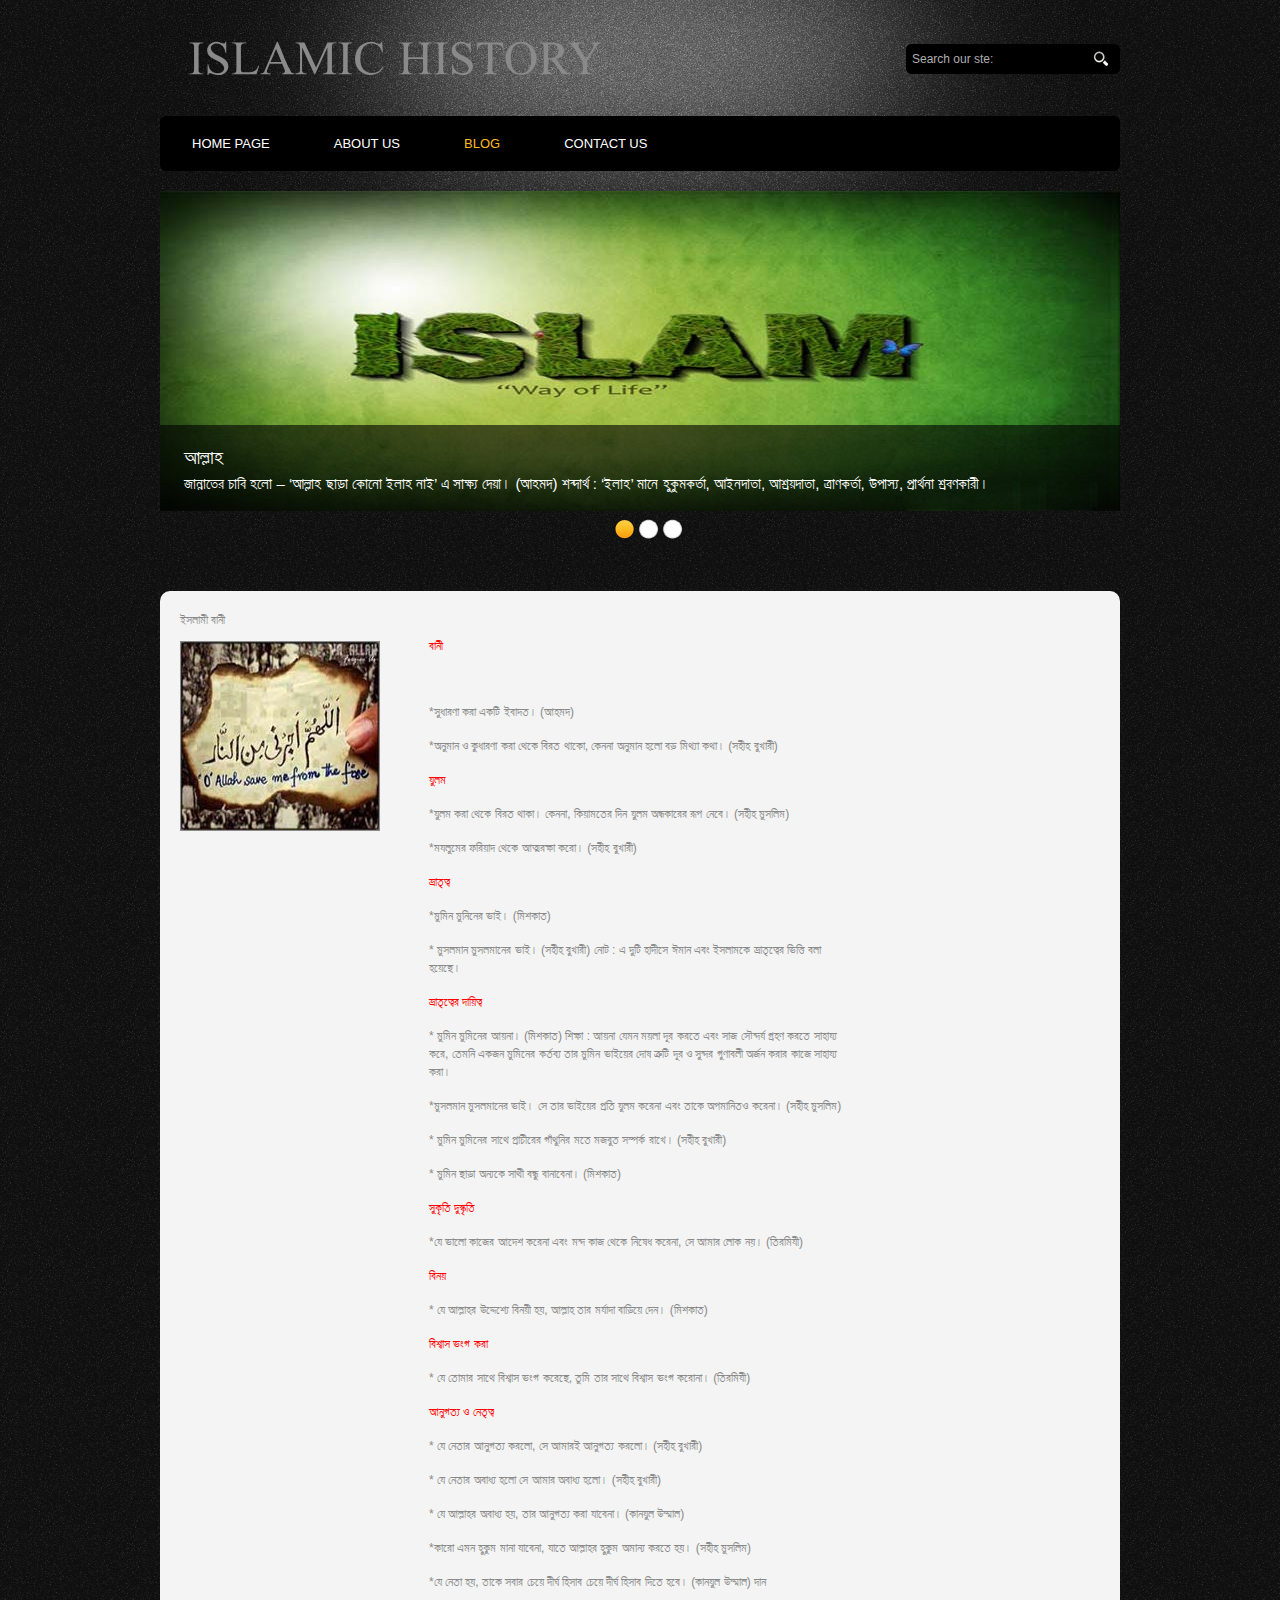
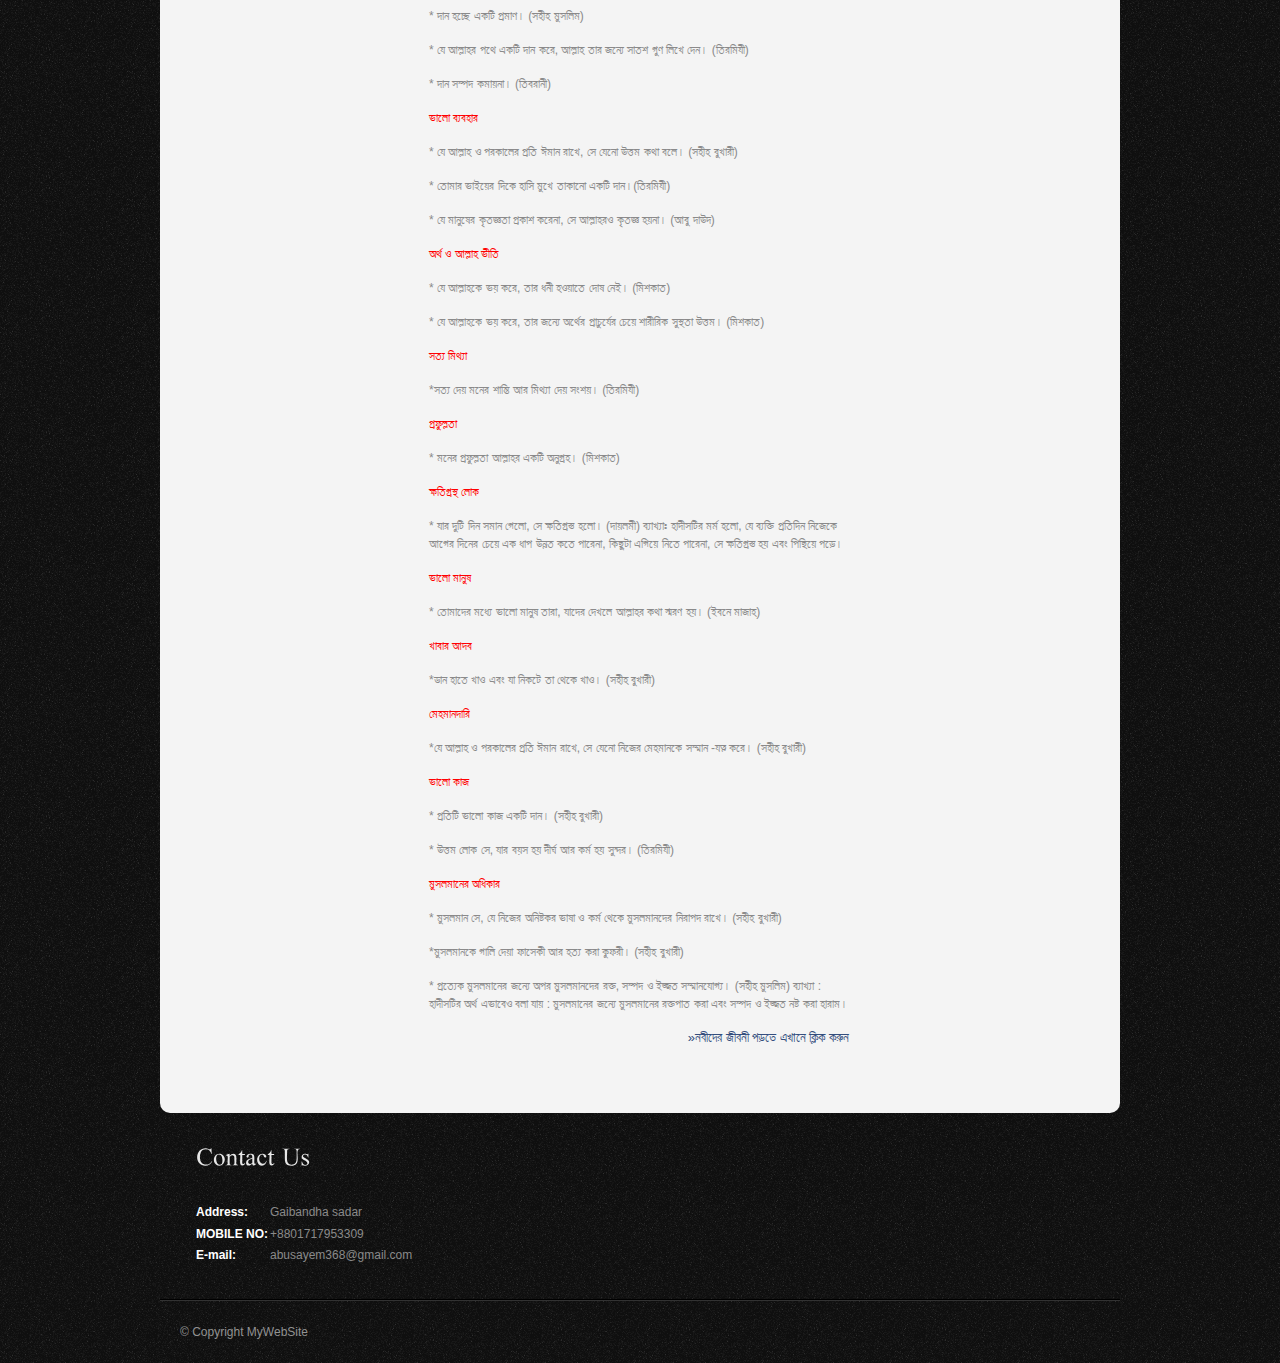
<file: islam/6.html>
<!DOCTYPE html>
<head>
<title>ইসলামের বানী</title>
<meta http-equiv="Content-Type" content="text/html; charset=utf-8" />
<link href="css/style.css" rel="stylesheet" type="text/css" />
<link rel="stylesheet" type="text/css" href="css/coin-slider.css" />
<script type="text/javascript" src="js/cufon-yui.js"></script>
<script type="text/javascript" src="js/cufon-times.js"></script>
<script type="text/javascript" src="js/jquery-1.4.2.min.js"></script>
<script type="text/javascript" src="js/script.js"></script>
<script type="text/javascript" src="js/coin-slider.min.js"></script>
</head>
<body>
<div class="main">
  <div class="header">
    <div class="header_resize">
      <div class="searchform">
        <form id="formsearch" name="formsearch" method="post" action="#">
          <span>
          <input name="editbox_search" class="editbox_search" id="editbox_search" maxlength="80" value="Search our ste:" type="text" />
          </span>
          <input name="button_search" src="images/search.gif" class="button_search" type="image" />
        </form>
      </div>
      <div class="logo">
        <h1>ISLAMIC HISTORY</h1>
      </div>
      <div class="clr"></div>
      <div class="menu_nav">
        <ul>
            <li><a href="blog.html"><span>Home Page</span></a></li>
          <li><a href="about.html"><span>About Us</span></a></li>
          <li class="active"><a href="index.html"><span>Blog</span></a></li>
          <li><a href="contact.html"><span>Contact Us</span></a></li>
        </ul>
      </div>
      <div class="clr"></div>
      <div class="slider">
        <div id="coin-slider"> <a href="#"><img src="images/Untitled-1.psdsdssd.jpg" width="920" height="360" alt="" /><span><big>আল্লাহ</big><br />
         জান্নাতের চাবি হলো – ‘আল্লাহ ছাড়া কোনো ইলাহ নাই’ এ সাক্ষ্য দেয়া। (আহমদ)
শব্দার্থ : ‘ইলাহ’ মানে হুকুমকর্তা, আইনদাতা, আশ্রয়দাতা, ত্রাণকর্তা, উপাস্য, প্রার্থনা শ্রবণকারী।
</span></a> <a href="#"><img src="images/Untitled-1.psdada.jpg" width="920" height="360" alt="" /><span><big>আল্লাহ সুন্দর! তিনি সৌন্দর্যকেই পছন্দ করেন। (সহীহ মুসলিম)</big><br />
          বান্দাহর উপর আল্লাহর অধিকার হলো, তারা কেবল তাঁরই আনুগত্য ও দাসত্ব করবে এবং তাঁর সাথে কোনো অংশীদার বানাবেনা। (সহীহ বুখারী)</span></a> <a href="#"><img src="images/Untitled-1.psdafafa.jpg" width="920" height="360" alt="" /><span><big>শ্রেষ্ঠ কথা চারটি
ক) সুবহানাল্লাহ – আল্লাহ পবিত্র,
খ) আল হামদুলিল্লাহ – সমস্ত প্রশংসা আল্লাহর,
গ) লা–ইলাহা ইল্লাল্লাহ – আল্লাহ ছাড়া কোন ইলাহ নাই,
ঘ) আল্লাহু আকবর – আল্লাহ মহান। (সহীহ মুসলিম)
</big><br />
          বান্দাহর উপর আল্লাহর অধিকার হলো, তারা কেবল তাঁরই আনুগত্য ও দাসত্ব করবে এবং তাঁর সাথে কোনো অংশীদার বানাবেনা। (সহীহ বুখারী)</span></a> </div>
        <div class="clr"></div>
      </div>
      <div class="clr"></div>
    </div>
  </div>
  <div class="content">
    <div class="content_resize">
      <div class="mainbar">
        <div class="article"style="width:669px">
          <p class="infopost">ইসলামী বানী</a></p>
          <div class="clr"></div>
          <div class="img"><img src="images/Untitled-1.psdscs.jpg" width="198" height="188" alt="" class="fl" /></div>
          <div class="post_content">
            
<p style="color:red;">বানী<p/>
 


<p style="width:658px">
<p>*সুধারণা করা একটি ইবাদত। (আহমদ)</p>
<p>*অনুমান ও কুধারণা করা থেকে বিরত থাকো, কেননা অনুমান হলো বড় মিথ্যা কথা। (সহীহ বুখারী)</p>
 
<p style="color:red;">যুলম</p>
<p>*যুলম করা থেকে বিরত থাকা। কেননা, কিয়ামতের দিন যুলম অন্ধকারের রূপ নেবে। (সহীহ মুসলিম)</p>
<p>*মযলুমের ফরিয়াদ থেকে আত্মরক্ষা করো। (সহীহ বুখারী)</p>
 
<p style="color:red;">ভ্রাতৃত্ব</p>
<p>*মুমিন মুনিনের ভাই। (মিশকাত)</p>
<p>* মুসলমান মুসলমানের ভাই। (সহীহ বুখারী)
নোট : এ দুটি হাদীসে ঈমান এবং ইসলামকে ভ্রাতৃত্বের ভিত্তি বলা হয়েছে।</p>
 
<p style="color:red;">ভ্রাতৃত্বের দায়িত্ব</p>
<p>* মুমিন মুমিনের আয়না। (মিশকাত)
শিক্ষা : আয়না যেমন ময়লা দূর করতে এবং সাজ সৌন্দর্য গ্রহণ করতে সাহায্য করে, তেমনি একজন মুমিনের কর্তব্য তার মুমিন ভাইয়ের দোষ ত্রুটি দূর ও সুন্দর গুণাবলী অর্জন করার কাজে সাহায্য করা।</p>
<p>*মুসলমান মুসলমানের ভাই। সে তার ভাইয়ের প্রতি যুলম করেনা এবং তাকে অপমানিতও করেনা। (সহীহ মুসলিম)</p>
<p>* মুমিন মুমিনের সাথে প্রাচীরের গাঁথুনির মতে মজবুত সম্পর্ক রাখে। (সহীহ বুখারী)</p>
<p>* মুমিন ছাড়া অন্যকে সাথী বন্ধু বানাবেনা। (মিশকাত)</p>
 
<p style="color:red;">সুকৃতি দুস্কৃতি</p>
<p>*যে ভালো কাজের আদেশ করেনা এবং মন্দ কাজ থেকে নিষেধ করেনা, সে আমার লোক নয়। (তিরমিযী)
 
<p style="color:red;">বিনয়</p>
<p>* যে আল্লাহর উদ্দেশ্যে বিনয়ী হয়, আল্লাহ তার মর্যাদা বাড়িয়ে দেন। (মিশকাত)</p>
 
<p style="color:red;">বিশ্বাস ভংগ করা</p>
<p>* যে তোমার সাথে বিশ্বাস ভংগ করেছে, তুমি তার সাথে বিশ্বাস ভংগ করোনা। (তিরমিযী)</p>
 
<p style="color:red;">আনুগত্য ও নেতৃত্ব</p>
<p>* যে নেতার আনুগত্য করলো, সে আমারই আনুগত্য করলো। (সহীহ বুখারী)</p>
<p>* যে নেতার অবাধ্য হলো সে আমার অবাধ্য হলো। (সহীহ বুখারী)</p>
<p>* যে আল্লাহর অবাধ্য হয়, তার আনুগত্য করা যাবেনা। (কানযুল উম্মাল)</p>
<p>*কারো এমন হুকুম মানা যাবেনা, যাতে আল্লাহর হুকুম অমান্য করতে হয়। (সহীহ মুসলিম)</p>
<p>*যে নেতা হয়, তাকে সবার চেয়ে দীর্ঘ হিসাব চেয়ে দীর্ঘ হিসাব দিতে হবে। (কানযুল উম্মাল)
দান</p>
<p>* দান হচ্ছে একটি প্রমাণ। (সহীহ মুসলিম)</p>
<p>* যে আল্লাহর পথে একটি দান করে, আল্লাহ তার জন্যে সাতশ গুণ লিখে দেন। (তিরমিযী)</p>
<p>* দান সম্পদ কমায়না। (তিবরানী)</p>
 
<p style="color:red;">ভালো ব্যবহার</p>
<p>* যে আল্লাহ ও পরকালের প্রতি ঈমান রাখে, সে যেনো উত্তম কথা বলে। (সহীহ বুখারী)</p>
<p>* তোমার ভাইয়ের দিকে হাসি মুখে তাকানো একটি দান।(তিরমিযী)</p>
<p>* যে মানুষের কৃতজ্ঞতা প্রকাশ করেনা, সে আল্লাহরও কৃতজ্ঞ হয়না। (আবু দাউদ)</p>
 
<p style="color:red;">অর্থ ও আল্লাহ ভীতি</p>
<p>* যে আল্লাহকে ভয় করে, তার ধনী হওয়াতে দোষ নেই। (মিশকাত)</p>
<p>* যে আল্লাহকে ভয় করে, তার জন্যে অর্থের প্রাচুর্যের চেয়ে শারীরিক সুস্থতা উত্তম। (মিশকাত)</p>
 
<p style="color:red;">সত্য মিথ্যা</p>
<p>*সত্য দেয় মনের শান্তি আর মিথ্যা দেয় সংশয়। (তিরমিযী)</p>
 
<p style="color:red;">প্রফুল্লতা</p>
<p>* মনের প্রফুল্লতা আল্লাহর একটি অনুগ্রহ। (মিশকাত)</p>
 
<p style="color:red;">ক্ষতিগ্রস্থ লোক</p>
<p>* যার দুটি দিন সমান গেলো, সে ক্ষতিগ্রস্ত হলো। (দায়লমী)
ব্যাখ্যাঃ হাদীসটির মর্ম হলো, যে ব্যক্তি প্রতিদিন নিজেকে আগের দিনের চেয়ে এক ধাপ উন্নত কতে পারেনা, কিছুটা এগিয়ে নিতে পারেনা, সে ক্ষতিগ্রস্ত হয় এবং পিছিয়ে পড়ে।</p>
 
<p style="color:red;">ভালো মানুষ</p>
<p>* তোমাদের মধ্যে ভালো মানুষ তারা, যাদের দেখলে আল্লাহর কথা স্মরণ হয়। (ইবনে মাজাহ)</p>
 
<p style="color:red;">খাবার আদব</p>
<p>*ডান হাতে খাও এবং যা নিকটে তা থেকে খাও। (সহীহ বুখারী)</p>
 
<p style="color:red;">মেহমানদারি</p>
<p>*যে আল্লাহ ও পরকালের প্রতি ঈমান রাখে, সে যেনো নিজের মেহমানকে সম্মান -যত্ন করে। (সহীহ বুখারী)</p>
 
<p style="color:red;">ভালো কাজ</p>
<p>* প্রতিটি ভালো কাজ একটি দান। (সহীহ বুখারী)</p>
<p>* উত্তম লোক সে, যার বয়স হয় দীর্ঘ আর কর্ম হয় সুন্দর। (তিরমিযী)</p>
 
<p style="color:red;">মুসলমানের অধিকার</p>
<p>* মুসলমান সে, যে নিজের অনিষ্টকর ভাষা ও কর্ম থেকে মুসলমানদের নিরাপদ রাখে। (সহীহ বুখারী)</p>
<p>*মুসলমানকে গালি দেয়া ফাসেকী আর হত্য করা কুফরী। (সহীহ বুখারী)</p>
<p>* প্রত্যেক মুসলমানের জন্যে অপর মুসলমানদের রক্ত, সম্পদ ও ইজ্জত সম্মানযোগ্য। (সহীহ মুসলিম)
ব্যাখ্যা : হাদীসটির অর্থ এভাবেও বলা যায় :
মুসলমানের জন্যে মুসলমানের রক্তপাত করা এবং সম্পদ ও ইজ্জত নষ্ট করা হারাম।</p>

<p class="spec"><a href="index.html" class="rm">&raquo;নবীদের জীবনী পড়তে এখানে ক্লিক করুন</a></p>

</p>
          </div>
          <div class="clr"></div>
        </div>
      
      </div>
      
          
          </ul>
        </div>
        
           
          </ul>
        </div>
      </div>
      <div class="clr"></div>
    </div>
  </div>
  <div class="fbg">
    <div class="fbg_resize">
      <div class="col c1">
       
        </ul>
      </div>
      <div class="col c3">
       <h2><span>Contact</span> Us</h2>
       
         <p class="contact_info"> <span>Address:</span> Gaibandha sadar<br />
          <span>MOBILE NO:</span> +8801717953309<br />
          <span>E-mail:</span>abusayem368@gmail.com</a> </p>
      </div>
      <div class="clr"></div>
    </div>
  </div>
  <div class="footer">
    <div class="footer_resize">
      <p class="lf">&copy; Copyright MyWebSite</a></p>
     
      <div style="clear:both;"></div>
    </div>
  </div>
</div>

</html>
</file>
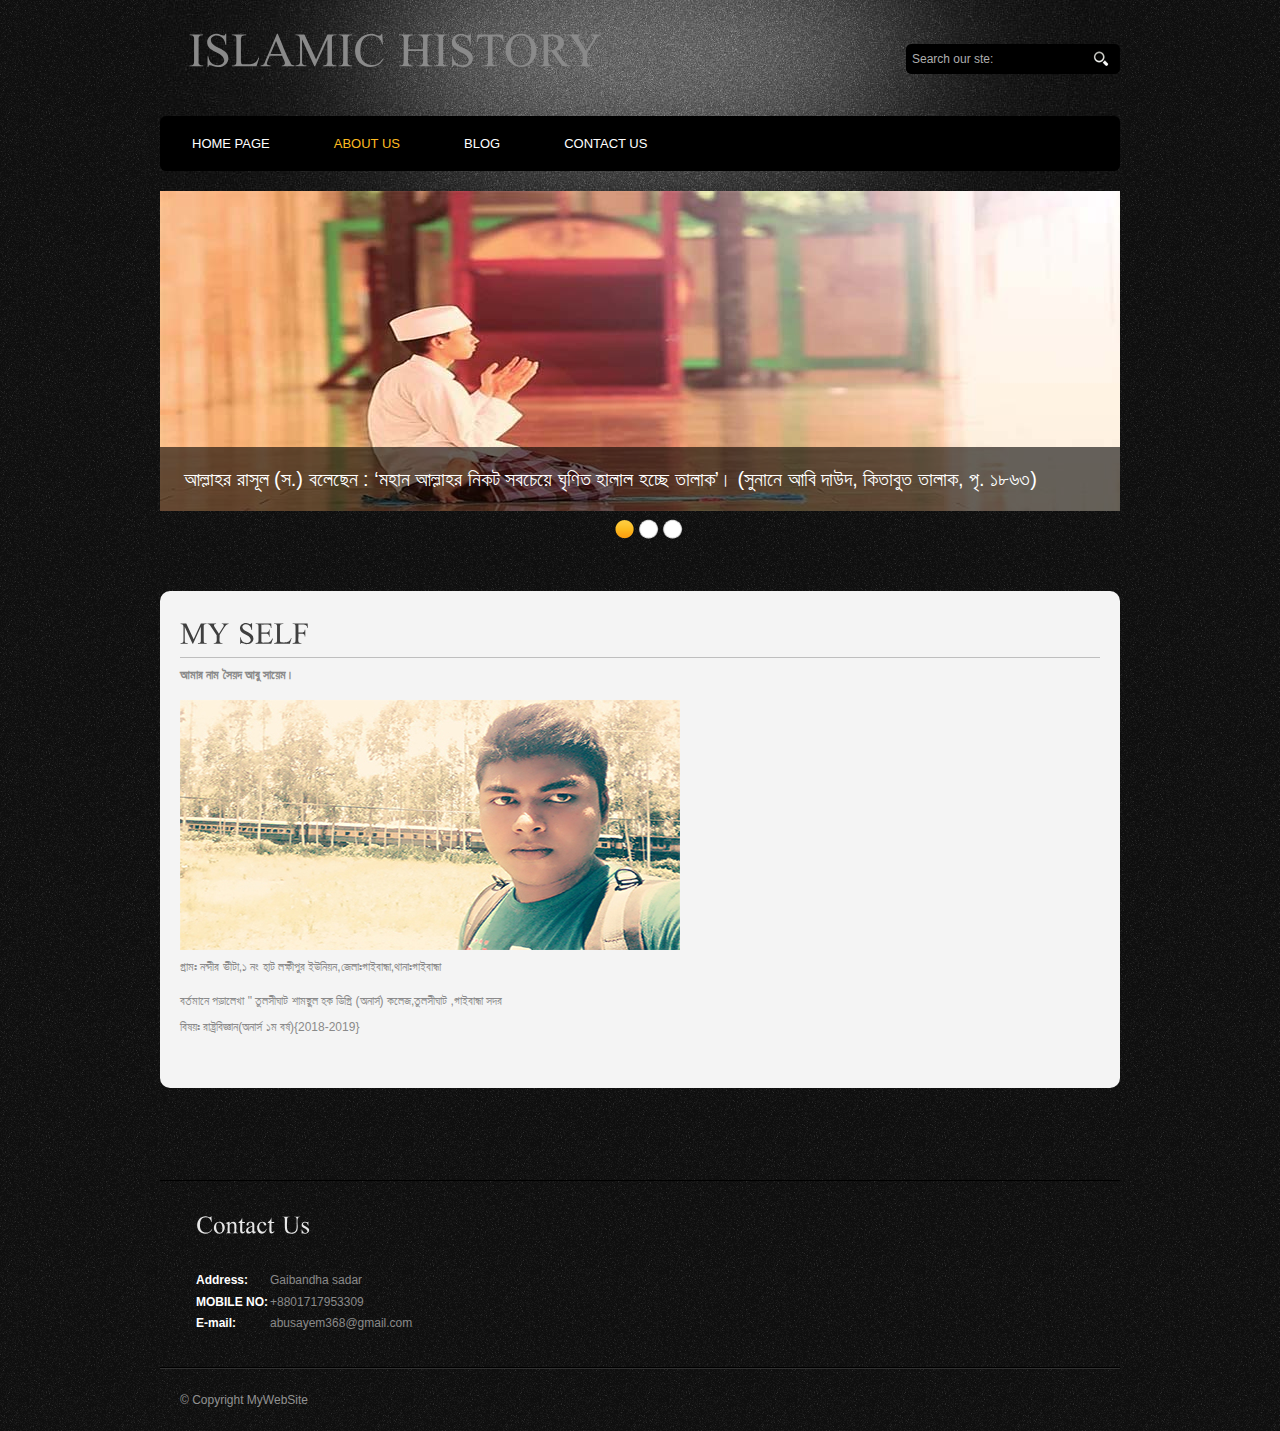
<file: islam/about.html>
<!DOCTYPE html PUBLIC "-//W3C//DTD XHTML 1.0 Transitional//EN" "http://www.w3.org/TR/xhtml1/DTD/xhtml1-transitional.dtd">
<html xmlns="http://www.w3.org/1999/xhtml">
<head>
<title>ইসলামের বানী | About</title>
<meta http-equiv="Content-Type" content="text/html; charset=utf-8" />
<link href="css/style.css" rel="stylesheet" type="text/css" />
<link rel="stylesheet" type="text/css" href="css/coin-slider.css" />
<script type="text/javascript" src="js/cufon-yui.js"></script>
<script type="text/javascript" src="js/cufon-times.js"></script>
<script type="text/javascript" src="js/jquery-1.4.2.min.js"></script>
<script type="text/javascript" src="js/script.js"></script>
<script type="text/javascript" src="js/coin-slider.min.js"></script>
</head>
<body>
<div class="main">
  <div class="header">
    <div class="header_resize">
      <div class="searchform">
        <form id="formsearch" name="formsearch" method="post" action="#">
          <span>
          <input name="editbox_search" class="editbox_search" id="editbox_search" maxlength="80" value="Search our ste:" type="text" />
          </span>
          <input name="button_search" src="images/search.gif" class="button_search" type="image" />
        </form>
      </div>
      <div class="logo">
       <h1>ISLAMIC HISTORY</h1>
      </div>
      <div class="clr"></div>
      <div class="menu_nav">
        <ul>
           <li><a href="blog.html"><span>Home Page</span></a></li>
        <li class="active"><a href="about.html"><span>About Us</span></a></li>
          <li><a href="index.html"><span>Blog</span></a></li>
          <li><a href="contact.html"><span>Contact Us</span></a></li>
        </ul>
      </div>
      <div class="clr"></div>
      <div class="slider">
        <div id="coin-slider"> <a href="#"><img src="images/Untitled-1.psdasdasda.jpg" width="900" height="320" alt="" /><span><big>আল্লাহর রাসূল (স.) বলেছেন : ‘মহান আল্লাহর নিকট সবচেয়ে ঘৃণিত হালাল হচ্ছে তালাক’। (সুনানে আবি দাউদ, কিতাবুত তালাক, পৃ. ১৮৬৩)</big><br />
            </span></a> <a href="#"><img src="images/Untitled-1.psddfa.jpg" width="920" height="360" alt="" /><span>“তোমাদের মধ্যে আমার নিকট সেই ব্যক্তি বেশী প্রিয় যে বেশী চরিত্রবান।” ( বোখারী)<big></big><br />
          </span></a> <a href="#"><img src="images/Untitled-1.psddfaad.jpg" width="920" height="360" alt="" /><span>“কোন মানুষের মিথ্যাবাদী হওয়ার জন্য এটাই যথেষ্ট যে, সে যাই শোনে তাই যাচাই না করেই অন্যের কাছে বর্ণনা করে দেয়।” (মুসলিম)<big></big><br />
          </span></a> </div>
        <div class="clr"></div>
      </div>
      <div class="clr"></div>
    </div>
  </div>
  <div class="content">
    <div class="content_resize">
      <div class="mainbar">
        <div class="article">
          <h2><span>MY</span> SELF</h2>
          <div class="clr"></div>
          <p><strong>আমার নাম সৈয়দ আবু সায়েম।</strong></p><img src="images/Untitled-1.jpg" width="500" height="250" alt="" />
          <p>গ্রামঃ নন্দীর ভীটা,১ নং হাট লক্ষীপুর ইউনিয়ন,জেলাঃগাইবান্ধা,থানাঃগাইবান্ধা</p>
		  বর্তমানে পড়ালেখা " তুলসীঘাট শামছুল হক ডিগ্রি (অনার্স) কলেজ,তুলসীঘাট ,গাইবান্ধা সদর
		<p>  বিষয়ঃ রাষ্ট্রবিজ্ঞান(অনার্স ১ম বর্ষ){2018-2019}</p>
        </div>
        
      </div>
      <div class="sidebar">
        <div class="gadget">
         
      
          
          </ul>
        </div>
      </div>
      <div class="clr"></div>
    </div>
  </div>
  <div class="fbg">
    <div class="fbg_resize">
      <div class="col c1">
          <div class="clr"></div>
    </div>
  </div>
  <div class="fbg">
    <div class="fbg_resize">
      <div class="col c1">
       
        </ul>
      </div>
      <div class="col c3">
        <h2><span>Contact</span> Us</h2>
       
        <p class="contact_info"> <span>Address:</span> Gaibandha sadar<br />
          <span>MOBILE NO:</span> +8801717953309<br />
          <span>E-mail:</span>abusayem368@gmail.com</a> </p>
      </div>
      <div class="clr"></div>
    </div>
  </div>
  <div class="footer">
    <div class="footer_resize">
      <p class="lf">&copy; Copyright MyWebSite</a></p>
     
      <div style="clear:both;"></div>
    </div>
  </div>
</div>

</html>
</file>
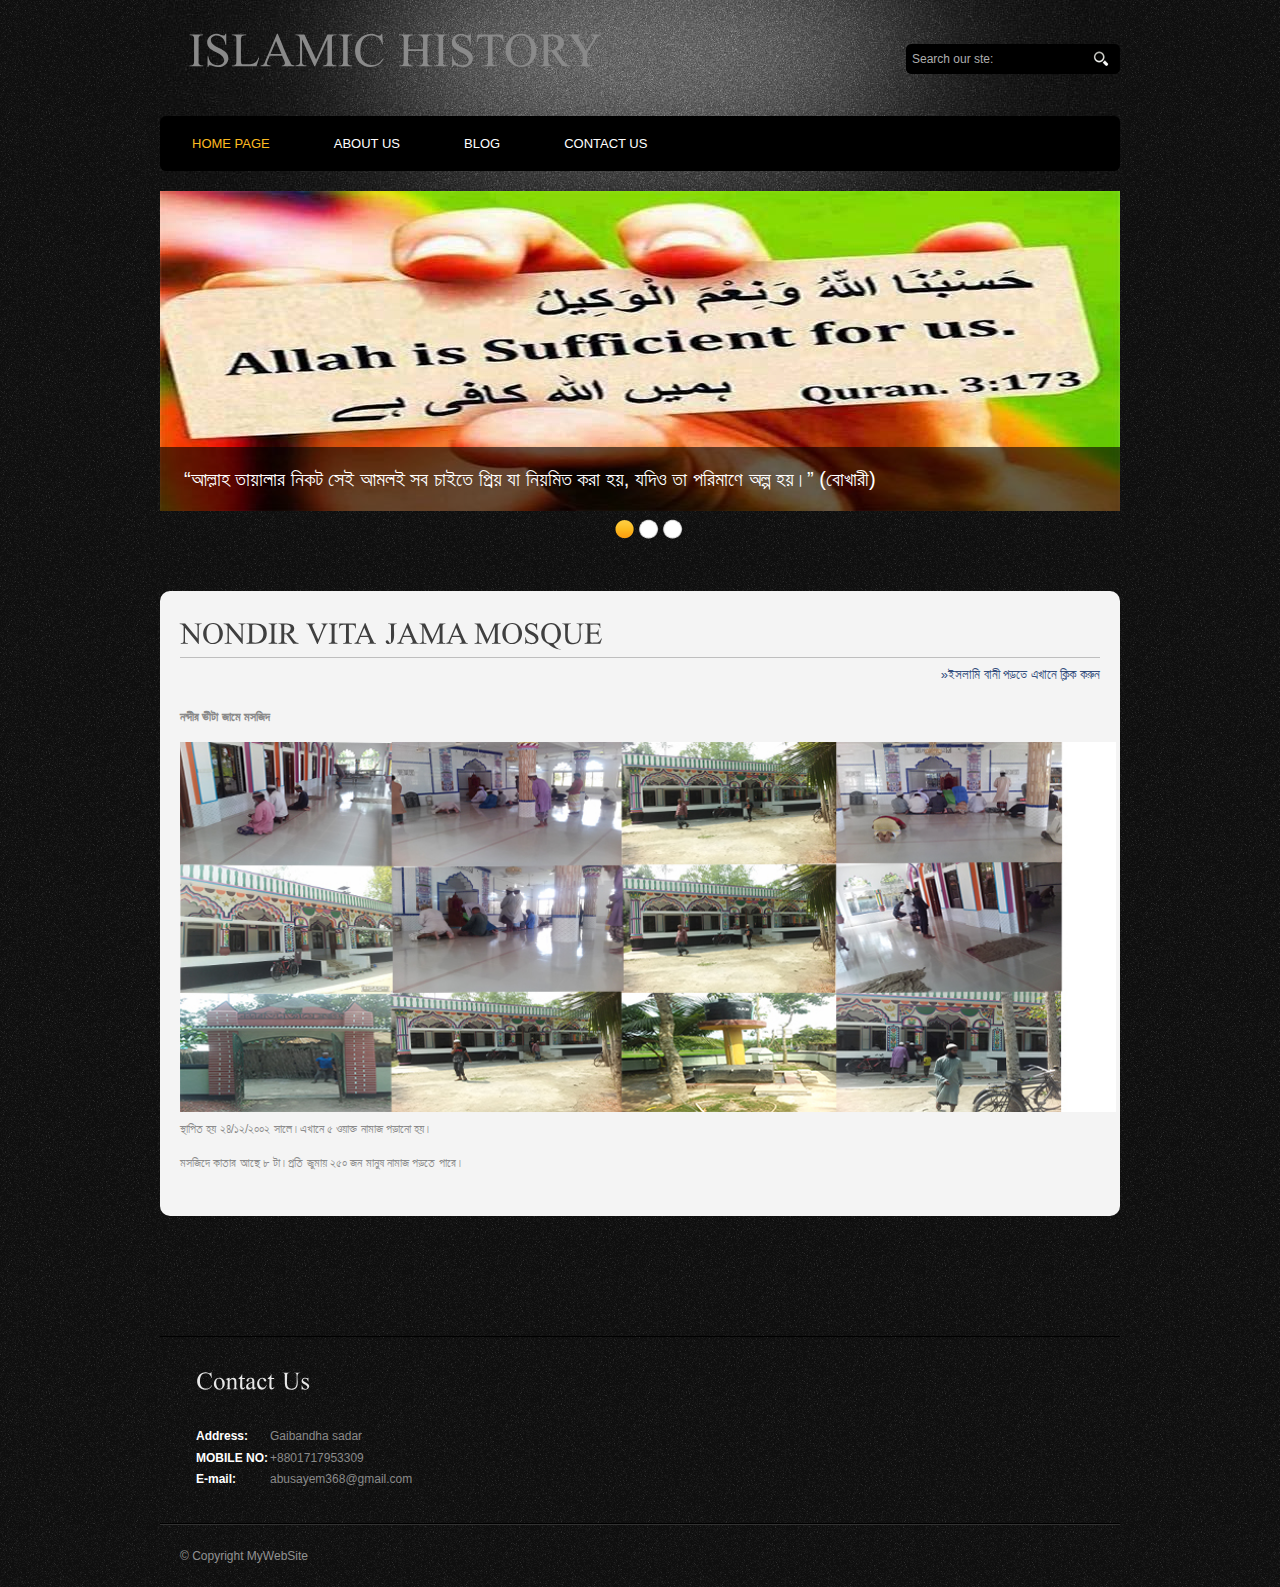
<file: islam/blog.html>
<!DOCTYPE html PUBLIC "-//W3C//DTD XHTML 1.0 Transitional//EN" "http://www.w3.org/TR/xhtml1/DTD/xhtml1-transitional.dtd">
<html xmlns="http://www.w3.org/1999/xhtml">
<head>
<title>ইসলামের বানী | Blog</title>
<meta http-equiv="Content-Type" content="text/html; charset=utf-8" />
<link href="css/style.css" rel="stylesheet" type="text/css" />
<link rel="stylesheet" type="text/css" href="css/coin-slider.css" />
<script type="text/javascript" src="js/cufon-yui.js"></script>
<script type="text/javascript" src="js/cufon-times.js"></script>
<script type="text/javascript" src="js/jquery-1.4.2.min.js"></script>
<script type="text/javascript" src="js/script.js"></script>
<script type="text/javascript" src="js/coin-slider.min.js"></script>
</head>
<body>
<div class="main">
  <div class="header">
    <div class="header_resize">
      <div class="searchform">
        <form id="formsearch" name="formsearch" method="post" action="#">
          <span>
          <input name="editbox_search" class="editbox_search" id="editbox_search" maxlength="80" value="Search our ste:" type="text" />
          </span>
          <input name="button_search" src="images/search.gif" class="button_search" type="image" />
        </form>
      </div>
      <div class="logo">
       <h1>ISLAMIC HISTORY</h1>
      </div>
      <div class="clr"></div>
      <div class="menu_nav">
        <ul>
       <li class="active"><a href="blog.html"><span>Home Page</span></a></li>
          <li><a href="about.html"><span>About Us</span></a></li>
          <li><a href="index.html"><span>Blog</span></a></li>
          <li><a href="contact.html"><span>Contact Us</span></a></li>
        </ul>
      </div>
      <div class="clr"></div>
      <div class="slider">
        <div id="coin-slider"> <a href="#"><img src="images/Untitled-1.psddsdafa.jpg" width="920" height="360" alt="" /><span><big>“আল্লাহ তায়ালার নিকট সেই আমলই সব চাইতে প্রিয় যা নিয়মিত করা হয়, যদিও তা পরিমাণে অল্প হয়।” (বোখারী)</big><br />
      </span></a> <a href="#"><img src="images/Untitled-1.psdewr.jpg" width="920" height="360" alt="" /><span><big>“যখন তুমি লজ্জা করবে না, তখন যা ইচ্ছা তাই কর।” (অর্থাৎ যখন লজ্জা নাই, তখন সকল প্রকার মন্দই সমান) (বোখারী)</big><br />
    </span></a> <a href="#"><img src="images/Untitled-1.psdf.jpg" width="920" height="360" alt="" /><span><big>“ঐ ব্যক্তি বীর নয় যে কুস্তিতে লোকজনকে পরাভূত করে বরং বীর ঐ ব্যক্তি যে ক্রোধের সময় নিজের উপর নিয়ন্ত্রণ রাখে।” (বোখারী)</big><br />
         </span></a> </div>
        <div class="clr"></div>
      </div>
      <div class="clr"></div>
    </div>
  </div>
  <div class="content">
    <div class="content_resize">
      <div class="mainbar">
        <div class="article">
          <h2><span>NONDIR VITA</span> JAMA MOSQUE</h2><p class="spec"><a href="6.html" class="rm">&raquo;ইসলামি বানী পড়তে এখানে ক্লিক করুন</a></p>
          <div class="clr"></div>
          <p><strong>নন্দীর ভীটা জামে মসজিদ</strong></p><img src="images/Untitled-1.psdH.jpg" width="936" height="370" alt="" />
          <p>স্থাপিত হয় ২৪/১২/২০০২ সালে।এখানে ৫ ওয়াক্ত নামাজ পড়ানো হয়।</p>
		মসজিদে কাতার আছে ৮ টা।প্রতি জুমায় ২৫০ জন মানুষ নামাজ পড়তে পারে।
		
          </div>
        </div>
		
        <div class="article">
        
              
                <div class="clr"></div>
              </li>
            </ol>
          </form>
        </div>
      </div>
      <div class="sidebar">
        <div class="gadget">
        
          <div class="clr"></div>
          <ul class="sb_menu">
            
          </ul>
        </div>
        <div class="gadget">
          
          <div class="clr"></div>
          
        </div>
      </div>
      <div class="clr"></div>
    </div>
  </div>
  <div class="fbg">
    <div class="fbg_resize">
      <div class="col c1">
           <div class="clr"></div>
    </div>
  </div>
  <div class="fbg">
    <div class="fbg_resize">
      <div class="col c1">
       
        </ul>
      </div>
      <div class="col c3">
        <h2><span>Contact</span> Us</h2>
       
        <p class="contact_info"> <span>Address:</span> Gaibandha sadar<br />
          <span>MOBILE NO:</span> +8801717953309<br />
          <span>E-mail:</span>abusayem368@gmail.com</a> </p>
      </div>
      <div class="clr"></div>
    </div>
  </div>
  <div class="footer">
    <div class="footer_resize">
      <p class="lf">&copy; Copyright MyWebSite</a></p>
     
      <div style="clear:both;"></div>
    </div>
  </div>
</div>

</html>
</file>
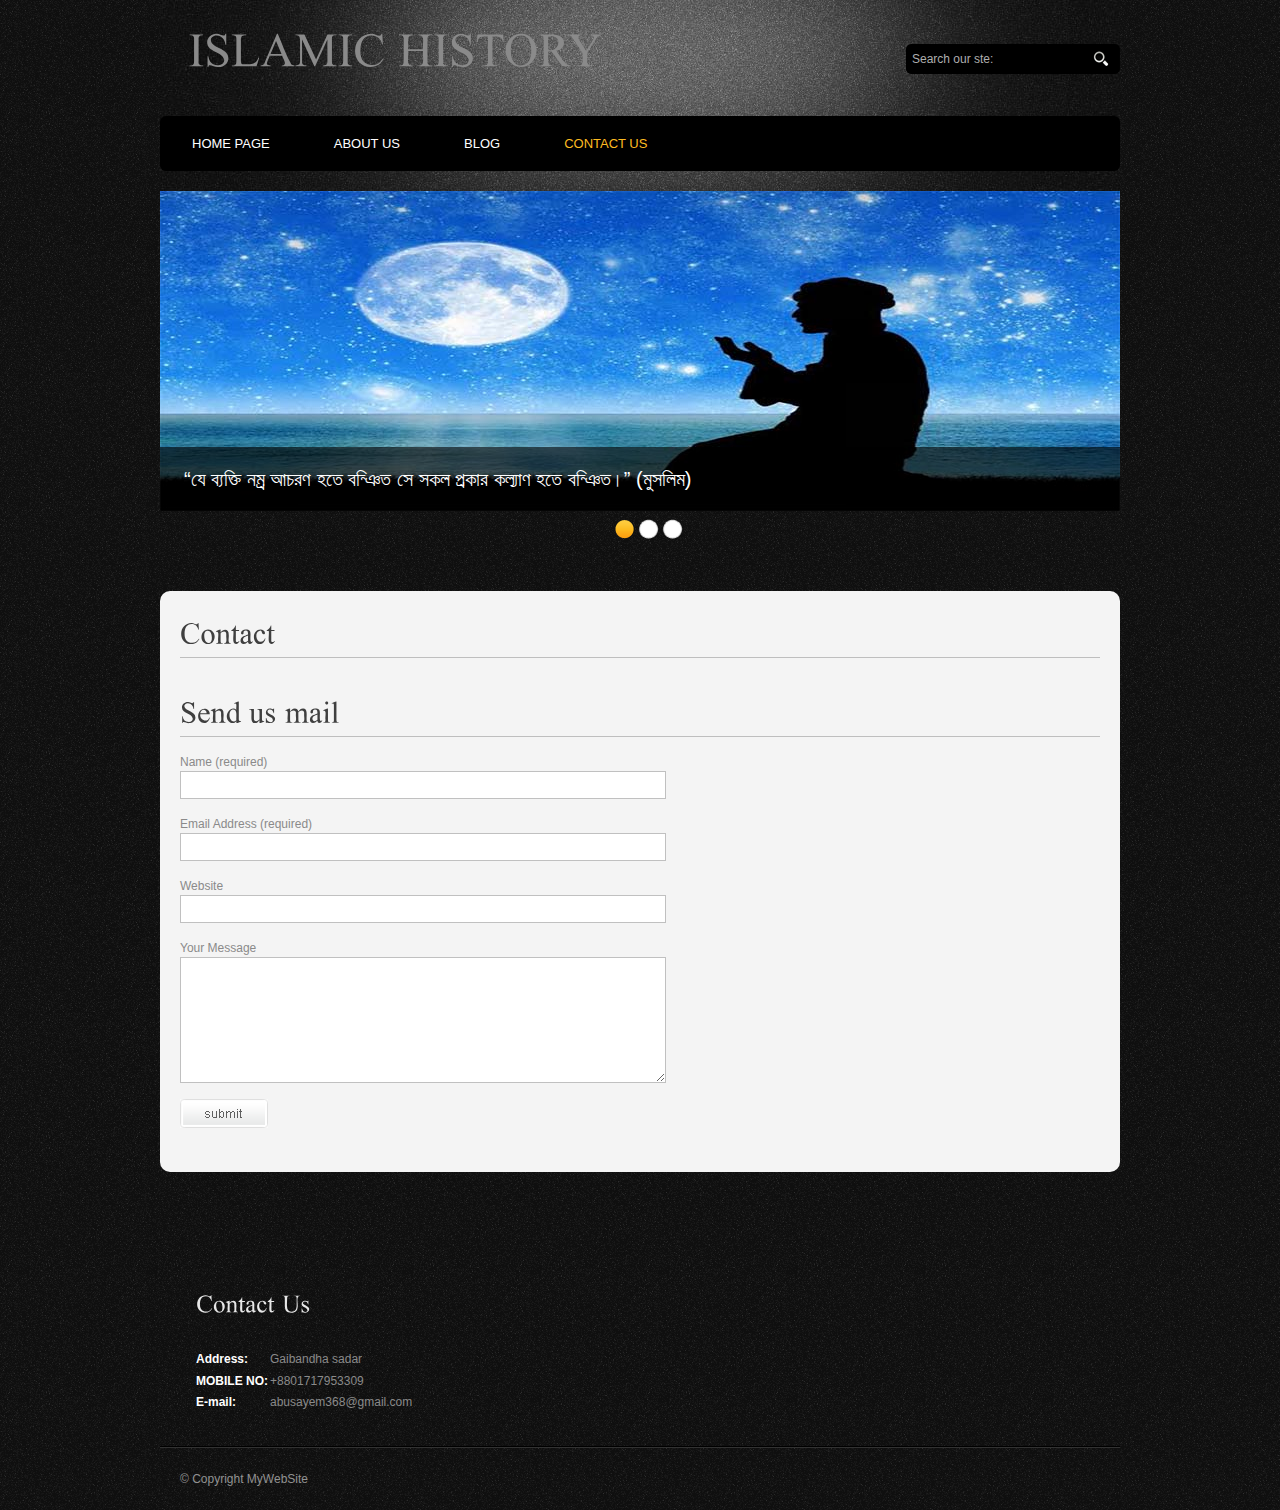
<file: islam/contact.html>
<!DOCTYPE html PUBLIC "-//W3C//DTD XHTML 1.0 Transitional//EN" "http://www.w3.org/TR/xhtml1/DTD/xhtml1-transitional.dtd">
<html xmlns="http://www.w3.org/1999/xhtml">
<head>
<title>ইসলামের বানী | Contact</title>
<meta http-equiv="Content-Type" content="text/html; charset=utf-8" />
<link href="css/style.css" rel="stylesheet" type="text/css" />
<link rel="stylesheet" type="text/css" href="css/coin-slider.css" />
<script type="text/javascript" src="js/cufon-yui.js"></script>
<script type="text/javascript" src="js/cufon-times.js"></script>
<script type="text/javascript" src="js/jquery-1.4.2.min.js"></script>
<script type="text/javascript" src="js/script.js"></script>
<script type="text/javascript" src="js/coin-slider.min.js"></script>
</head>
<body>
<div class="main">
  <div class="header">
    <div class="header_resize">
      <div class="searchform">
        <form id="formsearch" name="formsearch" method="post" action="#">
          <span>
          <input name="editbox_search" class="editbox_search" id="editbox_search" maxlength="80" value="Search our ste:" type="text" />
          </span>
          <input name="button_search" src="images/search.gif" class="button_search" type="image" />
        </form>
      </div>
      <div class="logo">
      <h1>ISLAMIC HISTORY</h1>
      </div>
      <div class="clr"></div>
      <div class="menu_nav">
        <ul>
           <li><a href="blog.html"><span>Home Page</span></a></li>
          <li><a href="about.html"><span>About Us</span></a></li>
          <li "><a href="index.html"><span>Blog</span></a></li>
         <li class="active"><a href="contact.html"><span>Contact Us</span></a></li>
        </ul>
      </div>
      <div class="clr"></div>
      <div class="slider">
        <div id="coin-slider"> <a href="#"><img src="images/Untitled-1.psdfafas.jpg" width="920" height="360" alt="" /><span><big>“যে ব্যক্তি নম্র আচরণ হতে বন্ঞিত সে সকল প্রকার কল্যাণ হতে বন্ঞিত।” (মুসলিম)</big><br />
          </span></a> <a href="#"><img src="images/Untitled-1.psdfafea.jpg" width="920" height="360" alt="" /><span><big>“ঐ ব্যক্তি পূর্ণাঙ্গ মুসলমান যার মুখ ও হাতের অনিষ্ট হতে মুসলমানগন নিরাপদ থাকে।” (মুসলিম)</big><br />
         </span></a> <a href="#"><img src="images/Untitled-1.psdv.jpg" width="920" height="360" alt="" /><span><big>“আত্মীয়তার সম্পর্ক ছিন্নকারী বেহেশতে প্রবেশ করবে না।” (বোখারী)</big><br />
          </span></a> </div>
        <div class="clr"></div>
      </div>
      <div class="clr"></div>
    </div>
  </div>
  <div class="content">
    <div class="content_resize">
      <div class="mainbar">
        <div class="article">
          <h2><span>Contact</span></h2>
          <div class="clr"></div>
          
        </div>
        <div class="article">
          <h2><span>Send us</span> mail</h2>
          <div class="clr"></div>
          <form action="abusayem368@gmail.com" method="post" id="sendemail">
            <ol>
              <li>
                <label for="name">Name (required)</label>
                <input id="name" name="name" class="text" />
              </li>
              <li>
                <label for="email">Email Address (required)</label>
                <input id="email" name="email" class="text" />
              </li>
              <li>
                <label for="website">Website</label>
                <input id="website" name="website" class="text" />
              </li>
              <li>
                <label for="message">Your Message</label>
                <textarea id="message" name="message" rows="8" cols="50"></textarea>
              </li>
              <li>
                <input type="image" name="imageField" id="imageField" src="images/submit.gif" class="send" />
                <div class="clr"></div>
              </li>
            </ol>
          </form>
        </div>
      </div>
      <div class="sidebar">
        <div class="gadget">
         
          <div class="clr"></div>
         
          </ul>
        </div>
        <div class="gadget">
          
          <div class="clr"></div>
          
          </ul>
        </div>
      </div>
      <div class="clr"></div>
    </div>
  </div>
  <div class="fbg">
    <div class="fbg_resize">
      <div class="col c1">
        
        
        </ul>
      </div>
      <div class="col c3">
        <h2><span>Contact</span> Us</h2>
       
        <p class="contact_info"> <span>Address:</span> Gaibandha sadar<br />
          <span>MOBILE NO:</span> +8801717953309<br />
          <span>E-mail:</span>abusayem368@gmail.com</a> </p>
      </div>
      <div class="clr"></div>
    </div>
  </div>
  <div class="footer">
    <div class="footer_resize">
      <p class="lf">&copy; Copyright MyWebSite</a></p>
     
      <div style="clear:both;"></div>
    </div>
  </div>
</div>

</html>
</file>
<file: islam/css/style.css>
/* Design by http://www.dreamtemplate.com */
@charset "utf-8";
body {
	margin:0;
	padding:0;
	width:100%;
	color:#8a8a8a;
	font:normal 12px/1.5em "Liberation sans", Arial, Helvetica, sans-serif;
	background:#0f0f0f url(../images/main_bg.gif) repeat left top;
}
html, .main {
	padding:0;
	margin:0;
}
.main {
	background:url(../images/header_bg.jpg) no-repeat center top;
}
.clr {
	clear:both;
	padding:0;
	margin:0;
	width:100%;
	font-size:0;
	line-height:0;
}
h2 {
	margin:8px 0;
	padding:8px 0;
	font-size:25px;
	font-weight:normal;
	color:#3f3f3f;
}
p {
	margin:8px 0;
	padding:0 0 8px 0;
}
a {
	color:#fdbb20;
	text-decoration:underline;
}
.header, .content, .menu_nav, .fbg, .footer, form, ol, ol li, ul, .content .mainbar, .content .sidebar {
	margin:0;
	padding:0;
}
.header {
}
.header_resize {
	margin:0 auto;
	padding:0;
	width:960px;
}
.logo {
	margin:0;
	padding:0;
	float:left;
	height:116px;
}
h1 {
	margin:0;
	padding:28px;
	font-size:48px;
	font-weight:normal;
	line-height:1.2em;
	text-transform:none;
	text-align:left;
}
h1 a, h1 a:hover {
	color:#1063B6;
	text-decoration:none;
}
h1 span {
}
h1 small {
	display:block;
	margin:0;
	font-size:20px;
	font-weight:normal;
	line-height:1.2em;
	letter-spacing:normal;
	text-transform:none;
	color:#8f8f8f;
}
.slider {
	padding:0 0 34px;
}
.rss {
	padding:18px 20px 0 0;
	float:right;
	width:auto;
}
.rss p {
	margin:0;
	padding:0;
	float:right;
	width:auto;
	color:#fff;
	font-size:13px;
	line-height:1.5em;
	font-weight:bold;
}
.rss a {
	color:#fff;
	text-decoration:none;
}
.rss a:hover {
	text-decoration:underline;
}
.rss img {
	margin:-3px 0 -3px 6px;
	border:none;
}
.menu_nav {
	margin:0 auto 20px;
	padding:0;
	height:55px;
}
.menu_nav ul {
	list-style:none;
	padding:0;
	height:55px;
	float:none;
	background:#000;
}
.menu_nav ul li {
	margin:0;
	padding:0;
	float:left;
}
.menu_nav ul li a {
	display:block;
	margin:0;
	padding:19px 32px;
	font-size:13px;
	line-height:17px;
	font-weight:normal;
	color:#fff;
	text-decoration:none;
	text-transform:uppercase;
	text-align:center;
	background:none;
}
.menu_nav ul li.active a, .menu_nav ul li a:hover {
	text-decoration:none;
	color:#fdbb20;
}
.content {
	padding:0;
}
.content_resize {
	margin:0 auto;
	padding:18px 0 32px;
	width:960px;
}
.content .mainbar {
	margin:0;
	padding:12px 20px;
	float:left;
	width:920px;
	background:#f4f4f4;
}
.content .mainbar h2 {
	margin-bottom:0;
	padding-bottom:8px;
	font-size:30px;
	line-height:1.2em;
	color:#3f3f3f;
	border-bottom:1px solid #bebebe;
}
.content .mainbar div.img {
	padding:12px 0;
	float:left;
}
.content .mainbar img {
}
.content .mainbar img.fl {
	margin:0;
	padding:0;
	background:#fff;
	border:1px solid #8b8b8b;
}
.content .mainbar .article {
	margin:0 0 32px;
	padding:0;
}
.content .mainbar .article a {
	color:#334e7d;
}
.content .mainbar .post_content {
	float:right;
	width:420px;
}
.content .mainbar .post_content strong {
	color:#3f3f3f;
}
.content .sidebar {
	padding:0 20px;
	float:right;
	width:220px;
}
.content .sidebar .gadget {
	margin:0 0 12px;
	padding:8px 0;
}
.content .sidebar h2 {
	color:#dadada;
	text-transform:none;
	border-bottom:1px solid #444;
}
ul.sb_menu, ul.ex_menu {
	margin:0;
	padding:0;
	list-style:none;
	color:#929292;
}
ul.sb_menu li, ul.ex_menu li {
	margin:0;
}
ul.sb_menu li {
	padding:8px 0;
	width:220px;
}
ul.ex_menu li {
	padding:4px 0;
}
ul.sb_menu li a {
	color:#929292;
	text-decoration:none;
	margin-left:-16px;
	padding:4px 8px 4px 16px;
}
ul.ex_menu li a {
	font-weight:bold;
	color:#fff;
	text-decoration:none;
}
ul.sb_menu li a:hover, ul.ex_menu li a:hover {
	color:#fdbb20;
	font-weight:bold;
	text-decoration:underline;
}
p.spec {
	padding:0 0 16px;
}
p.infopost {
	margin-bottom:0;
	padding:0;
	color:#8a8a8a;
}
p.infopost a {
	padding:0 2px;
	color:#8a8a8a;
	text-decoration:underline;
}
.content .mainbar a.com {
	margin:0;
	padding:0;
	float:right;
	font-weight:normal;
	text-decoration:none;
	color:#334e7d;
}
.content .mainbar a.com:hover {
	text-decoration:underline;
}
.content .mainbar a.com span {
	padding-left:4px;
	font-weight:bold;
	color:#334e7d;
}
.content .mainbar a.rm {
	float:right;
	margin:0 0 16px;
	padding:0;
	font-size:13px;
	line-height:18px;
	font-weight:normal;
	text-transform:uppercase;
	color:#334e7d;
	text-decoration:none;
	text-align:center;
	background:none;
}
.content .mainbar a.rm:hover {
	text-decoration:underline;
}
.content p.pages {
	margin:0;
	padding:16px 0;
	font-size:11px;
	color:#929292;
	text-align:left;
	border-top:1px solid #bebebe;
}
.content p.pages span, .content p.pages a {
	padding:8px 12px;
	text-decoration:none;
	background:#fff;
}
.content p.pages span, .content p.pages a:hover {
	color:#fff;
	background:#334e7d;
}
.content p.pages a {
	color:#929292;
}
.content p.pages small {
	font-size:12px;
	float:right;
}
.content .mainbar .comment {
	margin:0;
	padding:16px 0 0 0;
}
.content .mainbar .comment img.userpic {
	border:1px solid #dedede;
	margin:10px 16px 0 0;
	padding:0;
	float:left;
}
.fbg {
}
.fbg_resize {
	margin:0 auto;
	width:920px;
	padding:16px 20px;
	color:#8a8a8a;
	border-bottom:1px solid #000;
}
.fbg h2 {
	color:#e7e7e7;
	padding-bottom:24px;
}
.fbg img.gal {
	margin:0 8px 8px 0;
	padding:0;
	border:none;
}
.fbg .col {
	margin:0;
	float:left;
}
.fbg .c1 {
	padding:0 16px 0 0;
	width:280px;
}
.fbg .c2 {
	padding:0 36px 0 16px;
	width:280px;
}
.fbg .c3 {
	padding:0 0 0 16px;
	width:274px;
}
.fbg .fbg_ul {
	margin:0;
	padding:0;
	list-style:none;
}
.fbg .fbg_ul li {
	margin:0;
	padding:0;
	list-style:none;
}
.fbg .fbg_ul li a {
	display:block;
	margin:0;
	padding:2px 0 2px 12px;
	color:#8a8a8a;
	text-decoration:none;
	background:url(../images/li.gif) no-repeat left center;
}
.fbg .fbg_ul li a:hover {
	color:#fdbb20;
	text-decoration:underline;
}
.fbg p.contact_info {
	line-height:1.8em;
}
.fbg p.contact_info a {
	color:#fdbb20;
	text-decoration:underline;
}
.fbg p.contact_info span {
	display:block;
	float:left;
	width:74px;
	font-weight:bold;
	color:#fff;
}
ol {
	list-style:none;
}
ol li {
	display:block;
	clear:both;
}
ol li label {
	display:block;
	margin:0;
	padding:16px 0 0 0;
}
ol li input.text {
	width:480px;
	border:1px solid #c0c0c0;
	margin:0;
	padding:5px 2px;
	height:16px;
	background-color:#fff;
}
ol li textarea {
	width:480px;
	border:1px solid #c0c0c0;
	margin:0;
	padding:2px;
	background-color:#fff;
}
ol li .send {
	margin:16px 0 0 0;
}
.searchform {
	margin:0;
	padding:0;
	float:right;
}
#formsearch {
	margin:0;
	padding:44px 0 0;
	width:auto;
	height:30px;
}
#formsearch span {
	display:block;
	margin:0;
	padding:0;
	float:left;
	background:url(../images/search_bg.gif) no-repeat left top;
}
#formsearch input.editbox_search {
	margin:0;
	padding:8px 6px;
	float:left;
	width:174px;
	font-size:12px;
	line-height:14px;
	color:#aeaeae;
	background:none;
	outline:none;
	border:none;
}
#formsearch input.button_search {
	margin:0;
	padding:0;
	border:none;
	float:left;
}
.footer {
}
.footer_resize {
	margin:0 auto;
	padding:0 20px;
	width:920px;
	line-height:1.5em;
	color:#929292;
	border-top:1px solid #323232;
}
.footer_resize p {
	margin:24px 0;
	padding:0;
	line-height:normal;
	white-space:nowrap;
	text-indent:inherit;
}
.footer_resize a {
	color:#fdbb20;
	font-weight:normal;
	margin:0;
	padding:0;
	border:none;
	text-decoration:underline;
	background-color:transparent;
}
.footer_resize a:hover {
	color:#fdbb20;
	background-color:transparent;
	text-decoration:none;
}
.footer_resize .lf {
	float:left;
}
.footer_resize .rf {
	float:right;
}
a {
	outline:none;
}
</file>
<file: islam/css/coin-slider.css>
/*
	Coin Slider jQuery plugin CSS styles
	http://workshop.rs/projects/coin-slider
*/
.coin-slider {
	padding:0;
	overflow:hidden;
	zoom:1;
	position:relative;
	float:right;
}
.coin-slider a {
	text-decoration:none;
	outline:none;
	border:none;
}
/* buttons for switching */
.cs-buttons {
	margin:8px 0 0;
	padding:0;
	font-size:0;
	float:left;
}
.cs-buttons a {
	margin:0 2px;
	width:20px;
	height:20px;
	float:left;
	color:#fff;
	text-indent:-10000px;
	background:url(../images/slide_p.png) no-repeat center center;
}
.cs-buttons a.cs-active {
	color:#fff;
	background-image:url(../images/slide_a.png);
}
/* text in slider */
.cs-title {
	display:block;
	padding:16px 60px 16px 24px;
	width:876px;
	color:#fff;
	font-size:15px;
	line-height:1.5em;
	background:url(../images/overlay.png) repeat left top;
}
.cs-title big {
	font-size:20px;
	line-height:32px;
}
/* buttons Next and Prew */
.cs-prev, .cs-next {
	background:url(../images/overlay.png) repeat left top;
	color:#fff;
	padding:0px 10px;
}
</file>
